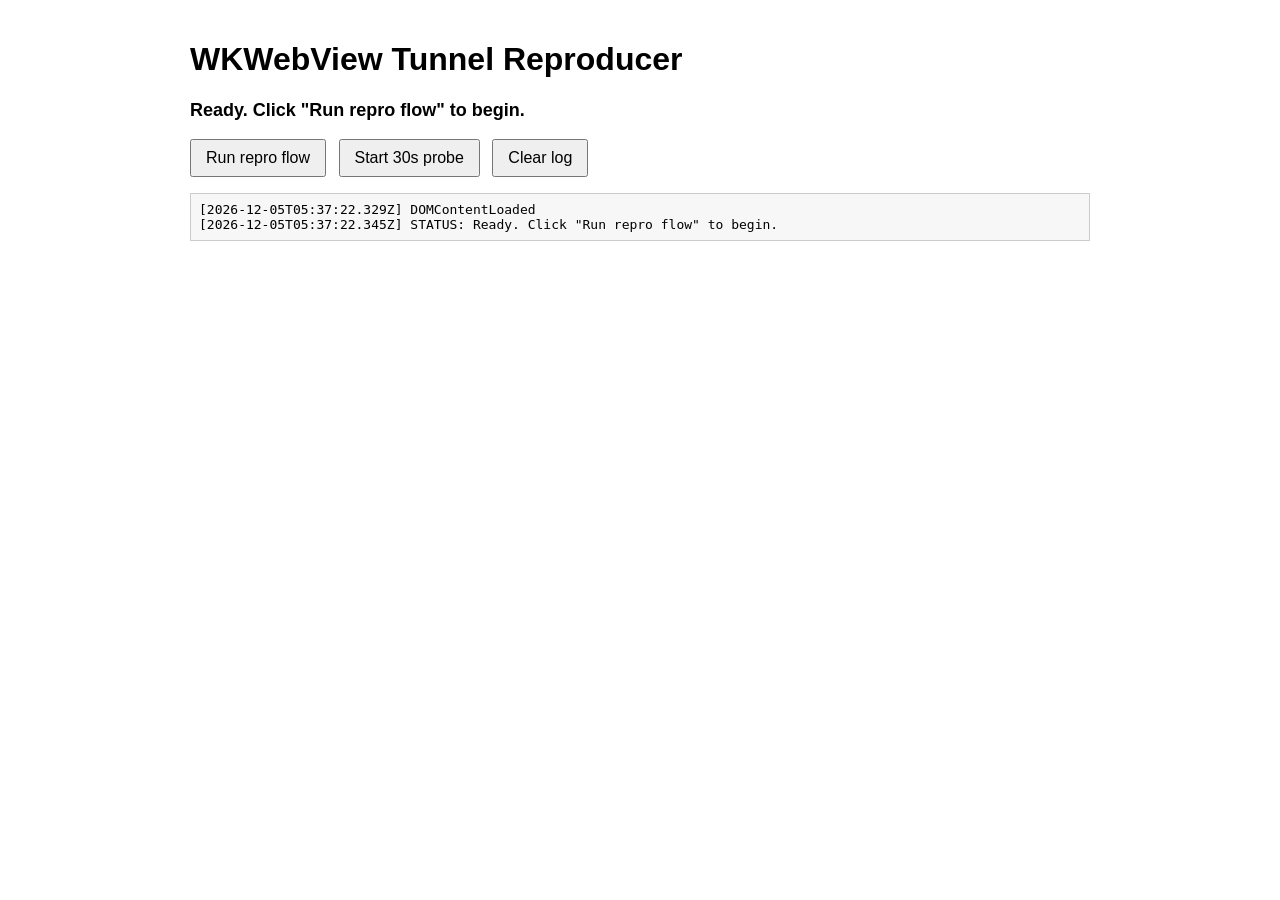
<file: index.html>
<!DOCTYPE html>
<html lang="en">
<head>
  <meta charset="UTF-8">
  <meta name="viewport" content="width=device-width, initial-scale=1.0">
  <title>WKWebView Tunnel Repro</title>
  <style>
    body { font-family: -apple-system, sans-serif; padding: 20px; max-width: 900px; margin: auto; }
    #log { font-family: monospace; white-space: pre-wrap; border: 1px solid #ccc;
           padding: 8px; max-height: 400px; overflow: auto; background: #f7f7f7; }
    #status { font-size: 18px; font-weight: bold; }
    button { padding: 8px 14px; font-size: 16px; margin-right: 8px; }
  </style>
</head>
<body>
  <h1>WKWebView Tunnel Reproducer</h1>
  <p id="status">Initializing…</p>
  <p>
    <button onclick="runReproFlow()">Run repro flow</button>
    <button onclick="startProbe()">Start 30s probe</button>
    <button onclick="document.getElementById('log').textContent=''">Clear log</button>
  </p>
  <pre id="log"></pre>

  <!-- Heavy assets to populate the HTTP/2 connection pool, mimicking customer SPA -->
  <script src="vendor.js" defer></script>
  <script src="app.js" defer></script>
  <link rel="stylesheet" href="vendor.css">
  <link rel="stylesheet" href="app.css">

  <script>
    const logEl = document.getElementById('log');
    const statusEl = document.getElementById('status');
    function log(msg) {
      const ts = new Date().toISOString();
      logEl.textContent += `[${ts}] ${msg}\n`;
      logEl.scrollTop = logEl.scrollHeight;
      console.log(`[${ts}] ${msg}`);
    }
    function setStatus(s) { statusEl.textContent = s; log('STATUS: ' + s); }

    // ---- Repro flow ----
    // Mimics the customer's failing pattern:
    //   1. XHR to a "discovery" JSON file (analog of /.well-known/openid-configuration)
    //   2. JS-driven window.location to authorize.html (analog of the OIDC redirect)
    //
    // The bug on iOS 26.4+ via tunnel: the navigation in step 2 hangs.
    async function runReproFlow() {
      setStatus('Step 1: Fetching discovery JSON via XHR…');
      try {
        const resp = await fetch('openid-configuration.json?t=' + Date.now(), {
          headers: { 'Accept': 'application/json' },
          credentials: 'same-origin'
        });
        log('Discovery XHR status: ' + resp.status);
        const json = await resp.json();
        log('Discovery payload keys: ' + Object.keys(json).join(', '));

        // Step 2: JS-driven full-page navigation — this is where iOS 26.4+ hangs
        const authorizeUrl = 'authorize.html'
          + '?client_id=reprotest'
          + '&response_type=id_token%20token'
          + '&scope=openid'
          + '&state=' + Math.random().toString(36).slice(2)
          + '&nonce=' + Math.random().toString(36).slice(2);

        setStatus('Step 2: Navigating via window.location.href to ' + authorizeUrl);
        log('>>> Triggering window.location.href = "' + authorizeUrl + '"');
        log('>>> If page hangs here on iOS 26.4+ via tunnel, BUG REPRODUCED.');
        log('>>> Expected: page reaches authorize.html and shows ✅ SUCCESS.');

        setTimeout(() => { window.location.href = authorizeUrl; }, 700);
      } catch (e) {
        setStatus('Discovery XHR FAILED: ' + e.message);
        log('FAIL ' + e.message);
      }
    }

    // ---- Diagnostic probe: 1 fetch/sec for 30 seconds ----
    function startProbe() {
      let count = 0;
      log('Probe started (30s, 1 fetch/sec)…');
      const id = setInterval(() => {
        count++;
        const url = 'openid-configuration.json?probe=' + count;
        const t0 = performance.now();
        fetch(url)
          .then(r => log(`probe ${count}: OK ${r.status} (${Math.round(performance.now()-t0)}ms)`))
          .catch(e => log(`probe ${count}: FAIL ${e.message}`));
      }, 1000);
      setTimeout(() => { clearInterval(id); log('Probe finished.'); }, 30000);
    }

    window.addEventListener('DOMContentLoaded', () => {
      log('DOMContentLoaded');
      setStatus('Ready. Click "Run repro flow" to begin.');
    });
  </script>
</body>
</html>
</file>
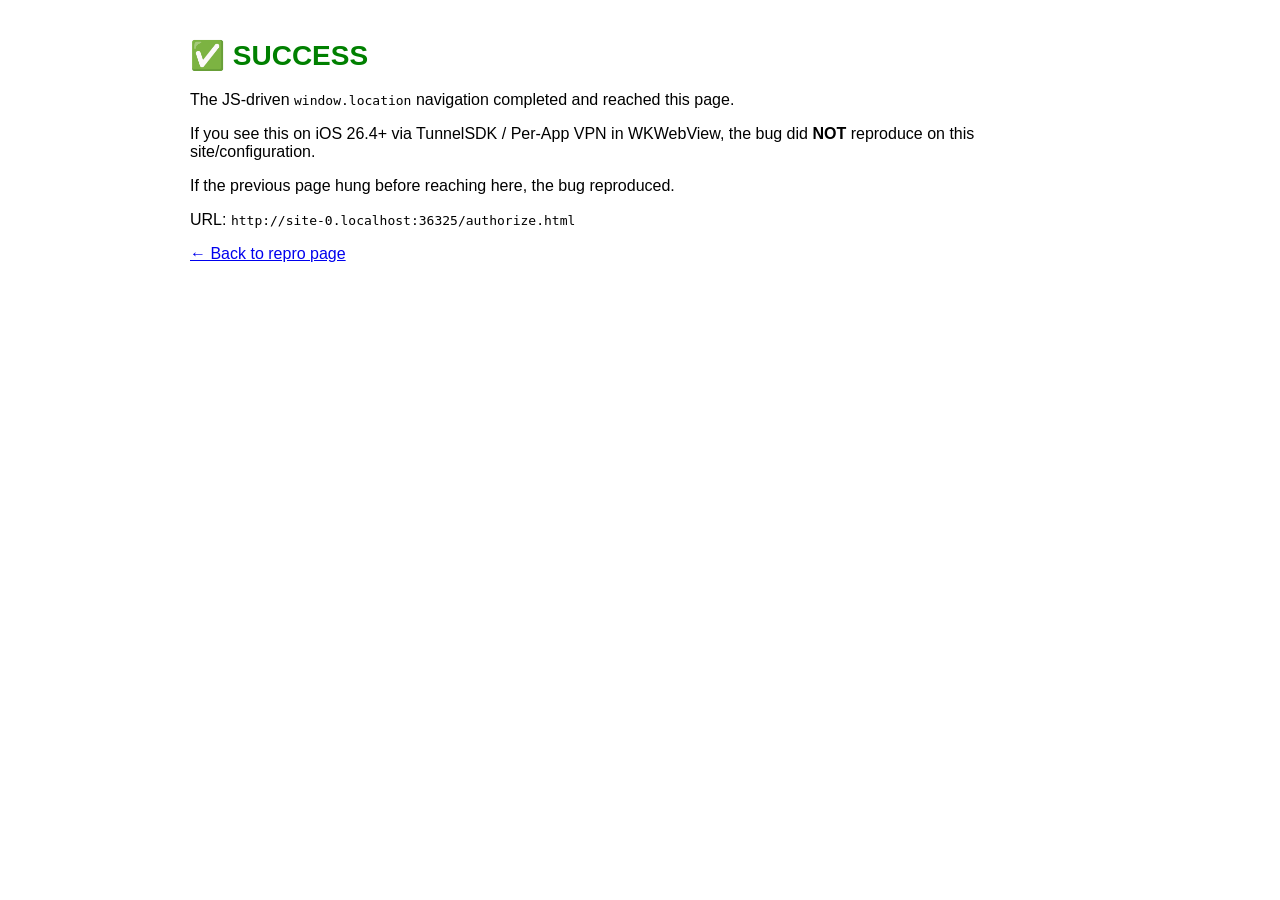
<file: authorize.html>
<!DOCTYPE html>
<html lang="en">
<head>
  <meta charset="UTF-8">
  <title>Authorize - Repro Step 2</title>
  <style>
    body { font-family: -apple-system, sans-serif; padding: 20px; max-width: 900px; margin: auto; }
    .success { color: green; font-size: 28px; }
  </style>
</head>
<body>
  <h1 class="success">✅ SUCCESS</h1>
  <p>The JS-driven <code>window.location</code> navigation completed and reached this page.</p>
  <p>If you see this on iOS 26.4+ via TunnelSDK / Per-App VPN in WKWebView, the bug did <strong>NOT</strong> reproduce on this site/configuration.</p>
  <p>If the previous page hung before reaching here, the bug reproduced.</p>
  <p>URL: <code id="url"></code></p>
  <p><a href="index.html">← Back to repro page</a></p>
  <script>
    document.getElementById('url').textContent = window.location.href;
  </script>
</body>
</html>
</file>
<file: app.css>
body { font-family: -apple-system, sans-serif; }
.cls_a_0 { color: #000; }
.cls_a_1 { color: #001; }
.cls_a_2 { color: #002; }
.cls_a_3 { color: #003; }
.cls_a_4 { color: #004; }
.cls_a_5 { color: #005; }
.cls_a_6 { color: #006; }
.cls_a_7 { color: #007; }
.cls_a_8 { color: #008; }
.cls_a_9 { color: #009; }
.cls_a_10 { color: #010; }
.cls_a_11 { color: #011; }
.cls_a_12 { color: #012; }
.cls_a_13 { color: #013; }
.cls_a_14 { color: #014; }
.cls_a_15 { color: #015; }
.cls_a_16 { color: #016; }
.cls_a_17 { color: #017; }
.cls_a_18 { color: #018; }
.cls_a_19 { color: #019; }
.cls_a_20 { color: #020; }
.cls_a_21 { color: #021; }
.cls_a_22 { color: #022; }
.cls_a_23 { color: #023; }
.cls_a_24 { color: #024; }
.cls_a_25 { color: #025; }
.cls_a_26 { color: #026; }
.cls_a_27 { color: #027; }
.cls_a_28 { color: #028; }
.cls_a_29 { color: #029; }
.cls_a_30 { color: #030; }
.cls_a_31 { color: #031; }
.cls_a_32 { color: #032; }
.cls_a_33 { color: #033; }
.cls_a_34 { color: #034; }
.cls_a_35 { color: #035; }
.cls_a_36 { color: #036; }
.cls_a_37 { color: #037; }
.cls_a_38 { color: #038; }
.cls_a_39 { color: #039; }
.cls_a_40 { color: #040; }
.cls_a_41 { color: #041; }
.cls_a_42 { color: #042; }
.cls_a_43 { color: #043; }
.cls_a_44 { color: #044; }
.cls_a_45 { color: #045; }
.cls_a_46 { color: #046; }
.cls_a_47 { color: #047; }
.cls_a_48 { color: #048; }
.cls_a_49 { color: #049; }
.cls_a_50 { color: #050; }
.cls_a_51 { color: #051; }
.cls_a_52 { color: #052; }
.cls_a_53 { color: #053; }
.cls_a_54 { color: #054; }
.cls_a_55 { color: #055; }
.cls_a_56 { color: #056; }
.cls_a_57 { color: #057; }
.cls_a_58 { color: #058; }
.cls_a_59 { color: #059; }
.cls_a_60 { color: #060; }
.cls_a_61 { color: #061; }
.cls_a_62 { color: #062; }
.cls_a_63 { color: #063; }
.cls_a_64 { color: #064; }
.cls_a_65 { color: #065; }
.cls_a_66 { color: #066; }
.cls_a_67 { color: #067; }
.cls_a_68 { color: #068; }
.cls_a_69 { color: #069; }
.cls_a_70 { color: #070; }
.cls_a_71 { color: #071; }
.cls_a_72 { color: #072; }
.cls_a_73 { color: #073; }
.cls_a_74 { color: #074; }
.cls_a_75 { color: #075; }
.cls_a_76 { color: #076; }
.cls_a_77 { color: #077; }
.cls_a_78 { color: #078; }
.cls_a_79 { color: #079; }
.cls_a_80 { color: #080; }
.cls_a_81 { color: #081; }
.cls_a_82 { color: #082; }
.cls_a_83 { color: #083; }
.cls_a_84 { color: #084; }
.cls_a_85 { color: #085; }
.cls_a_86 { color: #086; }
.cls_a_87 { color: #087; }
.cls_a_88 { color: #088; }
.cls_a_89 { color: #089; }
.cls_a_90 { color: #090; }
.cls_a_91 { color: #091; }
.cls_a_92 { color: #092; }
.cls_a_93 { color: #093; }
.cls_a_94 { color: #094; }
.cls_a_95 { color: #095; }
.cls_a_96 { color: #096; }
.cls_a_97 { color: #097; }
.cls_a_98 { color: #098; }
.cls_a_99 { color: #099; }
.cls_a_100 { color: #100; }
.cls_a_101 { color: #101; }
.cls_a_102 { color: #102; }
.cls_a_103 { color: #103; }
.cls_a_104 { color: #104; }
.cls_a_105 { color: #105; }
.cls_a_106 { color: #106; }
.cls_a_107 { color: #107; }
.cls_a_108 { color: #108; }
.cls_a_109 { color: #109; }
.cls_a_110 { color: #110; }
.cls_a_111 { color: #111; }
.cls_a_112 { color: #112; }
.cls_a_113 { color: #113; }
.cls_a_114 { color: #114; }
.cls_a_115 { color: #115; }
.cls_a_116 { color: #116; }
.cls_a_117 { color: #117; }
.cls_a_118 { color: #118; }
.cls_a_119 { color: #119; }
.cls_a_120 { color: #120; }
.cls_a_121 { color: #121; }
.cls_a_122 { color: #122; }
.cls_a_123 { color: #123; }
.cls_a_124 { color: #124; }
.cls_a_125 { color: #125; }
.cls_a_126 { color: #126; }
.cls_a_127 { color: #127; }
.cls_a_128 { color: #128; }
.cls_a_129 { color: #129; }
.cls_a_130 { color: #130; }
.cls_a_131 { color: #131; }
.cls_a_132 { color: #132; }
.cls_a_133 { color: #133; }
.cls_a_134 { color: #134; }
.cls_a_135 { color: #135; }
.cls_a_136 { color: #136; }
.cls_a_137 { color: #137; }
.cls_a_138 { color: #138; }
.cls_a_139 { color: #139; }
.cls_a_140 { color: #140; }
.cls_a_141 { color: #141; }
.cls_a_142 { color: #142; }
.cls_a_143 { color: #143; }
.cls_a_144 { color: #144; }
.cls_a_145 { color: #145; }
.cls_a_146 { color: #146; }
.cls_a_147 { color: #147; }
.cls_a_148 { color: #148; }
.cls_a_149 { color: #149; }
.cls_a_150 { color: #150; }
.cls_a_151 { color: #151; }
.cls_a_152 { color: #152; }
.cls_a_153 { color: #153; }
.cls_a_154 { color: #154; }
.cls_a_155 { color: #155; }
.cls_a_156 { color: #156; }
.cls_a_157 { color: #157; }
.cls_a_158 { color: #158; }
.cls_a_159 { color: #159; }
.cls_a_160 { color: #160; }
.cls_a_161 { color: #161; }
.cls_a_162 { color: #162; }
.cls_a_163 { color: #163; }
.cls_a_164 { color: #164; }
.cls_a_165 { color: #165; }
.cls_a_166 { color: #166; }
.cls_a_167 { color: #167; }
.cls_a_168 { color: #168; }
.cls_a_169 { color: #169; }
.cls_a_170 { color: #170; }
.cls_a_171 { color: #171; }
.cls_a_172 { color: #172; }
.cls_a_173 { color: #173; }
.cls_a_174 { color: #174; }
.cls_a_175 { color: #175; }
.cls_a_176 { color: #176; }
.cls_a_177 { color: #177; }
.cls_a_178 { color: #178; }
.cls_a_179 { color: #179; }
.cls_a_180 { color: #180; }
.cls_a_181 { color: #181; }
.cls_a_182 { color: #182; }
.cls_a_183 { color: #183; }
.cls_a_184 { color: #184; }
.cls_a_185 { color: #185; }
.cls_a_186 { color: #186; }
.cls_a_187 { color: #187; }
.cls_a_188 { color: #188; }
.cls_a_189 { color: #189; }
.cls_a_190 { color: #190; }
.cls_a_191 { color: #191; }
.cls_a_192 { color: #192; }
.cls_a_193 { color: #193; }
.cls_a_194 { color: #194; }
.cls_a_195 { color: #195; }
.cls_a_196 { color: #196; }
.cls_a_197 { color: #197; }
.cls_a_198 { color: #198; }
.cls_a_199 { color: #199; }
.cls_a_200 { color: #200; }
.cls_a_201 { color: #201; }
.cls_a_202 { color: #202; }
.cls_a_203 { color: #203; }
.cls_a_204 { color: #204; }
.cls_a_205 { color: #205; }
.cls_a_206 { color: #206; }
.cls_a_207 { color: #207; }
.cls_a_208 { color: #208; }
.cls_a_209 { color: #209; }
.cls_a_210 { color: #210; }
.cls_a_211 { color: #211; }
.cls_a_212 { color: #212; }
.cls_a_213 { color: #213; }
.cls_a_214 { color: #214; }
.cls_a_215 { color: #215; }
.cls_a_216 { color: #216; }
.cls_a_217 { color: #217; }
.cls_a_218 { color: #218; }
.cls_a_219 { color: #219; }
.cls_a_220 { color: #220; }
.cls_a_221 { color: #221; }
.cls_a_222 { color: #222; }
.cls_a_223 { color: #223; }
.cls_a_224 { color: #224; }
.cls_a_225 { color: #225; }
.cls_a_226 { color: #226; }
.cls_a_227 { color: #227; }
.cls_a_228 { color: #228; }
.cls_a_229 { color: #229; }
.cls_a_230 { color: #230; }
.cls_a_231 { color: #231; }
.cls_a_232 { color: #232; }
.cls_a_233 { color: #233; }
.cls_a_234 { color: #234; }
.cls_a_235 { color: #235; }
.cls_a_236 { color: #236; }
.cls_a_237 { color: #237; }
.cls_a_238 { color: #238; }
.cls_a_239 { color: #239; }
.cls_a_240 { color: #240; }
.cls_a_241 { color: #241; }
.cls_a_242 { color: #242; }
.cls_a_243 { color: #243; }
.cls_a_244 { color: #244; }
.cls_a_245 { color: #245; }
.cls_a_246 { color: #246; }
.cls_a_247 { color: #247; }
.cls_a_248 { color: #248; }
.cls_a_249 { color: #249; }
.cls_a_250 { color: #250; }
.cls_a_251 { color: #251; }
.cls_a_252 { color: #252; }
.cls_a_253 { color: #253; }
.cls_a_254 { color: #254; }
.cls_a_255 { color: #255; }
.cls_a_256 { color: #256; }
.cls_a_257 { color: #257; }
.cls_a_258 { color: #258; }
.cls_a_259 { color: #259; }
.cls_a_260 { color: #260; }
.cls_a_261 { color: #261; }
.cls_a_262 { color: #262; }
.cls_a_263 { color: #263; }
.cls_a_264 { color: #264; }
.cls_a_265 { color: #265; }
.cls_a_266 { color: #266; }
.cls_a_267 { color: #267; }
.cls_a_268 { color: #268; }
.cls_a_269 { color: #269; }
.cls_a_270 { color: #270; }
.cls_a_271 { color: #271; }
.cls_a_272 { color: #272; }
.cls_a_273 { color: #273; }
.cls_a_274 { color: #274; }
.cls_a_275 { color: #275; }
.cls_a_276 { color: #276; }
.cls_a_277 { color: #277; }
.cls_a_278 { color: #278; }
.cls_a_279 { color: #279; }
.cls_a_280 { color: #280; }
.cls_a_281 { color: #281; }
.cls_a_282 { color: #282; }
.cls_a_283 { color: #283; }
.cls_a_284 { color: #284; }
.cls_a_285 { color: #285; }
.cls_a_286 { color: #286; }
.cls_a_287 { color: #287; }
.cls_a_288 { color: #288; }
.cls_a_289 { color: #289; }
.cls_a_290 { color: #290; }
.cls_a_291 { color: #291; }
.cls_a_292 { color: #292; }
.cls_a_293 { color: #293; }
.cls_a_294 { color: #294; }
.cls_a_295 { color: #295; }
.cls_a_296 { color: #296; }
.cls_a_297 { color: #297; }
.cls_a_298 { color: #298; }
.cls_a_299 { color: #299; }
.cls_a_300 { color: #300; }
.cls_a_301 { color: #301; }
.cls_a_302 { color: #302; }
.cls_a_303 { color: #303; }
.cls_a_304 { color: #304; }
.cls_a_305 { color: #305; }
.cls_a_306 { color: #306; }
.cls_a_307 { color: #307; }
.cls_a_308 { color: #308; }
.cls_a_309 { color: #309; }
.cls_a_310 { color: #310; }
.cls_a_311 { color: #311; }
.cls_a_312 { color: #312; }
.cls_a_313 { color: #313; }
.cls_a_314 { color: #314; }
.cls_a_315 { color: #315; }
.cls_a_316 { color: #316; }
.cls_a_317 { color: #317; }
.cls_a_318 { color: #318; }
.cls_a_319 { color: #319; }
.cls_a_320 { color: #320; }
.cls_a_321 { color: #321; }
.cls_a_322 { color: #322; }
.cls_a_323 { color: #323; }
.cls_a_324 { color: #324; }
.cls_a_325 { color: #325; }
.cls_a_326 { color: #326; }
.cls_a_327 { color: #327; }
.cls_a_328 { color: #328; }
.cls_a_329 { color: #329; }
.cls_a_330 { color: #330; }
.cls_a_331 { color: #331; }
.cls_a_332 { color: #332; }
.cls_a_333 { color: #333; }
.cls_a_334 { color: #334; }
.cls_a_335 { color: #335; }
.cls_a_336 { color: #336; }
.cls_a_337 { color: #337; }
.cls_a_338 { color: #338; }
.cls_a_339 { color: #339; }
.cls_a_340 { color: #340; }
.cls_a_341 { color: #341; }
.cls_a_342 { color: #342; }
.cls_a_343 { color: #343; }
.cls_a_344 { color: #344; }
.cls_a_345 { color: #345; }
.cls_a_346 { color: #346; }
.cls_a_347 { color: #347; }
.cls_a_348 { color: #348; }
.cls_a_349 { color: #349; }
.cls_a_350 { color: #350; }
.cls_a_351 { color: #351; }
.cls_a_352 { color: #352; }
.cls_a_353 { color: #353; }
.cls_a_354 { color: #354; }
.cls_a_355 { color: #355; }
.cls_a_356 { color: #356; }
.cls_a_357 { color: #357; }
.cls_a_358 { color: #358; }
.cls_a_359 { color: #359; }
.cls_a_360 { color: #360; }
.cls_a_361 { color: #361; }
.cls_a_362 { color: #362; }
.cls_a_363 { color: #363; }
.cls_a_364 { color: #364; }
.cls_a_365 { color: #365; }
.cls_a_366 { color: #366; }
.cls_a_367 { color: #367; }
.cls_a_368 { color: #368; }
.cls_a_369 { color: #369; }
.cls_a_370 { color: #370; }
.cls_a_371 { color: #371; }
.cls_a_372 { color: #372; }
.cls_a_373 { color: #373; }
.cls_a_374 { color: #374; }
.cls_a_375 { color: #375; }
.cls_a_376 { color: #376; }
.cls_a_377 { color: #377; }
.cls_a_378 { color: #378; }
.cls_a_379 { color: #379; }
.cls_a_380 { color: #380; }
.cls_a_381 { color: #381; }
.cls_a_382 { color: #382; }
.cls_a_383 { color: #383; }
.cls_a_384 { color: #384; }
.cls_a_385 { color: #385; }
.cls_a_386 { color: #386; }
.cls_a_387 { color: #387; }
.cls_a_388 { color: #388; }
.cls_a_389 { color: #389; }
.cls_a_390 { color: #390; }
.cls_a_391 { color: #391; }
.cls_a_392 { color: #392; }
.cls_a_393 { color: #393; }
.cls_a_394 { color: #394; }
.cls_a_395 { color: #395; }
.cls_a_396 { color: #396; }
.cls_a_397 { color: #397; }
.cls_a_398 { color: #398; }
.cls_a_399 { color: #399; }
.cls_a_400 { color: #400; }
.cls_a_401 { color: #401; }
.cls_a_402 { color: #402; }
.cls_a_403 { color: #403; }
.cls_a_404 { color: #404; }
.cls_a_405 { color: #405; }
.cls_a_406 { color: #406; }
.cls_a_407 { color: #407; }
.cls_a_408 { color: #408; }
.cls_a_409 { color: #409; }
.cls_a_410 { color: #410; }
.cls_a_411 { color: #411; }
.cls_a_412 { color: #412; }
.cls_a_413 { color: #413; }
.cls_a_414 { color: #414; }
.cls_a_415 { color: #415; }
.cls_a_416 { color: #416; }
.cls_a_417 { color: #417; }
.cls_a_418 { color: #418; }
.cls_a_419 { color: #419; }
.cls_a_420 { color: #420; }
.cls_a_421 { color: #421; }
.cls_a_422 { color: #422; }
.cls_a_423 { color: #423; }
.cls_a_424 { color: #424; }
.cls_a_425 { color: #425; }
.cls_a_426 { color: #426; }
.cls_a_427 { color: #427; }
.cls_a_428 { color: #428; }
.cls_a_429 { color: #429; }
.cls_a_430 { color: #430; }
.cls_a_431 { color: #431; }
.cls_a_432 { color: #432; }
.cls_a_433 { color: #433; }
.cls_a_434 { color: #434; }
.cls_a_435 { color: #435; }
.cls_a_436 { color: #436; }
.cls_a_437 { color: #437; }
.cls_a_438 { color: #438; }
.cls_a_439 { color: #439; }
.cls_a_440 { color: #440; }
.cls_a_441 { color: #441; }
.cls_a_442 { color: #442; }
.cls_a_443 { color: #443; }
.cls_a_444 { color: #444; }
.cls_a_445 { color: #445; }
.cls_a_446 { color: #446; }
.cls_a_447 { color: #447; }
.cls_a_448 { color: #448; }
.cls_a_449 { color: #449; }
.cls_a_450 { color: #450; }
.cls_a_451 { color: #451; }
.cls_a_452 { color: #452; }
.cls_a_453 { color: #453; }
.cls_a_454 { color: #454; }
.cls_a_455 { color: #455; }
.cls_a_456 { color: #456; }
.cls_a_457 { color: #457; }
.cls_a_458 { color: #458; }
.cls_a_459 { color: #459; }
.cls_a_460 { color: #460; }
.cls_a_461 { color: #461; }
.cls_a_462 { color: #462; }
.cls_a_463 { color: #463; }
.cls_a_464 { color: #464; }
.cls_a_465 { color: #465; }
.cls_a_466 { color: #466; }
.cls_a_467 { color: #467; }
.cls_a_468 { color: #468; }
.cls_a_469 { color: #469; }
.cls_a_470 { color: #470; }
.cls_a_471 { color: #471; }
.cls_a_472 { color: #472; }
.cls_a_473 { color: #473; }
.cls_a_474 { color: #474; }
.cls_a_475 { color: #475; }
.cls_a_476 { color: #476; }
.cls_a_477 { color: #477; }
.cls_a_478 { color: #478; }
.cls_a_479 { color: #479; }
.cls_a_480 { color: #480; }
.cls_a_481 { color: #481; }
.cls_a_482 { color: #482; }
.cls_a_483 { color: #483; }
.cls_a_484 { color: #484; }
.cls_a_485 { color: #485; }
.cls_a_486 { color: #486; }
.cls_a_487 { color: #487; }
.cls_a_488 { color: #488; }
.cls_a_489 { color: #489; }
.cls_a_490 { color: #490; }
.cls_a_491 { color: #491; }
.cls_a_492 { color: #492; }
.cls_a_493 { color: #493; }
.cls_a_494 { color: #494; }
.cls_a_495 { color: #495; }
.cls_a_496 { color: #496; }
.cls_a_497 { color: #497; }
.cls_a_498 { color: #498; }
.cls_a_499 { color: #499; }
.cls_a_500 { color: #500; }
.cls_a_501 { color: #501; }
.cls_a_502 { color: #502; }
.cls_a_503 { color: #503; }
.cls_a_504 { color: #504; }
.cls_a_505 { color: #505; }
.cls_a_506 { color: #506; }
.cls_a_507 { color: #507; }
.cls_a_508 { color: #508; }
.cls_a_509 { color: #509; }
.cls_a_510 { color: #510; }
.cls_a_511 { color: #511; }
.cls_a_512 { color: #512; }
.cls_a_513 { color: #513; }
.cls_a_514 { color: #514; }
.cls_a_515 { color: #515; }
.cls_a_516 { color: #516; }
.cls_a_517 { color: #517; }
.cls_a_518 { color: #518; }
.cls_a_519 { color: #519; }
.cls_a_520 { color: #520; }
.cls_a_521 { color: #521; }
.cls_a_522 { color: #522; }
.cls_a_523 { color: #523; }
.cls_a_524 { color: #524; }
.cls_a_525 { color: #525; }
.cls_a_526 { color: #526; }
.cls_a_527 { color: #527; }
.cls_a_528 { color: #528; }
.cls_a_529 { color: #529; }
.cls_a_530 { color: #530; }
.cls_a_531 { color: #531; }
.cls_a_532 { color: #532; }
.cls_a_533 { color: #533; }
.cls_a_534 { color: #534; }
.cls_a_535 { color: #535; }
.cls_a_536 { color: #536; }
.cls_a_537 { color: #537; }
.cls_a_538 { color: #538; }
.cls_a_539 { color: #539; }
.cls_a_540 { color: #540; }
.cls_a_541 { color: #541; }
.cls_a_542 { color: #542; }
.cls_a_543 { color: #543; }
.cls_a_544 { color: #544; }
.cls_a_545 { color: #545; }
.cls_a_546 { color: #546; }
.cls_a_547 { color: #547; }
.cls_a_548 { color: #548; }
.cls_a_549 { color: #549; }
.cls_a_550 { color: #550; }
.cls_a_551 { color: #551; }
.cls_a_552 { color: #552; }
.cls_a_553 { color: #553; }
.cls_a_554 { color: #554; }
.cls_a_555 { color: #555; }
.cls_a_556 { color: #556; }
.cls_a_557 { color: #557; }
.cls_a_558 { color: #558; }
.cls_a_559 { color: #559; }
.cls_a_560 { color: #560; }
.cls_a_561 { color: #561; }
.cls_a_562 { color: #562; }
.cls_a_563 { color: #563; }
.cls_a_564 { color: #564; }
.cls_a_565 { color: #565; }
.cls_a_566 { color: #566; }
.cls_a_567 { color: #567; }
.cls_a_568 { color: #568; }
.cls_a_569 { color: #569; }
.cls_a_570 { color: #570; }
.cls_a_571 { color: #571; }
.cls_a_572 { color: #572; }
.cls_a_573 { color: #573; }
.cls_a_574 { color: #574; }
.cls_a_575 { color: #575; }
.cls_a_576 { color: #576; }
.cls_a_577 { color: #577; }
.cls_a_578 { color: #578; }
.cls_a_579 { color: #579; }
.cls_a_580 { color: #580; }
.cls_a_581 { color: #581; }
.cls_a_582 { color: #582; }
.cls_a_583 { color: #583; }
.cls_a_584 { color: #584; }
.cls_a_585 { color: #585; }
.cls_a_586 { color: #586; }
.cls_a_587 { color: #587; }
.cls_a_588 { color: #588; }
.cls_a_589 { color: #589; }
.cls_a_590 { color: #590; }
.cls_a_591 { color: #591; }
.cls_a_592 { color: #592; }
.cls_a_593 { color: #593; }
.cls_a_594 { color: #594; }
.cls_a_595 { color: #595; }
.cls_a_596 { color: #596; }
.cls_a_597 { color: #597; }
.cls_a_598 { color: #598; }
.cls_a_599 { color: #599; }
.cls_a_600 { color: #600; }
.cls_a_601 { color: #601; }
.cls_a_602 { color: #602; }
.cls_a_603 { color: #603; }
.cls_a_604 { color: #604; }
.cls_a_605 { color: #605; }
.cls_a_606 { color: #606; }
.cls_a_607 { color: #607; }
.cls_a_608 { color: #608; }
.cls_a_609 { color: #609; }
.cls_a_610 { color: #610; }
.cls_a_611 { color: #611; }
.cls_a_612 { color: #612; }
.cls_a_613 { color: #613; }
.cls_a_614 { color: #614; }
.cls_a_615 { color: #615; }
.cls_a_616 { color: #616; }
.cls_a_617 { color: #617; }
.cls_a_618 { color: #618; }
.cls_a_619 { color: #619; }
.cls_a_620 { color: #620; }
.cls_a_621 { color: #621; }
.cls_a_622 { color: #622; }
.cls_a_623 { color: #623; }
.cls_a_624 { color: #624; }
.cls_a_625 { color: #625; }
.cls_a_626 { color: #626; }
.cls_a_627 { color: #627; }
.cls_a_628 { color: #628; }
.cls_a_629 { color: #629; }
.cls_a_630 { color: #630; }
.cls_a_631 { color: #631; }
.cls_a_632 { color: #632; }
.cls_a_633 { color: #633; }
.cls_a_634 { color: #634; }
.cls_a_635 { color: #635; }
.cls_a_636 { color: #636; }
.cls_a_637 { color: #637; }
.cls_a_638 { color: #638; }
.cls_a_639 { color: #639; }
.cls_a_640 { color: #640; }
.cls_a_641 { color: #641; }
.cls_a_642 { color: #642; }
.cls_a_643 { color: #643; }
.cls_a_644 { color: #644; }
.cls_a_645 { color: #645; }
.cls_a_646 { color: #646; }
.cls_a_647 { color: #647; }
.cls_a_648 { color: #648; }
.cls_a_649 { color: #649; }
.cls_a_650 { color: #650; }
.cls_a_651 { color: #651; }
.cls_a_652 { color: #652; }
.cls_a_653 { color: #653; }
.cls_a_654 { color: #654; }
.cls_a_655 { color: #655; }
.cls_a_656 { color: #656; }
.cls_a_657 { color: #657; }
.cls_a_658 { color: #658; }
.cls_a_659 { color: #659; }
.cls_a_660 { color: #660; }
.cls_a_661 { color: #661; }
.cls_a_662 { color: #662; }
.cls_a_663 { color: #663; }
.cls_a_664 { color: #664; }
.cls_a_665 { color: #665; }
.cls_a_666 { color: #666; }
.cls_a_667 { color: #667; }
.cls_a_668 { color: #668; }
.cls_a_669 { color: #669; }
.cls_a_670 { color: #670; }
.cls_a_671 { color: #671; }
.cls_a_672 { color: #672; }
.cls_a_673 { color: #673; }
.cls_a_674 { color: #674; }
.cls_a_675 { color: #675; }
.cls_a_676 { color: #676; }
.cls_a_677 { color: #677; }
.cls_a_678 { color: #678; }
.cls_a_679 { color: #679; }
.cls_a_680 { color: #680; }
.cls_a_681 { color: #681; }
.cls_a_682 { color: #682; }
.cls_a_683 { color: #683; }
.cls_a_684 { color: #684; }
.cls_a_685 { color: #685; }
.cls_a_686 { color: #686; }
.cls_a_687 { color: #687; }
.cls_a_688 { color: #688; }
.cls_a_689 { color: #689; }
.cls_a_690 { color: #690; }
.cls_a_691 { color: #691; }
.cls_a_692 { color: #692; }
.cls_a_693 { color: #693; }
.cls_a_694 { color: #694; }
.cls_a_695 { color: #695; }
.cls_a_696 { color: #696; }
.cls_a_697 { color: #697; }
.cls_a_698 { color: #698; }
.cls_a_699 { color: #699; }
.cls_a_700 { color: #700; }
.cls_a_701 { color: #701; }
.cls_a_702 { color: #702; }
.cls_a_703 { color: #703; }
.cls_a_704 { color: #704; }
.cls_a_705 { color: #705; }
.cls_a_706 { color: #706; }
.cls_a_707 { color: #707; }
.cls_a_708 { color: #708; }
.cls_a_709 { color: #709; }
.cls_a_710 { color: #710; }
.cls_a_711 { color: #711; }
.cls_a_712 { color: #712; }
.cls_a_713 { color: #713; }
.cls_a_714 { color: #714; }
.cls_a_715 { color: #715; }
.cls_a_716 { color: #716; }
.cls_a_717 { color: #717; }
.cls_a_718 { color: #718; }
.cls_a_719 { color: #719; }
.cls_a_720 { color: #720; }
.cls_a_721 { color: #721; }
.cls_a_722 { color: #722; }
.cls_a_723 { color: #723; }
.cls_a_724 { color: #724; }
.cls_a_725 { color: #725; }
.cls_a_726 { color: #726; }
.cls_a_727 { color: #727; }
.cls_a_728 { color: #728; }
.cls_a_729 { color: #729; }
.cls_a_730 { color: #730; }
.cls_a_731 { color: #731; }
.cls_a_732 { color: #732; }
.cls_a_733 { color: #733; }
.cls_a_734 { color: #734; }
.cls_a_735 { color: #735; }
.cls_a_736 { color: #736; }
.cls_a_737 { color: #737; }
.cls_a_738 { color: #738; }
.cls_a_739 { color: #739; }
.cls_a_740 { color: #740; }
.cls_a_741 { color: #741; }
.cls_a_742 { color: #742; }
.cls_a_743 { color: #743; }
.cls_a_744 { color: #744; }
.cls_a_745 { color: #745; }
.cls_a_746 { color: #746; }
.cls_a_747 { color: #747; }
.cls_a_748 { color: #748; }
.cls_a_749 { color: #749; }
.cls_a_750 { color: #750; }
.cls_a_751 { color: #751; }
.cls_a_752 { color: #752; }
.cls_a_753 { color: #753; }
.cls_a_754 { color: #754; }
.cls_a_755 { color: #755; }
.cls_a_756 { color: #756; }
.cls_a_757 { color: #757; }
.cls_a_758 { color: #758; }
.cls_a_759 { color: #759; }
.cls_a_760 { color: #760; }
.cls_a_761 { color: #761; }
.cls_a_762 { color: #762; }
.cls_a_763 { color: #763; }
.cls_a_764 { color: #764; }
.cls_a_765 { color: #765; }
.cls_a_766 { color: #766; }
.cls_a_767 { color: #767; }
.cls_a_768 { color: #768; }
.cls_a_769 { color: #769; }
.cls_a_770 { color: #770; }
.cls_a_771 { color: #771; }
.cls_a_772 { color: #772; }
.cls_a_773 { color: #773; }
.cls_a_774 { color: #774; }
.cls_a_775 { color: #775; }
.cls_a_776 { color: #776; }
.cls_a_777 { color: #777; }
.cls_a_778 { color: #778; }
.cls_a_779 { color: #779; }
.cls_a_780 { color: #780; }
.cls_a_781 { color: #781; }
.cls_a_782 { color: #782; }
.cls_a_783 { color: #783; }
.cls_a_784 { color: #784; }
.cls_a_785 { color: #785; }
.cls_a_786 { color: #786; }
.cls_a_787 { color: #787; }
.cls_a_788 { color: #788; }
.cls_a_789 { color: #789; }
.cls_a_790 { color: #790; }
.cls_a_791 { color: #791; }
.cls_a_792 { color: #792; }
.cls_a_793 { color: #793; }
.cls_a_794 { color: #794; }
.cls_a_795 { color: #795; }
.cls_a_796 { color: #796; }
.cls_a_797 { color: #797; }
.cls_a_798 { color: #798; }
.cls_a_799 { color: #799; }
.cls_a_800 { color: #800; }
.cls_a_801 { color: #801; }
.cls_a_802 { color: #802; }
.cls_a_803 { color: #803; }
.cls_a_804 { color: #804; }
.cls_a_805 { color: #805; }
.cls_a_806 { color: #806; }
.cls_a_807 { color: #807; }
.cls_a_808 { color: #808; }
.cls_a_809 { color: #809; }
.cls_a_810 { color: #810; }
.cls_a_811 { color: #811; }
.cls_a_812 { color: #812; }
.cls_a_813 { color: #813; }
.cls_a_814 { color: #814; }
.cls_a_815 { color: #815; }
.cls_a_816 { color: #816; }
.cls_a_817 { color: #817; }
.cls_a_818 { color: #818; }
.cls_a_819 { color: #819; }
.cls_a_820 { color: #820; }
.cls_a_821 { color: #821; }
.cls_a_822 { color: #822; }
.cls_a_823 { color: #823; }
.cls_a_824 { color: #824; }
.cls_a_825 { color: #825; }
.cls_a_826 { color: #826; }
.cls_a_827 { color: #827; }
.cls_a_828 { color: #828; }
.cls_a_829 { color: #829; }
.cls_a_830 { color: #830; }
.cls_a_831 { color: #831; }
.cls_a_832 { color: #832; }
.cls_a_833 { color: #833; }
.cls_a_834 { color: #834; }
.cls_a_835 { color: #835; }
.cls_a_836 { color: #836; }
.cls_a_837 { color: #837; }
.cls_a_838 { color: #838; }
.cls_a_839 { color: #839; }
.cls_a_840 { color: #840; }
.cls_a_841 { color: #841; }
.cls_a_842 { color: #842; }
.cls_a_843 { color: #843; }
.cls_a_844 { color: #844; }
.cls_a_845 { color: #845; }
.cls_a_846 { color: #846; }
.cls_a_847 { color: #847; }
.cls_a_848 { color: #848; }
.cls_a_849 { color: #849; }
.cls_a_850 { color: #850; }
.cls_a_851 { color: #851; }
.cls_a_852 { color: #852; }
.cls_a_853 { color: #853; }
.cls_a_854 { color: #854; }
.cls_a_855 { color: #855; }
.cls_a_856 { color: #856; }
.cls_a_857 { color: #857; }
.cls_a_858 { color: #858; }
.cls_a_859 { color: #859; }
.cls_a_860 { color: #860; }
.cls_a_861 { color: #861; }
.cls_a_862 { color: #862; }
.cls_a_863 { color: #863; }
.cls_a_864 { color: #864; }
.cls_a_865 { color: #865; }
.cls_a_866 { color: #866; }
.cls_a_867 { color: #867; }
.cls_a_868 { color: #868; }
.cls_a_869 { color: #869; }
.cls_a_870 { color: #870; }
.cls_a_871 { color: #871; }
.cls_a_872 { color: #872; }
.cls_a_873 { color: #873; }
.cls_a_874 { color: #874; }
.cls_a_875 { color: #875; }
.cls_a_876 { color: #876; }
.cls_a_877 { color: #877; }
.cls_a_878 { color: #878; }
.cls_a_879 { color: #879; }
.cls_a_880 { color: #880; }
.cls_a_881 { color: #881; }
.cls_a_882 { color: #882; }
.cls_a_883 { color: #883; }
.cls_a_884 { color: #884; }
.cls_a_885 { color: #885; }
.cls_a_886 { color: #886; }
.cls_a_887 { color: #887; }
.cls_a_888 { color: #888; }
.cls_a_889 { color: #889; }
.cls_a_890 { color: #890; }
.cls_a_891 { color: #891; }
.cls_a_892 { color: #892; }
.cls_a_893 { color: #893; }
.cls_a_894 { color: #894; }
.cls_a_895 { color: #895; }
.cls_a_896 { color: #896; }
.cls_a_897 { color: #897; }
.cls_a_898 { color: #898; }
.cls_a_899 { color: #899; }
.cls_a_900 { color: #900; }
.cls_a_901 { color: #901; }
.cls_a_902 { color: #902; }
.cls_a_903 { color: #903; }
.cls_a_904 { color: #904; }
.cls_a_905 { color: #905; }
.cls_a_906 { color: #906; }
.cls_a_907 { color: #907; }
.cls_a_908 { color: #908; }
.cls_a_909 { color: #909; }
.cls_a_910 { color: #910; }
.cls_a_911 { color: #911; }
.cls_a_912 { color: #912; }
.cls_a_913 { color: #913; }
.cls_a_914 { color: #914; }
.cls_a_915 { color: #915; }
.cls_a_916 { color: #916; }
.cls_a_917 { color: #917; }
.cls_a_918 { color: #918; }
.cls_a_919 { color: #919; }
.cls_a_920 { color: #920; }
.cls_a_921 { color: #921; }
.cls_a_922 { color: #922; }
.cls_a_923 { color: #923; }
.cls_a_924 { color: #924; }
.cls_a_925 { color: #925; }
.cls_a_926 { color: #926; }
.cls_a_927 { color: #927; }
.cls_a_928 { color: #928; }
.cls_a_929 { color: #929; }
.cls_a_930 { color: #930; }
.cls_a_931 { color: #931; }
.cls_a_932 { color: #932; }
.cls_a_933 { color: #933; }
.cls_a_934 { color: #934; }
.cls_a_935 { color: #935; }
.cls_a_936 { color: #936; }
.cls_a_937 { color: #937; }
.cls_a_938 { color: #938; }
.cls_a_939 { color: #939; }
.cls_a_940 { color: #940; }
.cls_a_941 { color: #941; }
.cls_a_942 { color: #942; }
.cls_a_943 { color: #943; }
.cls_a_944 { color: #944; }
.cls_a_945 { color: #945; }
.cls_a_946 { color: #946; }
.cls_a_947 { color: #947; }
.cls_a_948 { color: #948; }
.cls_a_949 { color: #949; }
.cls_a_950 { color: #950; }
.cls_a_951 { color: #951; }
.cls_a_952 { color: #952; }
.cls_a_953 { color: #953; }
.cls_a_954 { color: #954; }
.cls_a_955 { color: #955; }
.cls_a_956 { color: #956; }
.cls_a_957 { color: #957; }
.cls_a_958 { color: #958; }
.cls_a_959 { color: #959; }
.cls_a_960 { color: #960; }
.cls_a_961 { color: #961; }
.cls_a_962 { color: #962; }
.cls_a_963 { color: #963; }
.cls_a_964 { color: #964; }
.cls_a_965 { color: #965; }
.cls_a_966 { color: #966; }
.cls_a_967 { color: #967; }
.cls_a_968 { color: #968; }
.cls_a_969 { color: #969; }
.cls_a_970 { color: #970; }
.cls_a_971 { color: #971; }
.cls_a_972 { color: #972; }
.cls_a_973 { color: #973; }
.cls_a_974 { color: #974; }
.cls_a_975 { color: #975; }
.cls_a_976 { color: #976; }
.cls_a_977 { color: #977; }
.cls_a_978 { color: #978; }
.cls_a_979 { color: #979; }
.cls_a_980 { color: #980; }
.cls_a_981 { color: #981; }
.cls_a_982 { color: #982; }
.cls_a_983 { color: #983; }
.cls_a_984 { color: #984; }
.cls_a_985 { color: #985; }
.cls_a_986 { color: #986; }
.cls_a_987 { color: #987; }
.cls_a_988 { color: #988; }
.cls_a_989 { color: #989; }
.cls_a_990 { color: #990; }
.cls_a_991 { color: #991; }
.cls_a_992 { color: #992; }
.cls_a_993 { color: #993; }
.cls_a_994 { color: #994; }
.cls_a_995 { color: #995; }
.cls_a_996 { color: #996; }
.cls_a_997 { color: #997; }
.cls_a_998 { color: #998; }
.cls_a_999 { color: #000; }
.cls_a_1000 { color: #001; }
.cls_a_1001 { color: #002; }
.cls_a_1002 { color: #003; }
.cls_a_1003 { color: #004; }
.cls_a_1004 { color: #005; }
.cls_a_1005 { color: #006; }
.cls_a_1006 { color: #007; }
.cls_a_1007 { color: #008; }
.cls_a_1008 { color: #009; }
.cls_a_1009 { color: #010; }
.cls_a_1010 { color: #011; }
.cls_a_1011 { color: #012; }
.cls_a_1012 { color: #013; }
.cls_a_1013 { color: #014; }
.cls_a_1014 { color: #015; }
.cls_a_1015 { color: #016; }
.cls_a_1016 { color: #017; }
.cls_a_1017 { color: #018; }
.cls_a_1018 { color: #019; }
.cls_a_1019 { color: #020; }
.cls_a_1020 { color: #021; }
.cls_a_1021 { color: #022; }
.cls_a_1022 { color: #023; }
.cls_a_1023 { color: #024; }
.cls_a_1024 { color: #025; }
.cls_a_1025 { color: #026; }
.cls_a_1026 { color: #027; }
.cls_a_1027 { color: #028; }
.cls_a_1028 { color: #029; }
.cls_a_1029 { color: #030; }
.cls_a_1030 { color: #031; }
.cls_a_1031 { color: #032; }
.cls_a_1032 { color: #033; }
.cls_a_1033 { color: #034; }
.cls_a_1034 { color: #035; }
.cls_a_1035 { color: #036; }
.cls_a_1036 { color: #037; }
.cls_a_1037 { color: #038; }
.cls_a_1038 { color: #039; }
.cls_a_1039 { color: #040; }
.cls_a_1040 { color: #041; }
.cls_a_1041 { color: #042; }
.cls_a_1042 { color: #043; }
.cls_a_1043 { color: #044; }
.cls_a_1044 { color: #045; }
.cls_a_1045 { color: #046; }
.cls_a_1046 { color: #047; }
.cls_a_1047 { color: #048; }
.cls_a_1048 { color: #049; }
.cls_a_1049 { color: #050; }
.cls_a_1050 { color: #051; }
.cls_a_1051 { color: #052; }
.cls_a_1052 { color: #053; }
.cls_a_1053 { color: #054; }
.cls_a_1054 { color: #055; }
.cls_a_1055 { color: #056; }
.cls_a_1056 { color: #057; }
.cls_a_1057 { color: #058; }
.cls_a_1058 { color: #059; }
.cls_a_1059 { color: #060; }
.cls_a_1060 { color: #061; }
.cls_a_1061 { color: #062; }
.cls_a_1062 { color: #063; }
.cls_a_1063 { color: #064; }
.cls_a_1064 { color: #065; }
.cls_a_1065 { color: #066; }
.cls_a_1066 { color: #067; }
.cls_a_1067 { color: #068; }
.cls_a_1068 { color: #069; }
.cls_a_1069 { color: #070; }
.cls_a_1070 { color: #071; }
.cls_a_1071 { color: #072; }
.cls_a_1072 { color: #073; }
.cls_a_1073 { color: #074; }
.cls_a_1074 { color: #075; }
.cls_a_1075 { color: #076; }
.cls_a_1076 { color: #077; }
.cls_a_1077 { color: #078; }
.cls_a_1078 { color: #079; }
.cls_a_1079 { color: #080; }
.cls_a_1080 { color: #081; }
.cls_a_1081 { color: #082; }
.cls_a_1082 { color: #083; }
.cls_a_1083 { color: #084; }
.cls_a_1084 { color: #085; }
.cls_a_1085 { color: #086; }
.cls_a_1086 { color: #087; }
.cls_a_1087 { color: #088; }
.cls_a_1088 { color: #089; }
.cls_a_1089 { color: #090; }
.cls_a_1090 { color: #091; }
.cls_a_1091 { color: #092; }
.cls_a_1092 { color: #093; }
.cls_a_1093 { color: #094; }
.cls_a_1094 { color: #095; }
.cls_a_1095 { color: #096; }
.cls_a_1096 { color: #097; }
.cls_a_1097 { color: #098; }
.cls_a_1098 { color: #099; }
.cls_a_1099 { color: #100; }
.cls_a_1100 { color: #101; }
.cls_a_1101 { color: #102; }
.cls_a_1102 { color: #103; }
.cls_a_1103 { color: #104; }
.cls_a_1104 { color: #105; }
.cls_a_1105 { color: #106; }
.cls_a_1106 { color: #107; }
.cls_a_1107 { color: #108; }
.cls_a_1108 { color: #109; }
.cls_a_1109 { color: #110; }
.cls_a_1110 { color: #111; }
.cls_a_1111 { color: #112; }
.cls_a_1112 { color: #113; }
.cls_a_1113 { color: #114; }
.cls_a_1114 { color: #115; }
.cls_a_1115 { color: #116; }
.cls_a_1116 { color: #117; }
.cls_a_1117 { color: #118; }
.cls_a_1118 { color: #119; }
.cls_a_1119 { color: #120; }
.cls_a_1120 { color: #121; }
.cls_a_1121 { color: #122; }
.cls_a_1122 { color: #123; }
.cls_a_1123 { color: #124; }
.cls_a_1124 { color: #125; }
.cls_a_1125 { color: #126; }
.cls_a_1126 { color: #127; }
.cls_a_1127 { color: #128; }
.cls_a_1128 { color: #129; }
.cls_a_1129 { color: #130; }
.cls_a_1130 { color: #131; }
.cls_a_1131 { color: #132; }
.cls_a_1132 { color: #133; }
.cls_a_1133 { color: #134; }
.cls_a_1134 { color: #135; }
.cls_a_1135 { color: #136; }
.cls_a_1136 { color: #137; }
.cls_a_1137 { color: #138; }
.cls_a_1138 { color: #139; }
.cls_a_1139 { color: #140; }
.cls_a_1140 { color: #141; }
.cls_a_1141 { color: #142; }
.cls_a_1142 { color: #143; }
.cls_a_1143 { color: #144; }
.cls_a_1144 { color: #145; }
.cls_a_1145 { color: #146; }
.cls_a_1146 { color: #147; }
.cls_a_1147 { color: #148; }
.cls_a_1148 { color: #149; }
.cls_a_1149 { color: #150; }
.cls_a_1150 { color: #151; }
.cls_a_1151 { color: #152; }
.cls_a_1152 { color: #153; }
.cls_a_1153 { color: #154; }
.cls_a_1154 { color: #155; }
.cls_a_1155 { color: #156; }
.cls_a_1156 { color: #157; }
.cls_a_1157 { color: #158; }
.cls_a_1158 { color: #159; }
.cls_a_1159 { color: #160; }
.cls_a_1160 { color: #161; }
.cls_a_1161 { color: #162; }
.cls_a_1162 { color: #163; }
.cls_a_1163 { color: #164; }
.cls_a_1164 { color: #165; }
.cls_a_1165 { color: #166; }
.cls_a_1166 { color: #167; }
.cls_a_1167 { color: #168; }
.cls_a_1168 { color: #169; }
.cls_a_1169 { color: #170; }
.cls_a_1170 { color: #171; }
.cls_a_1171 { color: #172; }
.cls_a_1172 { color: #173; }
.cls_a_1173 { color: #174; }
.cls_a_1174 { color: #175; }
.cls_a_1175 { color: #176; }
.cls_a_1176 { color: #177; }
.cls_a_1177 { color: #178; }
.cls_a_1178 { color: #179; }
.cls_a_1179 { color: #180; }
.cls_a_1180 { color: #181; }
.cls_a_1181 { color: #182; }
.cls_a_1182 { color: #183; }
.cls_a_1183 { color: #184; }
.cls_a_1184 { color: #185; }
.cls_a_1185 { color: #186; }
.cls_a_1186 { color: #187; }
.cls_a_1187 { color: #188; }
.cls_a_1188 { color: #189; }
.cls_a_1189 { color: #190; }
.cls_a_1190 { color: #191; }
.cls_a_1191 { color: #192; }
.cls_a_1192 { color: #193; }
.cls_a_1193 { color: #194; }
.cls_a_1194 { color: #195; }
.cls_a_1195 { color: #196; }
.cls_a_1196 { color: #197; }
.cls_a_1197 { color: #198; }
.cls_a_1198 { color: #199; }
.cls_a_1199 { color: #200; }
.cls_a_1200 { color: #201; }
.cls_a_1201 { color: #202; }
.cls_a_1202 { color: #203; }
.cls_a_1203 { color: #204; }
.cls_a_1204 { color: #205; }
.cls_a_1205 { color: #206; }
.cls_a_1206 { color: #207; }
.cls_a_1207 { color: #208; }
.cls_a_1208 { color: #209; }
.cls_a_1209 { color: #210; }
.cls_a_1210 { color: #211; }
.cls_a_1211 { color: #212; }
.cls_a_1212 { color: #213; }
.cls_a_1213 { color: #214; }
.cls_a_1214 { color: #215; }
.cls_a_1215 { color: #216; }
.cls_a_1216 { color: #217; }
.cls_a_1217 { color: #218; }
.cls_a_1218 { color: #219; }
.cls_a_1219 { color: #220; }
.cls_a_1220 { color: #221; }
.cls_a_1221 { color: #222; }
.cls_a_1222 { color: #223; }
.cls_a_1223 { color: #224; }
.cls_a_1224 { color: #225; }
.cls_a_1225 { color: #226; }
.cls_a_1226 { color: #227; }
.cls_a_1227 { color: #228; }
.cls_a_1228 { color: #229; }
.cls_a_1229 { color: #230; }
.cls_a_1230 { color: #231; }
.cls_a_1231 { color: #232; }
.cls_a_1232 { color: #233; }
.cls_a_1233 { color: #234; }
.cls_a_1234 { color: #235; }
.cls_a_1235 { color: #236; }
.cls_a_1236 { color: #237; }
.cls_a_1237 { color: #238; }
.cls_a_1238 { color: #239; }
.cls_a_1239 { color: #240; }
.cls_a_1240 { color: #241; }
.cls_a_1241 { color: #242; }
.cls_a_1242 { color: #243; }
.cls_a_1243 { color: #244; }
.cls_a_1244 { color: #245; }
.cls_a_1245 { color: #246; }
.cls_a_1246 { color: #247; }
.cls_a_1247 { color: #248; }
.cls_a_1248 { color: #249; }
.cls_a_1249 { color: #250; }
.cls_a_1250 { color: #251; }
.cls_a_1251 { color: #252; }
.cls_a_1252 { color: #253; }
.cls_a_1253 { color: #254; }
.cls_a_1254 { color: #255; }
.cls_a_1255 { color: #256; }
.cls_a_1256 { color: #257; }
.cls_a_1257 { color: #258; }
.cls_a_1258 { color: #259; }
.cls_a_1259 { color: #260; }
.cls_a_1260 { color: #261; }
.cls_a_1261 { color: #262; }
.cls_a_1262 { color: #263; }
.cls_a_1263 { color: #264; }
.cls_a_1264 { color: #265; }
.cls_a_1265 { color: #266; }
.cls_a_1266 { color: #267; }
.cls_a_1267 { color: #268; }
.cls_a_1268 { color: #269; }
.cls_a_1269 { color: #270; }
.cls_a_1270 { color: #271; }
.cls_a_1271 { color: #272; }
.cls_a_1272 { color: #273; }
.cls_a_1273 { color: #274; }
.cls_a_1274 { color: #275; }
.cls_a_1275 { color: #276; }
.cls_a_1276 { color: #277; }
.cls_a_1277 { color: #278; }
.cls_a_1278 { color: #279; }
.cls_a_1279 { color: #280; }
.cls_a_1280 { color: #281; }
.cls_a_1281 { color: #282; }
.cls_a_1282 { color: #283; }
.cls_a_1283 { color: #284; }
.cls_a_1284 { color: #285; }
.cls_a_1285 { color: #286; }
.cls_a_1286 { color: #287; }
.cls_a_1287 { color: #288; }
.cls_a_1288 { color: #289; }
.cls_a_1289 { color: #290; }
.cls_a_1290 { color: #291; }
.cls_a_1291 { color: #292; }
.cls_a_1292 { color: #293; }
.cls_a_1293 { color: #294; }
.cls_a_1294 { color: #295; }
.cls_a_1295 { color: #296; }
.cls_a_1296 { color: #297; }
.cls_a_1297 { color: #298; }
.cls_a_1298 { color: #299; }
.cls_a_1299 { color: #300; }
.cls_a_1300 { color: #301; }
.cls_a_1301 { color: #302; }
.cls_a_1302 { color: #303; }
.cls_a_1303 { color: #304; }
.cls_a_1304 { color: #305; }
.cls_a_1305 { color: #306; }
.cls_a_1306 { color: #307; }
.cls_a_1307 { color: #308; }
.cls_a_1308 { color: #309; }
.cls_a_1309 { color: #310; }
.cls_a_1310 { color: #311; }
.cls_a_1311 { color: #312; }
.cls_a_1312 { color: #313; }
.cls_a_1313 { color: #314; }
.cls_a_1314 { color: #315; }
.cls_a_1315 { color: #316; }
.cls_a_1316 { color: #317; }
.cls_a_1317 { color: #318; }
.cls_a_1318 { color: #319; }
.cls_a_1319 { color: #320; }
.cls_a_1320 { color: #321; }
.cls_a_1321 { color: #322; }
.cls_a_1322 { color: #323; }
.cls_a_1323 { color: #324; }
.cls_a_1324 { color: #325; }
.cls_a_1325 { color: #326; }
.cls_a_1326 { color: #327; }
.cls_a_1327 { color: #328; }
.cls_a_1328 { color: #329; }
.cls_a_1329 { color: #330; }
.cls_a_1330 { color: #331; }
.cls_a_1331 { color: #332; }
.cls_a_1332 { color: #333; }
.cls_a_1333 { color: #334; }
.cls_a_1334 { color: #335; }
.cls_a_1335 { color: #336; }
.cls_a_1336 { color: #337; }
.cls_a_1337 { color: #338; }
.cls_a_1338 { color: #339; }
.cls_a_1339 { color: #340; }
.cls_a_1340 { color: #341; }
.cls_a_1341 { color: #342; }
.cls_a_1342 { color: #343; }
.cls_a_1343 { color: #344; }
.cls_a_1344 { color: #345; }
.cls_a_1345 { color: #346; }
.cls_a_1346 { color: #347; }
.cls_a_1347 { color: #348; }
.cls_a_1348 { color: #349; }
.cls_a_1349 { color: #350; }
.cls_a_1350 { color: #351; }
.cls_a_1351 { color: #352; }
.cls_a_1352 { color: #353; }
.cls_a_1353 { color: #354; }
.cls_a_1354 { color: #355; }
.cls_a_1355 { color: #356; }
.cls_a_1356 { color: #357; }
.cls_a_1357 { color: #358; }
.cls_a_1358 { color: #359; }
.cls_a_1359 { color: #360; }
.cls_a_1360 { color: #361; }
.cls_a_1361 { color: #362; }
.cls_a_1362 { color: #363; }
.cls_a_1363 { color: #364; }
.cls_a_1364 { color: #365; }
.cls_a_1365 { color: #366; }
.cls_a_1366 { color: #367; }
.cls_a_1367 { color: #368; }
.cls_a_1368 { color: #369; }
.cls_a_1369 { color: #370; }
.cls_a_1370 { color: #371; }
.cls_a_1371 { color: #372; }
.cls_a_1372 { color: #373; }
.cls_a_1373 { color: #374; }
.cls_a_1374 { color: #375; }
.cls_a_1375 { color: #376; }
.cls_a_1376 { color: #377; }
.cls_a_1377 { color: #378; }
.cls_a_1378 { color: #379; }
.cls_a_1379 { color: #380; }
.cls_a_1380 { color: #381; }
.cls_a_1381 { color: #382; }
.cls_a_1382 { color: #383; }
.cls_a_1383 { color: #384; }
.cls_a_1384 { color: #385; }
.cls_a_1385 { color: #386; }
.cls_a_1386 { color: #387; }
.cls_a_1387 { color: #388; }
.cls_a_1388 { color: #389; }
.cls_a_1389 { color: #390; }
.cls_a_1390 { color: #391; }
.cls_a_1391 { color: #392; }
.cls_a_1392 { color: #393; }
.cls_a_1393 { color: #394; }
.cls_a_1394 { color: #395; }
.cls_a_1395 { color: #396; }
.cls_a_1396 { color: #397; }
.cls_a_1397 { color: #398; }
.cls_a_1398 { color: #399; }
.cls_a_1399 { color: #400; }
.cls_a_1400 { color: #401; }
.cls_a_1401 { color: #402; }
.cls_a_1402 { color: #403; }
.cls_a_1403 { color: #404; }
.cls_a_1404 { color: #405; }
.cls_a_1405 { color: #406; }
.cls_a_1406 { color: #407; }
.cls_a_1407 { color: #408; }
.cls_a_1408 { color: #409; }
.cls_a_1409 { color: #410; }
.cls_a_1410 { color: #411; }
.cls_a_1411 { color: #412; }
.cls_a_1412 { color: #413; }
.cls_a_1413 { color: #414; }
.cls_a_1414 { color: #415; }
.cls_a_1415 { color: #416; }
.cls_a_1416 { color: #417; }
.cls_a_1417 { color: #418; }
.cls_a_1418 { color: #419; }
.cls_a_1419 { color: #420; }
.cls_a_1420 { color: #421; }
.cls_a_1421 { color: #422; }
.cls_a_1422 { color: #423; }
.cls_a_1423 { color: #424; }
.cls_a_1424 { color: #425; }
.cls_a_1425 { color: #426; }
.cls_a_1426 { color: #427; }
.cls_a_1427 { color: #428; }
.cls_a_1428 { color: #429; }
.cls_a_1429 { color: #430; }
.cls_a_1430 { color: #431; }
.cls_a_1431 { color: #432; }
.cls_a_1432 { color: #433; }
.cls_a_1433 { color: #434; }
.cls_a_1434 { color: #435; }
.cls_a_1435 { color: #436; }
.cls_a_1436 { color: #437; }
.cls_a_1437 { color: #438; }
.cls_a_1438 { color: #439; }
.cls_a_1439 { color: #440; }
.cls_a_1440 { color: #441; }
.cls_a_1441 { color: #442; }
.cls_a_1442 { color: #443; }
.cls_a_1443 { color: #444; }
.cls_a_1444 { color: #445; }
.cls_a_1445 { color: #446; }
.cls_a_1446 { color: #447; }
.cls_a_1447 { color: #448; }
.cls_a_1448 { color: #449; }
.cls_a_1449 { color: #450; }
.cls_a_1450 { color: #451; }
.cls_a_1451 { color: #452; }
.cls_a_1452 { color: #453; }
.cls_a_1453 { color: #454; }
.cls_a_1454 { color: #455; }
.cls_a_1455 { color: #456; }
.cls_a_1456 { color: #457; }
.cls_a_1457 { color: #458; }
.cls_a_1458 { color: #459; }
.cls_a_1459 { color: #460; }
.cls_a_1460 { color: #461; }
.cls_a_1461 { color: #462; }
.cls_a_1462 { color: #463; }
.cls_a_1463 { color: #464; }
.cls_a_1464 { color: #465; }
.cls_a_1465 { color: #466; }
.cls_a_1466 { color: #467; }
.cls_a_1467 { color: #468; }
.cls_a_1468 { color: #469; }
.cls_a_1469 { color: #470; }
.cls_a_1470 { color: #471; }
.cls_a_1471 { color: #472; }
.cls_a_1472 { color: #473; }
.cls_a_1473 { color: #474; }
.cls_a_1474 { color: #475; }
.cls_a_1475 { color: #476; }
.cls_a_1476 { color: #477; }
.cls_a_1477 { color: #478; }
.cls_a_1478 { color: #479; }
.cls_a_1479 { color: #480; }
.cls_a_1480 { color: #481; }
.cls_a_1481 { color: #482; }
.cls_a_1482 { color: #483; }
.cls_a_1483 { color: #484; }
.cls_a_1484 { color: #485; }
.cls_a_1485 { color: #486; }
.cls_a_1486 { color: #487; }
.cls_a_1487 { color: #488; }
.cls_a_1488 { color: #489; }
.cls_a_1489 { color: #490; }
.cls_a_1490 { color: #491; }
.cls_a_1491 { color: #492; }
.cls_a_1492 { color: #493; }
.cls_a_1493 { color: #494; }
.cls_a_1494 { color: #495; }
.cls_a_1495 { color: #496; }
.cls_a_1496 { color: #497; }
.cls_a_1497 { color: #498; }
.cls_a_1498 { color: #499; }
.cls_a_1499 { color: #500; }
.cls_a_1500 { color: #501; }
.cls_a_1501 { color: #502; }
.cls_a_1502 { color: #503; }
.cls_a_1503 { color: #504; }
.cls_a_1504 { color: #505; }
.cls_a_1505 { color: #506; }
.cls_a_1506 { color: #507; }
.cls_a_1507 { color: #508; }
.cls_a_1508 { color: #509; }
.cls_a_1509 { color: #510; }
.cls_a_1510 { color: #511; }
.cls_a_1511 { color: #512; }
.cls_a_1512 { color: #513; }
.cls_a_1513 { color: #514; }
.cls_a_1514 { color: #515; }
.cls_a_1515 { color: #516; }
.cls_a_1516 { color: #517; }
.cls_a_1517 { color: #518; }
.cls_a_1518 { color: #519; }
.cls_a_1519 { color: #520; }
.cls_a_1520 { color: #521; }
.cls_a_1521 { color: #522; }
.cls_a_1522 { color: #523; }
.cls_a_1523 { color: #524; }
.cls_a_1524 { color: #525; }
.cls_a_1525 { color: #526; }
.cls_a_1526 { color: #527; }
.cls_a_1527 { color: #528; }
.cls_a_1528 { color: #529; }
.cls_a_1529 { color: #530; }
.cls_a_1530 { color: #531; }
.cls_a_1531 { color: #532; }
.cls_a_1532 { color: #533; }
.cls_a_1533 { color: #534; }
.cls_a_1534 { color: #535; }
.cls_a_1535 { color: #536; }
.cls_a_1536 { color: #537; }
.cls_a_1537 { color: #538; }
.cls_a_1538 { color: #539; }
.cls_a_1539 { color: #540; }
.cls_a_1540 { color: #541; }
.cls_a_1541 { color: #542; }
.cls_a_1542 { color: #543; }
.cls_a_1543 { color: #544; }
.cls_a_1544 { color: #545; }
.cls_a_1545 { color: #546; }
.cls_a_1546 { color: #547; }
.cls_a_1547 { color: #548; }
.cls_a_1548 { color: #549; }
.cls_a_1549 { color: #550; }
.cls_a_1550 { color: #551; }
.cls_a_1551 { color: #552; }
.cls_a_1552 { color: #553; }
.cls_a_1553 { color: #554; }
.cls_a_1554 { color: #555; }
.cls_a_1555 { color: #556; }
.cls_a_1556 { color: #557; }
.cls_a_1557 { color: #558; }
.cls_a_1558 { color: #559; }
.cls_a_1559 { color: #560; }
.cls_a_1560 { color: #561; }
.cls_a_1561 { color: #562; }
.cls_a_1562 { color: #563; }
.cls_a_1563 { color: #564; }
.cls_a_1564 { color: #565; }
.cls_a_1565 { color: #566; }
.cls_a_1566 { color: #567; }
.cls_a_1567 { color: #568; }
.cls_a_1568 { color: #569; }
.cls_a_1569 { color: #570; }
.cls_a_1570 { color: #571; }
.cls_a_1571 { color: #572; }
.cls_a_1572 { color: #573; }
.cls_a_1573 { color: #574; }
.cls_a_1574 { color: #575; }
.cls_a_1575 { color: #576; }
.cls_a_1576 { color: #577; }
.cls_a_1577 { color: #578; }
.cls_a_1578 { color: #579; }
.cls_a_1579 { color: #580; }
.cls_a_1580 { color: #581; }
.cls_a_1581 { color: #582; }
.cls_a_1582 { color: #583; }
.cls_a_1583 { color: #584; }
.cls_a_1584 { color: #585; }
.cls_a_1585 { color: #586; }
.cls_a_1586 { color: #587; }
.cls_a_1587 { color: #588; }
.cls_a_1588 { color: #589; }
.cls_a_1589 { color: #590; }
.cls_a_1590 { color: #591; }
.cls_a_1591 { color: #592; }
.cls_a_1592 { color: #593; }
.cls_a_1593 { color: #594; }
.cls_a_1594 { color: #595; }
.cls_a_1595 { color: #596; }
.cls_a_1596 { color: #597; }
.cls_a_1597 { color: #598; }
.cls_a_1598 { color: #599; }
.cls_a_1599 { color: #600; }
.cls_a_1600 { color: #601; }
.cls_a_1601 { color: #602; }
.cls_a_1602 { color: #603; }
.cls_a_1603 { color: #604; }
.cls_a_1604 { color: #605; }
.cls_a_1605 { color: #606; }
.cls_a_1606 { color: #607; }
.cls_a_1607 { color: #608; }
.cls_a_1608 { color: #609; }
.cls_a_1609 { color: #610; }
.cls_a_1610 { color: #611; }
.cls_a_1611 { color: #612; }
.cls_a_1612 { color: #613; }
.cls_a_1613 { color: #614; }
.cls_a_1614 { color: #615; }
.cls_a_1615 { color: #616; }
.cls_a_1616 { color: #617; }
.cls_a_1617 { color: #618; }
.cls_a_1618 { color: #619; }
.cls_a_1619 { color: #620; }
.cls_a_1620 { color: #621; }
.cls_a_1621 { color: #622; }
.cls_a_1622 { color: #623; }
.cls_a_1623 { color: #624; }
.cls_a_1624 { color: #625; }
.cls_a_1625 { color: #626; }
.cls_a_1626 { color: #627; }
.cls_a_1627 { color: #628; }
.cls_a_1628 { color: #629; }
.cls_a_1629 { color: #630; }
.cls_a_1630 { color: #631; }
.cls_a_1631 { color: #632; }
.cls_a_1632 { color: #633; }
.cls_a_1633 { color: #634; }
.cls_a_1634 { color: #635; }
.cls_a_1635 { color: #636; }
.cls_a_1636 { color: #637; }
.cls_a_1637 { color: #638; }
.cls_a_1638 { color: #639; }
.cls_a_1639 { color: #640; }
.cls_a_1640 { color: #641; }
.cls_a_1641 { color: #642; }
.cls_a_1642 { color: #643; }
.cls_a_1643 { color: #644; }
.cls_a_1644 { color: #645; }
.cls_a_1645 { color: #646; }
.cls_a_1646 { color: #647; }
.cls_a_1647 { color: #648; }
.cls_a_1648 { color: #649; }
.cls_a_1649 { color: #650; }
.cls_a_1650 { color: #651; }
.cls_a_1651 { color: #652; }
.cls_a_1652 { color: #653; }
.cls_a_1653 { color: #654; }
.cls_a_1654 { color: #655; }
.cls_a_1655 { color: #656; }
.cls_a_1656 { color: #657; }
.cls_a_1657 { color: #658; }
.cls_a_1658 { color: #659; }
.cls_a_1659 { color: #660; }
.cls_a_1660 { color: #661; }
.cls_a_1661 { color: #662; }
.cls_a_1662 { color: #663; }
.cls_a_1663 { color: #664; }
.cls_a_1664 { color: #665; }
.cls_a_1665 { color: #666; }
.cls_a_1666 { color: #667; }
.cls_a_1667 { color: #668; }
.cls_a_1668 { color: #669; }
.cls_a_1669 { color: #670; }
.cls_a_1670 { color: #671; }
.cls_a_1671 { color: #672; }
.cls_a_1672 { color: #673; }
.cls_a_1673 { color: #674; }
.cls_a_1674 { color: #675; }
.cls_a_1675 { color: #676; }
.cls_a_1676 { color: #677; }
.cls_a_1677 { color: #678; }
.cls_a_1678 { color: #679; }
.cls_a_1679 { color: #680; }
.cls_a_1680 { color: #681; }
.cls_a_1681 { color: #682; }
.cls_a_1682 { color: #683; }
.cls_a_1683 { color: #684; }
.cls_a_1684 { color: #685; }
.cls_a_1685 { color: #686; }
.cls_a_1686 { color: #687; }
.cls_a_1687 { color: #688; }
.cls_a_1688 { color: #689; }
.cls_a_1689 { color: #690; }
.cls_a_1690 { color: #691; }
.cls_a_1691 { color: #692; }
.cls_a_1692 { color: #693; }
.cls_a_1693 { color: #694; }
.cls_a_1694 { color: #695; }
.cls_a_1695 { color: #696; }
.cls_a_1696 { color: #697; }
.cls_a_1697 { color: #698; }
.cls_a_1698 { color: #699; }
.cls_a_1699 { color: #700; }
.cls_a_1700 { color: #701; }
.cls_a_1701 { color: #702; }
.cls_a_1702 { color: #703; }
.cls_a_1703 { color: #704; }
.cls_a_1704 { color: #705; }
.cls_a_1705 { color: #706; }
.cls_a_1706 { color: #707; }
.cls_a_1707 { color: #708; }
.cls_a_1708 { color: #709; }
.cls_a_1709 { color: #710; }
.cls_a_1710 { color: #711; }
.cls_a_1711 { color: #712; }
.cls_a_1712 { color: #713; }
.cls_a_1713 { color: #714; }
.cls_a_1714 { color: #715; }
.cls_a_1715 { color: #716; }
.cls_a_1716 { color: #717; }
.cls_a_1717 { color: #718; }
.cls_a_1718 { color: #719; }
.cls_a_1719 { color: #720; }
.cls_a_1720 { color: #721; }
.cls_a_1721 { color: #722; }
.cls_a_1722 { color: #723; }
.cls_a_1723 { color: #724; }
.cls_a_1724 { color: #725; }
.cls_a_1725 { color: #726; }
.cls_a_1726 { color: #727; }
.cls_a_1727 { color: #728; }
.cls_a_1728 { color: #729; }
.cls_a_1729 { color: #730; }
.cls_a_1730 { color: #731; }
.cls_a_1731 { color: #732; }
.cls_a_1732 { color: #733; }
.cls_a_1733 { color: #734; }
.cls_a_1734 { color: #735; }
.cls_a_1735 { color: #736; }
.cls_a_1736 { color: #737; }
.cls_a_1737 { color: #738; }
.cls_a_1738 { color: #739; }
.cls_a_1739 { color: #740; }
.cls_a_1740 { color: #741; }
.cls_a_1741 { color: #742; }
.cls_a_1742 { color: #743; }
.cls_a_1743 { color: #744; }
.cls_a_1744 { color: #745; }
.cls_a_1745 { color: #746; }
.cls_a_1746 { color: #747; }
.cls_a_1747 { color: #748; }
.cls_a_1748 { color: #749; }
.cls_a_1749 { color: #750; }
.cls_a_1750 { color: #751; }
.cls_a_1751 { color: #752; }
.cls_a_1752 { color: #753; }
.cls_a_1753 { color: #754; }
.cls_a_1754 { color: #755; }
.cls_a_1755 { color: #756; }
.cls_a_1756 { color: #757; }
.cls_a_1757 { color: #758; }
.cls_a_1758 { color: #759; }
.cls_a_1759 { color: #760; }
.cls_a_1760 { color: #761; }
.cls_a_1761 { color: #762; }
.cls_a_1762 { color: #763; }
.cls_a_1763 { color: #764; }
.cls_a_1764 { color: #765; }
.cls_a_1765 { color: #766; }
.cls_a_1766 { color: #767; }
.cls_a_1767 { color: #768; }
.cls_a_1768 { color: #769; }
.cls_a_1769 { color: #770; }
.cls_a_1770 { color: #771; }
.cls_a_1771 { color: #772; }
.cls_a_1772 { color: #773; }
.cls_a_1773 { color: #774; }
.cls_a_1774 { color: #775; }
.cls_a_1775 { color: #776; }
.cls_a_1776 { color: #777; }
.cls_a_1777 { color: #778; }
.cls_a_1778 { color: #779; }
.cls_a_1779 { color: #780; }
.cls_a_1780 { color: #781; }
.cls_a_1781 { color: #782; }
.cls_a_1782 { color: #783; }
.cls_a_1783 { color: #784; }
.cls_a_1784 { color: #785; }
.cls_a_1785 { color: #786; }
.cls_a_1786 { color: #787; }
.cls_a_1787 { color: #788; }
.cls_a_1788 { color: #789; }
.cls_a_1789 { color: #790; }
.cls_a_1790 { color: #791; }
.cls_a_1791 { color: #792; }
.cls_a_1792 { color: #793; }
.cls_a_1793 { color: #794; }
.cls_a_1794 { color: #795; }
.cls_a_1795 { color: #796; }
.cls_a_1796 { color: #797; }
.cls_a_1797 { color: #798; }
.cls_a_1798 { color: #799; }
.cls_a_1799 { color: #800; }
.cls_a_1800 { color: #801; }
.cls_a_1801 { color: #802; }
.cls_a_1802 { color: #803; }
.cls_a_1803 { color: #804; }
.cls_a_1804 { color: #805; }
.cls_a_1805 { color: #806; }
.cls_a_1806 { color: #807; }
.cls_a_1807 { color: #808; }
.cls_a_1808 { color: #809; }
.cls_a_1809 { color: #810; }
.cls_a_1810 { color: #811; }
.cls_a_1811 { color: #812; }
.cls_a_1812 { color: #813; }
.cls_a_1813 { color: #814; }
.cls_a_1814 { color: #815; }
.cls_a_1815 { color: #816; }
.cls_a_1816 { color: #817; }
.cls_a_1817 { color: #818; }
.cls_a_1818 { color: #819; }
.cls_a_1819 { color: #820; }
.cls_a_1820 { color: #821; }
.cls_a_1821 { color: #822; }
.cls_a_1822 { color: #823; }
.cls_a_1823 { color: #824; }
.cls_a_1824 { color: #825; }
.cls_a_1825 { color: #826; }
.cls_a_1826 { color: #827; }
.cls_a_1827 { color: #828; }
.cls_a_1828 { color: #829; }
.cls_a_1829 { color: #830; }
.cls_a_1830 { color: #831; }
.cls_a_1831 { color: #832; }
.cls_a_1832 { color: #833; }
.cls_a_1833 { color: #834; }
.cls_a_1834 { color: #835; }
.cls_a_1835 { color: #836; }
.cls_a_1836 { color: #837; }
.cls_a_1837 { color: #838; }
.cls_a_1838 { color: #839; }
.cls_a_1839 { color: #840; }
.cls_a_1840 { color: #841; }
.cls_a_1841 { color: #842; }
.cls_a_1842 { color: #843; }
.cls_a_1843 { color: #844; }
.cls_a_1844 { color: #845; }
.cls_a_1845 { color: #846; }
.cls_a_1846 { color: #847; }
.cls_a_1847 { color: #848; }
.cls_a_1848 { color: #849; }
.cls_a_1849 { color: #850; }
.cls_a_1850 { color: #851; }
.cls_a_1851 { color: #852; }
.cls_a_1852 { color: #853; }
.cls_a_1853 { color: #854; }
.cls_a_1854 { color: #855; }
.cls_a_1855 { color: #856; }
.cls_a_1856 { color: #857; }
.cls_a_1857 { color: #858; }
.cls_a_1858 { color: #859; }
.cls_a_1859 { color: #860; }
.cls_a_1860 { color: #861; }
.cls_a_1861 { color: #862; }
.cls_a_1862 { color: #863; }
.cls_a_1863 { color: #864; }
.cls_a_1864 { color: #865; }
.cls_a_1865 { color: #866; }
.cls_a_1866 { color: #867; }
.cls_a_1867 { color: #868; }
.cls_a_1868 { color: #869; }
.cls_a_1869 { color: #870; }
.cls_a_1870 { color: #871; }
.cls_a_1871 { color: #872; }
.cls_a_1872 { color: #873; }
.cls_a_1873 { color: #874; }
.cls_a_1874 { color: #875; }
.cls_a_1875 { color: #876; }
.cls_a_1876 { color: #877; }
.cls_a_1877 { color: #878; }
.cls_a_1878 { color: #879; }
.cls_a_1879 { color: #880; }
.cls_a_1880 { color: #881; }
.cls_a_1881 { color: #882; }
.cls_a_1882 { color: #883; }
.cls_a_1883 { color: #884; }
.cls_a_1884 { color: #885; }
.cls_a_1885 { color: #886; }
.cls_a_1886 { color: #887; }
.cls_a_1887 { color: #888; }
.cls_a_1888 { color: #889; }
.cls_a_1889 { color: #890; }
.cls_a_1890 { color: #891; }
.cls_a_1891 { color: #892; }
.cls_a_1892 { color: #893; }
.cls_a_1893 { color: #894; }
.cls_a_1894 { color: #895; }
.cls_a_1895 { color: #896; }
.cls_a_1896 { color: #897; }
.cls_a_1897 { color: #898; }
.cls_a_1898 { color: #899; }
.cls_a_1899 { color: #900; }
.cls_a_1900 { color: #901; }
.cls_a_1901 { color: #902; }
.cls_a_1902 { color: #903; }
.cls_a_1903 { color: #904; }
.cls_a_1904 { color: #905; }
.cls_a_1905 { color: #906; }
.cls_a_1906 { color: #907; }
.cls_a_1907 { color: #908; }
.cls_a_1908 { color: #909; }
.cls_a_1909 { color: #910; }
.cls_a_1910 { color: #911; }
.cls_a_1911 { color: #912; }
.cls_a_1912 { color: #913; }
.cls_a_1913 { color: #914; }
.cls_a_1914 { color: #915; }
.cls_a_1915 { color: #916; }
.cls_a_1916 { color: #917; }
.cls_a_1917 { color: #918; }
.cls_a_1918 { color: #919; }
.cls_a_1919 { color: #920; }
.cls_a_1920 { color: #921; }
.cls_a_1921 { color: #922; }
.cls_a_1922 { color: #923; }
.cls_a_1923 { color: #924; }
.cls_a_1924 { color: #925; }
.cls_a_1925 { color: #926; }
.cls_a_1926 { color: #927; }
.cls_a_1927 { color: #928; }
.cls_a_1928 { color: #929; }
.cls_a_1929 { color: #930; }
.cls_a_1930 { color: #931; }
.cls_a_1931 { color: #932; }
.cls_a_1932 { color: #933; }
.cls_a_1933 { color: #934; }
.cls_a_1934 { color: #935; }
.cls_a_1935 { color: #936; }
.cls_a_1936 { color: #937; }
.cls_a_1937 { color: #938; }
.cls_a_1938 { color: #939; }
.cls_a_1939 { color: #940; }
.cls_a_1940 { color: #941; }
.cls_a_1941 { color: #942; }
.cls_a_1942 { color: #943; }
.cls_a_1943 { color: #944; }
.cls_a_1944 { color: #945; }
.cls_a_1945 { color: #946; }
.cls_a_1946 { color: #947; }
.cls_a_1947 { color: #948; }
.cls_a_1948 { color: #949; }
.cls_a_1949 { color: #950; }
.cls_a_1950 { color: #951; }
.cls_a_1951 { color: #952; }
.cls_a_1952 { color: #953; }
.cls_a_1953 { color: #954; }
.cls_a_1954 { color: #955; }
.cls_a_1955 { color: #956; }
.cls_a_1956 { color: #957; }
.cls_a_1957 { color: #958; }
.cls_a_1958 { color: #959; }
.cls_a_1959 { color: #960; }
.cls_a_1960 { color: #961; }
.cls_a_1961 { color: #962; }
.cls_a_1962 { color: #963; }
.cls_a_1963 { color: #964; }
.cls_a_1964 { color: #965; }
.cls_a_1965 { color: #966; }
.cls_a_1966 { color: #967; }
.cls_a_1967 { color: #968; }
.cls_a_1968 { color: #969; }
.cls_a_1969 { color: #970; }
.cls_a_1970 { color: #971; }
.cls_a_1971 { color: #972; }
.cls_a_1972 { color: #973; }
.cls_a_1973 { color: #974; }
.cls_a_1974 { color: #975; }
.cls_a_1975 { color: #976; }
.cls_a_1976 { color: #977; }
.cls_a_1977 { color: #978; }
.cls_a_1978 { color: #979; }
.cls_a_1979 { color: #980; }
.cls_a_1980 { color: #981; }
.cls_a_1981 { color: #982; }
.cls_a_1982 { color: #983; }
.cls_a_1983 { color: #984; }
.cls_a_1984 { color: #985; }
.cls_a_1985 { color: #986; }
.cls_a_1986 { color: #987; }
.cls_a_1987 { color: #988; }
.cls_a_1988 { color: #989; }
.cls_a_1989 { color: #990; }
.cls_a_1990 { color: #991; }
.cls_a_1991 { color: #992; }
.cls_a_1992 { color: #993; }
.cls_a_1993 { color: #994; }
.cls_a_1994 { color: #995; }
.cls_a_1995 { color: #996; }
.cls_a_1996 { color: #997; }
.cls_a_1997 { color: #998; }
.cls_a_1998 { color: #000; }
.cls_a_1999 { color: #001; }
.cls_a_2000 { color: #002; }
.cls_a_2001 { color: #003; }
.cls_a_2002 { color: #004; }
.cls_a_2003 { color: #005; }
.cls_a_2004 { color: #006; }
.cls_a_2005 { color: #007; }
.cls_a_2006 { color: #008; }
.cls_a_2007 { color: #009; }
.cls_a_2008 { color: #010; }
.cls_a_2009 { color: #011; }
.cls_a_2010 { color: #012; }
.cls_a_2011 { color: #013; }
.cls_a_2012 { color: #014; }
.cls_a_2013 { color: #015; }
.cls_a_2014 { color: #016; }
.cls_a_2015 { color: #017; }
.cls_a_2016 { color: #018; }
.cls_a_2017 { color: #019; }
.cls_a_2018 { color: #020; }
.cls_a_2019 { color: #021; }
.cls_a_2020 { color: #022; }
.cls_a_2021 { color: #023; }
.cls_a_2022 { color: #024; }
.cls_a_2023 { color: #025; }
.cls_a_2024 { color: #026; }
.cls_a_2025 { color: #027; }
.cls_a_2026 { color: #028; }
.cls_a_2027 { color: #029; }
.cls_a_2028 { color: #030; }
.cls_a_2029 { color: #031; }
.cls_a_2030 { color: #032; }
.cls_a_2031 { color: #033; }
.cls_a_2032 { color: #034; }
.cls_a_2033 { color: #035; }
.cls_a_2034 { color: #036; }
.cls_a_2035 { color: #037; }
.cls_a_2036 { color: #038; }
.cls_a_2037 { color: #039; }
.cls_a_2038 { color: #040; }
.cls_a_2039 { color: #041; }
.cls_a_2040 { color: #042; }
.cls_a_2041 { color: #043; }
.cls_a_2042 { color: #044; }
.cls_a_2043 { color: #045; }
.cls_a_2044 { color: #046; }
.cls_a_2045 { color: #047; }
.cls_a_2046 { color: #048; }
.cls_a_2047 { color: #049; }
.cls_a_2048 { color: #050; }
.cls_a_2049 { color: #051; }
.cls_a_2050 { color: #052; }
.cls_a_2051 { color: #053; }
.cls_a_2052 { color: #054; }
.cls_a_2053 { color: #055; }
.cls_a_2054 { color: #056; }
.cls_a_2055 { color: #057; }
.cls_a_2056 { color: #058; }
.cls_a_2057 { color: #059; }
.cls_a_2058 { color: #060; }
.cls_a_2059 { color: #061; }
.cls_a_2060 { color: #062; }
.cls_a_2061 { color: #063; }
.cls_a_2062 { color: #064; }
.cls_a_2063 { color: #065; }
.cls_a_2064 { color: #066; }
.cls_a_2065 { color: #067; }
.cls_a_2066 { color: #068; }
.cls_a_2067 { color: #069; }
.cls_a_2068 { color: #070; }
.cls_a_2069 { color: #071; }
.cls_a_2070 { color: #072; }
.cls_a_2071 { color: #073; }
.cls_a_2072 { color: #074; }
.cls_a_2073 { color: #075; }
.cls_a_2074 { color: #076; }
.cls_a_2075 { color: #077; }
.cls_a_2076 { color: #078; }
.cls_a_2077 { color: #079; }
.cls_a_2078 { color: #080; }
.cls_a_2079 { color: #081; }
.cls_a_2080 { color: #082; }
.cls_a_2081 { color: #083; }
.cls_a_2082 { color: #084; }
.cls_a_2083 { color: #085; }
.cls_a_2084 { color: #086; }
.cls_a_2085 { color: #087; }
.cls_a_2086 { color: #088; }
.cls_a_2087 { color: #089; }
.cls_a_2088 { color: #090; }
.cls_a_2089 { color: #091; }
.cls_a_2090 { color: #092; }
.cls_a_2091 { color: #093; }
.cls_a_2092 { color: #094; }
.cls_a_2093 { color: #095; }
.cls_a_2094 { color: #096; }
.cls_a_2095 { color: #097; }
.cls_a_2096 { color: #098; }
.cls_a_2097 { color: #099; }
.cls_a_2098 { color: #100; }
.cls_a_2099 { color: #101; }
.cls_a_2100 { color: #102; }
.cls_a_2101 { color: #103; }
.cls_a_2102 { color: #104; }
.cls_a_2103 { color: #105; }
.cls_a_2104 { color: #106; }
.cls_a_2105 { color: #107; }
.cls_a_2106 { color: #108; }
.cls_a_2107 { color: #109; }
.cls_a_2108 { color: #110; }
.cls_a_2109 { color: #111; }
.cls_a_2110 { color: #112; }
.cls_a_2111 { color: #113; }
.cls_a_2112 { color: #114; }
.cls_a_2113 { color: #115; }
.cls_a_2114 { color: #116; }
.cls_a_2115 { color: #117; }
.cls_a_2116 { color: #118; }
.cls_a_2117 { color: #119; }
.cls_a_2118 { color: #120; }
.cls_a_2119 { color: #121; }
.cls_a_2120 { color: #122; }
.cls_a_2121 { color: #123; }
.cls_a_2122 { color: #124; }
.cls_a_2123 { color: #125; }
.cls_a_2124 { color: #126; }
.cls_a_2125 { color: #127; }
.cls_a_2126 { color: #128; }
.cls_a_2127 { color: #129; }
.cls_a_2128 { color: #130; }
.cls_a_2129 { color: #131; }
.cls_a_2130 { color: #132; }
.cls_a_2131 { color: #133; }
.cls_a_2132 { color: #134; }
.cls_a_2133 { color: #135; }
.cls_a_2134 { color: #136; }
.cls_a_2135 { color: #137; }
.cls_a_2136 { color: #138; }
.cls_a_2137 { color: #139; }
.cls_a_2138 { color: #140; }
.cls_a_2139 { color: #141; }
.cls_a_2140 { color: #142; }
.cls_a_2141 { color: #143; }
.cls_a_2142 { color: #144; }
.cls_a_2143 { color: #145; }
.cls_a_2144 { color: #146; }
.cls_a_2145 { color: #147; }
.cls_a_2146 { color: #148; }
.cls_a_2147 { color: #149; }
.cls_a_2148 { color: #150; }
.cls_a_2149 { color: #151; }
.cls_a_2150 { color: #152; }
.cls_a_2151 { color: #153; }
.cls_a_2152 { color: #154; }
.cls_a_2153 { color: #155; }
.cls_a_2154 { color: #156; }
.cls_a_2155 { color: #157; }
.cls_a_2156 { color: #158; }
.cls_a_2157 { color: #159; }
.cls_a_2158 { color: #160; }
.cls_a_2159 { color: #161; }
.cls_a_2160 { color: #162; }
.cls_a_2161 { color: #163; }
.cls_a_2162 { color: #164; }
.cls_a_2163 { color: #165; }
.cls_a_2164 { color: #166; }
.cls_a_2165 { color: #167; }
.cls_a_2166 { color: #168; }
.cls_a_2167 { color: #169; }
.cls_a_2168 { color: #170; }
.cls_a_2169 { color: #171; }
.cls_a_2170 { color: #172; }
.cls_a_2171 { color: #173; }
.cls_a_2172 { color: #174; }
.cls_a_2173 { color: #175; }
.cls_a_2174 { color: #176; }
.cls_a_2175 { color: #177; }
.cls_a_2176 { color: #178; }
.cls_a_2177 { color: #179; }
.cls_a_2178 { color: #180; }
.cls_a_2179 { color: #181; }
.cls_a_2180 { color: #182; }
.cls_a_2181 { color: #183; }
.cls_a_2182 { color: #184; }
.cls_a_2183 { color: #185; }
.cls_a_2184 { color: #186; }
.cls_a_2185 { color: #187; }
.cls_a_2186 { color: #188; }
.cls_a_2187 { color: #189; }
.cls_a_2188 { color: #190; }
.cls_a_2189 { color: #191; }
.cls_a_2190 { color: #192; }
.cls_a_2191 { color: #193; }
.cls_a_2192 { color: #194; }
.cls_a_2193 { color: #195; }
.cls_a_2194 { color: #196; }
.cls_a_2195 { color: #197; }
.cls_a_2196 { color: #198; }
.cls_a_2197 { color: #199; }
.cls_a_2198 { color: #200; }
.cls_a_2199 { color: #201; }
.cls_a_2200 { color: #202; }
.cls_a_2201 { color: #203; }
.cls_a_2202 { color: #204; }
.cls_a_2203 { color: #205; }
.cls_a_2204 { color: #206; }
.cls_a_2205 { color: #207; }
.cls_a_2206 { color: #208; }
.cls_a_2207 { color: #209; }
.cls_a_2208 { color: #210; }
.cls_a_2209 { color: #211; }
.cls_a_2210 { color: #212; }
.cls_a_2211 { color: #213; }
.cls_a_2212 { color: #214; }
.cls_a_2213 { color: #215; }
.cls_a_2214 { color: #216; }
.cls_a_2215 { color: #217; }
.cls_a_2216 { color: #218; }
.cls_a_2217 { color: #219; }
.cls_a_2218 { color: #220; }
.cls_a_2219 { color: #221; }
.cls_a_2220 { color: #222; }
.cls_a_2221 { color: #223; }
.cls_a_2222 { color: #224; }
.cls_a_2223 { color: #225; }
.cls_a_2224 { color: #226; }
.cls_a_2225 { color: #227; }
.cls_a_2226 { color: #228; }
.cls_a_2227 { color: #229; }
.cls_a_2228 { color: #230; }
.cls_a_2229 { color: #231; }
.cls_a_2230 { color: #232; }
.cls_a_2231 { color: #233; }
.cls_a_2232 { color: #234; }
.cls_a_2233 { color: #235; }
.cls_a_2234 { color: #236; }
.cls_a_2235 { color: #237; }
.cls_a_2236 { color: #238; }
.cls_a_2237 { color: #239; }
.cls_a_2238 { color: #240; }
.cls_a_2239 { color: #241; }
.cls_a_2240 { color: #242; }
.cls_a_2241 { color: #243; }
.cls_a_2242 { color: #244; }
.cls_a_2243 { color: #245; }
.cls_a_2244 { color: #246; }
.cls_a_2245 { color: #247; }
.cls_a_2246 { color: #248; }
.cls_a_2247 { color: #249; }
.cls_a_2248 { color: #250; }
.cls_a_2249 { color: #251; }
.cls_a_2250 { color: #252; }
.cls_a_2251 { color: #253; }
.cls_a_2252 { color: #254; }
.cls_a_2253 { color: #255; }
.cls_a_2254 { color: #256; }
.cls_a_2255 { color: #257; }
.cls_a_2256 { color: #258; }
.cls_a_2257 { color: #259; }
.cls_a_2258 { color: #260; }
.cls_a_2259 { color: #261; }
.cls_a_2260 { color: #262; }
.cls_a_2261 { color: #263; }
.cls_a_2262 { color: #264; }
.cls_a_2263 { color: #265; }
.cls_a_2264 { color: #266; }
.cls_a_2265 { color: #267; }
.cls_a_2266 { color: #268; }
.cls_a_2267 { color: #269; }
.cls_a_2268 { color: #270; }
.cls_a_2269 { color: #271; }
.cls_a_2270 { color: #272; }
.cls_a_2271 { color: #273; }
.cls_a_2272 { color: #274; }
.cls_a_2273 { color: #275; }
.cls_a_2274 { color: #276; }
.cls_a_2275 { color: #277; }
.cls_a_2276 { color: #278; }
.cls_a_2277 { color: #279; }
.cls_a_2278 { color: #280; }
.cls_a_2279 { color: #281; }
.cls_a_2280 { color: #282; }
.cls_a_2281 { color: #283; }
.cls_a_2282 { color: #284; }
.cls_a_2283 { color: #285; }
.cls_a_2284 { color: #286; }
.cls_a_2285 { color: #287; }
.cls_a_2286 { color: #288; }
.cls_a_2287 { color: #289; }
.cls_a_2288 { color: #290; }
.cls_a_2289 { color: #291; }
.cls_a_2290 { color: #292; }
.cls_a_2291 { color: #293; }
.cls_a_2292 { color: #294; }
.cls_a_2293 { color: #295; }
.cls_a_2294 { color: #296; }
.cls_a_2295 { color: #297; }
.cls_a_2296 { color: #298; }
.cls_a_2297 { color: #299; }
.cls_a_2298 { color: #300; }
.cls_a_2299 { color: #301; }
.cls_a_2300 { color: #302; }
.cls_a_2301 { color: #303; }
.cls_a_2302 { color: #304; }
.cls_a_2303 { color: #305; }
.cls_a_2304 { color: #306; }
.cls_a_2305 { color: #307; }
.cls_a_2306 { color: #308; }
.cls_a_2307 { color: #309; }
.cls_a_2308 { color: #310; }
.cls_a_2309 { color: #311; }
.cls_a_2310 { color: #312; }
.cls_a_2311 { color: #313; }
.cls_a_2312 { color: #314; }
.cls_a_2313 { color: #315; }
.cls_a_2314 { color: #316; }
.cls_a_2315 { color: #317; }
.cls_a_2316 { color: #318; }
.cls_a_2317 { color: #319; }
.cls_a_2318 { color: #320; }
.cls_a_2319 { color: #321; }
.cls_a_2320 { color: #322; }
.cls_a_2321 { color: #323; }
.cls_a_2322 { color: #324; }
.cls_a_2323 { color: #325; }
.cls_a_2324 { color: #326; }
.cls_a_2325 { color: #327; }
.cls_a_2326 { color: #328; }
.cls_a_2327 { color: #329; }
.cls_a_2328 { color: #330; }
.cls_a_2329 { color: #331; }
.cls_a_2330 { color: #332; }
.cls_a_2331 { color: #333; }
.cls_a_2332 { color: #334; }
.cls_a_2333 { color: #335; }
.cls_a_2334 { color: #336; }
.cls_a_2335 { color: #337; }
.cls_a_2336 { color: #338; }
.cls_a_2337 { color: #339; }
.cls_a_2338 { color: #340; }
.cls_a_2339 { color: #341; }
.cls_a_2340 { color: #342; }
.cls_a_2341 { color: #343; }
.cls_a_2342 { color: #344; }
.cls_a_2343 { color: #345; }
.cls_a_2344 { color: #346; }
.cls_a_2345 { color: #347; }
.cls_a_2346 { color: #348; }
.cls_a_2347 { color: #349; }
.cls_a_2348 { color: #350; }
.cls_a_2349 { color: #351; }
.cls_a_2350 { color: #352; }
.cls_a_2351 { color: #353; }
.cls_a_2352 { color: #354; }
.cls_a_2353 { color: #355; }
.cls_a_2354 { color: #356; }
.cls_a_2355 { color: #357; }
.cls_a_2356 { color: #358; }
.cls_a_2357 { color: #359; }
.cls_a_2358 { color: #360; }
.cls_a_2359 { color: #361; }
.cls_a_2360 { color: #362; }
.cls_a_2361 { color: #363; }
.cls_a_2362 { color: #364; }
.cls_a_2363 { color: #365; }
.cls_a_2364 { color: #366; }
.cls_a_2365 { color: #367; }
.cls_a_2366 { color: #368; }
.cls_a_2367 { color: #369; }
.cls_a_2368 { color: #370; }
.cls_a_2369 { color: #371; }
.cls_a_2370 { color: #372; }
.cls_a_2371 { color: #373; }
.cls_a_2372 { color: #374; }
.cls_a_2373 { color: #375; }
.cls_a_2374 { color: #376; }
.cls_a_2375 { color: #377; }
.cls_a_2376 { color: #378; }
.cls_a_2377 { color: #379; }
.cls_a_2378 { color: #380; }
.cls_a_2379 { color: #381; }
.cls_a_2380 { color: #382; }
.cls_a_2381 { color: #383; }
.cls_a_2382 { color: #384; }
.cls_a_2383 { color: #385; }
.cls_a_2384 { color: #386; }
.cls_a_2385 { color: #387; }
.cls_a_2386 { color: #388; }
.cls_a_2387 { color: #389; }
.cls_a_2388 { color: #390; }
.cls_a_2389 { color: #391; }
.cls_a_2390 { color: #392; }
.cls_a_2391 { color: #393; }
.cls_a_2392 { color: #394; }
.cls_a_2393 { color: #395; }
.cls_a_2394 { color: #396; }
.cls_a_2395 { color: #397; }
.cls_a_2396 { color: #398; }
.cls_a_2397 { color: #399; }
.cls_a_2398 { color: #400; }
.cls_a_2399 { color: #401; }
.cls_a_2400 { color: #402; }
.cls_a_2401 { color: #403; }
.cls_a_2402 { color: #404; }
.cls_a_2403 { color: #405; }
.cls_a_2404 { color: #406; }
.cls_a_2405 { color: #407; }
.cls_a_2406 { color: #408; }
.cls_a_2407 { color: #409; }
.cls_a_2408 { color: #410; }
.cls_a_2409 { color: #411; }
.cls_a_2410 { color: #412; }
.cls_a_2411 { color: #413; }
.cls_a_2412 { color: #414; }
.cls_a_2413 { color: #415; }
.cls_a_2414 { color: #416; }
.cls_a_2415 { color: #417; }
.cls_a_2416 { color: #418; }
.cls_a_2417 { color: #419; }
.cls_a_2418 { color: #420; }
.cls_a_2419 { color: #421; }
.cls_a_2420 { color: #422; }
.cls_a_2421 { color: #423; }
.cls_a_2422 { color: #424; }
.cls_a_2423 { color: #425; }
.cls_a_2424 { color: #426; }
.cls_a_2425 { color: #427; }
.cls_a_2426 { color: #428; }
.cls_a_2427 { color: #429; }
.cls_a_2428 { color: #430; }
.cls_a_2429 { color: #431; }
.cls_a_2430 { color: #432; }
.cls_a_2431 { color: #433; }
.cls_a_2432 { color: #434; }
.cls_a_2433 { color: #435; }
.cls_a_2434 { color: #436; }
.cls_a_2435 { color: #437; }
.cls_a_2436 { color: #438; }
.cls_a_2437 { color: #439; }
.cls_a_2438 { color: #440; }
.cls_a_2439 { color: #441; }
.cls_a_2440 { color: #442; }
.cls_a_2441 { color: #443; }
.cls_a_2442 { color: #444; }
.cls_a_2443 { color: #445; }
.cls_a_2444 { color: #446; }
.cls_a_2445 { color: #447; }
.cls_a_2446 { color: #448; }
.cls_a_2447 { color: #449; }
.cls_a_2448 { color: #450; }
.cls_a_2449 { color: #451; }
.cls_a_2450 { color: #452; }
.cls_a_2451 { color: #453; }
.cls_a_2452 { color: #454; }
.cls_a_2453 { color: #455; }
.cls_a_2454 { color: #456; }
.cls_a_2455 { color: #457; }
.cls_a_2456 { color: #458; }
.cls_a_2457 { color: #459; }
.cls_a_2458 { color: #460; }
.cls_a_2459 { color: #461; }
.cls_a_2460 { color: #462; }
.cls_a_2461 { color: #463; }
.cls_a_2462 { color: #464; }
.cls_a_2463 { color: #465; }
.cls_a_2464 { color: #466; }
.cls_a_2465 { color: #467; }
.cls_a_2466 { color: #468; }
.cls_a_2467 { color: #469; }
.cls_a_2468 { color: #470; }
.cls_a_2469 { color: #471; }
.cls_a_2470 { color: #472; }
.cls_a_2471 { color: #473; }
.cls_a_2472 { color: #474; }
.cls_a_2473 { color: #475; }
.cls_a_2474 { color: #476; }
.cls_a_2475 { color: #477; }
.cls_a_2476 { color: #478; }
.cls_a_2477 { color: #479; }
.cls_a_2478 { color: #480; }
.cls_a_2479 { color: #481; }
.cls_a_2480 { color: #482; }
.cls_a_2481 { color: #483; }
.cls_a_2482 { color: #484; }
.cls_a_2483 { color: #485; }
.cls_a_2484 { color: #486; }
.cls_a_2485 { color: #487; }
.cls_a_2486 { color: #488; }
.cls_a_2487 { color: #489; }
.cls_a_2488 { color: #490; }
.cls_a_2489 { color: #491; }
.cls_a_2490 { color: #492; }
.cls_a_2491 { color: #493; }
.cls_a_2492 { color: #494; }
.cls_a_2493 { color: #495; }
.cls_a_2494 { color: #496; }
.cls_a_2495 { color: #497; }
.cls_a_2496 { color: #498; }
.cls_a_2497 { color: #499; }
.cls_a_2498 { color: #500; }
.cls_a_2499 { color: #501; }
.cls_a_2500 { color: #502; }
.cls_a_2501 { color: #503; }
.cls_a_2502 { color: #504; }
.cls_a_2503 { color: #505; }
.cls_a_2504 { color: #506; }
.cls_a_2505 { color: #507; }
.cls_a_2506 { color: #508; }
.cls_a_2507 { color: #509; }
.cls_a_2508 { color: #510; }
.cls_a_2509 { color: #511; }
.cls_a_2510 { color: #512; }
.cls_a_2511 { color: #513; }
.cls_a_2512 { color: #514; }
.cls_a_2513 { color: #515; }
.cls_a_2514 { color: #516; }
.cls_a_2515 { color: #517; }
.cls_a_2516 { color: #518; }
.cls_a_2517 { color: #519; }
.cls_a_2518 { color: #520; }
.cls_a_2519 { color: #521; }
.cls_a_2520 { color: #522; }
.cls_a_2521 { color: #523; }
.cls_a_2522 { color: #524; }
.cls_a_2523 { color: #525; }
.cls_a_2524 { color: #526; }
.cls_a_2525 { color: #527; }
.cls_a_2526 { color: #528; }
.cls_a_2527 { color: #529; }
.cls_a_2528 { color: #530; }
.cls_a_2529 { color: #531; }
.cls_a_2530 { color: #532; }
.cls_a_2531 { color: #533; }
.cls_a_2532 { color: #534; }
.cls_a_2533 { color: #535; }
.cls_a_2534 { color: #536; }
.cls_a_2535 { color: #537; }
.cls_a_2536 { color: #538; }
.cls_a_2537 { color: #539; }
.cls_a_2538 { color: #540; }
.cls_a_2539 { color: #541; }
.cls_a_2540 { color: #542; }
.cls_a_2541 { color: #543; }
.cls_a_2542 { color: #544; }
.cls_a_2543 { color: #545; }
.cls_a_2544 { color: #546; }
.cls_a_2545 { color: #547; }
.cls_a_2546 { color: #548; }
.cls_a_2547 { color: #549; }
.cls_a_2548 { color: #550; }
.cls_a_2549 { color: #551; }
.cls_a_2550 { color: #552; }
.cls_a_2551 { color: #553; }
.cls_a_2552 { color: #554; }
.cls_a_2553 { color: #555; }
.cls_a_2554 { color: #556; }
.cls_a_2555 { color: #557; }
.cls_a_2556 { color: #558; }
.cls_a_2557 { color: #559; }
.cls_a_2558 { color: #560; }
.cls_a_2559 { color: #561; }
.cls_a_2560 { color: #562; }
.cls_a_2561 { color: #563; }
.cls_a_2562 { color: #564; }
.cls_a_2563 { color: #565; }
.cls_a_2564 { color: #566; }
.cls_a_2565 { color: #567; }
.cls_a_2566 { color: #568; }
.cls_a_2567 { color: #569; }
.cls_a_2568 { color: #570; }
.cls_a_2569 { color: #571; }
.cls_a_2570 { color: #572; }
.cls_a_2571 { color: #573; }
.cls_a_2572 { color: #574; }
.cls_a_2573 { color: #575; }
.cls_a_2574 { color: #576; }
.cls_a_2575 { color: #577; }
.cls_a_2576 { color: #578; }
.cls_a_2577 { color: #579; }
.cls_a_2578 { color: #580; }
.cls_a_2579 { color: #581; }
.cls_a_2580 { color: #582; }
.cls_a_2581 { color: #583; }
.cls_a_2582 { color: #584; }
.cls_a_2583 { color: #585; }
.cls_a_2584 { color: #586; }
.cls_a_2585 { color: #587; }
.cls_a_2586 { color: #588; }
.cls_a_2587 { color: #589; }
.cls_a_2588 { color: #590; }
.cls_a_2589 { color: #591; }
.cls_a_2590 { color: #592; }
.cls_a_2591 { color: #593; }
.cls_a_2592 { color: #594; }
.cls_a_2593 { color: #595; }
.cls_a_2594 { color: #596; }
.cls_a_2595 { color: #597; }
.cls_a_2596 { color: #598; }
.cls_a_2597 { color: #599; }
.cls_a_2598 { color: #600; }
.cls_a_2599 { color: #601; }
.cls_a_2600 { color: #602; }
.cls_a_2601 { color: #603; }
.cls_a_2602 { color: #604; }
.cls_a_2603 { color: #605; }
.cls_a_2604 { color: #606; }
.cls_a_2605 { color: #607; }
.cls_a_2606 { color: #608; }
.cls_a_2607 { color: #609; }
.cls_a_2608 { color: #610; }
.cls_a_2609 { color: #611; }
.cls_a_2610 { color: #612; }
.cls_a_2611 { color: #613; }
.cls_a_2612 { color: #614; }
.cls_a_2613 { color: #615; }
.cls_a_2614 { color: #616; }
.cls_a_2615 { color: #617; }
.cls_a_2616 { color: #618; }
.cls_a_2617 { color: #619; }
.cls_a_2618 { color: #620; }
.cls_a_2619 { color: #621; }
.cls_a_2620 { color: #622; }
.cls_a_2621 { color: #623; }
.cls_a_2622 { color: #624; }
.cls_a_2623 { color: #625; }
.cls_a_2624 { color: #626; }
.cls_a_2625 { color: #627; }
.cls_a_2626 { color: #628; }
.cls_a_2627 { color: #629; }
.cls_a_2628 { color: #630; }
.cls_a_2629 { color: #631; }
.cls_a_2630 { color: #632; }
.cls_a_2631 { color: #633; }
.cls_a_2632 { color: #634; }
.cls_a_2633 { color: #635; }
.cls_a_2634 { color: #636; }
.cls_a_2635 { color: #637; }
.cls_a_2636 { color: #638; }
.cls_a_2637 { color: #639; }
.cls_a_2638 { color: #640; }
.cls_a_2639 { color: #641; }
.cls_a_2640 { color: #642; }
.cls_a_2641 { color: #643; }
.cls_a_2642 { color: #644; }
.cls_a_2643 { color: #645; }
.cls_a_2644 { color: #646; }
.cls_a_2645 { color: #647; }
.cls_a_2646 { color: #648; }
.cls_a_2647 { color: #649; }
.cls_a_2648 { color: #650; }
.cls_a_2649 { color: #651; }
.cls_a_2650 { color: #652; }
.cls_a_2651 { color: #653; }
.cls_a_2652 { color: #654; }
.cls_a_2653 { color: #655; }
.cls_a_2654 { color: #656; }
.cls_a_2655 { color: #657; }
.cls_a_2656 { color: #658; }
.cls_a_2657 { color: #659; }
.cls_a_2658 { color: #660; }
.cls_a_2659 { color: #661; }
.cls_a_2660 { color: #662; }
.cls_a_2661 { color: #663; }
.cls_a_2662 { color: #664; }
.cls_a_2663 { color: #665; }
.cls_a_2664 { color: #666; }
.cls_a_2665 { color: #667; }
.cls_a_2666 { color: #668; }
.cls_a_2667 { color: #669; }
.cls_a_2668 { color: #670; }
.cls_a_2669 { color: #671; }
.cls_a_2670 { color: #672; }
.cls_a_2671 { color: #673; }
.cls_a_2672 { color: #674; }
.cls_a_2673 { color: #675; }
.cls_a_2674 { color: #676; }
.cls_a_2675 { color: #677; }
.cls_a_2676 { color: #678; }
.cls_a_2677 { color: #679; }
.cls_a_2678 { color: #680; }
.cls_a_2679 { color: #681; }
.cls_a_2680 { color: #682; }
.cls_a_2681 { color: #683; }
.cls_a_2682 { color: #684; }
.cls_a_2683 { color: #685; }
.cls_a_2684 { color: #686; }
.cls_a_2685 { color: #687; }
.cls_a_2686 { color: #688; }
.cls_a_2687 { color: #689; }
.cls_a_2688 { color: #690; }
.cls_a_2689 { color: #691; }
.cls_a_2690 { color: #692; }
.cls_a_2691 { color: #693; }
.cls_a_2692 { color: #694; }
.cls_a_2693 { color: #695; }
.cls_a_2694 { color: #696; }
.cls_a_2695 { color: #697; }
.cls_a_2696 { color: #698; }
.cls_a_2697 { color: #699; }
.cls_a_2698 { color: #700; }
.cls_a_2699 { color: #701; }
.cls_a_2700 { color: #702; }
.cls_a_2701 { color: #703; }
.cls_a_2702 { color: #704; }
.cls_a_2703 { color: #705; }
.cls_a_2704 { color: #706; }
.cls_a_2705 { color: #707; }
.cls_a_2706 { color: #708; }
.cls_a_2707 { color: #709; }
.cls_a_2708 { color: #710; }
.cls_a_2709 { color: #711; }
.cls_a_2710 { color: #712; }
.cls_a_2711 { color: #713; }
.cls_a_2712 { color: #714; }
.cls_a_2713 { color: #715; }
.cls_a_2714 { color: #716; }
.cls_a_2715 { color: #717; }
.cls_a_2716 { color: #718; }
.cls_a_2717 { color: #719; }
.cls_a_2718 { color: #720; }
.cls_a_2719 { color: #721; }
.cls_a_2720 { color: #722; }
.cls_a_2721 { color: #723; }
.cls_a_2722 { color: #724; }
.cls_a_2723 { color: #725; }
.cls_a_2724 { color: #726; }
.cls_a_2725 { color: #727; }
.cls_a_2726 { color: #728; }
.cls_a_2727 { color: #729; }
.cls_a_2728 { color: #730; }
.cls_a_2729 { color: #731; }
.cls_a_2730 { color: #732; }
.cls_a_2731 { color: #733; }
.cls_a_2732 { color: #734; }
.cls_a_2733 { color: #735; }
.cls_a_2734 { color: #736; }
.cls_a_2735 { color: #737; }
.cls_a_2736 { color: #738; }
.cls_a_2737 { color: #739; }
.cls_a_2738 { color: #740; }
.cls_a_2739 { color: #741; }
.cls_a_2740 { color: #742; }
.cls_a_2741 { color: #743; }
.cls_a_2742 { color: #744; }
.cls_a_2743 { color: #745; }
.cls_a_2744 { color: #746; }
.cls_a_2745 { color: #747; }
.cls_a_2746 { color: #748; }
.cls_a_2747 { color: #749; }
.cls_a_2748 { color: #750; }
.cls_a_2749 { color: #751; }
.cls_a_2750 { color: #752; }
.cls_a_2751 { color: #753; }
.cls_a_2752 { color: #754; }
.cls_a_2753 { color: #755; }
.cls_a_2754 { color: #756; }
.cls_a_2755 { color: #757; }
.cls_a_2756 { color: #758; }
.cls_a_2757 { color: #759; }
.cls_a_2758 { color: #760; }
.cls_a_2759 { color: #761; }
.cls_a_2760 { color: #762; }
.cls_a_2761 { color: #763; }
.cls_a_2762 { color: #764; }
.cls_a_2763 { color: #765; }
.cls_a_2764 { color: #766; }
.cls_a_2765 { color: #767; }
.cls_a_2766 { color: #768; }
.cls_a_2767 { color: #769; }
.cls_a_2768 { color: #770; }
.cls_a_2769 { color: #771; }
.cls_a_2770 { color: #772; }
.cls_a_2771 { color: #773; }
.cls_a_2772 { color: #774; }
.cls_a_2773 { color: #775; }
.cls_a_2774 { color: #776; }
.cls_a_2775 { color: #777; }
.cls_a_2776 { color: #778; }
.cls_a_2777 { color: #779; }
.cls_a_2778 { color: #780; }
.cls_a_2779 { color: #781; }
.cls_a_2780 { color: #782; }
.cls_a_2781 { color: #783; }
.cls_a_2782 { color: #784; }
.cls_a_2783 { color: #785; }
.cls_a_2784 { color: #786; }
.cls_a_2785 { color: #787; }
.cls_a_2786 { color: #788; }
.cls_a_2787 { color: #789; }
.cls_a_2788 { color: #790; }
.cls_a_2789 { color: #791; }
.cls_a_2790 { color: #792; }
.cls_a_2791 { color: #793; }
.cls_a_2792 { color: #794; }
.cls_a_2793 { color: #795; }
.cls_a_2794 { color: #796; }
.cls_a_2795 { color: #797; }
.cls_a_2796 { color: #798; }
.cls_a_2797 { color: #799; }
.cls_a_2798 { color: #800; }
.cls_a_2799 { color: #801; }
.cls_a_2800 { color: #802; }
.cls_a_2801 { color: #803; }
.cls_a_2802 { color: #804; }
.cls_a_2803 { color: #805; }
.cls_a_2804 { color: #806; }
.cls_a_2805 { color: #807; }
.cls_a_2806 { color: #808; }
.cls_a_2807 { color: #809; }
.cls_a_2808 { color: #810; }
.cls_a_2809 { color: #811; }
.cls_a_2810 { color: #812; }
.cls_a_2811 { color: #813; }
.cls_a_2812 { color: #814; }
.cls_a_2813 { color: #815; }
.cls_a_2814 { color: #816; }
.cls_a_2815 { color: #817; }
.cls_a_2816 { color: #818; }
.cls_a_2817 { color: #819; }
.cls_a_2818 { color: #820; }
.cls_a_2819 { color: #821; }
.cls_a_2820 { color: #822; }
.cls_a_2821 { color: #823; }
.cls_a_2822 { color: #824; }
.cls_a_2823 { color: #825; }
.cls_a_2824 { color: #826; }
.cls_a_2825 { color: #827; }
.cls_a_2826 { color: #828; }
.cls_a_2827 { color: #829; }
.cls_a_2828 { color: #830; }
.cls_a_2829 { color: #831; }
.cls_a_2830 { color: #832; }
.cls_a_2831 { color: #833; }
.cls_a_2832 { color: #834; }
.cls_a_2833 { color: #835; }
.cls_a_2834 { color: #836; }
.cls_a_2835 { color: #837; }
.cls_a_2836 { color: #838; }
.cls_a_2837 { color: #839; }
.cls_a_2838 { color: #840; }
.cls_a_2839 { color: #841; }
.cls_a_2840 { color: #842; }
.cls_a_2841 { color: #843; }
.cls_a_2842 { color: #844; }
.cls_a_2843 { color: #845; }
.cls_a_2844 { color: #846; }
.cls_a_2845 { color: #847; }
.cls_a_2846 { color: #848; }
.cls_a_2847 { color: #849; }
.cls_a_2848 { color: #850; }
.cls_a_2849 { color: #851; }
.cls_a_2850 { color: #852; }
.cls_a_2851 { color: #853; }
.cls_a_2852 { color: #854; }
.cls_a_2853 { color: #855; }
.cls_a_2854 { color: #856; }
.cls_a_2855 { color: #857; }
.cls_a_2856 { color: #858; }
.cls_a_2857 { color: #859; }
.cls_a_2858 { color: #860; }
.cls_a_2859 { color: #861; }
.cls_a_2860 { color: #862; }
.cls_a_2861 { color: #863; }
.cls_a_2862 { color: #864; }
.cls_a_2863 { color: #865; }
.cls_a_2864 { color: #866; }
.cls_a_2865 { color: #867; }
.cls_a_2866 { color: #868; }
.cls_a_2867 { color: #869; }
.cls_a_2868 { color: #870; }
.cls_a_2869 { color: #871; }
.cls_a_2870 { color: #872; }
.cls_a_2871 { color: #873; }
.cls_a_2872 { color: #874; }
.cls_a_2873 { color: #875; }
.cls_a_2874 { color: #876; }
.cls_a_2875 { color: #877; }
.cls_a_2876 { color: #878; }
.cls_a_2877 { color: #879; }
.cls_a_2878 { color: #880; }
.cls_a_2879 { color: #881; }
.cls_a_2880 { color: #882; }
.cls_a_2881 { color: #883; }
.cls_a_2882 { color: #884; }
.cls_a_2883 { color: #885; }
.cls_a_2884 { color: #886; }
.cls_a_2885 { color: #887; }
.cls_a_2886 { color: #888; }
.cls_a_2887 { color: #889; }
.cls_a_2888 { color: #890; }
.cls_a_2889 { color: #891; }
.cls_a_2890 { color: #892; }
.cls_a_2891 { color: #893; }
.cls_a_2892 { color: #894; }
.cls_a_2893 { color: #895; }
.cls_a_2894 { color: #896; }
.cls_a_2895 { color: #897; }
.cls_a_2896 { color: #898; }
.cls_a_2897 { color: #899; }
.cls_a_2898 { color: #900; }
.cls_a_2899 { color: #901; }
.cls_a_2900 { color: #902; }
.cls_a_2901 { color: #903; }
.cls_a_2902 { color: #904; }
.cls_a_2903 { color: #905; }
.cls_a_2904 { color: #906; }
.cls_a_2905 { color: #907; }
.cls_a_2906 { color: #908; }
.cls_a_2907 { color: #909; }
.cls_a_2908 { color: #910; }
.cls_a_2909 { color: #911; }
.cls_a_2910 { color: #912; }
.cls_a_2911 { color: #913; }
.cls_a_2912 { color: #914; }
.cls_a_2913 { color: #915; }
.cls_a_2914 { color: #916; }
.cls_a_2915 { color: #917; }
.cls_a_2916 { color: #918; }
.cls_a_2917 { color: #919; }
.cls_a_2918 { color: #920; }
.cls_a_2919 { color: #921; }
.cls_a_2920 { color: #922; }
.cls_a_2921 { color: #923; }
.cls_a_2922 { color: #924; }
.cls_a_2923 { color: #925; }
.cls_a_2924 { color: #926; }
.cls_a_2925 { color: #927; }
.cls_a_2926 { color: #928; }
.cls_a_2927 { color: #929; }
.cls_a_2928 { color: #930; }
.cls_a_2929 { color: #931; }
.cls_a_2930 { color: #932; }
.cls_a_2931 { color: #933; }
.cls_a_2932 { color: #934; }
.cls_a_2933 { color: #935; }
.cls_a_2934 { color: #936; }
.cls_a_2935 { color: #937; }
.cls_a_2936 { color: #938; }
.cls_a_2937 { color: #939; }
.cls_a_2938 { color: #940; }
.cls_a_2939 { color: #941; }
.cls_a_2940 { color: #942; }
.cls_a_2941 { color: #943; }
.cls_a_2942 { color: #944; }
.cls_a_2943 { color: #945; }
.cls_a_2944 { color: #946; }
.cls_a_2945 { color: #947; }
.cls_a_2946 { color: #948; }
.cls_a_2947 { color: #949; }
.cls_a_2948 { color: #950; }
.cls_a_2949 { color: #951; }
.cls_a_2950 { color: #952; }
.cls_a_2951 { color: #953; }
.cls_a_2952 { color: #954; }
.cls_a_2953 { color: #955; }
.cls_a_2954 { color: #956; }
.cls_a_2955 { color: #957; }
.cls_a_2956 { color: #958; }
.cls_a_2957 { color: #959; }
.cls_a_2958 { color: #960; }
.cls_a_2959 { color: #961; }
.cls_a_2960 { color: #962; }
.cls_a_2961 { color: #963; }
.cls_a_2962 { color: #964; }
.cls_a_2963 { color: #965; }
.cls_a_2964 { color: #966; }
.cls_a_2965 { color: #967; }
.cls_a_2966 { color: #968; }
.cls_a_2967 { color: #969; }
.cls_a_2968 { color: #970; }
.cls_a_2969 { color: #971; }
.cls_a_2970 { color: #972; }
.cls_a_2971 { color: #973; }
.cls_a_2972 { color: #974; }
.cls_a_2973 { color: #975; }
.cls_a_2974 { color: #976; }
.cls_a_2975 { color: #977; }
.cls_a_2976 { color: #978; }
.cls_a_2977 { color: #979; }
.cls_a_2978 { color: #980; }
.cls_a_2979 { color: #981; }
.cls_a_2980 { color: #982; }
.cls_a_2981 { color: #983; }
.cls_a_2982 { color: #984; }
.cls_a_2983 { color: #985; }
.cls_a_2984 { color: #986; }
.cls_a_2985 { color: #987; }
.cls_a_2986 { color: #988; }
.cls_a_2987 { color: #989; }
.cls_a_2988 { color: #990; }
.cls_a_2989 { color: #991; }
.cls_a_2990 { color: #992; }
.cls_a_2991 { color: #993; }
.cls_a_2992 { color: #994; }
.cls_a_2993 { color: #995; }
.cls_a_2994 { color: #996; }
.cls_a_2995 { color: #997; }
.cls_a_2996 { color: #998; }
.cls_a_2997 { color: #000; }
.cls_a_2998 { color: #001; }
.cls_a_2999 { color: #002; }
.cls_a_3000 { color: #003; }
.cls_a_3001 { color: #004; }
.cls_a_3002 { color: #005; }
.cls_a_3003 { color: #006; }
.cls_a_3004 { color: #007; }
.cls_a_3005 { color: #008; }
.cls_a_3006 { color: #009; }
.cls_a_3007 { color: #010; }
.cls_a_3008 { color: #011; }
.cls_a_3009 { color: #012; }
.cls_a_3010 { color: #013; }
.cls_a_3011 { color: #014; }
.cls_a_3012 { color: #015; }
.cls_a_3013 { color: #016; }
.cls_a_3014 { color: #017; }
.cls_a_3015 { color: #018; }
.cls_a_3016 { color: #019; }
.cls_a_3017 { color: #020; }
.cls_a_3018 { color: #021; }
.cls_a_3019 { color: #022; }
.cls_a_3020 { color: #023; }
.cls_a_3021 { color: #024; }
.cls_a_3022 { color: #025; }
.cls_a_3023 { color: #026; }
.cls_a_3024 { color: #027; }
.cls_a_3025 { color: #028; }
.cls_a_3026 { color: #029; }
.cls_a_3027 { color: #030; }
.cls_a_3028 { color: #031; }
.cls_a_3029 { color: #032; }
.cls_a_3030 { color: #033; }
.cls_a_3031 { color: #034; }
.cls_a_3032 { color: #035; }
.cls_a_3033 { color: #036; }
.cls_a_3034 { color: #037; }
.cls_a_3035 { color: #038; }
.cls_a_3036 { color: #039; }
.cls_a_3037 { color: #040; }
.cls_a_3038 { color: #041; }
.cls_a_3039 { color: #042; }
.cls_a_3040 { color: #043; }
.cls_a_3041 { color: #044; }
.cls_a_3042 { color: #045; }
.cls_a_3043 { color: #046; }
.cls_a_3044 { color: #047; }
.cls_a_3045 { color: #048; }
.cls_a_3046 { color: #049; }
.cls_a_3047 { color: #050; }
.cls_a_3048 { color: #051; }
.cls_a_3049 { color: #052; }
.cls_a_3050 { color: #053; }
.cls_a_3051 { color: #054; }
.cls_a_3052 { color: #055; }
.cls_a_3053 { color: #056; }
.cls_a_3054 { color: #057; }
.cls_a_3055 { color: #058; }
.cls_a_3056 { color: #059; }
.cls_a_3057 { color: #060; }
.cls_a_3058 { color: #061; }
.cls_a_3059 { color: #062; }
.cls_a_3060 { color: #063; }
.cls_a_3061 { color: #064; }
.cls_a_3062 { color: #065; }
.cls_a_3063 { color: #066; }
.cls_a_3064 { color: #067; }
.cls_a_3065 { color: #068; }
.cls_a_3066 { color: #069; }
.cls_a_3067 { color: #070; }
.cls_a_3068 { color: #071; }
.cls_a_3069 { color: #072; }
.cls_a_3070 { color: #073; }
.cls_a_3071 { color: #074; }
.cls_a_3072 { color: #075; }
.cls_a_3073 { color: #076; }
.cls_a_3074 { color: #077; }
.cls_a_3075 { color: #078; }
.cls_a_3076 { color: #079; }
.cls_a_3077 { color: #080; }
.cls_a_3078 { color: #081; }
.cls_a_3079 { color: #082; }
.cls_a_3080 { color: #083; }
.cls_a_3081 { color: #084; }
.cls_a_3082 { color: #085; }
.cls_a_3083 { color: #086; }
.cls_a_3084 { color: #087; }
.cls_a_3085 { color: #088; }
.cls_a_3086 { color: #089; }
.cls_a_3087 { color: #090; }
.cls_a_3088 { color: #091; }
.cls_a_3089 { color: #092; }
.cls_a_3090 { color: #093; }
.cls_a_3091 { color: #094; }
.cls_a_3092 { color: #095; }
.cls_a_3093 { color: #096; }
.cls_a_3094 { color: #097; }
.cls_a_3095 { color: #098; }
.cls_a_3096 { color: #099; }
.cls_a_3097 { color: #100; }
.cls_a_3098 { color: #101; }
.cls_a_3099 { color: #102; }
.cls_a_3100 { color: #103; }
.cls_a_3101 { color: #104; }
.cls_a_3102 { color: #105; }
.cls_a_3103 { color: #106; }
.cls_a_3104 { color: #107; }
.cls_a_3105 { color: #108; }
.cls_a_3106 { color: #109; }
.cls_a_3107 { color: #110; }
.cls_a_3108 { color: #111; }
.cls_a_3109 { color: #112; }
.cls_a_3110 { color: #113; }
.cls_a_3111 { color: #114; }
.cls_a_3112 { color: #115; }
.cls_a_3113 { color: #116; }
.cls_a_3114 { color: #117; }
.cls_a_3115 { color: #118; }
.cls_a_3116 { color: #119; }
.cls_a_3117 { color: #120; }
.cls_a_3118 { color: #121; }
.cls_a_3119 { color: #122; }
.cls_a_3120 { color: #123; }
.cls_a_3121 { color: #124; }
.cls_a_3122 { color: #125; }
.cls_a_3123 { color: #126; }
.cls_a_3124 { color: #127; }
.cls_a_3125 { color: #128; }
.cls_a_3126 { color: #129; }
.cls_a_3127 { color: #130; }
.cls_a_3128 { color: #131; }
.cls_a_3129 { color: #132; }
.cls_a_3130 { color: #133; }
.cls_a_3131 { color: #134; }
.cls_a_3132 { color: #135; }
.cls_a_3133 { color: #136; }
.cls_a_3134 { color: #137; }
.cls_a_3135 { color: #138; }
.cls_a_3136 { color: #139; }
.cls_a_3137 { color: #140; }
.cls_a_3138 { color: #141; }
.cls_a_3139 { color: #142; }
.cls_a_3140 { color: #143; }
.cls_a_3141 { color: #144; }
.cls_a_3142 { color: #145; }
.cls_a_3143 { color: #146; }
.cls_a_3144 { color: #147; }
.cls_a_3145 { color: #148; }
.cls_a_3146 { color: #149; }
.cls_a_3147 { color: #150; }
.cls_a_3148 { color: #151; }
.cls_a_3149 { color: #152; }
.cls_a_3150 { color: #153; }
.cls_a_3151 { color: #154; }
.cls_a_3152 { color: #155; }
.cls_a_3153 { color: #156; }
.cls_a_3154 { color: #157; }
.cls_a_3155 { color: #158; }
.cls_a_3156 { color: #159; }
.cls_a_3157 { color: #160; }
.cls_a_3158 { color: #161; }
.cls_a_3159 { color: #162; }
.cls_a_3160 { color: #163; }
.cls_a_3161 { color: #164; }
.cls_a_3162 { color: #165; }
.cls_a_3163 { color: #166; }
.cls_a_3164 { color: #167; }
.cls_a_3165 { color: #168; }
.cls_a_3166 { color: #169; }
.cls_a_3167 { color: #170; }
.cls_a_3168 { color: #171; }
.cls_a_3169 { color: #172; }
.cls_a_3170 { color: #173; }
.cls_a_3171 { color: #174; }
.cls_a_3172 { color: #175; }
.cls_a_3173 { color: #176; }
.cls_a_3174 { color: #177; }
.cls_a_3175 { color: #178; }
.cls_a_3176 { color: #179; }
.cls_a_3177 { color: #180; }
.cls_a_3178 { color: #181; }
.cls_a_3179 { color: #182; }
.cls_a_3180 { color: #183; }
.cls_a_3181 { color: #184; }
.cls_a_3182 { color: #185; }
.cls_a_3183 { color: #186; }
.cls_a_3184 { color: #187; }
.cls_a_3185 { color: #188; }
.cls_a_3186 { color: #189; }
.cls_a_3187 { color: #190; }
.cls_a_3188 { color: #191; }
.cls_a_3189 { color: #192; }
.cls_a_3190 { color: #193; }
.cls_a_3191 { color: #194; }
.cls_a_3192 { color: #195; }
.cls_a_3193 { color: #196; }
.cls_a_3194 { color: #197; }
.cls_a_3195 { color: #198; }
.cls_a_3196 { color: #199; }
.cls_a_3197 { color: #200; }
.cls_a_3198 { color: #201; }
.cls_a_3199 { color: #202; }
.cls_a_3200 { color: #203; }
.cls_a_3201 { color: #204; }
.cls_a_3202 { color: #205; }
.cls_a_3203 { color: #206; }
.cls_a_3204 { color: #207; }
.cls_a_3205 { color: #208; }
.cls_a_3206 { color: #209; }
.cls_a_3207 { color: #210; }
.cls_a_3208 { color: #211; }
.cls_a_3209 { color: #212; }
.cls_a_3210 { color: #213; }
.cls_a_3211 { color: #214; }
.cls_a_3212 { color: #215; }
.cls_a_3213 { color: #216; }
.cls_a_3214 { color: #217; }
.cls_a_3215 { color: #218; }
.cls_a_3216 { color: #219; }
.cls_a_3217 { color: #220; }
.cls_a_3218 { color: #221; }
.cls_a_3219 { color: #222; }
.cls_a_3220 { color: #223; }
.cls_a_3221 { color: #224; }
.cls_a_3222 { color: #225; }
.cls_a_3223 { color: #226; }
.cls_a_3224 { color: #227; }
.cls_a_3225 { color: #228; }
.cls_a_3226 { color: #229; }
.cls_a_3227 { color: #230; }
.cls_a_3228 { color: #231; }
.cls_a_3229 { color: #232; }
.cls_a_3230 { color: #233; }
.cls_a_3231 { color: #234; }
.cls_a_3232 { color: #235; }
.cls_a_3233 { color: #236; }
.cls_a_3234 { color: #237; }
.cls_a_3235 { color: #238; }
.cls_a_3236 { color: #239; }
.cls_a_3237 { color: #240; }
.cls_a_3238 { color: #241; }
.cls_a_3239 { color: #242; }
.cls_a_3240 { color: #243; }
.cls_a_3241 { color: #244; }
.cls_a_3242 { color: #245; }
.cls_a_3243 { color: #246; }
.cls_a_3244 { color: #247; }
.cls_a_3245 { color: #248; }
.cls_a_3246 { color: #249; }
.cls_a_3247 { color: #250; }
.cls_a_3248 { color: #251; }
.cls_a_3249 { color: #252; }
.cls_a_3250 { color: #253; }
.cls_a_3251 { color: #254; }
.cls_a_3252 { color: #255; }
.cls_a_3253 { color: #256; }
.cls_a_3254 { color: #257; }
.cls_a_3255 { color: #258; }
.cls_a_3256 { color: #259; }
.cls_a_3257 { color: #260; }
.cls_a_3258 { color: #261; }
.cls_a_3259 { color: #262; }
.cls_a_3260 { color: #263; }
.cls_a_3261 { color: #264; }
.cls_a_3262 { color: #265; }
.cls_a_3263 { color: #266; }
.cls_a_3264 { color: #267; }
.cls_a_3265 { color: #268; }
.cls_a_3266 { color: #269; }
.cls_a_3267 { color: #270; }
.cls_a_3268 { color: #271; }
.cls_a_3269 { color: #272; }
.cls_a_3270 { color: #273; }
.cls_a_3271 { color: #274; }
.cls_a_3272 { color: #275; }
.cls_a_3273 { color: #276; }
.cls_a_3274 { color: #277; }
.cls_a_3275 { color: #278; }
.cls_a_3276 { color: #279; }
.cls_a_3277 { color: #280; }
.cls_a_3278 { color: #281; }
.cls_a_3279 { color: #282; }
.cls_a_3280 { color: #283; }
.cls_a_3281 { color: #284; }
.cls_a_3282 { color: #285; }
.cls_a_3283 { color: #286; }
.cls_a_3284 { color: #287; }
.cls_a_3285 { color: #288; }
.cls_a_3286 { color: #289; }
.cls_a_3287 { color: #290; }
.cls_a_3288 { color: #291; }
.cls_a_3289 { color: #292; }
.cls_a_3290 { color: #293; }
.cls_a_3291 { color: #294; }
.cls_a_3292 { color: #295; }
.cls_a_3293 { color: #296; }
.cls_a_3294 { color: #297; }
.cls_a_3295 { color: #298; }
.cls_a_3296 { color: #299; }
.cls_a_3297 { color: #300; }
.cls_a_3298 { color: #301; }
.cls_a_3299 { color: #302; }
.cls_a_3300 { color: #303; }
.cls_a_3301 { color: #304; }
.cls_a_3302 { color: #305; }
.cls_a_3303 { color: #306; }
.cls_a_3304 { color: #307; }
.cls_a_3305 { color: #308; }
.cls_a_3306 { color: #309; }
.cls_a_3307 { color: #310; }
.cls_a_3308 { color: #311; }
.cls_a_3309 { color: #312; }
.cls_a_3310 { color: #313; }
.cls_a_3311 { color: #314; }
.cls_a_3312 { color: #315; }
.cls_a_3313 { color: #316; }
.cls_a_3314 { color: #317; }
.cls_a_3315 { color: #318; }
.cls_a_3316 { color: #319; }
.cls_a_3317 { color: #320; }
.cls_a_3318 { color: #321; }
.cls_a_3319 { color: #322; }
.cls_a_3320 { color: #323; }
.cls_a_3321 { color: #324; }
.cls_a_3322 { color: #325; }
.cls_a_3323 { color: #326; }
.cls_a_3324 { color: #327; }
.cls_a_3325 { color: #328; }
.cls_a_3326 { color: #329; }
.cls_a_3327 { color: #330; }
.cls_a_3328 { color: #331; }
.cls_a_3329 { color: #332; }
.cls_a_3330 { color: #333; }
.cls_a_3331 { color: #334; }
.cls_a_3332 { color: #335; }
.cls_a_3333 { color: #336; }
.cls_a_3334 { color: #337; }
.cls_a_3335 { color: #338; }
.cls_a_3336 { color: #339; }
.cls_a_3337 { color: #340; }
.cls_a_3338 { color: #341; }
.cls_a_3339 { color: #342; }
.cls_a_3340 { color: #343; }
.cls_a_3341 { color: #344; }
.cls_a_3342 { color: #345; }
.cls_a_3343 { color: #346; }
.cls_a_3344 { color: #347; }
.cls_a_3345 { color: #348; }
.cls_a_3346 { color: #349; }
.cls_a_3347 { color: #350; }
.cls_a_3348 { color: #351; }
.cls_a_3349 { color: #352; }
.cls_a_3350 { color: #353; }
.cls_a_3351 { color: #354; }
.cls_a_3352 { color: #355; }
.cls_a_3353 { color: #356; }
.cls_a_3354 { color: #357; }
.cls_a_3355 { color: #358; }
.cls_a_3356 { color: #359; }
.cls_a_3357 { color: #360; }
.cls_a_3358 { color: #361; }
.cls_a_3359 { color: #362; }
.cls_a_3360 { color: #363; }
.cls_a_3361 { color: #364; }
.cls_a_3362 { color: #365; }
.cls_a_3363 { color: #366; }
.cls_a_3364 { color: #367; }
.cls_a_3365 { color: #368; }
.cls_a_3366 { color: #369; }
.cls_a_3367 { color: #370; }
.cls_a_3368 { color: #371; }
.cls_a_3369 { color: #372; }
.cls_a_3370 { color: #373; }
.cls_a_3371 { color: #374; }
.cls_a_3372 { color: #375; }
.cls_a_3373 { color: #376; }
.cls_a_3374 { color: #377; }
.cls_a_3375 { color: #378; }
.cls_a_3376 { color: #379; }
.cls_a_3377 { color: #380; }
.cls_a_3378 { color: #381; }
.cls_a_3379 { color: #382; }
.cls_a_3380 { color: #383; }
.cls_a_3381 { color: #384; }
.cls_a_3382 { color: #385; }
.cls_a_3383 { color: #386; }
.cls_a_3384 { color: #387; }
.cls_a_3385 { color: #388; }
.cls_a_3386 { color: #389; }
.cls_a_3387 { color: #390; }
.cls_a_3388 { color: #391; }
.cls_a_3389 { color: #392; }
.cls_a_3390 { color: #393; }
.cls_a_3391 { color: #394; }
.cls_a_3392 { color: #395; }
.cls_a_3393 { color: #396; }
.cls_a_3394 { color: #397; }
.cls_a_3395 { color: #398; }
.cls_a_3396 { color: #399; }
.cls_a_3397 { color: #400; }
.cls_a_3398 { color: #401; }
.cls_a_3399 { color: #402; }
.cls_a_3400 { color: #403; }
.cls_a_3401 { color: #404; }
.cls_a_3402 { color: #405; }
.cls_a_3403 { color: #406; }
.cls_a_3404 { color: #407; }
.cls_a_3405 { color: #408; }
.cls_a_3406 { color: #409; }
.cls_a_3407 { color: #410; }
.cls_a_3408 { color: #411; }
.cls_a_3409 { color: #412; }
.cls_a_3410 { color: #413; }
.cls_a_3411 { color: #414; }
.cls_a_3412 { color: #415; }
.cls_a_3413 { color: #416; }
.cls_a_3414 { color: #417; }
.cls_a_3415 { color: #418; }
.cls_a_3416 { color: #419; }
.cls_a_3417 { color: #420; }
.cls_a_3418 { color: #421; }
.cls_a_3419 { color: #422; }
.cls_a_3420 { color: #423; }
.cls_a_3421 { color: #424; }
.cls_a_3422 { color: #425; }
.cls_a_3423 { color: #426; }
.cls_a_3424 { color: #427; }
.cls_a_3425 { color: #428; }
.cls_a_3426 { color: #429; }
.cls_a_3427 { color: #430; }
.cls_a_3428 { color: #431; }
.cls_a_3429 { color: #432; }
.cls_a_3430 { color: #433; }
.cls_a_3431 { color: #434; }
.cls_a_3432 { color: #435; }
.cls_a_3433 { color: #436; }
.cls_a_3434 { color: #437; }
.cls_a_3435 { color: #438; }
.cls_a_3436 { color: #439; }
.cls_a_3437 { color: #440; }
.cls_a_3438 { color: #441; }
.cls_a_3439 { color: #442; }
.cls_a_3440 { color: #443; }
.cls_a_3441 { color: #444; }
.cls_a_3442 { color: #445; }
.cls_a_3443 { color: #446; }
.cls_a_3444 { color: #447; }
.cls_a_3445 { color: #448; }
.cls_a_3446 { color: #449; }
.cls_a_3447 { color: #450; }
.cls_a_3448 { color: #451; }
.cls_a_3449 { color: #452; }
.cls_a_3450 { color: #453; }
.cls_a_3451 { color: #454; }
.cls_a_3452 { color: #455; }
.cls_a_3453 { color: #456; }
.cls_a_3454 { color: #457; }
.cls_a_3455 { color: #458; }
.cls_a_3456 { color: #459; }
.cls_a_3457 { color: #460; }
.cls_a_3458 { color: #461; }
.cls_a_3459 { color: #462; }
.cls_a_3460 { color: #463; }
.cls_a_3461 { color: #464; }
.cls_a_3462 { color: #465; }
.cls_a_3463 { color: #466; }
.cls_a_3464 { color: #467; }
.cls_a_3465 { color: #468; }
.cls_a_3466 { color: #469; }
.cls_a_3467 { color: #470; }
.cls_a_3468 { color: #471; }
.cls_a_3469 { color: #472; }
.cls_a_3470 { color: #473; }
.cls_a_3471 { color: #474; }
.cls_a_3472 { color: #475; }
.cls_a_3473 { color: #476; }
.cls_a_3474 { color: #477; }
.cls_a_3475 { color: #478; }
.cls_a_3476 { color: #479; }
.cls_a_3477 { color: #480; }
.cls_a_3478 { color: #481; }
.cls_a_3479 { color: #482; }
.cls_a_3480 { color: #483; }
.cls_a_3481 { color: #484; }
.cls_a_3482 { color: #485; }
.cls_a_3483 { color: #486; }
.cls_a_3484 { color: #487; }
.cls_a_3485 { color: #488; }
.cls_a_3486 { color: #489; }
.cls_a_3487 { color: #490; }
.cls_a_3488 { color: #491; }
.cls_a_3489 { color: #492; }
.cls_a_3490 { color: #493; }
.cls_a_3491 { color: #494; }
.cls_a_3492 { color: #495; }
.cls_a_3493 { color: #496; }
.cls_a_3494 { color: #497; }
.cls_a_3495 { color: #498; }
.cls_a_3496 { color: #499; }
.cls_a_3497 { color: #500; }
.cls_a_3498 { color: #501; }
.cls_a_3499 { color: #502; }
.cls_a_3500 { color: #503; }
.cls_a_3501 { color: #504; }
.cls_a_3502 { color: #505; }
.cls_a_3503 { color: #506; }
.cls_a_3504 { color: #507; }
.cls_a_3505 { color: #508; }
.cls_a_3506 { color: #509; }
.cls_a_3507 { color: #510; }
.cls_a_3508 { color: #511; }
.cls_a_3509 { color: #512; }
.cls_a_3510 { color: #513; }
.cls_a_3511 { color: #514; }
.cls_a_3512 { color: #515; }
.cls_a_3513 { color: #516; }
.cls_a_3514 { color: #517; }
.cls_a_3515 { color: #518; }
.cls_a_3516 { color: #519; }
.cls_a_3517 { color: #520; }
.cls_a_3518 { color: #521; }
.cls_a_3519 { color: #522; }
.cls_a_3520 { color: #523; }
.cls_a_3521 { color: #524; }
.cls_a_3522 { color: #525; }
.cls_a_3523 { color: #526; }
.cls_a_3524 { color: #527; }
.cls_a_3525 { color: #528; }
.cls_a_3526 { color: #529; }
.cls_a_3527 { color: #530; }
.cls_a_3528 { color: #531; }
.cls_a_3529 { color: #532; }
.cls_a_3530 { color: #533; }
.cls_a_3531 { color: #534; }
.cls_a_3532 { color: #535; }
.cls_a_3533 { color: #536; }
.cls_a_3534 { color: #537; }
.cls_a_3535 { color: #538; }
.cls_a_3536 { color: #539; }
.cls_a_3537 { color: #540; }
.cls_a_3538 { color: #541; }
.cls_a_3539 { color: #542; }
.cls_a_3540 { color: #543; }
.cls_a_3541 { color: #544; }
.cls_a_3542 { color: #545; }
.cls_a_3543 { color: #546; }
.cls_a_3544 { color: #547; }
.cls_a_3545 { color: #548; }
.cls_a_3546 { color: #549; }
.cls_a_3547 { color: #550; }
.cls_a_3548 { color: #551; }
.cls_a_3549 { color: #552; }
.cls_a_3550 { color: #553; }
.cls_a_3551 { color: #554; }
.cls_a_3552 { color: #555; }
.cls_a_3553 { color: #556; }
.cls_a_3554 { color: #557; }
.cls_a_3555 { color: #558; }
.cls_a_3556 { color: #559; }
.cls_a_3557 { color: #560; }
.cls_a_3558 { color: #561; }
.cls_a_3559 { color: #562; }
.cls_a_3560 { color: #563; }
.cls_a_3561 { color: #564; }
.cls_a_3562 { color: #565; }
.cls_a_3563 { color: #566; }
.cls_a_3564 { color: #567; }
.cls_a_3565 { color: #568; }
.cls_a_3566 { color: #569; }
.cls_a_3567 { color: #570; }
.cls_a_3568 { color: #571; }
.cls_a_3569 { color: #572; }
.cls_a_3570 { color: #573; }
.cls_a_3571 { color: #574; }
.cls_a_3572 { color: #575; }
.cls_a_3573 { color: #576; }
.cls_a_3574 { color: #577; }
.cls_a_3575 { color: #578; }
.cls_a_3576 { color: #579; }
.cls_a_3577 { color: #580; }
.cls_a_3578 { color: #581; }
.cls_a_3579 { color: #582; }
.cls_a_3580 { color: #583; }
.cls_a_3581 { color: #584; }
.cls_a_3582 { color: #585; }
.cls_a_3583 { color: #586; }
.cls_a_3584 { color: #587; }
.cls_a_3585 { color: #588; }
.cls_a_3586 { color: #589; }
.cls_a_3587 { color: #590; }
.cls_a_3588 { color: #591; }
.cls_a_3589 { color: #592; }
.cls_a_3590 { color: #593; }
.cls_a_3591 { color: #594; }
.cls_a_3592 { color: #595; }
.cls_a_3593 { color: #596; }
.cls_a_3594 { color: #597; }
.cls_a_3595 { color: #598; }
.cls_a_3596 { color: #599; }
.cls_a_3597 { color: #600; }
.cls_a_3598 { color: #601; }
.cls_a_3599 { color: #602; }
.cls_a_3600 { color: #603; }
.cls_a_3601 { color: #604; }
.cls_a_3602 { color: #605; }
.cls_a_3603 { color: #606; }
.cls_a_3604 { color: #607; }
.cls_a_3605 { color: #608; }
.cls_a_3606 { color: #609; }
.cls_a_3607 { color: #610; }
.cls_a_3608 { color: #611; }
.cls_a_3609 { color: #612; }
.cls_a_3610 { color: #613; }
.cls_a_3611 { color: #614; }
.cls_a_3612 { color: #615; }
.cls_a_3613 { color: #616; }
.cls_a_3614 { color: #617; }
.cls_a_3615 { color: #618; }
.cls_a_3616 { color: #619; }
.cls_a_3617 { color: #620; }
.cls_a_3618 { color: #621; }
.cls_a_3619 { color: #622; }
.cls_a_3620 { color: #623; }
.cls_a_3621 { color: #624; }
.cls_a_3622 { color: #625; }
.cls_a_3623 { color: #626; }
.cls_a_3624 { color: #627; }
.cls_a_3625 { color: #628; }
.cls_a_3626 { color: #629; }
.cls_a_3627 { color: #630; }
.cls_a_3628 { color: #631; }
.cls_a_3629 { color: #632; }
.cls_a_3630 { color: #633; }
.cls_a_3631 { color: #634; }
.cls_a_3632 { color: #635; }
.cls_a_3633 { color: #636; }
.cls_a_3634 { color: #637; }
.cls_a_3635 { color: #638; }
.cls_a_3636 { color: #639; }
.cls_a_3637 { color: #640; }
.cls_a_3638 { color: #641; }
.cls_a_3639 { color: #642; }
.cls_a_3640 { color: #643; }
.cls_a_3641 { color: #644; }
.cls_a_3642 { color: #645; }
.cls_a_3643 { color: #646; }
.cls_a_3644 { color: #647; }
.cls_a_3645 { color: #648; }
.cls_a_3646 { color: #649; }
.cls_a_3647 { color: #650; }
.cls_a_3648 { color: #651; }
.cls_a_3649 { color: #652; }
.cls_a_3650 { color: #653; }
.cls_a_3651 { color: #654; }
.cls_a_3652 { color: #655; }
.cls_a_3653 { color: #656; }
.cls_a_3654 { color: #657; }
.cls_a_3655 { color: #658; }
.cls_a_3656 { color: #659; }
.cls_a_3657 { color: #660; }
.cls_a_3658 { color: #661; }
.cls_a_3659 { color: #662; }
.cls_a_3660 { color: #663; }
.cls_a_3661 { color: #664; }
.cls_a_3662 { color: #665; }
.cls_a_3663 { color: #666; }
.cls_a_3664 { color: #667; }
.cls_a_3665 { color: #668; }
.cls_a_3666 { color: #669; }
.cls_a_3667 { color: #670; }
.cls_a_3668 { color: #671; }
.cls_a_3669 { color: #672; }
.cls_a_3670 { color: #673; }
.cls_a_3671 { color: #674; }
.cls_a_3672 { color: #675; }
.cls_a_3673 { color: #676; }
.cls_a_3674 { color: #677; }
.cls_a_3675 { color: #678; }
.cls_a_3676 { color: #679; }
.cls_a_3677 { color: #680; }
.cls_a_3678 { color: #681; }
.cls_a_3679 { color: #682; }
.cls_a_3680 { color: #683; }
.cls_a_3681 { color: #684; }
.cls_a_3682 { color: #685; }
.cls_a_3683 { color: #686; }
.cls_a_3684 { color: #687; }
.cls_a_3685 { color: #688; }
.cls_a_3686 { color: #689; }
.cls_a_3687 { color: #690; }
.cls_a_3688 { color: #691; }
.cls_a_3689 { color: #692; }
.cls_a_3690 { color: #693; }
.cls_a_3691 { color: #694; }
.cls_a_3692 { color: #695; }
.cls_a_3693 { color: #696; }
.cls_a_3694 { color: #697; }
.cls_a_3695 { color: #698; }
.cls_a_3696 { color: #699; }
.cls_a_3697 { color: #700; }
.cls_a_3698 { color: #701; }
.cls_a_3699 { color: #702; }
.cls_a_3700 { color: #703; }
.cls_a_3701 { color: #704; }
.cls_a_3702 { color: #705; }
.cls_a_3703 { color: #706; }
.cls_a_3704 { color: #707; }
.cls_a_3705 { color: #708; }
.cls_a_3706 { color: #709; }
.cls_a_3707 { color: #710; }
.cls_a_3708 { color: #711; }
.cls_a_3709 { color: #712; }
.cls_a_3710 { color: #713; }
.cls_a_3711 { color: #714; }
.cls_a_3712 { color: #715; }
.cls_a_3713 { color: #716; }
.cls_a_3714 { color: #717; }
.cls_a_3715 { color: #718; }
.cls_a_3716 { color: #719; }
.cls_a_3717 { color: #720; }
.cls_a_3718 { color: #721; }
.cls_a_3719 { color: #722; }
.cls_a_3720 { color: #723; }
.cls_a_3721 { color: #724; }
.cls_a_3722 { color: #725; }
.cls_a_3723 { color: #726; }
.cls_a_3724 { color: #727; }
.cls_a_3725 { color: #728; }
.cls_a_3726 { color: #729; }
.cls_a_3727 { color: #730; }
.cls_a_3728 { color: #731; }
.cls_a_3729 { color: #732; }
.cls_a_3730 { color: #733; }
.cls_a_3731 { color: #734; }
.cls_a_3732 { color: #735; }
.cls_a_3733 { color: #736; }
.cls_a_3734 { color: #737; }
.cls_a_3735 { color: #738; }
.cls_a_3736 { color: #739; }
.cls_a_3737 { color: #740; }
.cls_a_3738 { color: #741; }
.cls_a_3739 { color: #742; }
.cls_a_3740 { color: #743; }
.cls_a_3741 { color: #744; }
.cls_a_3742 { color: #745; }
.cls_a_3743 { color: #746; }
.cls_a_3744 { color: #747; }
.cls_a_3745 { color: #748; }
.cls_a_3746 { color: #749; }
.cls_a_3747 { color: #750; }
.cls_a_3748 { color: #751; }
.cls_a_3749 { color: #752; }
.cls_a_3750 { color: #753; }
.cls_a_3751 { color: #754; }
.cls_a_3752 { color: #755; }
.cls_a_3753 { color: #756; }
.cls_a_3754 { color: #757; }
.cls_a_3755 { color: #758; }
.cls_a_3756 { color: #759; }
.cls_a_3757 { color: #760; }
.cls_a_3758 { color: #761; }
.cls_a_3759 { color: #762; }
.cls_a_3760 { color: #763; }
.cls_a_3761 { color: #764; }
.cls_a_3762 { color: #765; }
.cls_a_3763 { color: #766; }
.cls_a_3764 { color: #767; }
.cls_a_3765 { color: #768; }
.cls_a_3766 { color: #769; }
.cls_a_3767 { color: #770; }
.cls_a_3768 { color: #771; }
.cls_a_3769 { color: #772; }
.cls_a_3770 { color: #773; }
.cls_a_3771 { color: #774; }
.cls_a_3772 { color: #775; }
.cls_a_3773 { color: #776; }
.cls_a_3774 { color: #777; }
.cls_a_3775 { color: #778; }
.cls_a_3776 { color: #779; }
.cls_a_3777 { color: #780; }
.cls_a_3778 { color: #781; }
.cls_a_3779 { color: #782; }
.cls_a_3780 { color: #783; }
.cls_a_3781 { color: #784; }
.cls_a_3782 { color: #785; }
.cls_a_3783 { color: #786; }
.cls_a_3784 { color: #787; }
.cls_a_3785 { color: #788; }
.cls_a_3786 { color: #789; }
.cls_a_3787 { color: #790; }
.cls_a_3788 { color: #791; }
.cls_a_3789 { color: #792; }
.cls_a_3790 { color: #793; }
.cls_a_3791 { color: #794; }
.cls_a_3792 { color: #795; }
.cls_a_3793 { color: #796; }
.cls_a_3794 { color: #797; }
.cls_a_3795 { color: #798; }
.cls_a_3796 { color: #799; }
.cls_a_3797 { color: #800; }
.cls_a_3798 { color: #801; }
.cls_a_3799 { color: #802; }
.cls_a_3800 { color: #803; }
.cls_a_3801 { color: #804; }
.cls_a_3802 { color: #805; }
.cls_a_3803 { color: #806; }
.cls_a_3804 { color: #807; }
.cls_a_3805 { color: #808; }
.cls_a_3806 { color: #809; }
.cls_a_3807 { color: #810; }
.cls_a_3808 { color: #811; }
.cls_a_3809 { color: #812; }
.cls_a_3810 { color: #813; }
.cls_a_3811 { color: #814; }
.cls_a_3812 { color: #815; }
.cls_a_3813 { color: #816; }
.cls_a_3814 { color: #817; }
.cls_a_3815 { color: #818; }
.cls_a_3816 { color: #819; }
.cls_a_3817 { color: #820; }
.cls_a_3818 { color: #821; }
.cls_a_3819 { color: #822; }
.cls_a_3820 { color: #823; }
.cls_a_3821 { color: #824; }
.cls_a_3822 { color: #825; }
.cls_a_3823 { color: #826; }
.cls_a_3824 { color: #827; }
.cls_a_3825 { color: #828; }
.cls_a_3826 { color: #829; }
.cls_a_3827 { color: #830; }
.cls_a_3828 { color: #831; }
.cls_a_3829 { color: #832; }
.cls_a_3830 { color: #833; }
.cls_a_3831 { color: #834; }
.cls_a_3832 { color: #835; }
.cls_a_3833 { color: #836; }
.cls_a_3834 { color: #837; }
.cls_a_3835 { color: #838; }
.cls_a_3836 { color: #839; }
.cls_a_3837 { color: #840; }
.cls_a_3838 { color: #841; }
.cls_a_3839 { color: #842; }
.cls_a_3840 { color: #843; }
.cls_a_3841 { color: #844; }
.cls_a_3842 { color: #845; }
.cls_a_3843 { color: #846; }
.cls_a_3844 { color: #847; }
.cls_a_3845 { color: #848; }
.cls_a_3846 { color: #849; }
.cls_a_3847 { color: #850; }
.cls_a_3848 { color: #851; }
.cls_a_3849 { color: #852; }
.cls_a_3850 { color: #853; }
.cls_a_3851 { color: #854; }
.cls_a_3852 { color: #855; }
.cls_a_3853 { color: #856; }
.cls_a_3854 { color: #857; }
.cls_a_3855 { color: #858; }
.cls_a_3856 { color: #859; }
.cls_a_3857 { color: #860; }
.cls_a_3858 { color: #861; }
.cls_a_3859 { color: #862; }
.cls_a_3860 { color: #863; }
.cls_a_3861 { color: #864; }
.cls_a_3862 { color: #865; }
.cls_a_3863 { color: #866; }
.cls_a_3864 { color: #867; }
.cls_a_3865 { color: #868; }
.cls_a_3866 { color: #869; }
.cls_a_3867 { color: #870; }
.cls_a_3868 { color: #871; }
.cls_a_3869 { color: #872; }
.cls_a_3870 { color: #873; }
.cls_a_3871 { color: #874; }
.cls_a_3872 { color: #875; }
.cls_a_3873 { color: #876; }
.cls_a_3874 { color: #877; }
.cls_a_3875 { color: #878; }
.cls_a_3876 { color: #879; }
.cls_a_3877 { color: #880; }
.cls_a_3878 { color: #881; }
.cls_a_3879 { color: #882; }
.cls_a_3880 { color: #883; }
.cls_a_3881 { color: #884; }
.cls_a_3882 { color: #885; }
.cls_a_3883 { color: #886; }
.cls_a_3884 { color: #887; }
.cls_a_3885 { color: #888; }
.cls_a_3886 { color: #889; }
.cls_a_3887 { color: #890; }
.cls_a_3888 { color: #891; }
.cls_a_3889 { color: #892; }
.cls_a_3890 { color: #893; }
.cls_a_3891 { color: #894; }
.cls_a_3892 { color: #895; }
.cls_a_3893 { color: #896; }
.cls_a_3894 { color: #897; }
.cls_a_3895 { color: #898; }
.cls_a_3896 { color: #899; }
.cls_a_3897 { color: #900; }
.cls_a_3898 { color: #901; }
.cls_a_3899 { color: #902; }
.cls_a_3900 { color: #903; }
.cls_a_3901 { color: #904; }
.cls_a_3902 { color: #905; }
.cls_a_3903 { color: #906; }
.cls_a_3904 { color: #907; }
.cls_a_3905 { color: #908; }
.cls_a_3906 { color: #909; }
.cls_a_3907 { color: #910; }
.cls_a_3908 { color: #911; }
.cls_a_3909 { color: #912; }
.cls_a_3910 { color: #913; }
.cls_a_3911 { color: #914; }
.cls_a_3912 { color: #915; }
.cls_a_3913 { color: #916; }
.cls_a_3914 { color: #917; }
.cls_a_3915 { color: #918; }
.cls_a_3916 { color: #919; }
.cls_a_3917 { color: #920; }
.cls_a_3918 { color: #921; }
.cls_a_3919 { color: #922; }
.cls_a_3920 { color: #923; }
.cls_a_3921 { color: #924; }
.cls_a_3922 { color: #925; }
.cls_a_3923 { color: #926; }
.cls_a_3924 { color: #927; }
.cls_a_3925 { color: #928; }
.cls_a_3926 { color: #929; }
.cls_a_3927 { color: #930; }
.cls_a_3928 { color: #931; }
.cls_a_3929 { color: #932; }
.cls_a_3930 { color: #933; }
.cls_a_3931 { color: #934; }
.cls_a_3932 { color: #935; }
.cls_a_3933 { color: #936; }
.cls_a_3934 { color: #937; }
.cls_a_3935 { color: #938; }
.cls_a_3936 { color: #939; }
.cls_a_3937 { color: #940; }
.cls_a_3938 { color: #941; }
.cls_a_3939 { color: #942; }
.cls_a_3940 { color: #943; }
.cls_a_3941 { color: #944; }
.cls_a_3942 { color: #945; }
.cls_a_3943 { color: #946; }
.cls_a_3944 { color: #947; }
.cls_a_3945 { color: #948; }
.cls_a_3946 { color: #949; }
.cls_a_3947 { color: #950; }
.cls_a_3948 { color: #951; }
.cls_a_3949 { color: #952; }
.cls_a_3950 { color: #953; }
.cls_a_3951 { color: #954; }
.cls_a_3952 { color: #955; }
.cls_a_3953 { color: #956; }
.cls_a_3954 { color: #957; }
.cls_a_3955 { color: #958; }
.cls_a_3956 { color: #959; }
.cls_a_3957 { color: #960; }
.cls_a_3958 { color: #961; }
.cls_a_3959 { color: #962; }
.cls_a_3960 { color: #963; }
.cls_a_3961 { color: #964; }
.cls_a_3962 { color: #965; }
.cls_a_3963 { color: #966; }
.cls_a_3964 { color: #967; }
.cls_a_3965 { color: #968; }
.cls_a_3966 { color: #969; }
.cls_a_3967 { color: #970; }
.cls_a_3968 { color: #971; }
.cls_a_3969 { color: #972; }
.cls_a_3970 { color: #973; }
.cls_a_3971 { color: #974; }
.cls_a_3972 { color: #975; }
.cls_a_3973 { color: #976; }
.cls_a_3974 { color: #977; }
.cls_a_3975 { color: #978; }
.cls_a_3976 { color: #979; }
.cls_a_3977 { color: #980; }
.cls_a_3978 { color: #981; }
.cls_a_3979 { color: #982; }
.cls_a_3980 { color: #983; }
.cls_a_3981 { color: #984; }
.cls_a_3982 { color: #985; }
.cls_a_3983 { color: #986; }
.cls_a_3984 { color: #987; }
.cls_a_3985 { color: #988; }
.cls_a_3986 { color: #989; }
.cls_a_3987 { color: #990; }
.cls_a_3988 { color: #991; }
.cls_a_3989 { color: #992; }
.cls_a_3990 { color: #993; }
.cls_a_3991 { color: #994; }
.cls_a_3992 { color: #995; }
.cls_a_3993 { color: #996; }
.cls_a_3994 { color: #997; }
.cls_a_3995 { color: #998; }
.cls_a_3996 { color: #000; }
.cls_a_3997 { color: #001; }
.cls_a_3998 { color: #002; }
.cls_a_3999 { color: #003; }
.cls_a_4000 { color: #004; }
.cls_a_4001 { color: #005; }
.cls_a_4002 { color: #006; }
.cls_a_4003 { color: #007; }
.cls_a_4004 { color: #008; }
.cls_a_4005 { color: #009; }
.cls_a_4006 { color: #010; }
.cls_a_4007 { color: #011; }
.cls_a_4008 { color: #012; }
.cls_a_4009 { color: #013; }
.cls_a_4010 { color: #014; }
.cls_a_4011 { color: #015; }
.cls_a_4012 { color: #016; }
.cls_a_4013 { color: #017; }
.cls_a_4014 { color: #018; }
.cls_a_4015 { color: #019; }
.cls_a_4016 { color: #020; }
.cls_a_4017 { color: #021; }
.cls_a_4018 { color: #022; }
.cls_a_4019 { color: #023; }
.cls_a_4020 { color: #024; }
.cls_a_4021 { color: #025; }
.cls_a_4022 { color: #026; }
.cls_a_4023 { color: #027; }
.cls_a_4024 { color: #028; }
.cls_a_4025 { color: #029; }
.cls_a_4026 { color: #030; }
.cls_a_4027 { color: #031; }
.cls_a_4028 { color: #032; }
.cls_a_4029 { color: #033; }
.cls_a_4030 { color: #034; }
.cls_a_4031 { color: #035; }
.cls_a_4032 { color: #036; }
.cls_a_4033 { color: #037; }
.cls_a_4034 { color: #038; }
.cls_a_4035 { color: #039; }
.cls_a_4036 { color: #040; }
.cls_a_4037 { color: #041; }
.cls_a_4038 { color: #042; }
.cls_a_4039 { color: #043; }
.cls_a_4040 { color: #044; }
.cls_a_4041 { color: #045; }
.cls_a_4042 { color: #046; }
.cls_a_4043 { color: #047; }
.cls_a_4044 { color: #048; }
.cls_a_4045 { color: #049; }
.cls_a_4046 { color: #050; }
.cls_a_4047 { color: #051; }
.cls_a_4048 { color: #052; }
.cls_a_4049 { color: #053; }
.cls_a_4050 { color: #054; }
.cls_a_4051 { color: #055; }
.cls_a_4052 { color: #056; }
.cls_a_4053 { color: #057; }
.cls_a_4054 { color: #058; }
.cls_a_4055 { color: #059; }
.cls_a_4056 { color: #060; }
.cls_a_4057 { color: #061; }
.cls_a_4058 { color: #062; }
.cls_a_4059 { color: #063; }
.cls_a_4060 { color: #064; }
.cls_a_4061 { color: #065; }
.cls_a_4062 { color: #066; }
.cls_a_4063 { color: #067; }
.cls_a_4064 { color: #068; }
.cls_a_4065 { color: #069; }
.cls_a_4066 { color: #070; }
.cls_a_4067 { color: #071; }
.cls_a_4068 { color: #072; }
.cls_a_4069 { color: #073; }
.cls_a_4070 { color: #074; }
.cls_a_4071 { color: #075; }
.cls_a_4072 { color: #076; }
.cls_a_4073 { color: #077; }
.cls_a_4074 { color: #078; }
.cls_a_4075 { color: #079; }
.cls_a_4076 { color: #080; }
.cls_a_4077 { color: #081; }
.cls_a_4078 { color: #082; }
.cls_a_4079 { color: #083; }
.cls_a_4080 { color: #084; }
.cls_a_4081 { color: #085; }
.cls_a_4082 { color: #086; }
.cls_a_4083 { color: #087; }
.cls_a_4084 { color: #088; }
.cls_a_4085 { color: #089; }
.cls_a_4086 { color: #090; }
.cls_a_4087 { color: #091; }
.cls_a_4088 { color: #092; }
.cls_a_4089 { color: #093; }
.cls_a_4090 { color: #094; }
.cls_a_4091 { color: #095; }
.cls_a_4092 { color: #096; }
.cls_a_4093 { color: #097; }
.cls_a_4094 { color: #098; }
.cls_a_4095 { color: #099; }
.cls_a_4096 { color: #100; }
.cls_a_4097 { color: #101; }
.cls_a_4098 { color: #102; }
.cls_a_4099 { color: #103; }
.cls_a_4100 { color: #104; }
.cls_a_4101 { color: #105; }
.cls_a_4102 { color: #106; }
.cls_a_4103 { color: #107; }
.cls_a_4104 { color: #108; }
.cls_a_4105 { color: #109; }
.cls_a_4106 { color: #110; }
.cls_a_4107 { color: #111; }
.cls_a_4108 { color: #112; }
.cls_a_4109 { color: #113; }
.cls_a_4110 { color: #114; }
.cls_a_4111 { color: #115; }
.cls_a_4112 { color: #116; }
.cls_a_4113 { color: #117; }
.cls_a_4114 { color: #118; }
.cls_a_4115 { color: #119; }
.cls_a_4116 { color: #120; }
.cls_a_4117 { color: #121; }
.cls_a_4118 { color: #122; }
.cls_a_4119 { color: #123; }
.cls_a_4120 { color: #124; }
.cls_a_4121 { color: #125; }
.cls_a_4122 { color: #126; }
.cls_a_4123 { color: #127; }
.cls_a_4124 { color: #128; }
.cls_a_4125 { color: #129; }
.cls_a_4126 { color: #130; }
.cls_a_4127 { color: #131; }
.cls_a_4128 { color: #132; }
.cls_a_4129 { color: #133; }
.cls_a_4130 { color: #134; }
.cls_a_4131 { color: #135; }
.cls_a_4132 { color: #136; }
.cls_a_4133 { color: #137; }
.cls_a_4134 { color: #138; }
.cls_a_4135 { color: #139; }
.cls_a_4136 { color: #140; }
.cls_a_4137 { color: #141; }
.cls_a_4138 { color: #142; }
.cls_a_4139 { color: #143; }
.cls_a_4140 { color: #144; }
.cls_a_4141 { color: #145; }
.cls_a_4142 { color: #146; }
.cls_a_4143 { color: #147; }
.cls_a_4144 { color: #148; }
.cls_a_4145 { color: #149; }
.cls_a_4146 { color: #150; }
.cls_a_4147 { color: #151; }
.cls_a_4148 { color: #152; }
.cls_a_4149 { color: #153; }
.cls_a_4150 { color: #154; }
.cls_a_4151 { color: #155; }
.cls_a_4152 { color: #156; }
.cls_a_4153 { color: #157; }
.cls_a_4154 { color: #158; }
.cls_a_4155 { color: #159; }
.cls_a_4156 { color: #160; }
.cls_a_4157 { color: #161; }
.cls_a_4158 { color: #162; }
.cls_a_4159 { color: #163; }
.cls_a_4160 { color: #164; }
.cls_a_4161 { color: #165; }
.cls_a_4162 { color: #166; }
.cls_a_4163 { color: #167; }
.cls_a_4164 { color: #168; }
.cls_a_4165 { color: #169; }
.cls_a_4166 { color: #170; }
.cls_a_4167 { color: #171; }
.cls_a_4168 { color: #172; }
.cls_a_4169 { color: #173; }
.cls_a_4170 { color: #174; }
.cls_a_4171 { color: #175; }
.cls_a_4172 { color: #176; }
.cls_a_4173 { color: #177; }
.cls_a_4174 { color: #178; }
.cls_a_4175 { color: #179; }
.cls_a_4176 { color: #180; }
.cls_a_4177 { color: #181; }
.cls_a_4178 { color: #182; }
.cls_a_4179 { color: #183; }
.cls_a_4180 { color: #184; }
.cls_a_4181 { color: #185; }
.cls_a_4182 { color: #186; }
.cls_a_4183 { color: #187; }
.cls_a_4184 { color: #188; }
.cls_a_4185 { color: #189; }
.cls_a_4186 { color: #190; }
.cls_a_4187 { color: #191; }
.cls_a_4188 { color: #192; }
.cls_a_4189 { color: #193; }
.cls_a_4190 { color: #194; }
.cls_a_4191 { color: #195; }
.cls_a_4192 { color: #196; }
.cls_a_4193 { color: #197; }
.cls_a_4194 { color: #198; }
.cls_a_4195 { color: #199; }
.cls_a_4196 { color: #200; }
.cls_a_4197 { color: #201; }
.cls_a_4198 { color: #202; }
.cls_a_4199 { color: #203; }
.cls_a_4200 { color: #204; }
.cls_a_4201 { color: #205; }
.cls_a_4202 { color: #206; }
.cls_a_4203 { color: #207; }
.cls_a_4204 { color: #208; }
.cls_a_4205 { color: #209; }
.cls_a_4206 { color: #210; }
.cls_a_4207 { color: #211; }
.cls_a_4208 { color: #212; }
.cls_a_4209 { color: #213; }
.cls_a_4210 { color: #214; }
.cls_a_4211 { color: #215; }
.cls_a_4212 { color: #216; }
.cls_a_4213 { color: #217; }
.cls_a_4214 { color: #218; }
.cls_a_4215 { color: #219; }
.cls_a_4216 { color: #220; }
.cls_a_4217 { color: #221; }
.cls_a_4218 { color: #222; }
.cls_a_4219 { color: #223; }
.cls_a_4220 { color: #224; }
.cls_a_4221 { color: #225; }
.cls_a_4222 { color: #226; }
.cls_a_4223 { color: #227; }
.cls_a_4224 { color: #228; }
.cls_a_4225 { color: #229; }
.cls_a_4226 { color: #230; }
.cls_a_4227 { color: #231; }
.cls_a_4228 { color: #232; }
.cls_a_4229 { color: #233; }
.cls_a_4230 { color: #234; }
.cls_a_4231 { color: #235; }
.cls_a_4232 { color: #236; }
.cls_a_4233 { color: #237; }
.cls_a_4234 { color: #238; }
.cls_a_4235 { color: #239; }
.cls_a_4236 { color: #240; }
.cls_a_4237 { color: #241; }
.cls_a_4238 { color: #242; }
.cls_a_4239 { color: #243; }
.cls_a_4240 { color: #244; }
.cls_a_4241 { color: #245; }
.cls_a_4242 { color: #246; }
.cls_a_4243 { color: #247; }
.cls_a_4244 { color: #248; }
.cls_a_4245 { color: #249; }
.cls_a_4246 { color: #250; }
.cls_a_4247 { color: #251; }
.cls_a_4248 { color: #252; }
.cls_a_4249 { color: #253; }
.cls_a_4250 { color: #254; }
.cls_a_4251 { color: #255; }
.cls_a_4252 { color: #256; }
.cls_a_4253 { color: #257; }
.cls_a_4254 { color: #258; }
.cls_a_4255 { color: #259; }
.cls_a_4256 { color: #260; }
.cls_a_4257 { color: #261; }
.cls_a_4258 { color: #262; }
.cls_a_4259 { color: #263; }
.cls_a_4260 { color: #264; }
.cls_a_4261 { color: #265; }
.cls_a_4262 { color: #266; }
.cls_a_4263 { color: #267; }
.cls_a_4264 { color: #268; }
.cls_a_4265 { color: #269; }
.cls_a_4266 { color: #270; }
.cls_a_4267 { color: #271; }
.cls_a_4268 { color: #272; }
.cls_a_4269 { color: #273; }
.cls_a_4270 { color: #274; }
.cls_a_4271 { color: #275; }
.cls_a_4272 { color: #276; }
.cls_a_4273 { color: #277; }
.cls_a_4274 { color: #278; }
.cls_a_4275 { color: #279; }
.cls_a_4276 { color: #280; }
.cls_a_4277 { color: #281; }
.cls_a_4278 { color: #282; }
.cls_a_4279 { color: #283; }
.cls_a_4280 { color: #284; }
.cls_a_4281 { color: #285; }
.cls_a_4282 { color: #286; }
.cls_a_4283 { color: #287; }
.cls_a_4284 { color: #288; }
.cls_a_4285 { color: #289; }
.cls_a_4286 { color: #290; }
.cls_a_4287 { color: #291; }
.cls_a_4288 { color: #292; }
.cls_a_4289 { color: #293; }
.cls_a_4290 { color: #294; }
.cls_a_4291 { color: #295; }
.cls_a_4292 { color: #296; }
.cls_a_4293 { color: #297; }
.cls_a_4294 { color: #298; }
.cls_a_4295 { color: #299; }
.cls_a_4296 { color: #300; }
.cls_a_4297 { color: #301; }
.cls_a_4298 { color: #302; }
.cls_a_4299 { color: #303; }
.cls_a_4300 { color: #304; }
.cls_a_4301 { color: #305; }
.cls_a_4302 { color: #306; }
.cls_a_4303 { color: #307; }
.cls_a_4304 { color: #308; }
.cls_a_4305 { color: #309; }
.cls_a_4306 { color: #310; }
.cls_a_4307 { color: #311; }
.cls_a_4308 { color: #312; }
.cls_a_4309 { color: #313; }
.cls_a_4310 { color: #314; }
.cls_a_4311 { color: #315; }
.cls_a_4312 { color: #316; }
.cls_a_4313 { color: #317; }
.cls_a_4314 { color: #318; }
.cls_a_4315 { color: #319; }
.cls_a_4316 { color: #320; }
.cls_a_4317 { color: #321; }
.cls_a_4318 { color: #322; }
.cls_a_4319 { color: #323; }
.cls_a_4320 { color: #324; }
.cls_a_4321 { color: #325; }
.cls_a_4322 { color: #326; }
.cls_a_4323 { color: #327; }
.cls_a_4324 { color: #328; }
.cls_a_4325 { color: #329; }
.cls_a_4326 { color: #330; }
.cls_a_4327 { color: #331; }
.cls_a_4328 { color: #332; }
.cls_a_4329 { color: #333; }
.cls_a_4330 { color: #334; }
.cls_a_4331 { color: #335; }
.cls_a_4332 { color: #336; }
.cls_a_4333 { color: #337; }
.cls_a_4334 { color: #338; }
.cls_a_4335 { color: #339; }
.cls_a_4336 { color: #340; }
.cls_a_4337 { color: #341; }
.cls_a_4338 { color: #342; }
.cls_a_4339 { color: #343; }
.cls_a_4340 { color: #344; }
.cls_a_4341 { color: #345; }
.cls_a_4342 { color: #346; }
.cls_a_4343 { color: #347; }
.cls_a_4344 { color: #348; }
.cls_a_4345 { color: #349; }
.cls_a_4346 { color: #350; }
.cls_a_4347 { color: #351; }
.cls_a_4348 { color: #352; }
.cls_a_4349 { color: #353; }
.cls_a_4350 { color: #354; }
.cls_a_4351 { color: #355; }
.cls_a_4352 { color: #356; }
.cls_a_4353 { color: #357; }
.cls_a_4354 { color: #358; }
.cls_a_4355 { color: #359; }
.cls_a_4356 { color: #360; }
.cls_a_4357 { color: #361; }
.cls_a_4358 { color: #362; }
.cls_a_4359 { color: #363; }
.cls_a_4360 { color: #364; }
.cls_a_4361 { color: #365; }
.cls_a_4362 { color: #366; }
.cls_a_4363 { color: #367; }
.cls_a_4364 { color: #368; }
.cls_a_4365 { color: #369; }
.cls_a_4366 { color: #370; }
.cls_a_4367 { color: #371; }
.cls_a_4368 { color: #372; }
.cls_a_4369 { color: #373; }
.cls_a_4370 { color: #374; }
.cls_a_4371 { color: #375; }
.cls_a_4372 { color: #376; }
.cls_a_4373 { color: #377; }
.cls_a_4374 { color: #378; }
.cls_a_4375 { color: #379; }
.cls_a_4376 { color: #380; }
.cls_a_4377 { color: #381; }
.cls_a_4378 { color: #382; }
.cls_a_4379 { color: #383; }
.cls_a_4380 { color: #384; }
.cls_a_4381 { color: #385; }
.cls_a_4382 { color: #386; }
.cls_a_4383 { color: #387; }
.cls_a_4384 { color: #388; }
.cls_a_4385 { color: #389; }
.cls_a_4386 { color: #390; }
.cls_a_4387 { color: #391; }
.cls_a_4388 { color: #392; }
.cls_a_4389 { color: #393; }
.cls_a_4390 { color: #394; }
.cls_a_4391 { color: #395; }
.cls_a_4392 { color: #396; }
.cls_a_4393 { color: #397; }
.cls_a_4394 { color: #398; }
.cls_a_4395 { color: #399; }
.cls_a_4396 { color: #400; }
.cls_a_4397 { color: #401; }
.cls_a_4398 { color: #402; }
.cls_a_4399 { color: #403; }
.cls_a_4400 { color: #404; }
.cls_a_4401 { color: #405; }
.cls_a_4402 { color: #406; }
.cls_a_4403 { color: #407; }
.cls_a_4404 { color: #408; }
.cls_a_4405 { color: #409; }
.cls_a_4406 { color: #410; }
.cls_a_4407 { color: #411; }
.cls_a_4408 { color: #412; }
.cls_a_4409 { color: #413; }
.cls_a_4410 { color: #414; }
.cls_a_4411 { color: #415; }
.cls_a_4412 { color: #416; }
.cls_a_4413 { color: #417; }
.cls_a_4414 { color: #418; }
.cls_a_4415 { color: #419; }
.cls_a_4416 { color: #420; }
.cls_a_4417 { color: #421; }
.cls_a_4418 { color: #422; }
.cls_a_4419 { color: #423; }
.cls_a_4420 { color: #424; }
.cls_a_4421 { color: #425; }
.cls_a_4422 { color: #426; }
.cls_a_4423 { color: #427; }
.cls_a_4424 { color: #428; }
.cls_a_4425 { color: #429; }
.cls_a_4426 { color: #430; }
.cls_a_4427 { color: #431; }
.cls_a_4428 { color: #432; }
.cls_a_4429 { color: #433; }
.cls_a_4430 { color: #434; }
.cls_a_4431 { color: #435; }
.cls_a_4432 { color: #436; }
.cls_a_4433 { color: #437; }
.cls_a_4434 { color: #438; }
.cls_a_4435 { color: #439; }
.cls_a_4436 { color: #440; }
.cls_a_4437 { color: #441; }
.cls_a_4438 { color: #442; }
.cls_a_4439 { color: #443; }
.cls_a_4440 { color: #444; }
.cls_a_4441 { color: #445; }
.cls_a_4442 { color: #446; }
.cls_a_4443 { color: #447; }
.cls_a_4444 { color: #448; }
.cls_a_4445 { color: #449; }
.cls_a_4446 { color: #450; }
.cls_a_4447 { color: #451; }
.cls_a_4448 { color: #452; }
.cls_a_4449 { color: #453; }
.cls_a_4450 { color: #454; }
.cls_a_4451 { color: #455; }
.cls_a_4452 { color: #456; }
.cls_a_4453 { color: #457; }
.cls_a_4454 { color: #458; }
.cls_a_4455 { color: #459; }
.cls_a_4456 { color: #460; }
.cls_a_4457 { color: #461; }
.cls_a_4458 { color: #462; }
.cls_a_4459 { color: #463; }
.cls_a_4460 { color: #464; }
.cls_a_4461 { color: #465; }
.cls_a_4462 { color: #466; }
.cls_a_4463 { color: #467; }
.cls_a_4464 { color: #468; }
.cls_a_4465 { color: #469; }
.cls_a_4466 { color: #470; }
.cls_a_4467 { color: #471; }
.cls_a_4468 { color: #472; }
.cls_a_4469 { color: #473; }
.cls_a_4470 { color: #474; }
.cls_a_4471 { color: #475; }
.cls_a_4472 { color: #476; }
.cls_a_4473 { color: #477; }
.cls_a_4474 { color: #478; }
.cls_a_4475 { color: #479; }
.cls_a_4476 { color: #480; }
.cls_a_4477 { color: #481; }
.cls_a_4478 { color: #482; }
.cls_a_4479 { color: #483; }
.cls_a_4480 { color: #484; }
.cls_a_4481 { color: #485; }
.cls_a_4482 { color: #486; }
.cls_a_4483 { color: #487; }
.cls_a_4484 { color: #488; }
.cls_a_4485 { color: #489; }
.cls_a_4486 { color: #490; }
.cls_a_4487 { color: #491; }
.cls_a_4488 { color: #492; }
.cls_a_4489 { color: #493; }
.cls_a_4490 { color: #494; }
.cls_a_4491 { color: #495; }
.cls_a_4492 { color: #496; }
.cls_a_4493 { color: #497; }
.cls_a_4494 { color: #498; }
.cls_a_4495 { color: #499; }
.cls_a_4496 { color: #500; }
.cls_a_4497 { color: #501; }
.cls_a_4498 { color: #502; }
.cls_a_4499 { color: #503; }
.cls_a_4500 { color: #504; }
.cls_a_4501 { color: #505; }
.cls_a_4502 { color: #506; }
.cls_a_4503 { color: #507; }
.cls_a_4504 { color: #508; }
.cls_a_4505 { color: #509; }
.cls_a_4506 { color: #510; }
.cls_a_4507 { color: #511; }
.cls_a_4508 { color: #512; }
.cls_a_4509 { color: #513; }
.cls_a_4510 { color: #514; }
.cls_a_4511 { color: #515; }
.cls_a_4512 { color: #516; }
.cls_a_4513 { color: #517; }
.cls_a_4514 { color: #518; }
.cls_a_4515 { color: #519; }
.cls_a_4516 { color: #520; }
.cls_a_4517 { color: #521; }
.cls_a_4518 { color: #522; }
.cls_a_4519 { color: #523; }
.cls_a_4520 { color: #524; }
.cls_a_4521 { color: #525; }
.cls_a_4522 { color: #526; }
.cls_a_4523 { color: #527; }
.cls_a_4524 { color: #528; }
.cls_a_4525 { color: #529; }
.cls_a_4526 { color: #530; }
.cls_a_4527 { color: #531; }
.cls_a_4528 { color: #532; }
.cls_a_4529 { color: #533; }
.cls_a_4530 { color: #534; }
.cls_a_4531 { color: #535; }
.cls_a_4532 { color: #536; }
.cls_a_4533 { color: #537; }
.cls_a_4534 { color: #538; }
.cls_a_4535 { color: #539; }
.cls_a_4536 { color: #540; }
.cls_a_4537 { color: #541; }
.cls_a_4538 { color: #542; }
.cls_a_4539 { color: #543; }
.cls_a_4540 { color: #544; }
.cls_a_4541 { color: #545; }
.cls_a_4542 { color: #546; }
.cls_a_4543 { color: #547; }
.cls_a_4544 { color: #548; }
.cls_a_4545 { color: #549; }
.cls_a_4546 { color: #550; }
.cls_a_4547 { color: #551; }
.cls_a_4548 { color: #552; }
.cls_a_4549 { color: #553; }
.cls_a_4550 { color: #554; }
.cls_a_4551 { color: #555; }
.cls_a_4552 { color: #556; }
.cls_a_4553 { color: #557; }
.cls_a_4554 { color: #558; }
.cls_a_4555 { color: #559; }
.cls_a_4556 { color: #560; }
.cls_a_4557 { color: #561; }
.cls_a_4558 { color: #562; }
.cls_a_4559 { color: #563; }
.cls_a_4560 { color: #564; }
.cls_a_4561 { color: #565; }
.cls_a_4562 { color: #566; }
.cls_a_4563 { color: #567; }
.cls_a_4564 { color: #568; }
.cls_a_4565 { color: #569; }
.cls_a_4566 { color: #570; }
.cls_a_4567 { color: #571; }
.cls_a_4568 { color: #572; }
.cls_a_4569 { color: #573; }
.cls_a_4570 { color: #574; }
.cls_a_4571 { color: #575; }
.cls_a_4572 { color: #576; }
.cls_a_4573 { color: #577; }
.cls_a_4574 { color: #578; }
.cls_a_4575 { color: #579; }
.cls_a_4576 { color: #580; }
.cls_a_4577 { color: #581; }
.cls_a_4578 { color: #582; }
.cls_a_4579 { color: #583; }
.cls_a_4580 { color: #584; }
.cls_a_4581 { color: #585; }
.cls_a_4582 { color: #586; }
.cls_a_4583 { color: #587; }
.cls_a_4584 { color: #588; }
.cls_a_4585 { color: #589; }
.cls_a_4586 { color: #590; }
.cls_a_4587 { color: #591; }
.cls_a_4588 { color: #592; }
.cls_a_4589 { color: #593; }
.cls_a_4590 { color: #594; }
.cls_a_4591 { color: #595; }
.cls_a_4592 { color: #596; }
.cls_a_4593 { color: #597; }
.cls_a_4594 { color: #598; }
.cls_a_4595 { color: #599; }
.cls_a_4596 { color: #600; }
.cls_a_4597 { color: #601; }
.cls_a_4598 { color: #602; }
.cls_a_4599 { color: #603; }
.cls_a_4600 { color: #604; }
.cls_a_4601 { color: #605; }
.cls_a_4602 { color: #606; }
.cls_a_4603 { color: #607; }
.cls_a_4604 { color: #608; }
.cls_a_4605 { color: #609; }
.cls_a_4606 { color: #610; }
.cls_a_4607 { color: #611; }
.cls_a_4608 { color: #612; }
.cls_a_4609 { color: #613; }
.cls_a_4610 { color: #614; }
.cls_a_4611 { color: #615; }
.cls_a_4612 { color: #616; }
.cls_a_4613 { color: #617; }
.cls_a_4614 { color: #618; }
.cls_a_4615 { color: #619; }
.cls_a_4616 { color: #620; }
.cls_a_4617 { color: #621; }
.cls_a_4618 { color: #622; }
.cls_a_4619 { color: #623; }
.cls_a_4620 { color: #624; }
.cls_a_4621 { color: #625; }
.cls_a_4622 { color: #626; }
.cls_a_4623 { color: #627; }
.cls_a_4624 { color: #628; }
.cls_a_4625 { color: #629; }
.cls_a_4626 { color: #630; }
.cls_a_4627 { color: #631; }
.cls_a_4628 { color: #632; }
.cls_a_4629 { color: #633; }
.cls_a_4630 { color: #634; }
.cls_a_4631 { color: #635; }
.cls_a_4632 { color: #636; }
.cls_a_4633 { color: #637; }
.cls_a_4634 { color: #638; }
.cls_a_4635 { color: #639; }
.cls_a_4636 { color: #640; }
.cls_a_4637 { color: #641; }
.cls_a_4638 { color: #642; }
.cls_a_4639 { color: #643; }
.cls_a_4640 { color: #644; }
.cls_a_4641 { color: #645; }
.cls_a_4642 { color: #646; }
.cls_a_4643 { color: #647; }
.cls_a_4644 { color: #648; }
.cls_a_4645 { color: #649; }
.cls_a_4646 { color: #650; }
.cls_a_4647 { color: #651; }
.cls_a_4648 { color: #652; }
.cls_a_4649 { color: #653; }
.cls_a_4650 { color: #654; }
.cls_a_4651 { color: #655; }
.cls_a_4652 { color: #656; }
.cls_a_4653 { color: #657; }
.cls_a_4654 { color: #658; }
.cls_a_4655 { color: #659; }
.cls_a_4656 { color: #660; }
.cls_a_4657 { color: #661; }
.cls_a_4658 { color: #662; }
.cls_a_4659 { color: #663; }
.cls_a_4660 { color: #664; }
.cls_a_4661 { color: #665; }
.cls_a_4662 { color: #666; }
.cls_a_4663 { color: #667; }
.cls_a_4664 { color: #668; }
.cls_a_4665 { color: #669; }
.cls_a_4666 { color: #670; }
.cls_a_4667 { color: #671; }
.cls_a_4668 { color: #672; }
.cls_a_4669 { color: #673; }
.cls_a_4670 { color: #674; }
.cls_a_4671 { color: #675; }
.cls_a_4672 { color: #676; }
.cls_a_4673 { color: #677; }
.cls_a_4674 { color: #678; }
.cls_a_4675 { color: #679; }
.cls_a_4676 { color: #680; }
.cls_a_4677 { color: #681; }
.cls_a_4678 { color: #682; }
.cls_a_4679 { color: #683; }
.cls_a_4680 { color: #684; }
.cls_a_4681 { color: #685; }
.cls_a_4682 { color: #686; }
.cls_a_4683 { color: #687; }
.cls_a_4684 { color: #688; }
.cls_a_4685 { color: #689; }
.cls_a_4686 { color: #690; }
.cls_a_4687 { color: #691; }
.cls_a_4688 { color: #692; }
.cls_a_4689 { color: #693; }
.cls_a_4690 { color: #694; }
.cls_a_4691 { color: #695; }
.cls_a_4692 { color: #696; }
.cls_a_4693 { color: #697; }
.cls_a_4694 { color: #698; }
.cls_a_4695 { color: #699; }
.cls_a_4696 { color: #700; }
.cls_a_4697 { color: #701; }
.cls_a_4698 { color: #702; }
.cls_a_4699 { color: #703; }
.cls_a_4700 { color: #704; }
.cls_a_4701 { color: #705; }
.cls_a_4702 { color: #706; }
.cls_a_4703 { color: #707; }
.cls_a_4704 { color: #708; }
.cls_a_4705 { color: #709; }
.cls_a_4706 { color: #710; }
.cls_a_4707 { color: #711; }
.cls_a_4708 { color: #712; }
.cls_a_4709 { color: #713; }
.cls_a_4710 { color: #714; }
.cls_a_4711 { color: #715; }
.cls_a_4712 { color: #716; }
.cls_a_4713 { color: #717; }
.cls_a_4714 { color: #718; }
.cls_a_4715 { color: #719; }
.cls_a_4716 { color: #720; }
.cls_a_4717 { color: #721; }
.cls_a_4718 { color: #722; }
.cls_a_4719 { color: #723; }
.cls_a_4720 { color: #724; }
.cls_a_4721 { color: #725; }
.cls_a_4722 { color: #726; }
.cls_a_4723 { color: #727; }
.cls_a_4724 { color: #728; }
.cls_a_4725 { color: #729; }
.cls_a_4726 { color: #730; }
.cls_a_4727 { color: #731; }
.cls_a_4728 { color: #732; }
.cls_a_4729 { color: #733; }
.cls_a_4730 { color: #734; }
.cls_a_4731 { color: #735; }
.cls_a_4732 { color: #736; }
.cls_a_4733 { color: #737; }
.cls_a_4734 { color: #738; }
.cls_a_4735 { color: #739; }
.cls_a_4736 { color: #740; }
.cls_a_4737 { color: #741; }
.cls_a_4738 { color: #742; }
.cls_a_4739 { color: #743; }
.cls_a_4740 { color: #744; }
.cls_a_4741 { color: #745; }
.cls_a_4742 { color: #746; }
.cls_a_4743 { color: #747; }
.cls_a_4744 { color: #748; }
.cls_a_4745 { color: #749; }
.cls_a_4746 { color: #750; }
.cls_a_4747 { color: #751; }
.cls_a_4748 { color: #752; }
.cls_a_4749 { color: #753; }
.cls_a_4750 { color: #754; }
.cls_a_4751 { color: #755; }
.cls_a_4752 { color: #756; }
.cls_a_4753 { color: #757; }
.cls_a_4754 { color: #758; }
.cls_a_4755 { color: #759; }
.cls_a_4756 { color: #760; }
.cls_a_4757 { color: #761; }
.cls_a_4758 { color: #762; }
.cls_a_4759 { color: #763; }
.cls_a_4760 { color: #764; }
.cls_a_4761 { color: #765; }
.cls_a_4762 { color: #766; }
.cls_a_4763 { color: #767; }
.cls_a_4764 { color: #768; }
.cls_a_4765 { color: #769; }
.cls_a_4766 { color: #770; }
.cls_a_4767 { color: #771; }
.cls_a_4768 { color: #772; }
.cls_a_4769 { color: #773; }
.cls_a_4770 { color: #774; }
.cls_a_4771 { color: #775; }
.cls_a_4772 { color: #776; }
.cls_a_4773 { color: #777; }
.cls_a_4774 { color: #778; }
.cls_a_4775 { color: #779; }
.cls_a_4776 { color: #780; }
.cls_a_4777 { color: #781; }
.cls_a_4778 { color: #782; }
.cls_a_4779 { color: #783; }
.cls_a_4780 { color: #784; }
.cls_a_4781 { color: #785; }
.cls_a_4782 { color: #786; }
.cls_a_4783 { color: #787; }
.cls_a_4784 { color: #788; }
.cls_a_4785 { color: #789; }
.cls_a_4786 { color: #790; }
.cls_a_4787 { color: #791; }
.cls_a_4788 { color: #792; }
.cls_a_4789 { color: #793; }
.cls_a_4790 { color: #794; }
.cls_a_4791 { color: #795; }
.cls_a_4792 { color: #796; }
.cls_a_4793 { color: #797; }
.cls_a_4794 { color: #798; }
.cls_a_4795 { color: #799; }
.cls_a_4796 { color: #800; }
.cls_a_4797 { color: #801; }
.cls_a_4798 { color: #802; }
.cls_a_4799 { color: #803; }
.cls_a_4800 { color: #804; }
.cls_a_4801 { color: #805; }
.cls_a_4802 { color: #806; }
.cls_a_4803 { color: #807; }
.cls_a_4804 { color: #808; }
.cls_a_4805 { color: #809; }
.cls_a_4806 { color: #810; }
.cls_a_4807 { color: #811; }
.cls_a_4808 { color: #812; }
.cls_a_4809 { color: #813; }
.cls_a_4810 { color: #814; }
.cls_a_4811 { color: #815; }
.cls_a_4812 { color: #816; }
.cls_a_4813 { color: #817; }
.cls_a_4814 { color: #818; }
.cls_a_4815 { color: #819; }
.cls_a_4816 { color: #820; }
.cls_a_4817 { color: #821; }
.cls_a_4818 { color: #822; }
.cls_a_4819 { color: #823; }
.cls_a_4820 { color: #824; }
.cls_a_4821 { color: #825; }
.cls_a_4822 { color: #826; }
.cls_a_4823 { color: #827; }
.cls_a_4824 { color: #828; }
.cls_a_4825 { color: #829; }
.cls_a_4826 { color: #830; }
.cls_a_4827 { color: #831; }
.cls_a_4828 { color: #832; }
.cls_a_4829 { color: #833; }
.cls_a_4830 { color: #834; }
.cls_a_4831 { color: #835; }
.cls_a_4832 { color: #836; }
.cls_a_4833 { color: #837; }
.cls_a_4834 { color: #838; }
.cls_a_4835 { color: #839; }
.cls_a_4836 { color: #840; }
.cls_a_4837 { color: #841; }
.cls_a_4838 { color: #842; }
.cls_a_4839 { color: #843; }
.cls_a_4840 { color: #844; }
.cls_a_4841 { color: #845; }
.cls_a_4842 { color: #846; }
.cls_a_4843 { color: #847; }
.cls_a_4844 { color: #848; }
.cls_a_4845 { color: #849; }
.cls_a_4846 { color: #850; }
.cls_a_4847 { color: #851; }
.cls_a_4848 { color: #852; }
.cls_a_4849 { color: #853; }
.cls_a_4850 { color: #854; }
.cls_a_4851 { color: #855; }
.cls_a_4852 { color: #856; }
.cls_a_4853 { color: #857; }
.cls_a_4854 { color: #858; }
.cls_a_4855 { color: #859; }
.cls_a_4856 { color: #860; }
.cls_a_4857 { color: #861; }
.cls_a_4858 { color: #862; }
.cls_a_4859 { color: #863; }
.cls_a_4860 { color: #864; }
.cls_a_4861 { color: #865; }
.cls_a_4862 { color: #866; }
.cls_a_4863 { color: #867; }
.cls_a_4864 { color: #868; }
.cls_a_4865 { color: #869; }
.cls_a_4866 { color: #870; }
.cls_a_4867 { color: #871; }
.cls_a_4868 { color: #872; }
.cls_a_4869 { color: #873; }
.cls_a_4870 { color: #874; }
.cls_a_4871 { color: #875; }
.cls_a_4872 { color: #876; }
.cls_a_4873 { color: #877; }
.cls_a_4874 { color: #878; }
.cls_a_4875 { color: #879; }
.cls_a_4876 { color: #880; }
.cls_a_4877 { color: #881; }
.cls_a_4878 { color: #882; }
.cls_a_4879 { color: #883; }
.cls_a_4880 { color: #884; }
.cls_a_4881 { color: #885; }
.cls_a_4882 { color: #886; }
.cls_a_4883 { color: #887; }
.cls_a_4884 { color: #888; }
.cls_a_4885 { color: #889; }
.cls_a_4886 { color: #890; }
.cls_a_4887 { color: #891; }
.cls_a_4888 { color: #892; }
.cls_a_4889 { color: #893; }
.cls_a_4890 { color: #894; }
.cls_a_4891 { color: #895; }
.cls_a_4892 { color: #896; }
.cls_a_4893 { color: #897; }
.cls_a_4894 { color: #898; }
.cls_a_4895 { color: #899; }
.cls_a_4896 { color: #900; }
.cls_a_4897 { color: #901; }
.cls_a_4898 { color: #902; }
.cls_a_4899 { color: #903; }
.cls_a_4900 { color: #904; }
.cls_a_4901 { color: #905; }
.cls_a_4902 { color: #906; }
.cls_a_4903 { color: #907; }
.cls_a_4904 { color: #908; }
.cls_a_4905 { color: #909; }
.cls_a_4906 { color: #910; }
.cls_a_4907 { color: #911; }
.cls_a_4908 { color: #912; }
.cls_a_4909 { color: #913; }
.cls_a_4910 { color: #914; }
.cls_a_4911 { color: #915; }
.cls_a_4912 { color: #916; }
.cls_a_4913 { color: #917; }
.cls_a_4914 { color: #918; }
.cls_a_4915 { color: #919; }
.cls_a_4916 { color: #920; }
.cls_a_4917 { color: #921; }
.cls_a_4918 { color: #922; }
.cls_a_4919 { color: #923; }
.cls_a_4920 { color: #924; }
.cls_a_4921 { color: #925; }
.cls_a_4922 { color: #926; }
.cls_a_4923 { color: #927; }
.cls_a_4924 { color: #928; }
.cls_a_4925 { color: #929; }
.cls_a_4926 { color: #930; }
.cls_a_4927 { color: #931; }
.cls_a_4928 { color: #932; }
.cls_a_4929 { color: #933; }
.cls_a_4930 { color: #934; }
.cls_a_4931 { color: #935; }
.cls_a_4932 { color: #936; }
.cls_a_4933 { color: #937; }
.cls_a_4934 { color: #938; }
.cls_a_4935 { color: #939; }
.cls_a_4936 { color: #940; }
.cls_a_4937 { color: #941; }
.cls_a_4938 { color: #942; }
.cls_a_4939 { color: #943; }
.cls_a_4940 { color: #944; }
.cls_a_4941 { color: #945; }
.cls_a_4942 { color: #946; }
.cls_a_4943 { color: #947; }
.cls_a_4944 { color: #948; }
.cls_a_4945 { color: #949; }
.cls_a_4946 { color: #950; }
.cls_a_4947 { color: #951; }
.cls_a_4948 { color: #952; }
.cls_a_4949 { color: #953; }
.cls_a_4950 { color: #954; }
.cls_a_4951 { color: #955; }
.cls_a_4952 { color: #956; }
.cls_a_4953 { color: #957; }
.cls_a_4954 { color: #958; }
.cls_a_4955 { color: #959; }
.cls_a_4956 { color: #960; }
.cls_a_4957 { color: #961; }
.cls_a_4958 { color: #962; }
.cls_a_4959 { color: #963; }
.cls_a_4960 { color: #964; }
.cls_a_4961 { color: #965; }
.cls_a_4962 { color: #966; }
.cls_a_4963 { color: #967; }
.cls_a_4964 { color: #968; }
.cls_a_4965 { color: #969; }
.cls_a_4966 { color: #970; }
.cls_a_4967 { color: #971; }
.cls_a_4968 { color: #972; }
.cls_a_4969 { color: #973; }
.cls_a_4970 { color: #974; }
.cls_a_4971 { color: #975; }
.cls_a_4972 { color: #976; }
.cls_a_4973 { color: #977; }
.cls_a_4974 { color: #978; }
.cls_a_4975 { color: #979; }
.cls_a_4976 { color: #980; }
.cls_a_4977 { color: #981; }
.cls_a_4978 { color: #982; }
.cls_a_4979 { color: #983; }
.cls_a_4980 { color: #984; }
.cls_a_4981 { color: #985; }
.cls_a_4982 { color: #986; }
.cls_a_4983 { color: #987; }
.cls_a_4984 { color: #988; }
.cls_a_4985 { color: #989; }
.cls_a_4986 { color: #990; }
.cls_a_4987 { color: #991; }
.cls_a_4988 { color: #992; }
.cls_a_4989 { color: #993; }
.cls_a_4990 { color: #994; }
.cls_a_4991 { color: #995; }
.cls_a_4992 { color: #996; }
.cls_a_4993 { color: #997; }
.cls_a_4994 { color: #998; }
.cls_a_4995 { color: #000; }
.cls_a_4996 { color: #001; }
.cls_a_4997 { color: #002; }
.cls_a_4998 { color: #003; }
.cls_a_4999 { color: #004; }
.cls_a_5000 { color: #005; }
.cls_a_5001 { color: #006; }
.cls_a_5002 { color: #007; }
.cls_a_5003 { color: #008; }
.cls_a_5004 { color: #009; }
.cls_a_5005 { color: #010; }
.cls_a_5006 { color: #011; }
.cls_a_5007 { color: #012; }
.cls_a_5008 { color: #013; }
.cls_a_5009 { color: #014; }
.cls_a_5010 { color: #015; }
.cls_a_5011 { color: #016; }
.cls_a_5012 { color: #017; }
.cls_a_5013 { color: #018; }
.cls_a_5014 { color: #019; }
.cls_a_5015 { color: #020; }
.cls_a_5016 { color: #021; }
.cls_a_5017 { color: #022; }
.cls_a_5018 { color: #023; }
.cls_a_5019 { color: #024; }
.cls_a_5020 { color: #025; }
.cls_a_5021 { color: #026; }
.cls_a_5022 { color: #027; }
.cls_a_5023 { color: #028; }
.cls_a_5024 { color: #029; }
.cls_a_5025 { color: #030; }
.cls_a_5026 { color: #031; }
.cls_a_5027 { color: #032; }
.cls_a_5028 { color: #033; }
.cls_a_5029 { color: #034; }
.cls_a_5030 { color: #035; }
.cls_a_5031 { color: #036; }
.cls_a_5032 { color: #037; }
.cls_a_5033 { color: #038; }
.cls_a_5034 { color: #039; }
.cls_a_5035 { color: #040; }
.cls_a_5036 { color: #041; }
.cls_a_5037 { color: #042; }
.cls_a_5038 { color: #043; }
.cls_a_5039 { color: #044; }
.cls_a_5040 { color: #045; }
.cls_a_5041 { color: #046; }
.cls_a_5042 { color: #047; }
.cls_a_5043 { color: #048; }
.cls_a_5044 { color: #049; }
.cls_a_5045 { color: #050; }
.cls_a_5046 { color: #051; }
.cls_a_5047 { color: #052; }
.cls_a_5048 { color: #053; }
.cls_a_5049 { color: #054; }
.cls_a_5050 { color: #055; }
.cls_a_5051 { color: #056; }
.cls_a_5052 { color: #057; }
.cls_a_5053 { color: #058; }
.cls_a_5054 { color: #059; }
.cls_a_5055 { color: #060; }
.cls_a_5056 { color: #061; }
.cls_a_5057 { color: #062; }
.cls_a_5058 { color: #063; }
.cls_a_5059 { color: #064; }
.cls_a_5060 { color: #065; }
.cls_a_5061 { color: #066; }
.cls_a_5062 { color: #067; }
.cls_a_5063 { color: #068; }
.cls_a_5064 { color: #069; }
.cls_a_5065 { color: #070; }
.cls_a_5066 { color: #071; }
.cls_a_5067 { color: #072; }
.cls_a_5068 { color: #073; }
.cls_a_5069 { color: #074; }
.cls_a_5070 { color: #075; }
.cls_a_5071 { color: #076; }
.cls_a_5072 { color: #077; }
.cls_a_5073 { color: #078; }
.cls_a_5074 { color: #079; }
.cls_a_5075 { color: #080; }
.cls_a_5076 { color: #081; }
.cls_a_5077 { color: #082; }
.cls_a_5078 { color: #083; }
.cls_a_5079 { color: #084; }
.cls_a_5080 { color: #085; }
.cls_a_5081 { color: #086; }
.cls_a_5082 { color: #087; }
.cls_a_5083 { color: #088; }
.cls_a_5084 { color: #089; }
.cls_a_5085 { color: #090; }
.cls_a_5086 { color: #091; }
.cls_a_5087 { color: #092; }
.cls_a_5088 { color: #093; }
.cls_a_5089 { color: #094; }
.cls_a_5090 { color: #095; }
.cls_a_5091 { color: #096; }
.cls_a_5092 { color: #097; }
.cls_a_5093 { color: #098; }
.cls_a_5094 { color: #099; }
.cls_a_5095 { color: #100; }
.cls_a_5096 { color: #101; }
.cls_a_5097 { color: #102; }
.cls_a_5098 { color: #103; }
.cls_a_5099 { color: #104; }
.cls_a_5100 { color: #105; }
.cls_a_5101 { color: #106; }
.cls_a_5102 { color: #107; }
.cls_a_5103 { color: #108; }
.cls_a_5104 { color: #109; }
.cls_a_5105 { color: #110; }
.cls_a_5106 { color: #111; }
.cls_a_5107 { color: #112; }
.cls_a_5108 { color: #113; }
.cls_a_5109 { color: #114; }
.cls_a_5110 { color: #115; }
.cls_a_5111 { color: #116; }
.cls_a_5112 { color: #117; }
.cls_a_5113 { color: #118; }
.cls_a_5114 { color: #119; }
.cls_a_5115 { color: #120; }
.cls_a_5116 { color: #121; }
.cls_a_5117 { color: #122; }
.cls_a_5118 { color: #123; }
.cls_a_5119 { color: #124; }
.cls_a_5120 { color: #125; }
.cls_a_5121 { color: #126; }
.cls_a_5122 { color: #127; }
.cls_a_5123 { color: #128; }
.cls_a_5124 { color: #129; }
.cls_a_5125 { color: #130; }
.cls_a_5126 { color: #131; }
.cls_a_5127 { color: #132; }
.cls_a_5128 { color: #133; }
.cls_a_5129 { color: #134; }
.cls_a_5130 { color: #135; }
.cls_a_5131 { color: #136; }
.cls_a_5132 { color: #137; }
.cls_a_5133 { color: #138; }
.cls_a_5134 { color: #139; }
.cls_a_5135 { color: #140; }
.cls_a_5136 { color: #141; }
.cls_a_5137 { color: #142; }
.cls_a_5138 { color: #143; }
.cls_a_5139 { color: #144; }
.cls_a_5140 { color: #145; }
.cls_a_5141 { color: #146; }
.cls_a_5142 { color: #147; }
.cls_a_5143 { color: #148; }
.cls_a_5144 { color: #149; }
.cls_a_5145 { color: #150; }
.cls_a_5146 { color: #151; }
.cls_a_5147 { color: #152; }
.cls_a_5148 { color: #153; }
.cls_a_5149 { color: #154; }
.cls_a_5150 { color: #155; }
.cls_a_5151 { color: #156; }
.cls_a_5152 { color: #157; }
.cls_a_5153 { color: #158; }
.cls_a_5154 { color: #159; }
.cls_a_5155 { color: #160; }
.cls_a_5156 { color: #161; }
.cls_a_5157 { color: #162; }
.cls_a_5158 { color: #163; }
.cls_a_5159 { color: #164; }
.cls_a_5160 { color: #165; }
.cls_a_5161 { color: #166; }
.cls_a_5162 { color: #167; }
.cls_a_5163 { color: #168; }
.cls_a_5164 { color: #169; }
.cls_a_5165 { color: #170; }
.cls_a_5166 { color: #171; }
.cls_a_5167 { color: #172; }
.cls_a_5168 { color: #173; }
.cls_a_5169 { color: #174; }
.cls_a_5170 { color: #175; }
.cls_a_5171 { color: #176; }
.cls_a_5172 { color: #177; }
.cls_a_5173 { color: #178; }
.cls_a_5174 { color: #179; }
.cls_a_5175 { color: #180; }
.cls_a_5176 { color: #181; }
.cls_a_5177 { color: #182; }
.cls_a_5178 { color: #183; }
.cls_a_5179 { color: #184; }
.cls_a_5180 { color: #185; }
.cls_a_5181 { color: #186; }
.cls_a_5182 { color: #187; }
.cls_a_5183 { color: #188; }
.cls_a_5184 { color: #189; }
.cls_a_5185 { color: #190; }
.cls_a_5186 { color: #191; }
.cls_a_5187 { color: #192; }
.cls_a_5188 { color: #193; }
.cls_a_5189 { color: #194; }
.cls_a_5190 { color: #195; }
.cls_a_5191 { color: #196; }
.cls_a_5192 { color: #197; }
.cls_a_5193 { color: #198; }
.cls_a_5194 { color: #199; }
.cls_a_5195 { color: #200; }
.cls_a_5196 { color: #201; }
.cls_a_5197 { color: #202; }
.cls_a_5198 { color: #203; }
.cls_a_5199 { color: #204; }
.cls_a_5200 { color: #205; }
.cls_a_5201 { color: #206; }
.cls_a_5202 { color: #207; }
.cls_a_5203 { color: #208; }
.cls_a_5204 { color: #209; }
.cls_a_5205 { color: #210; }
.cls_a_5206 { color: #211; }
.cls_a_5207 { color: #212; }
.cls_a_5208 { color: #213; }
.cls_a_5209 { color: #214; }
.cls_a_5210 { color: #215; }
.cls_a_5211 { color: #216; }
.cls_a_5212 { color: #217; }
.cls_a_5213 { color: #218; }
.cls_a_5214 { color: #219; }
.cls_a_5215 { color: #220; }
.cls_a_5216 { color: #221; }
.cls_a_5217 { color: #222; }
.cls_a_5218 { color: #223; }
.cls_a_5219 { color: #224; }
.cls_a_5220 { color: #225; }
.cls_a_5221 { color: #226; }
.cls_a_5222 { color: #227; }
.cls_a_5223 { color: #228; }
.cls_a_5224 { color: #229; }
.cls_a_5225 { color: #230; }
.cls_a_5226 { color: #231; }
.cls_a_5227 { color: #232; }
.cls_a_5228 { color: #233; }
.cls_a_5229 { color: #234; }
.cls_a_5230 { color: #235; }
.cls_a_5231 { color: #236; }
.cls_a_5232 { color: #237; }
.cls_a_5233 { color: #238; }
.cls_a_5234 { color: #239; }
.cls_a_5235 { color: #240; }
.cls_a_5236 { color: #241; }
.cls_a_5237 { color: #242; }
.cls_a_5238 { color: #243; }
.cls_a_5239 { color: #244; }
.cls_a_5240 { color: #245; }
.cls_a_5241 { color: #246; }
.cls_a_5242 { color: #247; }
.cls_a_5243 { color: #248; }
.cls_a_5244 { color: #249; }
.cls_a_5245 { color: #250; }
.cls_a_5246 { color: #251; }
.cls_a_5247 { color: #252; }
.cls_a_5248 { color: #253; }
.cls_a_5249 { color: #254; }
.cls_a_5250 { color: #255; }
.cls_a_5251 { color: #256; }
.cls_a_5252 { color: #257; }
.cls_a_5253 { color: #258; }
.cls_a_5254 { color: #259; }
.cls_a_5255 { color: #260; }
.cls_a_5256 { color: #261; }
.cls_a_5257 { color: #262; }
.cls_a_5258 { color: #263; }
.cls_a_5259 { color: #264; }
.cls_a_5260 { color: #265; }
.cls_a_5261 { color: #266; }
.cls_a_5262 { color: #267; }
.cls_a_5263 { color: #268; }
.cls_a_5264 { color: #269; }
.cls_a_5265 { color: #270; }
.cls_a_5266 { color: #271; }
.cls_a_5267 { color: #272; }
.cls_a_5268 { color: #273; }
.cls_a_5269 { color: #274; }
.cls_a_5270 { color: #275; }
.cls_a_5271 { color: #276; }
.cls_a_5272 { color: #277; }
.cls_a_5273 { color: #278; }
.cls_a_5274 { color: #279; }
.cls_a_5275 { color: #280; }
.cls_a_5276 { color: #281; }
.cls_a_5277 { color: #282; }
.cls_a_5278 { color: #283; }
.cls_a_5279 { color: #284; }
.cls_a_5280 { color: #285; }
.cls_a_5281 { color: #286; }
.cls_a_5282 { color: #287; }
.cls_a_5283 { color: #288; }
.cls_a_5284 { color: #289; }
.cls_a_5285 { color: #290; }
.cls_a_5286 { color: #291; }
.cls_a_5287 { color: #292; }
.cls_a_5288 { color: #293; }
.cls_a_5289 { color: #294; }
.cls_a_5290 { color: #295; }
.cls_a_5291 { color: #296; }
.cls_a_5292 { color: #297; }
.cls_a_5293 { color: #298; }
.cls_a_5294 { color: #299; }
.cls_a_5295 { color: #300; }
.cls_a_5296 { color: #301; }
.cls_a_5297 { color: #302; }
.cls_a_5298 { color: #303; }
.cls_a_5299 { color: #304; }
.cls_a_5300 { color: #305; }
.cls_a_5301 { color: #306; }
.cls_a_5302 { color: #307; }
.cls_a_5303 { color: #308; }
.cls_a_5304 { color: #309; }
.cls_a_5305 { color: #310; }
.cls_a_5306 { color: #311; }
.cls_a_5307 { color: #312; }
.cls_a_5308 { color: #313; }
.cls_a_5309 { color: #314; }
.cls_a_5310 { color: #315; }
.cls_a_5311 { color: #316; }
.cls_a_5312 { color: #317; }
.cls_a_5313 { color: #318; }
.cls_a_5314 { color: #319; }
.cls_a_5315 { color: #320; }
.cls_a_5316 { color: #321; }
.cls_a_5317 { color: #322; }
.cls_a_5318 { color: #323; }
.cls_a_5319 { color: #324; }
.cls_a_5320 { color: #325; }
.cls_a_5321 { color: #326; }
.cls_a_5322 { color: #327; }
.cls_a_5323 { color: #328; }
.cls_a_5324 { color: #329; }
.cls_a_5325 { color: #330; }
.cls_a_5326 { color: #331; }
.cls_a_5327 { color: #332; }
.cls_a_5328 { color: #333; }
.cls_a_5329 { color: #334; }
.cls_a_5330 { color: #335; }
.cls_a_5331 { color: #336; }
.cls_a_5332 { color: #337; }
.cls_a_5333 { color: #338; }
.cls_a_5334 { color: #339; }
.cls_a_5335 { color: #340; }
.cls_a_5336 { color: #341; }
.cls_a_5337 { color: #342; }
.cls_a_5338 { color: #343; }
.cls_a_5339 { color: #344; }
.cls_a_5340 { color: #345; }
.cls_a_5341 { color: #346; }
.cls_a_5342 { color: #347; }
.cls_a_5343 { color: #348; }
.cls_a_5344 { color: #349; }
.cls_a_5345 { color: #350; }
.cls_a_5346 { color: #351; }
.cls_a_5347 { color: #352; }
.cls_a_5348 { color: #353; }
.cls_a_5349 { color: #354; }
.cls_a_5350 { color: #355; }
.cls_a_5351 { color: #356; }
.cls_a_5352 { color: #357; }
.cls_a_5353 { color: #358; }
.cls_a_5354 { color: #359; }
.cls_a_5355 { color: #360; }
.cls_a_5356 { color: #361; }
.cls_a_5357 { color: #362; }
.cls_a_5358 { color: #363; }
.cls_a_5359 { color: #364; }
.cls_a_5360 { color: #365; }
.cls_a_5361 { color: #366; }
.cls_a_5362 { color: #367; }
.cls_a_5363 { color: #368; }
.cls_a_5364 { color: #369; }
.cls_a_5365 { color: #370; }
.cls_a_5366 { color: #371; }
.cls_a_5367 { color: #372; }
.cls_a_5368 { color: #373; }
.cls_a_5369 { color: #374; }
.cls_a_5370 { color: #375; }
.cls_a_5371 { color: #376; }
.cls_a_5372 { color: #377; }
.cls_a_5373 { color: #378; }
.cls_a_5374 { color: #379; }
.cls_a_5375 { color: #380; }
.cls_a_5376 { color: #381; }
.cls_a_5377 { color: #382; }
.cls_a_5378 { color: #383; }
.cls_a_5379 { color: #384; }
.cls_a_5380 { color: #385; }
.cls_a_5381 { color: #386; }
.cls_a_5382 { color: #387; }
.cls_a_5383 { color: #388; }
.cls_a_5384 { color: #389; }
.cls_a_5385 { color: #390; }
.cls_a_5386 { color: #391; }
.cls_a_5387 { color: #392; }
.cls_a_5388 { color: #393; }
.cls_a_5389 { color: #394; }
.cls_a_5390 { color: #395; }
.cls_a_5391 { color: #396; }
.cls_a_5392 { color: #397; }
.cls_a_5393 { color: #398; }
.cls_a_5394 { color: #399; }
.cls_a_5395 { color: #400; }
.cls_a_5396 { color: #401; }
.cls_a_5397 { color: #402; }
.cls_a_5398 { color: #403; }
.cls_a_5399 { color: #404; }
.cls_a_5400 { color: #405; }
.cls_a_5401 { color: #406; }
.cls_a_5402 { color: #407; }
.cls_a_5403 { color: #408; }
.cls_a_5404 { color: #409; }
.cls_a_5405 { color: #410; }
.cls_a_5406 { color: #411; }
.cls_a_5407 { color: #412; }
.cls_a_5408 { color: #413; }
.cls_a_5409 { color: #414; }
.cls_a_5410 { color: #415; }
.cls_a_5411 { color: #416; }
.cls_a_5412 { color: #417; }
.cls_a_5413 { color: #418; }
.cls_a_5414 { color: #419; }
.cls_a_5415 { color: #420; }
.cls_a_5416 { color: #421; }
.cls_a_5417 { color: #422; }
.cls_a_5418 { color: #423; }
.cls_a_5419 { color: #424; }
.cls_a_5420 { color: #425; }
.cls_a_5421 { color: #426; }
.cls_a_5422 { color: #427; }
.cls_a_5423 { color: #428; }
.cls_a_5424 { color: #429; }
.cls_a_5425 { color: #430; }
.cls_a_5426 { color: #431; }
.cls_a_5427 { color: #432; }
.cls_a_5428 { color: #433; }
.cls_a_5429 { color: #434; }
.cls_a_5430 { color: #435; }
.cls_a_5431 { color: #436; }
.cls_a_5432 { color: #437; }
.cls_a_5433 { color: #438; }
.cls_a_5434 { color: #439; }
.cls_a_5435 { color: #440; }
.cls_a_5436 { color: #441; }
.cls_a_5437 { color: #442; }
.cls_a_5438 { color: #443; }
.cls_a_5439 { color: #444; }
.cls_a_5440 { color: #445; }
.cls_a_5441 { color: #446; }
.cls_a_5442 { color: #447; }
.cls_a_5443 { color: #448; }
.cls_a_5444 { color: #449; }
.cls_a_5445 { color: #450; }
.cls_a_5446 { color: #451; }
.cls_a_5447 { color: #452; }
.cls_a_5448 { color: #453; }
.cls_a_5449 { color: #454; }
.cls_a_5450 { color: #455; }
.cls_a_5451 { color: #456; }
.cls_a_5452 { color: #457; }
.cls_a_5453 { color: #458; }
.cls_a_5454 { color: #459; }
.cls_a_5455 { color: #460; }
.cls_a_5456 { color: #461; }
.cls_a_5457 { color: #462; }
.cls_a_5458 { color: #463; }
.cls_a_5459 { color: #464; }
.cls_a_5460 { color: #465; }
.cls_a_5461 { color: #466; }
.cls_a_5462 { color: #467; }
.cls_a_5463 { color: #468; }
.cls_a_5464 { color: #469; }
.cls_a_5465 { color: #470; }
.cls_a_5466 { color: #471; }
.cls_a_5467 { color: #472; }
.cls_a_5468 { color: #473; }
.cls_a_5469 { color: #474; }
.cls_a_5470 { color: #475; }
.cls_a_5471 { color: #476; }
.cls_a_5472 { color: #477; }
.cls_a_5473 { color: #478; }
.cls_a_5474 { color: #479; }
.cls_a_5475 { color: #480; }
.cls_a_5476 { color: #481; }
.cls_a_5477 { color: #482; }
.cls_a_5478 { color: #483; }
.cls_a_5479 { color: #484; }
.cls_a_5480 { color: #485; }
.cls_a_5481 { color: #486; }
.cls_a_5482 { color: #487; }
.cls_a_5483 { color: #488; }
.cls_a_5484 { color: #489; }
.cls_a_5485 { color: #490; }
.cls_a_5486 { color: #491; }
.cls_a_5487 { color: #492; }
.cls_a_5488 { color: #493; }
.cls_a_5489 { color: #494; }
.cls_a_5490 { color: #495; }
.cls_a_5491 { color: #496; }
.cls_a_5492 { color: #497; }
.cls_a_5493 { color: #498; }
.cls_a_5494 { color: #499; }
.cls_a_5495 { color: #500; }
.cls_a_5496 { color: #501; }
.cls_a_5497 { color: #502; }
.cls_a_5498 { color: #503; }
.cls_a_5499 { color: #504; }
.cls_a_5500 { color: #505; }
.cls_a_5501 { color: #506; }
.cls_a_5502 { color: #507; }
.cls_a_5503 { color: #508; }
.cls_a_5504 { color: #509; }
.cls_a_5505 { color: #510; }
.cls_a_5506 { color: #511; }
.cls_a_5507 { color: #512; }
.cls_a_5508 { color: #513; }
.cls_a_5509 { color: #514; }
.cls_a_5510 { color: #515; }
.cls_a_5511 { color: #516; }
.cls_a_5512 { color: #517; }
.cls_a_5513 { color: #518; }
.cls_a_5514 { color: #519; }
.cls_a_5515 { color: #520; }
.cls_a_5516 { color: #521; }
.cls_a_5517 { color: #522; }
.cls_a_5518 { color: #523; }
.cls_a_5519 { color: #524; }
.cls_a_5520 { color: #525; }
.cls_a_5521 { color: #526; }
.cls_a_5522 { color: #527; }
.cls_a_5523 { color: #528; }
.cls_a_5524 { color: #529; }
.cls_a_5525 { color: #530; }
.cls_a_5526 { color: #531; }
.cls_a_5527 { color: #532; }
.cls_a_5528 { color: #533; }
.cls_a_5529 { color: #534; }
.cls_a_5530 { color: #535; }
.cls_a_5531 { color: #536; }
.cls_a_5532 { color: #537; }
.cls_a_5533 { color: #538; }
.cls_a_5534 { color: #539; }
.cls_a_5535 { color: #540; }
.cls_a_5536 { color: #541; }
.cls_a_5537 { color: #542; }
.cls_a_5538 { color: #543; }
.cls_a_5539 { color: #544; }
.cls_a_5540 { color: #545; }
.cls_a_5541 { color: #546; }
.cls_a_5542 { color: #547; }
.cls_a_5543 { color: #548; }
.cls_a_5544 { color: #549; }
.cls_a_5545 { color: #550; }
.cls_a_5546 { color: #551; }
.cls_a_5547 { color: #552; }
.cls_a_5548 { color: #553; }
.cls_a_5549 { color: #554; }
.cls_a_5550 { color: #555; }
.cls_a_5551 { color: #556; }
.cls_a_5552 { color: #557; }
.cls_a_5553 { color: #558; }
.cls_a_5554 { color: #559; }
.cls_a_5555 { color: #560; }
.cls_a_5556 { color: #561; }
.cls_a_5557 { color: #562; }
.cls_a_5558 { color: #563; }
.cls_a_5559 { color: #564; }
.cls_a_5560 { color: #565; }
.cls_a_5561 { color: #566; }
.cls_a_5562 { color: #567; }
.cls_a_5563 { color: #568; }
.cls_a_5564 { color: #569; }
.cls_a_5565 { color: #570; }
.cls_a_5566 { color: #571; }
.cls_a_5567 { color: #572; }
.cls_a_5568 { color: #573; }
.cls_a_5569 { color: #574; }
.cls_a_5570 { color: #575; }
.cls_a_5571 { color: #576; }
.cls_a_5572 { color: #577; }
.cls_a_5573 { color: #578; }
.cls_a_5574 { color: #579; }
.cls_a_5575 { color: #580; }
.cls_a_5576 { color: #581; }
.cls_a_5577 { color: #582; }
.cls_a_5578 { color: #583; }
.cls_a_5579 { color: #584; }
.cls_a_5580 { color: #585; }
.cls_a_5581 { color: #586; }
.cls_a_5582 { color: #587; }
.cls_a_5583 { color: #588; }
.cls_a_5584 { color: #589; }
.cls_a_5585 { color: #590; }
.cls_a_5586 { color: #591; }
.cls_a_5587 { color: #592; }
.cls_a_5588 { color: #593; }
.cls_a_5589 { color: #594; }
.cls_a_5590 { color: #595; }
.cls_a_5591 { color: #596; }
.cls_a_5592 { color: #597; }
.cls_a_5593 { color: #598; }
.cls_a_5594 { color: #599; }
.cls_a_5595 { color: #600; }
.cls_a_5596 { color: #601; }
.cls_a_5597 { color: #602; }
.cls_a_5598 { color: #603; }
.cls_a_5599 { color: #604; }
.cls_a_5600 { color: #605; }
.cls_a_5601 { color: #606; }
.cls_a_5602 { color: #607; }
.cls_a_5603 { color: #608; }
.cls_a_5604 { color: #609; }
.cls_a_5605 { color: #610; }
.cls_a_5606 { color: #611; }
.cls_a_5607 { color: #612; }
.cls_a_5608 { color: #613; }
.cls_a_5609 { color: #614; }
.cls_a_5610 { color: #615; }
.cls_a_5611 { color: #616; }
.cls_a_5612 { color: #617; }
.cls_a_5613 { color: #618; }
.cls_a_5614 { color: #619; }
.cls_a_5615 { color: #620; }
.cls_a_5616 { color: #621; }
.cls_a_5617 { color: #622; }
.cls_a_5618 { color: #623; }
.cls_a_5619 { color: #624; }
.cls_a_5620 { color: #625; }
.cls_a_5621 { color: #626; }
.cls_a_5622 { color: #627; }
.cls_a_5623 { color: #628; }
.cls_a_5624 { color: #629; }
.cls_a_5625 { color: #630; }
.cls_a_5626 { color: #631; }
.cls_a_5627 { color: #632; }
.cls_a_5628 { color: #633; }
.cls_a_5629 { color: #634; }
.cls_a_5630 { color: #635; }
.cls_a_5631 { color: #636; }
.cls_a_5632 { color: #637; }
.cls_a_5633 { color: #638; }
.cls_a_5634 { color: #639; }
.cls_a_5635 { color: #640; }
.cls_a_5636 { color: #641; }
.cls_a_5637 { color: #642; }
.cls_a_5638 { color: #643; }
.cls_a_5639 { color: #644; }
.cls_a_5640 { color: #645; }
.cls_a_5641 { color: #646; }
.cls_a_5642 { color: #647; }
.cls_a_5643 { color: #648; }
.cls_a_5644 { color: #649; }
.cls_a_5645 { color: #650; }
.cls_a_5646 { color: #651; }
.cls_a_5647 { color: #652; }
.cls_a_5648 { color: #653; }
.cls_a_5649 { color: #654; }
.cls_a_5650 { color: #655; }
.cls_a_5651 { color: #656; }
.cls_a_5652 { color: #657; }
.cls_a_5653 { color: #658; }
.cls_a_5654 { color: #659; }
.cls_a_5655 { color: #660; }
.cls_a_5656 { color: #661; }
.cls_a_5657 { color: #662; }
.cls_a_5658 { color: #663; }
.cls_a_5659 { color: #664; }
.cls_a_5660 { color: #665; }
.cls_a_5661 { color: #666; }
.cls_a_5662 { color: #667; }
.cls_a_5663 { color: #668; }
.cls_a_5664 { color: #669; }
.cls_a_5665 { color: #670; }
.cls_a_5666 { color: #671; }
.cls_a_5667 { color: #672; }
.cls_a_5668 { color: #673; }
.cls_a_5669 { color: #674; }
.cls_a_5670 { color: #675; }
.cls_a_5671 { color: #676; }
.cls_a_5672 { color: #677; }
.cls_a_5673 { color: #678; }
.cls_a_5674 { color: #679; }
.cls_a_5675 { color: #680; }
.cls_a_5676 { color: #681; }
.cls_a_5677 { color: #682; }
.cls_a_5678 { color: #683; }
.cls_a_5679 { color: #684; }
.cls_a_5680 { color: #685; }
.cls_a_5681 { color: #686; }
.cls_a_5682 { color: #687; }
.cls_a_5683 { color: #688; }
.cls_a_5684 { color: #689; }
.cls_a_5685 { color: #690; }
.cls_a_5686 { color: #691; }
.cls_a_5687 { color: #692; }
.cls_a_5688 { color: #693; }
.cls_a_5689 { color: #694; }
.cls_a_5690 { color: #695; }
.cls_a_5691 { color: #696; }
.cls_a_5692 { color: #697; }
.cls_a_5693 { color: #698; }
.cls_a_5694 { color: #699; }
.cls_a_5695 { color: #700; }
.cls_a_5696 { color: #701; }
.cls_a_5697 { color: #702; }
.cls_a_5698 { color: #703; }
.cls_a_5699 { color: #704; }
.cls_a_5700 { color: #705; }
.cls_a_5701 { color: #706; }
.cls_a_5702 { color: #707; }
.cls_a_5703 { color: #708; }
.cls_a_5704 { color: #709; }
.cls_a_5705 { color: #710; }
.cls_a_5706 { color: #711; }
.cls_a_5707 { color: #712; }
.cls_a_5708 { color: #713; }
.cls_a_5709 { color: #714; }
.cls_a_5710 { color: #715; }
.cls_a_5711 { color: #716; }
.cls_a_5712 { color: #717; }
.cls_a_5713 { color: #718; }
.cls_a_5714 { color: #719; }
.cls_a_5715 { color: #720; }
.cls_a_5716 { color: #721; }
.cls_a_5717 { color: #722; }
.cls_a_5718 { color: #723; }
.cls_a_5719 { color: #724; }
.cls_a_5720 { color: #725; }
.cls_a_5721 { color: #726; }
.cls_a_5722 { color: #727; }
.cls_a_5723 { color: #728; }
.cls_a_5724 { color: #729; }
.cls_a_5725 { color: #730; }
.cls_a_5726 { color: #731; }
.cls_a_5727 { color: #732; }
.cls_a_5728 { color: #733; }
.cls_a_5729 { color: #734; }
.cls_a_5730 { color: #735; }
.cls_a_5731 { color: #736; }
.cls_a_5732 { color: #737; }
.cls_a_5733 { color: #738; }
.cls_a_5734 { color: #739; }
.cls_a_5735 { color: #740; }
.cls_a_5736 { color: #741; }
.cls_a_5737 { color: #742; }
.cls_a_5738 { color: #743; }
.cls_a_5739 { color: #744; }
.cls_a_5740 { color: #745; }
.cls_a_5741 { color: #746; }
.cls_a_5742 { color: #747; }
.cls_a_5743 { color: #748; }
.cls_a_5744 { color: #749; }
.cls_a_5745 { color: #750; }
.cls_a_5746 { color: #751; }
.cls_a_5747 { color: #752; }
.cls_a_5748 { color: #753; }
.cls_a_5749 { color: #754; }
.cls_a_5750 { color: #755; }
.cls_a_5751 { color: #756; }
.cls_a_5752 { color: #757; }
.cls_a_5753 { color: #758; }
.cls_a_5754 { color: #759; }
.cls_a_5755 { color: #760; }
.cls_a_5756 { color: #761; }
.cls_a_5757 { color: #762; }
.cls_a_5758 { color: #763; }
.cls_a_5759 { color: #764; }
.cls_a_5760 { color: #765; }
.cls_a_5761 { color: #766; }
.cls_a_5762 { color: #767; }
.cls_a_5763 { color: #768; }
.cls_a_5764 { color: #769; }
.cls_a_5765 { color: #770; }
.cls_a_5766 { color: #771; }
.cls_a_5767 { color: #772; }
.cls_a_5768 { color: #773; }
.cls_a_5769 { color: #774; }
.cls_a_5770 { color: #775; }
.cls_a_5771 { color: #776; }
.cls_a_5772 { color: #777; }
.cls_a_5773 { color: #778; }
.cls_a_5774 { color: #779; }
.cls_a_5775 { color: #780; }
.cls_a_5776 { color: #781; }
.cls_a_5777 { color: #782; }
.cls_a_5778 { color: #783; }
.cls_a_5779 { color: #784; }
.cls_a_5780 { color: #785; }
.cls_a_5781 { color: #786; }
.cls_a_5782 { color: #787; }
.cls_a_5783 { color: #788; }
.cls_a_5784 { color: #789; }
.cls_a_5785 { color: #790; }
.cls_a_5786 { color: #791; }
.cls_a_5787 { color: #792; }
.cls_a_5788 { color: #793; }
.cls_a_5789 { color: #794; }
.cls_a_5790 { color: #795; }
.cls_a_5791 { color: #796; }
.cls_a_5792 { color: #797; }
.cls_a_5793 { color: #798; }
.cls_a_5794 { color: #799; }
.cls_a_5795 { color: #800; }
.cls_a_5796 { color: #801; }
.cls_a_5797 { color: #802; }
.cls_a_5798 { color: #803; }
.cls_a_5799 { color: #804; }
.cls_a_5800 { color: #805; }
.cls_a_5801 { color: #806; }
.cls_a_5802 { color: #807; }
.cls_a_5803 { color: #808; }
.cls_a_5804 { color: #809; }
.cls_a_5805 { color: #810; }
.cls_a_5806 { color: #811; }
.cls_a_5807 { color: #812; }
.cls_a_5808 { color: #813; }
.cls_a_5809 { color: #814; }
.cls_a_5810 { color: #815; }
.cls_a_5811 { color: #816; }
.cls_a_5812 { color: #817; }
.cls_a_5813 { color: #818; }
.cls_a_5814 { color: #819; }
.cls_a_5815 { color: #820; }
.cls_a_5816 { color: #821; }
.cls_a_5817 { color: #822; }
.cls_a_5818 { color: #823; }
.cls_a_5819 { color: #824; }
.cls_a_5820 { color: #825; }
.cls_a_5821 { color: #826; }
.cls_a_5822 { color: #827; }
.cls_a_5823 { color: #828; }
.cls_a_5824 { color: #829; }
.cls_a_5825 { color: #830; }
.cls_a_5826 { color: #831; }
.cls_a_5827 { color: #832; }
.cls_a_5828 { color: #833; }
.cls_a_5829 { color: #834; }
.cls_a_5830 { color: #835; }
.cls_a_5831 { color: #836; }
.cls_a_5832 { color: #837; }
.cls_a_5833 { color: #838; }
.cls_a_5834 { color: #839; }
.cls_a_5835 { color: #840; }
.cls_a_5836 { color: #841; }
.cls_a_5837 { color: #842; }
.cls_a_5838 { color: #843; }
.cls_a_5839 { color: #844; }
.cls_a_5840 { color: #845; }
.cls_a_5841 { color: #846; }
.cls_a_5842 { color: #847; }
.cls_a_5843 { color: #848; }
.cls_a_5844 { color: #849; }
.cls_a_5845 { color: #850; }
.cls_a_5846 { color: #851; }
.cls_a_5847 { color: #852; }
.cls_a_5848 { color: #853; }
.cls_a_5849 { color: #854; }
.cls_a_5850 { color: #855; }
.cls_a_5851 { color: #856; }
.cls_a_5852 { color: #857; }
.cls_a_5853 { color: #858; }
.cls_a_5854 { color: #859; }
.cls_a_5855 { color: #860; }
.cls_a_5856 { color: #861; }
.cls_a_5857 { color: #862; }
.cls_a_5858 { color: #863; }
.cls_a_5859 { color: #864; }
.cls_a_5860 { color: #865; }
.cls_a_5861 { color: #866; }
.cls_a_5862 { color: #867; }
.cls_a_5863 { color: #868; }
.cls_a_5864 { color: #869; }
.cls_a_5865 { color: #870; }
.cls_a_5866 { color: #871; }
.cls_a_5867 { color: #872; }
.cls_a_5868 { color: #873; }
.cls_a_5869 { color: #874; }
.cls_a_5870 { color: #875; }
.cls_a_5871 { color: #876; }
.cls_a_5872 { color: #877; }
.cls_a_5873 { color: #878; }
.cls_a_5874 { color: #879; }
.cls_a_5875 { color: #880; }
.cls_a_5876 { color: #881; }
.cls_a_5877 { color: #882; }
.cls_a_5878 { color: #883; }
.cls_a_5879 { color: #884; }
.cls_a_5880 { color: #885; }
.cls_a_5881 { color: #886; }
.cls_a_5882 { color: #887; }
.cls_a_5883 { color: #888; }
.cls_a_5884 { color: #889; }
.cls_a_5885 { color: #890; }
.cls_a_5886 { color: #891; }
.cls_a_5887 { color: #892; }
.cls_a_5888 { color: #893; }
.cls_a_5889 { color: #894; }
.cls_a_5890 { color: #895; }
.cls_a_5891 { color: #896; }
.cls_a_5892 { color: #897; }
.cls_a_5893 { color: #898; }
.cls_a_5894 { color: #899; }
.cls_a_5895 { color: #900; }
.cls_a_5896 { color: #901; }
.cls_a_5897 { color: #902; }
.cls_a_5898 { color: #903; }
.cls_a_5899 { color: #904; }
.cls_a_5900 { color: #905; }
.cls_a_5901 { color: #906; }
.cls_a_5902 { color: #907; }
.cls_a_5903 { color: #908; }
.cls_a_5904 { color: #909; }
.cls_a_5905 { color: #910; }
.cls_a_5906 { color: #911; }
.cls_a_5907 { color: #912; }
.cls_a_5908 { color: #913; }
.cls_a_5909 { color: #914; }
.cls_a_5910 { color: #915; }
.cls_a_5911 { color: #916; }
.cls_a_5912 { color: #917; }
.cls_a_5913 { color: #918; }
.cls_a_5914 { color: #919; }
.cls_a_5915 { color: #920; }
.cls_a_5916 { color: #921; }
.cls_a_5917 { color: #922; }
.cls_a_5918 { color: #923; }
.cls_a_5919 { color: #924; }
.cls_a_5920 { color: #925; }
.cls_a_5921 { color: #926; }
.cls_a_5922 { color: #927; }
.cls_a_5923 { color: #928; }
.cls_a_5924 { color: #929; }
.cls_a_5925 { color: #930; }
.cls_a_5926 { color: #931; }
.cls_a_5927 { color: #932; }
.cls_a_5928 { color: #933; }
.cls_a_5929 { color: #934; }
.cls_a_5930 { color: #935; }
.cls_a_5931 { color: #936; }
.cls_a_5932 { color: #937; }
.cls_a_5933 { color: #938; }
.cls_a_5934 { color: #939; }
.cls_a_5935 { color: #940; }
.cls_a_5936 { color: #941; }
.cls_a_5937 { color: #942; }
.cls_a_5938 { color: #943; }
.cls_a_5939 { color: #944; }
.cls_a_5940 { color: #945; }
.cls_a_5941 { color: #946; }
.cls_a_5942 { color: #947; }
.cls_a_5943 { color: #948; }
.cls_a_5944 { color: #949; }
.cls_a_5945 { color: #950; }
.cls_a_5946 { color: #951; }
.cls_a_5947 { color: #952; }
.cls_a_5948 { color: #953; }
.cls_a_5949 { color: #954; }
.cls_a_5950 { color: #955; }
.cls_a_5951 { color: #956; }
.cls_a_5952 { color: #957; }
.cls_a_5953 { color: #958; }
.cls_a_5954 { color: #959; }
.cls_a_5955 { color: #960; }
.cls_a_5956 { color: #961; }
.cls_a_5957 { color: #962; }
.cls_a_5958 { color: #963; }
.cls_a_5959 { color: #964; }
.cls_a_5960 { color: #965; }
.cls_a_5961 { color: #966; }
.cls_a_5962 { color: #967; }
.cls_a_5963 { color: #968; }
.cls_a_5964 { color: #969; }
.cls_a_5965 { color: #970; }
.cls_a_5966 { color: #971; }
.cls_a_5967 { color: #972; }
.cls_a_5968 { color: #973; }
.cls_a_5969 { color: #974; }
.cls_a_5970 { color: #975; }
.cls_a_5971 { color: #976; }
.cls_a_5972 { color: #977; }
.cls_a_5973 { color: #978; }
.cls_a_5974 { color: #979; }
.cls_a_5975 { color: #980; }
.cls_a_5976 { color: #981; }
.cls_a_5977 { color: #982; }
.cls_a_5978 { color: #983; }
.cls_a_5979 { color: #984; }
.cls_a_5980 { color: #985; }
.cls_a_5981 { color: #986; }
.cls_a_5982 { color: #987; }
.cls_a_5983 { color: #988; }
.cls_a_5984 { color: #989; }
.cls_a_5985 { color: #990; }
.cls_a_5986 { color: #991; }
.cls_a_5987 { color: #992; }
.cls_a_5988 { color: #993; }
.cls_a_5989 { color: #994; }
.cls_a_5990 { color: #995; }
.cls_a_5991 { color: #996; }
.cls_a_5992 { color: #997; }
.cls_a_5993 { color: #998; }
.cls_a_5994 { color: #000; }
.cls_a_5995 { color: #001; }
.cls_a_5996 { color: #002; }
.cls_a_5997 { color: #003; }
.cls_a_5998 { color: #004; }
.cls_a_5999 { color: #005; }
.cls_a_6000 { color: #006; }
.cls_a_6001 { color: #007; }
.cls_a_6002 { color: #008; }
.cls_a_6003 { color: #009; }
.cls_a_6004 { color: #010; }
.cls_a_6005 { color: #011; }
.cls_a_6006 { color: #012; }
.cls_a_6007 { color: #013; }
.cls_a_6008 { color: #014; }
.cls_a_6009 { color: #015; }
.cls_a_6010 { color: #016; }
.cls_a_6011 { color: #017; }
.cls_a_6012 { color: #018; }
.cls_a_6013 { color: #019; }
.cls_a_6014 { color: #020; }
.cls_a_6015 { color: #021; }
.cls_a_6016 { color: #022; }
.cls_a_6017 { color: #023; }
.cls_a_6018 { color: #024; }
.cls_a_6019 { color: #025; }
.cls_a_6020 { color: #026; }
.cls_a_6021 { color: #027; }
.cls_a_6022 { color: #028; }
.cls_a_6023 { color: #029; }
.cls_a_6024 { color: #030; }
.cls_a_6025 { color: #031; }
.cls_a_6026 { color: #032; }
.cls_a_6027 { color: #033; }
.cls_a_6028 { color: #034; }
.cls_a_6029 { color: #035; }
.cls_a_6030 { color: #036; }
.cls_a_6031 { color: #037; }
.cls_a_6032 { color: #038; }
.cls_a_6033 { color: #039; }
.cls_a_6034 { color: #040; }
.cls_a_6035 { color: #041; }
.cls_a_6036 { color: #042; }
.cls_a_6037 { color: #043; }
.cls_a_6038 { color: #044; }
.cls_a_6039 { color: #045; }
.cls_a_6040 { color: #046; }
.cls_a_6041 { color: #047; }
.cls_a_6042 { color: #048; }
.cls_a_6043 { color: #049; }
.cls_a_6044 { color: #050; }
.cls_a_6045 { color: #051; }
.cls_a_6046 { color: #052; }
.cls_a_6047 { color: #053; }
.cls_a_6048 { color: #054; }
.cls_a_6049 { color: #055; }
.cls_a_6050 { color: #056; }
.cls_a_6051 { color: #057; }
.cls_a_6052 { color: #058; }
.cls_a_6053 { color: #059; }
.cls_a_6054 { color: #060; }
.cls_a_6055 { color: #061; }
.cls_a_6056 { color: #062; }
.cls_a_6057 { color: #063; }
.cls_a_6058 { color: #064; }
.cls_a_6059 { color: #065; }
.cls_a_6060 { color: #066; }
.cls_a_6061 { color: #067; }
.cls_a_6062 { color: #068; }
.cls_a_6063 { color: #069; }
.cls_a_6064 { color: #070; }
.cls_a_6065 { color: #071; }
.cls_a_6066 { color: #072; }
.cls_a_6067 { color: #073; }
.cls_a_6068 { color: #074; }
.cls_a_6069 { color: #075; }
.cls_a_6070 { color: #076; }
.cls_a_6071 { color: #077; }
.cls_a_6072 { color: #078; }
.cls_a_6073 { color: #079; }
.cls_a_6074 { color: #080; }
.cls_a_6075 { color: #081; }
.cls_a_6076 { color: #082; }
.cls_a_6077 { color: #083; }
.cls_a_6078 { color: #084; }
.cls_a_6079 { color: #085; }
.cls_a_6080 { color: #086; }
.cls_a_6081 { color: #087; }
.cls_a_6082 { color: #088; }
.cls_a_6083 { color: #089; }
.cls_a_6084 { color: #090; }
.cls_a_6085 { color: #091; }
.cls_a_6086 { color: #092; }
.cls_a_6087 { color: #093; }
.cls_a_6088 { color: #094; }
.cls_a_6089 { color: #095; }
.cls_a_6090 { color: #096; }
.cls_a_6091 { color: #097; }
.cls_a_6092 { color: #098; }
.cls_a_6093 { color: #099; }
.cls_a_6094 { color: #100; }
.cls_a_6095 { color: #101; }
.cls_a_6096 { color: #102; }
.cls_a_6097 { color: #103; }
.cls_a_6098 { color: #104; }
.cls_a_6099 { color: #105; }
.cls_a_6100 { color: #106; }
.cls_a_6101 { color: #107; }
.cls_a_6102 { color: #108; }
.cls_a_6103 { color: #109; }
.cls_a_6104 { color: #110; }
.cls_a_6105 { color: #111; }
.cls_a_6106 { color: #112; }
.cls_a_6107 { color: #113; }
.cls_a_6108 { color: #114; }
.cls_a_6109 { color: #115; }
.cls_a_6110 { color: #116; }
.cls_a_6111 { color: #117; }
.cls_a_6112 { color: #118; }
.cls_a_6113 { color: #119; }
.cls_a_6114 { color: #120; }
.cls_a_6115 { color: #121; }
.cls_a_6116 { color: #122; }
.cls_a_6117 { color: #123; }
.cls_a_6118 { color: #124; }
.cls_a_6119 { color: #125; }
.cls_a_6120 { color: #126; }
.cls_a_6121 { color: #127; }
.cls_a_6122 { color: #128; }
.cls_a_6123 { color: #129; }
.cls_a_6124 { color: #130; }
.cls_a_6125 { color: #131; }
.cls_a_6126 { color: #132; }
.cls_a_6127 { color: #133; }
.cls_a_6128 { color: #134; }
.cls_a_6129 { color: #135; }
.cls_a_6130 { color: #136; }
.cls_a_6131 { color: #137; }
.cls_a_6132 { color: #138; }
.cls_a_6133 { color: #139; }
.cls_a_6134 { color: #140; }
.cls_a_6135 { color: #141; }
.cls_a_6136 { color: #142; }
.cls_a_6137 { color: #143; }
.cls_a_6138 { color: #144; }
.cls_a_6139 { color: #145; }
.cls_a_6140 { color: #146; }
.cls_a_6141 { color: #147; }
.cls_a_6142 { color: #148; }
.cls_a_6143 { color: #149; }
.cls_a_6144 { color: #150; }
.cls_a_6145 { color: #151; }
.cls_a_6146 { color: #152; }
.cls_a_6147 { color: #153; }
.cls_a_6148 { color: #154; }
.cls_a_6149 { color: #155; }
.cls_a_6150 { color: #156; }
.cls_a_6151 { color: #157; }
.cls_a_6152 { color: #158; }
.cls_a_6153 { color: #159; }
.cls_a_6154 { color: #160; }
.cls_a_6155 { color: #161; }
.cls_a_6156 { color: #162; }
.cls_a_6157 { color: #163; }
.cls_a_6158 { color: #164; }
.cls_a_6159 { color: #165; }
.cls_a_6160 { color: #166; }
.cls_a_6161 { color: #167; }
.cls_a_6162 { color: #168; }
.cls_a_6163 { color: #169; }
.cls_a_6164 { color: #170; }
.cls_a_6165 { color: #171; }
.cls_a_6166 { color: #172; }
.cls_a_6167 { color: #173; }
.cls_a_6168 { color: #174; }
.cls_a_6169 { color: #175; }
.cls_a_6170 { color: #176; }
.cls_a_6171 { color: #177; }
.cls_a_6172 { color: #178; }
.cls_a_6173 { color: #179; }
.cls_a_6174 { color: #180; }
.cls_a_6175 { color: #181; }
.cls_a_6176 { color: #182; }
.cls_a_6177 { color: #183; }
.cls_a_6178 { color: #184; }
.cls_a_6179 { color: #185; }
.cls_a_6180 { color: #186; }
.cls_a_6181 { color: #187; }
.cls_a_6182 { color: #188; }
.cls_a_6183 { color: #189; }
.cls_a_6184 { color: #190; }
.cls_a_6185 { color: #191; }
.cls_a_6186 { color: #192; }
.cls_a_6187 { color: #193; }
.cls_a_6188 { color: #194; }
.cls_a_6189 { color: #195; }
.cls_a_6190 { color: #196; }
.cls_a_6191 { color: #197; }
.cls_a_6192 { color: #198; }
.cls_a_6193 { color: #199; }
.cls_a_6194 { color: #200; }
.cls_a_6195 { color: #201; }
.cls_a_6196 { color: #202; }
.cls_a_6197 { color: #203; }
.cls_a_6198 { color: #204; }
.cls_a_6199 { color: #205; }
.cls_a_6200 { color: #206; }
.cls_a_6201 { color: #207; }
.cls_a_6202 { color: #208; }
.cls_a_6203 { color: #209; }
.cls_a_6204 { color: #210; }
.cls_a_6205 { color: #211; }
.cls_a_6206 { color: #212; }
.cls_a_6207 { color: #213; }
.cls_a_6208 { color: #214; }
.cls_a_6209 { color: #215; }
.cls_a_6210 { color: #216; }
.cls_a_6211 { color: #217; }
.cls_a_6212 { color: #218; }
.cls_a_6213 { color: #219; }
.cls_a_6214 { color: #220; }
.cls_a_6215 { color: #221; }
.cls_a_6216 { color: #222; }
.cls_a_6217 { color: #223; }
.cls_a_6218 { color: #224; }
.cls_a_6219 { color: #225; }
.cls_a_6220 { color: #226; }
.cls_a_6221 { color: #227; }
.cls_a_6222 { color: #228; }
.cls_a_6223 { color: #229; }
.cls_a_6224 { color: #230; }
.cls_a_6225 { color: #231; }
.cls_a_6226 { color: #232; }
.cls_a_6227 { color: #233; }
.cls_a_6228 { color: #234; }
.cls_a_6229 { color: #235; }
.cls_a_6230 { color: #236; }
.cls_a_6231 { color: #237; }
.cls_a_6232 { color: #238; }
.cls_a_6233 { color: #239; }
.cls_a_6234 { color: #240; }
.cls_a_6235 { color: #241; }
.cls_a_6236 { color: #242; }
.cls_a_6237 { color: #243; }
.cls_a_6238 { color: #244; }
.cls_a_6239 { color: #245; }
.cls_a_6240 { color: #246; }
.cls_a_6241 { color: #247; }
.cls_a_6242 { color: #248; }
.cls_a_6243 { color: #249; }
.cls_a_6244 { color: #250; }
.cls_a_6245 { color: #251; }
.cls_a_6246 { color: #252; }
.cls_a_6247 { color: #253; }
.cls_a_6248 { color: #254; }
.cls_a_6249 { color: #255; }
.cls_a_6250 { color: #256; }
.cls_a_6251 { color: #257; }
.cls_a_6252 { color: #258; }
.cls_a_6253 { color: #259; }
.cls_a_6254 { color: #260; }
.cls_a_6255 { color: #261; }
.cls_a_6256 { color: #262; }
.cls_a_6257 { color: #263; }
.cls_a_6258 { color: #264; }
.cls_a_6259 { color: #265; }
.cls_a_6260 { color: #266; }
.cls_a_6261 { color: #267; }
.cls_a_6262 { color: #268; }
.cls_a_6263 { color: #269; }
.cls_a_6264 { color: #270; }
.cls_a_6265 { color: #271; }
.cls_a_6266 { color: #272; }
.cls_a_6267 { color: #273; }
.cls_a_6268 { color: #274; }
.cls_a_6269 { color: #275; }
.cls_a_6270 { color: #276; }
.cls_a_6271 { color: #277; }
.cls_a_6272 { color: #278; }
.cls_a_6273 { color: #279; }
.cls_a_6274 { color: #280; }
.cls_a_6275 { color: #281; }
.cls_a_6276 { color: #282; }
.cls_a_6277 { color: #283; }
.cls_a_6278 { color: #284; }
.cls_a_6279 { color: #285; }
.cls_a_6280 { color: #286; }
.cls_a_6281 { color: #287; }
.cls_a_6282 { color: #288; }
.cls_a_6283 { color: #289; }
.cls_a_6284 { color: #290; }
.cls_a_6285 { color: #291; }
.cls_a_6286 { color: #292; }
.cls_a_6287 { color: #293; }
.cls_a_6288 { color: #294; }
.cls_a_6289 { color: #295; }
.cls_a_6290 { color: #296; }
.cls_a_6291 { color: #297; }
.cls_a_6292 { color: #298; }
.cls_a_6293 { color: #299; }
.cls_a_6294 { color: #300; }
.cls_a_6295 { color: #301; }
.cls_a_6296 { color: #302; }
.cls_a_6297 { color: #303; }
.cls_a_6298 { color: #304; }
.cls_a_6299 { color: #305; }
.cls_a_6300 { color: #306; }
.cls_a_6301 { color: #307; }
.cls_a_6302 { color: #308; }
.cls_a_6303 { color: #309; }
.cls_a_6304 { color: #310; }
.cls_a_6305 { color: #311; }
.cls_a_6306 { color: #312; }
.cls_a_6307 { color: #313; }
.cls_a_6308 { color: #314; }
.cls_a_6309 { color: #315; }
.cls_a_6310 { color: #316; }
.cls_a_6311 { color: #317; }
.cls_a_6312 { color: #318; }
.cls_a_6313 { color: #319; }
.cls_a_6314 { color: #320; }
.cls_a_6315 { color: #321; }
.cls_a_6316 { color: #322; }
.cls_a_6317 { color: #323; }
.cls_a_6318 { color: #324; }
.cls_a_6319 { color: #325; }
.cls_a_6320 { color: #326; }
.cls_a_6321 { color: #327; }
.cls_a_6322 { color: #328; }
.cls_a_6323 { color: #329; }
.cls_a_6324 { color: #330; }
.cls_a_6325 { color: #331; }
.cls_a_6326 { color: #332; }
.cls_a_6327 { color: #333; }
.cls_a_6328 { color: #334; }
.cls_a_6329 { color: #335; }
.cls_a_6330 { color: #336; }
.cls_a_6331 { color: #337; }
.cls_a_6332 { color: #338; }
.cls_a_6333 { color: #339; }
.cls_a_6334 { color: #340; }
.cls_a_6335 { color: #341; }
.cls_a_6336 { color: #342; }
.cls_a_6337 { color: #343; }
.cls_a_6338 { color: #344; }
.cls_a_6339 { color: #345; }
.cls_a_6340 { color: #346; }
.cls_a_6341 { color: #347; }
.cls_a_6342 { color: #348; }
.cls_a_6343 { color: #349; }
.cls_a_6344 { color: #350; }
.cls_a_6345 { color: #351; }
.cls_a_6346 { color: #352; }
.cls_a_6347 { color: #353; }
.cls_a_6348 { color: #354; }
.cls_a_6349 { color: #355; }
.cls_a_6350 { color: #356; }
.cls_a_6351 { color: #357; }
.cls_a_6352 { color: #358; }
.cls_a_6353 { color: #359; }
.cls_a_6354 { color: #360; }
.cls_a_6355 { color: #361; }
.cls_a_6356 { color: #362; }
.cls_a_6357 { color: #363; }
.cls_a_6358 { color: #364; }
.cls_a_6359 { color: #365; }
.cls_a_6360 { color: #366; }
.cls_a_6361 { color: #367; }
.cls_a_6362 { color: #368; }
.cls_a_6363 { color: #369; }
.cls_a_6364 { color: #370; }
.cls_a_6365 { color: #371; }
.cls_a_6366 { color: #372; }
.cls_a_6367 { color: #373; }
.cls_a_6368 { color: #374; }
.cls_a_6369 { color: #375; }
.cls_a_6370 { color: #376; }
.cls_a_6371 { color: #377; }
.cls_a_6372 { color: #378; }
.cls_a_6373 { color: #379; }
.cls_a_6374 { color: #380; }
.cls_a_6375 { color: #381; }
.cls_a_6376 { color: #382; }
.cls_a_6377 { color: #383; }
.cls_a_6378 { color: #384; }
.cls_a_6379 { color: #385; }
.cls_a_6380 { color: #386; }
.cls_a_6381 { color: #387; }
.cls_a_6382 { color: #388; }
.cls_a_6383 { color: #389; }
.cls_a_6384 { color: #390; }
.cls_a_6385 { color: #391; }
.cls_a_6386 { color: #392; }
.cls_a_6387 { color: #393; }
.cls_a_6388 { color: #394; }
.cls_a_6389 { color: #395; }
.cls_a_6390 { color: #396; }
.cls_a_6391 { color: #397; }
.cls_a_6392 { color: #398; }
.cls_a_6393 { color: #399; }
.cls_a_6394 { color: #400; }
.cls_a_6395 { color: #401; }
.cls_a_6396 { color: #402; }
.cls_a_6397 { color: #403; }
.cls_a_6398 { color: #404; }
.cls_a_6399 { color: #405; }
.cls_a_6400 { color: #406; }
.cls_a_6401 { color: #407; }
.cls_a_6402 { color: #408; }
.cls_a_6403 { color: #409; }
.cls_a_6404 { color: #410; }
.cls_a_6405 { color: #411; }
.cls_a_6406 { color: #412; }
.cls_a_6407 { color: #413; }
.cls_a_6408 { color: #414; }
.cls_a_6409 { color: #415; }
.cls_a_6410 { color: #416; }
.cls_a_6411 { color: #417; }
.cls_a_6412 { color: #418; }
.cls_a_6413 { color: #419; }
.cls_a_6414 { color: #420; }
.cls_a_6415 { color: #421; }
.cls_a_6416 { color: #422; }
.cls_a_6417 { color: #423; }
.cls_a_6418 { color: #424; }
.cls_a_6419 { color: #425; }
.cls_a_6420 { color: #426; }
.cls_a_6421 { color: #427; }
.cls_a_6422 { color: #428; }
.cls_a_6423 { color: #429; }
.cls_a_6424 { color: #430; }
.cls_a_6425 { color: #431; }
.cls_a_6426 { color: #432; }
.cls_a_6427 { color: #433; }
.cls_a_6428 { color: #434; }
.cls_a_6429 { color: #435; }
.cls_a_6430 { color: #436; }
.cls_a_6431 { color: #437; }
.cls_a_6432 { color: #438; }
.cls_a_6433 { color: #439; }
.cls_a_6434 { color: #440; }
.cls_a_6435 { color: #441; }
.cls_a_6436 { color: #442; }
.cls_a_6437 { color: #443; }
.cls_a_6438 { color: #444; }
.cls_a_6439 { color: #445; }
.cls_a_6440 { color: #446; }
.cls_a_6441 { color: #447; }
.cls_a_6442 { color: #448; }
.cls_a_6443 { color: #449; }
.cls_a_6444 { color: #450; }
.cls_a_6445 { color: #451; }
.cls_a_6446 { color: #452; }
.cls_a_6447 { color: #453; }
.cls_a_6448 { color: #454; }
.cls_a_6449 { color: #455; }
.cls_a_6450 { color: #456; }
.cls_a_6451 { color: #457; }
.cls_a_6452 { color: #458; }
.cls_a_6453 { color: #459; }
.cls_a_6454 { color: #460; }
.cls_a_6455 { color: #461; }
.cls_a_6456 { color: #462; }
.cls_a_6457 { color: #463; }
.cls_a_6458 { color: #464; }
.cls_a_6459 { color: #465; }
.cls_a_6460 { color: #466; }
.cls_a_6461 { color: #467; }
.cls_a_6462 { color: #468; }
.cls_a_6463 { color: #469; }
.cls_a_6464 { color: #470; }
.cls_a_6465 { color: #471; }
.cls_a_6466 { color: #472; }
.cls_a_6467 { color: #473; }
.cls_a_6468 { color: #474; }
.cls_a_6469 { color: #475; }
.cls_a_6470 { color: #476; }
.cls_a_6471 { color: #477; }
.cls_a_6472 { color: #478; }
.cls_a_6473 { color: #479; }
.cls_a_6474 { color: #480; }
.cls_a_6475 { color: #481; }
.cls_a_6476 { color: #482; }
.cls_a_6477 { color: #483; }
.cls_a_6478 { color: #484; }
.cls_a_6479 { color: #485; }
.cls_a_6480 { color: #486; }
.cls_a_6481 { color: #487; }
.cls_a_6482 { color: #488; }
.cls_a_6483 { color: #489; }
.cls_a_6484 { color: #490; }
.cls_a_6485 { color: #491; }
.cls_a_6486 { color: #492; }
.cls_a_6487 { color: #493; }
.cls_a_6488 { color: #494; }
.cls_a_6489 { color: #495; }
.cls_a_6490 { color: #496; }
.cls_a_6491 { color: #497; }
.cls_a_6492 { color: #498; }
.cls_a_6493 { color: #499; }
.cls_a_6494 { color: #500; }
.cls_a_6495 { color: #501; }
.cls_a_6496 { color: #502; }
.cls_a_6497 { color: #503; }
.cls_a_6498 { color: #504; }
.cls_a_6499 { color: #505; }
.cls_a_6500 { color: #506; }
.cls_a_6501 { color: #507; }
.cls_a_6502 { color: #508; }
.cls_a_6503 { color: #509; }
.cls_a_6504 { color: #510; }
.cls_a_6505 { color: #511; }
.cls_a_6506 { color: #512; }
.cls_a_6507 { color: #513; }
.cls_a_6508 { color: #514; }
.cls_a_6509 { color: #515; }
.cls_a_6510 { color: #516; }
.cls_a_6511 { color: #517; }
.cls_a_6512 { color: #518; }
.cls_a_6513 { color: #519; }
.cls_a_6514 { color: #520; }
.cls_a_6515 { color: #521; }
.cls_a_6516 { color: #522; }
.cls_a_6517 { color: #523; }
.cls_a_6518 { color: #524; }
.cls_a_6519 { color: #525; }
.cls_a_6520 { color: #526; }
.cls_a_6521 { color: #527; }
.cls_a_6522 { color: #528; }
.cls_a_6523 { color: #529; }
.cls_a_6524 { color: #530; }
.cls_a_6525 { color: #531; }
.cls_a_6526 { color: #532; }
.cls_a_6527 { color: #533; }
.cls_a_6528 { color: #534; }
.cls_a_6529 { color: #535; }
.cls_a_6530 { color: #536; }
.cls_a_6531 { color: #537; }
.cls_a_6532 { color: #538; }
.cls_a_6533 { color: #539; }
.cls_a_6534 { color: #540; }
.cls_a_6535 { color: #541; }
.cls_a_6536 { color: #542; }
.cls_a_6537 { color: #543; }
.cls_a_6538 { color: #544; }
.cls_a_6539 { color: #545; }
.cls_a_6540 { color: #546; }
.cls_a_6541 { color: #547; }
.cls_a_6542 { color: #548; }
.cls_a_6543 { color: #549; }
.cls_a_6544 { color: #550; }
.cls_a_6545 { color: #551; }
.cls_a_6546 { color: #552; }
.cls_a_6547 { color: #553; }
.cls_a_6548 { color: #554; }
.cls_a_6549 { color: #555; }
.cls_a_6550 { color: #556; }
.cls_a_6551 { color: #557; }
.cls_a_6552 { color: #558; }
.cls_a_6553 { color: #559; }
.cls_a_6554 { color: #560; }
.cls_a_6555 { color: #561; }
.cls_a_6556 { color: #562; }
.cls_a_6557 { color: #563; }
.cls_a_6558 { color: #564; }
.cls_a_6559 { color: #565; }
.cls_a_6560 { color: #566; }
.cls_a_6561 { color: #567; }
.cls_a_6562 { color: #568; }
.cls_a_6563 { color: #569; }
.cls_a_6564 { color: #570; }
.cls_a_6565 { color: #571; }
.cls_a_6566 { color: #572; }
.cls_a_6567 { color: #573; }
.cls_a_6568 { color: #574; }
.cls_a_6569 { color: #575; }
.cls_a_6570 { color: #576; }
.cls_a_6571 { color: #577; }
.cls_a_6572 { color: #578; }
.cls_a_6573 { color: #579; }
.cls_a_6574 { color: #580; }
.cls_a_6575 { color: #581; }
.cls_a_6576 { color: #582; }
.cls_a_6577 { color: #583; }
.cls_a_6578 { color: #584; }
.cls_a_6579 { color: #585; }
.cls_a_6580 { color: #586; }
.cls_a_6581 { color: #587; }
.cls_a_6582 { color: #588; }
.cls_a_6583 { color: #589; }
.cls_a_6584 { color: #590; }
.cls_a_6585 { color: #591; }
.cls_a_6586 { color: #592; }
.cls_a_6587 { color: #593; }
.cls_a_6588 { color: #594; }
.cls_a_6589 { color: #595; }
.cls_a_6590 { color: #596; }
.cls_a_6591 { color: #597; }
.cls_a_6592 { color: #598; }
.cls_a_6593 { color: #599; }
.cls_a_6594 { color: #600; }
.cls_a_6595 { color: #601; }
.cls_a_6596 { color: #602; }
.cls_a_6597 { color: #603; }
.cls_a_6598 { color: #604; }
.cls_a_6599 { color: #605; }
.cls_a_6600 { color: #606; }
.cls_a_6601 { color: #607; }
.cls_a_6602 { color: #608; }
.cls_a_6603 { color: #609; }
.cls_a_6604 { color: #610; }
.cls_a_6605 { color: #611; }
.cls_a_6606 { color: #612; }
.cls_a_6607 { color: #613; }
.cls_a_6608 { color: #614; }
.cls_a_6609 { color: #615; }
.cls_a_6610 { color: #616; }
.cls_a_6611 { color: #617; }
.cls_a_6612 { color: #618; }
.cls_a_6613 { color: #619; }
.cls_a_6614 { color: #620; }
.cls_a_6615 { color: #621; }
.cls_a_6616 { color: #622; }
.cls_a_6617 { color: #623; }
.cls_a_6618 { color: #624; }
.cls_a_6619 { color: #625; }
.cls_a_6620 { color: #626; }
.cls_a_6621 { color: #627; }
.cls_a_6622 { color: #628; }
.cls_a_6623 { color: #629; }
.cls_a_6624 { color: #630; }
.cls_a_6625 { color: #631; }
.cls_a_6626 { color: #632; }
.cls_a_6627 { color: #633; }
.cls_a_6628 { color: #634; }
.cls_a_6629 { color: #635; }
.cls_a_6630 { color: #636; }
.cls_a_6631 { color: #637; }
.cls_a_6632 { color: #638; }
.cls_a_6633 { color: #639; }
.cls_a_6634 { color: #640; }
.cls_a_6635 { color: #641; }
.cls_a_6636 { color: #642; }
.cls_a_6637 { color: #643; }
.cls_a_6638 { color: #644; }
.cls_a_6639 { color: #645; }
.cls_a_6640 { color: #646; }
.cls_a_6641 { color: #647; }
.cls_a_6642 { color: #648; }
.cls_a_6643 { color: #649; }
.cls_a_6644 { color: #650; }
.cls_a_6645 { color: #651; }
.cls_a_6646 { color: #652; }
.cls_a_6647 { color: #653; }
.cls_a_6648 { color: #654; }
.cls_a_6649 { color: #655; }
.cls_a_6650 { color: #656; }
.cls_a_6651 { color: #657; }
.cls_a_6652 { color: #658; }
.cls_a_6653 { color: #659; }
.cls_a_6654 { color: #660; }
.cls_a_6655 { color: #661; }
.cls_a_6656 { color: #662; }
.cls_a_6657 { color: #663; }
.cls_a_6658 { color: #664; }
.cls_a_6659 { color: #665; }
.cls_a_6660 { color: #666; }
.cls_a_6661 { color: #667; }
.cls_a_6662 { color: #668; }
.cls_a_6663 { color: #669; }
.cls_a_6664 { color: #670; }
.cls_a_6665 { color: #671; }
.cls_a_6666 { color: #672; }
.cls_a_6667 { color: #673; }
.cls_a_6668 { color: #674; }
.cls_a_6669 { color: #675; }
.cls_a_6670 { color: #676; }
.cls_a_6671 { color: #677; }
.cls_a_6672 { color: #678; }
.cls_a_6673 { color: #679; }
.cls_a_6674 { color: #680; }
.cls_a_6675 { color: #681; }
.cls_a_6676 { color: #682; }
.cls_a_6677 { color: #683; }
.cls_a_6678 { color: #684; }
.cls_a_6679 { color: #685; }
.cls_a_6680 { color: #686; }
.cls_a_6681 { color: #687; }
.cls_a_6682 { color: #688; }
.cls_a_6683 { color: #689; }
.cls_a_6684 { color: #690; }
.cls_a_6685 { color: #691; }
.cls_a_6686 { color: #692; }
.cls_a_6687 { color: #693; }
.cls_a_6688 { color: #694; }
.cls_a_6689 { color: #695; }
.cls_a_6690 { color: #696; }
.cls_a_6691 { color: #697; }
.cls_a_6692 { color: #698; }
.cls_a_6693 { color: #699; }
.cls_a_6694 { color: #700; }
.cls_a_6695 { color: #701; }
.cls_a_6696 { color: #702; }
.cls_a_6697 { color: #703; }
.cls_a_6698 { color: #704; }
.cls_a_6699 { color: #705; }
.cls_a_6700 { color: #706; }
.cls_a_6701 { color: #707; }
.cls_a_6702 { color: #708; }
.cls_a_6703 { color: #709; }
.cls_a_6704 { color: #710; }
.cls_a_6705 { color: #711; }
.cls_a_6706 { color: #712; }
.cls_a_6707 { color: #713; }
.cls_a_6708 { color: #714; }
.cls_a_6709 { color: #715; }
.cls_a_6710 { color: #716; }
.cls_a_6711 { color: #717; }
.cls_a_6712 { color: #718; }
.cls_a_6713 { color: #719; }
.cls_a_6714 { color: #720; }
.cls_a_6715 { color: #721; }
.cls_a_6716 { color: #722; }
.cls_a_6717 { color: #723; }
.cls_a_6718 { color: #724; }
.cls_a_6719 { color: #725; }
.cls_a_6720 { color: #726; }
.cls_a_6721 { color: #727; }
.cls_a_6722 { color: #728; }
.cls_a_6723 { color: #729; }
.cls_a_6724 { color: #730; }
.cls_a_6725 { color: #731; }
.cls_a_6726 { color: #732; }
.cls_a_6727 { color: #733; }
.cls_a_6728 { color: #734; }
.cls_a_6729 { color: #735; }
.cls_a_6730 { color: #736; }
.cls_a_6731 { color: #737; }
.cls_a_6732 { color: #738; }
.cls_a_6733 { color: #739; }
.cls_a_6734 { color: #740; }
.cls_a_6735 { color: #741; }
.cls_a_6736 { color: #742; }
.cls_a_6737 { color: #743; }
.cls_a_6738 { color: #744; }
.cls_a_6739 { color: #745; }
.cls_a_6740 { color: #746; }
.cls_a_6741 { color: #747; }
.cls_a_6742 { color: #748; }
.cls_a_6743 { color: #749; }
.cls_a_6744 { color: #750; }
.cls_a_6745 { color: #751; }
.cls_a_6746 { color: #752; }
.cls_a_6747 { color: #753; }
.cls_a_6748 { color: #754; }
.cls_a_6749 { color: #755; }
.cls_a_6750 { color: #756; }
.cls_a_6751 { color: #757; }
.cls_a_6752 { color: #758; }
.cls_a_6753 { color: #759; }
.cls_a_6754 { color: #760; }
.cls_a_6755 { color: #761; }
.cls_a_6756 { color: #762; }
.cls_a_6757 { color: #763; }
.cls_a_6758 { color: #764; }
.cls_a_6759 { color: #765; }
.cls_a_6760 { color: #766; }
.cls_a_6761 { color: #767; }
.cls_a_6762 { color: #768; }
.cls_a_6763 { color: #769; }
.cls_a_6764 { color: #770; }
.cls_a_6765 { color: #771; }
.cls_a_6766 { color: #772; }
.cls_a_6767 { color: #773; }
.cls_a_6768 { color: #774; }
.cls_a_6769 { color: #775; }
.cls_a_6770 { color: #776; }
.cls_a_6771 { color: #777; }
.cls_a_6772 { color: #778; }
.cls_a_6773 { color: #779; }
.cls_a_6774 { color: #780; }
.cls_a_6775 { color: #781; }
.cls_a_6776 { color: #782; }
.cls_a_6777 { color: #783; }
.cls_a_6778 { color: #784; }
.cls_a_6779 { color: #785; }
.cls_a_6780 { color: #786; }
.cls_a_6781 { color: #787; }
.cls_a_6782 { color: #788; }
.cls_a_6783 { color: #789; }
.cls_a_6784 { color: #790; }
.cls_a_6785 { color: #791; }
.cls_a_6786 { color: #792; }
.cls_a_6787 { color: #793; }
.cls_a_6788 { color: #794; }
.cls_a_6789 { color: #795; }
.cls_a_6790 { color: #796; }
.cls_a_6791 { color: #797; }
.cls_a_6792 { color: #798; }
.cls_a_6793 { color: #799; }
.cls_a_6794 { color: #800; }
.cls_a_6795 { color: #801; }
.cls_a_6796 { color: #802; }
.cls_a_6797 { color: #803; }
.cls_a_6798 { color: #804; }
.cls_a_6799 { color: #805; }
.cls_a_6800 { color: #806; }
.cls_a_6801 { color: #807; }
.cls_a_6802 { color: #808; }
.cls_a_6803 { color: #809; }
.cls_a_6804 { color: #810; }
.cls_a_6805 { color: #811; }
.cls_a_6806 { color: #812; }
.cls_a_6807 { color: #813; }
.cls_a_6808 { color: #814; }
.cls_a_6809 { color: #815; }
.cls_a_6810 { color: #816; }
.cls_a_6811 { color: #817; }
.cls_a_6812 { color: #818; }
.cls_a_6813 { color: #819; }
.cls_a_6814 { color: #820; }
.cls_a_6815 { color: #821; }
.cls_a_6816 { color: #822; }
.cls_a_6817 { color: #823; }
.cls_a_6818 { color: #824; }
.cls_a_6819 { color: #825; }
.cls_a_6820 { color: #826; }
.cls_a_6821 { color: #827; }
.cls_a_6822 { color: #828; }
.cls_a_6823 { color: #829; }
.cls_a_6824 { color: #830; }
.cls_a_6825 { color: #831; }
.cls_a_6826 { color: #832; }
.cls_a_6827 { color: #833; }
.cls_a_6828 { color: #834; }
.cls_a_6829 { color: #835; }
.cls_a_6830 { color: #836; }
.cls_a_6831 { color: #837; }
.cls_a_6832 { color: #838; }
.cls_a_6833 { color: #839; }
.cls_a_6834 { color: #840; }
.cls_a_6835 { color: #841; }
.cls_a_6836 { color: #842; }
.cls_a_6837 { color: #843; }
.cls_a_6838 { color: #844; }
.cls_a_6839 { color: #845; }
.cls_a_6840 { color: #846; }
.cls_a_6841 { color: #847; }
.cls_a_6842 { color: #848; }
.cls_a_6843 { color: #849; }
.cls_a_6844 { color: #850; }
.cls_a_6845 { color: #851; }
.cls_a_6846 { color: #852; }
.cls_a_6847 { color: #853; }
.cls_a_6848 { color: #854; }
.cls_a_6849 { color: #855; }
.cls_a_6850 { color: #856; }
.cls_a_6851 { color: #857; }
.cls_a_6852 { color: #858; }
.cls_a_6853 { color: #859; }
.cls_a_6854 { color: #860; }
.cls_a_6855 { color: #861; }
.cls_a_6856 { color: #862; }
.cls_a_6857 { color: #863; }
.cls_a_6858 { color: #864; }
.cls_a_6859 { color: #865; }
.cls_a_6860 { color: #866; }
.cls_a_6861 { color: #867; }
.cls_a_6862 { color: #868; }
.cls_a_6863 { color: #869; }
.cls_a_6864 { color: #870; }
.cls_a_6865 { color: #871; }
.cls_a_6866 { color: #872; }
.cls_a_6867 { color: #873; }
.cls_a_6868 { color: #874; }
.cls_a_6869 { color: #875; }
.cls_a_6870 { color: #876; }
.cls_a_6871 { color: #877; }
.cls_a_6872 { color: #878; }
.cls_a_6873 { color: #879; }
.cls_a_6874 { color: #880; }
.cls_a_6875 { color: #881; }
.cls_a_6876 { color: #882; }
.cls_a_6877 { color: #883; }
.cls_a_6878 { color: #884; }
.cls_a_6879 { color: #885; }
.cls_a_6880 { color: #886; }
.cls_a_6881 { color: #887; }
.cls_a_6882 { color: #888; }
.cls_a_6883 { color: #889; }
.cls_a_6884 { color: #890; }
.cls_a_6885 { color: #891; }
.cls_a_6886 { color: #892; }
.cls_a_6887 { color: #893; }
.cls_a_6888 { color: #894; }
.cls_a_6889 { color: #895; }
.cls_a_6890 { color: #896; }
.cls_a_6891 { color: #897; }
.cls_a_6892 { color: #898; }
.cls_a_6893 { color: #899; }
.cls_a_6894 { color: #900; }
.cls_a_6895 { color: #901; }
.cls_a_6896 { color: #902; }
.cls_a_6897 { color: #903; }
.cls_a_6898 { color: #904; }
.cls_a_6899 { color: #905; }
.cls_a_6900 { color: #906; }
.cls_a_6901 { color: #907; }
.cls_a_6902 { color: #908; }
.cls_a_6903 { color: #909; }
.cls_a_6904 { color: #910; }
.cls_a_6905 { color: #911; }
.cls_a_6906 { color: #912; }
.cls_a_6907 { color: #913; }
.cls_a_6908 { color: #914; }
.cls_a_6909 { color: #915; }
.cls_a_6910 { color: #916; }
.cls_a_6911 { color: #917; }
.cls_a_6912 { color: #918; }
.cls_a_6913 { color: #919; }
.cls_a_6914 { color: #920; }
.cls_a_6915 { color: #921; }
.cls_a_6916 { color: #922; }
.cls_a_6917 { color: #923; }
.cls_a_6918 { color: #924; }
.cls_a_6919 { color: #925; }
.cls_a_6920 { color: #926; }
.cls_a_6921 { color: #927; }
.cls_a_6922 { color: #928; }
.cls_a_6923 { color: #929; }
.cls_a_6924 { color: #930; }
.cls_a_6925 { color: #931; }
.cls_a_6926 { color: #932; }
.cls_a_6927 { color: #933; }
.cls_a_6928 { color: #934; }
.cls_a_6929 { color: #935; }
.cls_a_6930 { color: #936; }
.cls_a_6931 { color: #937; }
.cls_a_6932 { color: #938; }
.cls_a_6933 { color: #939; }
.cls_a_6934 { color: #940; }
.cls_a_6935 { color: #941; }
.cls_a_6936 { color: #942; }
.cls_a_6937 { color: #943; }
.cls_a_6938 { color: #944; }
.cls_a_6939 { color: #945; }
.cls_a_6940 { color: #946; }
.cls_a_6941 { color: #947; }
.cls_a_6942 { color: #948; }
.cls_a_6943 { color: #949; }
.cls_a_6944 { color: #950; }
.cls_a_6945 { color: #951; }
.cls_a_6946 { color: #952; }
.cls_a_6947 { color: #953; }
.cls_a_6948 { color: #954; }
.cls_a_6949 { color: #955; }
.cls_a_6950 { color: #956; }
.cls_a_6951 { color: #957; }
.cls_a_6952 { color: #958; }
.cls_a_6953 { color: #959; }
.cls_a_6954 { color: #960; }
.cls_a_6955 { color: #961; }
.cls_a_6956 { color: #962; }
.cls_a_6957 { color: #963; }
.cls_a_6958 { color: #964; }
.cls_a_6959 { color: #965; }
.cls_a_6960 { color: #966; }
.cls_a_6961 { color: #967; }
.cls_a_6962 { color: #968; }
.cls_a_6963 { color: #969; }
.cls_a_6964 { color: #970; }
.cls_a_6965 { color: #971; }
.cls_a_6966 { color: #972; }
.cls_a_6967 { color: #973; }
.cls_a_6968 { color: #974; }
.cls_a_6969 { color: #975; }
.cls_a_6970 { color: #976; }
.cls_a_6971 { color: #977; }
.cls_a_6972 { color: #978; }
.cls_a_6973 { color: #979; }
.cls_a_6974 { color: #980; }
.cls_a_6975 { color: #981; }
.cls_a_6976 { color: #982; }
.cls_a_6977 { color: #983; }
.cls_a_6978 { color: #984; }
.cls_a_6979 { color: #985; }
.cls_a_6980 { color: #986; }
.cls_a_6981 { color: #987; }
.cls_a_6982 { color: #988; }
.cls_a_6983 { color: #989; }
.cls_a_6984 { color: #990; }
.cls_a_6985 { color: #991; }
.cls_a_6986 { color: #992; }
.cls_a_6987 { color: #993; }
.cls_a_6988 { color: #994; }
.cls_a_6989 { color: #995; }
.cls_a_6990 { color: #996; }
.cls_a_6991 { color: #997; }
.cls_a_6992 { color: #998; }
.cls_a_6993 { color: #000; }
.cls_a_6994 { color: #001; }
.cls_a_6995 { color: #002; }
.cls_a_6996 { color: #003; }
.cls_a_6997 { color: #004; }
.cls_a_6998 { color: #005; }
.cls_a_6999 { color: #006; }
.cls_a_7000 { color: #007; }
.cls_a_7001 { color: #008; }
.cls_a_7002 { color: #009; }
.cls_a_7003 { color: #010; }
.cls_a_7004 { color: #011; }
.cls_a_7005 { color: #012; }
.cls_a_7006 { color: #013; }
.cls_a_7007 { color: #014; }
.cls_a_7008 { color: #015; }
.cls_a_7009 { color: #016; }
.cls_a_7010 { color: #017; }
.cls_a_7011 { color: #018; }
.cls_a_7012 { color: #019; }
.cls_a_7013 { color: #020; }
.cls_a_7014 { color: #021; }
.cls_a_7015 { color: #022; }
.cls_a_7016 { color: #023; }
.cls_a_7017 { color: #024; }
.cls_a_7018 { color: #025; }
.cls_a_7019 { color: #026; }
.cls_a_7020 { color: #027; }
.cls_a_7021 { color: #028; }
.cls_a_7022 { color: #029; }
.cls_a_7023 { color: #030; }
.cls_a_7024 { color: #031; }
.cls_a_7025 { color: #032; }
.cls_a_7026 { color: #033; }
.cls_a_7027 { color: #034; }
.cls_a_7028 { color: #035; }
.cls_a_7029 { color: #036; }
.cls_a_7030 { color: #037; }
.cls_a_7031 { color: #038; }
.cls_a_7032 { color: #039; }
.cls_a_7033 { color: #040; }
.cls_a_7034 { color: #041; }
.cls_a_7035 { color: #042; }
.cls_a_7036 { color: #043; }
.cls_a_7037 { color: #044; }
.cls_a_7038 { color: #045; }
.cls_a_7039 { color: #046; }
.cls_a_7040 { color: #047; }
.cls_a_7041 { color: #048; }
.cls_a_7042 { color: #049; }
.cls_a_7043 { color: #050; }
.cls_a_7044 { color: #051; }
.cls_a_7045 { color: #052; }
.cls_a_7046 { color: #053; }
.cls_a_7047 { color: #054; }
.cls_a_7048 { color: #055; }
.cls_a_7049 { color: #056; }
.cls_a_7050 { color: #057; }
.cls_a_7051 { color: #058; }
.cls_a_7052 { color: #059; }
.cls_a_7053 { color: #060; }
.cls_a_7054 { color: #061; }
.cls_a_7055 { color: #062; }
.cls_a_7056 { color: #063; }
.cls_a_7057 { color: #064; }
.cls_a_7058 { color: #065; }
.cls_a_7059 { color: #066; }
.cls_a_7060 { color: #067; }
.cls_a_7061 { color: #068; }
.cls_a_7062 { color: #069; }
.cls_a_7063 { color: #070; }
.cls_a_7064 { color: #071; }
.cls_a_7065 { color: #072; }
.cls_a_7066 { color: #073; }
.cls_a_7067 { color: #074; }
.cls_a_7068 { color: #075; }
.cls_a_7069 { color: #076; }
.cls_a_7070 { color: #077; }
.cls_a_7071 { color: #078; }
.cls_a_7072 { color: #079; }
.cls_a_7073 { color: #080; }
.cls_a_7074 { color: #081; }
.cls_a_7075 { color: #082; }
.cls_a_7076 { color: #083; }
.cls_a_7077 { color: #084; }
.cls_a_7078 { color: #085; }
.cls_a_7079 { color: #086; }
.cls_a_7080 { color: #087; }
.cls_a_7081 { color: #088; }
.cls_a_7082 { color: #089; }
.cls_a_7083 { color: #090; }
.cls_a_7084 { color: #091; }
.cls_a_7085 { color: #092; }
.cls_a_7086 { color: #093; }
.cls_a_7087 { color: #094; }
.cls_a_7088 { color: #095; }
.cls_a_7089 { color: #096; }
.cls_a_7090 { color: #097; }
.cls_a_7091 { color: #098; }
.cls_a_7092 { color: #099; }
.cls_a_7093 { color: #100; }
.cls_a_7094 { color: #101; }
.cls_a_7095 { color: #102; }
.cls_a_7096 { color: #103; }
.cls_a_7097 { color: #104; }
.cls_a_7098 { color: #105; }
.cls_a_7099 { color: #106; }
.cls_a_7100 { color: #107; }
.cls_a_7101 { color: #108; }
.cls_a_7102 { color: #109; }
.cls_a_7103 { color: #110; }
.cls_a_7104 { color: #111; }
.cls_a_7105 { color: #112; }
.cls_a_7106 { color: #113; }
.cls_a_7107 { color: #114; }
.cls_a_7108 { color: #115; }
.cls_a_7109 { color: #116; }
.cls_a_7110 { color: #117; }
.cls_a_7111 { color: #118; }
.cls_a_7112 { color: #119; }
.cls_a_7113 { color: #120; }
.cls_a_7114 { color: #121; }
.cls_a_7115 { color: #122; }
.cls_a_7116 { color: #123; }
.cls_a_7117 { color: #124; }
.cls_a_7118 { color: #125; }
.cls_a_7119 { color: #126; }
.cls_a_7120 { color: #127; }
.cls_a_7121 { color: #128; }
.cls_a_7122 { color: #129; }
.cls_a_7123 { color: #130; }
.cls_a_7124 { color: #131; }
.cls_a_7125 { color: #132; }
.cls_a_7126 { color: #133; }
.cls_a_7127 { color: #134; }
.cls_a_7128 { color: #135; }
.cls_a_7129 { color: #136; }
.cls_a_7130 { color: #137; }
.cls_a_7131 { color: #138; }
.cls_a_7132 { color: #139; }
.cls_a_7133 { color: #140; }
.cls_a_7134 { color: #141; }
.cls_a_7135 { color: #142; }
.cls_a_7136 { color: #143; }
.cls_a_7137 { color: #144; }
.cls_a_7138 { color: #145; }
.cls_a_7139 { color: #146; }
.cls_a_7140 { color: #147; }
.cls_a_7141 { color: #148; }
.cls_a_7142 { color: #149; }
.cls_a_7143 { color: #150; }
.cls_a_7144 { color: #151; }
.cls_a_7145 { color: #152; }
.cls_a_7146 { color: #153; }
.cls_a_7147 { color: #154; }
.cls_a_7148 { color: #155; }
.cls_a_7149 { color: #156; }
.cls_a_7150 { color: #157; }
.cls_a_7151 { color: #158; }
.cls_a_7152 { color: #159; }
.cls_a_7153 { color: #160; }
.cls_a_7154 { color: #161; }
.cls_a_7155 { color: #162; }
.cls_a_7156 { color: #163; }
.cls_a_7157 { color: #164; }
.cls_a_7158 { color: #165; }
.cls_a_7159 { color: #166; }
.cls_a_7160 { color: #167; }
.cls_a_7161 { color: #168; }
.cls_a_7162 { color: #169; }
.cls_a_7163 { color: #170; }
.cls_a_7164 { color: #171; }
.cls_a_7165 { color: #172; }
.cls_a_7166 { color: #173; }
.cls_a_7167 { color: #174; }
.cls_a_7168 { color: #175; }
.cls_a_7169 { color: #176; }
.cls_a_7170 { color: #177; }
.cls_a_7171 { color: #178; }
.cls_a_7172 { color: #179; }
.cls_a_7173 { color: #180; }
.cls_a_7174 { color: #181; }
.cls_a_7175 { color: #182; }
.cls_a_7176 { color: #183; }
.cls_a_7177 { color: #184; }
.cls_a_7178 { color: #185; }
.cls_a_7179 { color: #186; }
.cls_a_7180 { color: #187; }
.cls_a_7181 { color: #188; }
.cls_a_7182 { color: #189; }
.cls_a_7183 { color: #190; }
.cls_a_7184 { color: #191; }
.cls_a_7185 { color: #192; }
.cls_a_7186 { color: #193; }
.cls_a_7187 { color: #194; }
.cls_a_7188 { color: #195; }
.cls_a_7189 { color: #196; }
.cls_a_7190 { color: #197; }
.cls_a_7191 { color: #198; }
.cls_a_7192 { color: #199; }
.cls_a_7193 { color: #200; }
.cls_a_7194 { color: #201; }
.cls_a_7195 { color: #202; }
.cls_a_7196 { color: #203; }
.cls_a_7197 { color: #204; }
.cls_a_7198 { color: #205; }
.cls_a_7199 { color: #206; }
.cls_a_7200 { color: #207; }
.cls_a_7201 { color: #208; }
.cls_a_7202 { color: #209; }
.cls_a_7203 { color: #210; }
.cls_a_7204 { color: #211; }
.cls_a_7205 { color: #212; }
.cls_a_7206 { color: #213; }
.cls_a_7207 { color: #214; }
.cls_a_7208 { color: #215; }
.cls_a_7209 { color: #216; }
.cls_a_7210 { color: #217; }
.cls_a_7211 { color: #218; }
.cls_a_7212 { color: #219; }
.cls_a_7213 { color: #220; }
.cls_a_7214 { color: #221; }
.cls_a_7215 { color: #222; }
.cls_a_7216 { color: #223; }
.cls_a_7217 { color: #224; }
.cls_a_7218 { color: #225; }
.cls_a_7219 { color: #226; }
.cls_a_7220 { color: #227; }
.cls_a_7221 { color: #228; }
.cls_a_7222 { color: #229; }
.cls_a_7223 { color: #230; }
.cls_a_7224 { color: #231; }
.cls_a_7225 { color: #232; }
.cls_a_7226 { color: #233; }
.cls_a_7227 { color: #234; }
.cls_a_7228 { color: #235; }
.cls_a_7229 { color: #236; }
.cls_a_7230 { color: #237; }
.cls_a_7231 { color: #238; }
.cls_a_7232 { color: #239; }
.cls_a_7233 { color: #240; }
.cls_a_7234 { color: #241; }
.cls_a_7235 { color: #242; }
.cls_a_7236 { color: #243; }
.cls_a_7237 { color: #244; }
.cls_a_7238 { color: #245; }
.cls_a_7239 { color: #246; }
.cls_a_7240 { color: #247; }
.cls_a_7241 { color: #248; }
.cls_a_7242 { color: #249; }
.cls_a_7243 { color: #250; }
.cls_a_7244 { color: #251; }
.cls_a_7245 { color: #252; }
.cls_a_7246 { color: #253; }
.cls_a_7247 { color: #254; }
.cls_a_7248 { color: #255; }
.cls_a_7249 { color: #256; }
.cls_a_7250 { color: #257; }
.cls_a_7251 { color: #258; }
.cls_a_7252 { color: #259; }
.cls_a_7253 { color: #260; }
.cls_a_7254 { color: #261; }
.cls_a_7255 { color: #262; }
.cls_a_7256 { color: #263; }
.cls_a_7257 { color: #264; }
.cls_a_7258 { color: #265; }
.cls_a_7259 { color: #266; }
.cls_a_7260 { color: #267; }
.cls_a_7261 { color: #268; }
.cls_a_7262 { color: #269; }
.cls_a_7263 { color: #270; }
.cls_a_7264 { color: #271; }
.cls_a_7265 { color: #272; }
.cls_a_7266 { color: #273; }
.cls_a_7267 { color: #274; }
.cls_a_7268 { color: #275; }
.cls_a_7269 { color: #276; }
.cls_a_7270 { color: #277; }
.cls_a_7271 { color: #278; }
.cls_a_7272 { color: #279; }
.cls_a_7273 { color: #280; }
.cls_a_7274 { color: #281; }
.cls_a_7275 { color: #282; }
.cls_a_7276 { color: #283; }
.cls_a_7277 { color: #284; }
.cls_a_7278 { color: #285; }
.cls_a_7279 { color: #286; }
.cls_a_7280 { color: #287; }
.cls_a_7281 { color: #288; }
.cls_a_7282 { color: #289; }
.cls_a_7283 { color: #290; }
.cls_a_7284 { color: #291; }
.cls_a_7285 { color: #292; }
.cls_a_7286 { color: #293; }
.cls_a_7287 { color: #294; }
.cls_a_7288 { color: #295; }
.cls_a_7289 { color: #296; }
.cls_a_7290 { color: #297; }
.cls_a_7291 { color: #298; }
.cls_a_7292 { color: #299; }
.cls_a_7293 { color: #300; }
.cls_a_7294 { color: #301; }
.cls_a_7295 { color: #302; }
.cls_a_7296 { color: #303; }
.cls_a_7297 { color: #304; }
.cls_a_7298 { color: #305; }
.cls_a_7299 { color: #306; }
.cls_a_7300 { color: #307; }
.cls_a_7301 { color: #308; }
.cls_a_7302 { color: #309; }
.cls_a_7303 { color: #310; }
.cls_a_7304 { color: #311; }
.cls_a_7305 { color: #312; }
.cls_a_7306 { color: #313; }
.cls_a_7307 { color: #314; }
.cls_a_7308 { color: #315; }
.cls_a_7309 { color: #316; }
.cls_a_7310 { color: #317; }
.cls_a_7311 { color: #318; }
.cls_a_7312 { color: #319; }
.cls_a_7313 { color: #320; }
.cls_a_7314 { color: #321; }
.cls_a_7315 { color: #322; }
.cls_a_7316 { color: #323; }
.cls_a_7317 { color: #324; }
.cls_a_7318 { color: #325; }
.cls_a_7319 { color: #326; }
.cls_a_7320 { color: #327; }
.cls_a_7321 { color: #328; }
.cls_a_7322 { color: #329; }
.cls_a_7323 { color: #330; }
.cls_a_7324 { color: #331; }
.cls_a_7325 { color: #332; }
.cls_a_7326 { color: #333; }
.cls_a_7327 { color: #334; }
.cls_a_7328 { color: #335; }
.cls_a_7329 { color: #336; }
.cls_a_7330 { color: #337; }
.cls_a_7331 { color: #338; }
.cls_a_7332 { color: #339; }
.cls_a_7333 { color: #340; }
.cls_a_7334 { color: #341; }
.cls_a_7335 { color: #342; }
.cls_a_7336 { color: #343; }
.cls_a_7337 { color: #344; }
.cls_a_7338 { color: #345; }
.cls_a_7339 { color: #346; }
.cls_a_7340 { color: #347; }
.cls_a_7341 { color: #348; }
.cls_a_7342 { color: #349; }
.cls_a_7343 { color: #350; }
.cls_a_7344 { color: #351; }
.cls_a_7345 { color: #352; }
.cls_a_7346 { color: #353; }
.cls_a_7347 { color: #354; }
.cls_a_7348 { color: #355; }
.cls_a_7349 { color: #356; }
.cls_a_7350 { color: #357; }
.cls_a_7351 { color: #358; }
.cls_a_7352 { color: #359; }
.cls_a_7353 { color: #360; }
.cls_a_7354 { color: #361; }
.cls_a_7355 { color: #362; }
.cls_a_7356 { color: #363; }
.cls_a_7357 { color: #364; }
.cls_a_7358 { color: #365; }
.cls_a_7359 { color: #366; }
.cls_a_7360 { color: #367; }
.cls_a_7361 { color: #368; }
.cls_a_7362 { color: #369; }
.cls_a_7363 { color: #370; }
.cls_a_7364 { color: #371; }
.cls_a_7365 { color: #372; }
.cls_a_7366 { color: #373; }
.cls_a_7367 { color: #374; }
.cls_a_7368 { color: #375; }
.cls_a_7369 { color: #376; }
.cls_a_7370 { color: #377; }
.cls_a_7371 { color: #378; }
.cls_a_7372 { color: #379; }
.cls_a_7373 { color: #380; }
.cls_a_7374 { color: #381; }
.cls_a_7375 { color: #382; }
.cls_a_7376 { color: #383; }
.cls_a_7377 { color: #384; }
.cls_a_7378 { color: #385; }
.cls_a_7379 { color: #386; }
.cls_a_7380 { color: #387; }
.cls_a_7381 { color: #388; }
.cls_a_7382 { color: #389; }
.cls_a_7383 { color: #390; }
.cls_a_7384 { color: #391; }
.cls_a_7385 { color: #392; }
.cls_a_7386 { color: #393; }
.cls_a_7387 { color: #394; }
.cls_a_7388 { color: #395; }
.cls_a_7389 { color: #396; }
.cls_a_7390 { color: #397; }
.cls_a_7391 { color: #398; }
.cls_a_7392 { color: #399; }
.cls_a_7393 { color: #400; }
.cls_a_7394 { color: #401; }
.cls_a_7395 { color: #402; }
.cls_a_7396 { color: #403; }
.cls_a_7397 { color: #404; }
.cls_a_7398 { color: #405; }
.cls_a_7399 { color: #406; }
.cls_a_7400 { color: #407; }
.cls_a_7401 { color: #408; }
.cls_a_7402 { color: #409; }
.cls_a_7403 { color: #410; }
.cls_a_7404 { color: #411; }
.cls_a_7405 { color: #412; }
.cls_a_7406 { color: #413; }
.cls_a_7407 { color: #414; }
.cls_a_7408 { color: #415; }
.cls_a_7409 { color: #416; }
.cls_a_7410 { color: #417; }
.cls_a_7411 { color: #418; }
.cls_a_7412 { color: #419; }
.cls_a_7413 { color: #420; }
.cls_a_7414 { color: #421; }
.cls_a_7415 { color: #422; }
.cls_a_7416 { color: #423; }
.cls_a_7417 { color: #424; }
.cls_a_7418 { color: #425; }
.cls_a_7419 { color: #426; }
.cls_a_7420 { color: #427; }
.cls_a_7421 { color: #428; }
.cls_a_7422 { color: #429; }
.cls_a_7423 { color: #430; }
.cls_a_7424 { color: #431; }
.cls_a_7425 { color: #432; }
.cls_a_7426 { color: #433; }
.cls_a_7427 { color: #434; }
.cls_a_7428 { color: #435; }
.cls_a_7429 { color: #436; }
.cls_a_7430 { color: #437; }
.cls_a_7431 { color: #438; }
.cls_a_7432 { color: #439; }
.cls_a_7433 { color: #440; }
.cls_a_7434 { color: #441; }
.cls_a_7435 { color: #442; }
.cls_a_7436 { color: #443; }
.cls_a_7437 { color: #444; }
.cls_a_7438 { color: #445; }
.cls_a_7439 { color: #446; }
.cls_a_7440 { color: #447; }
.cls_a_7441 { color: #448; }
.cls_a_7442 { color: #449; }
.cls_a_7443 { color: #450; }
.cls_a_7444 { color: #451; }
.cls_a_7445 { color: #452; }
.cls_a_7446 { color: #453; }
.cls_a_7447 { color: #454; }
.cls_a_7448 { color: #455; }
.cls_a_7449 { color: #456; }
.cls_a_7450 { color: #457; }
.cls_a_7451 { color: #458; }
.cls_a_7452 { color: #459; }
.cls_a_7453 { color: #460; }
.cls_a_7454 { color: #461; }
.cls_a_7455 { color: #462; }
.cls_a_7456 { color: #463; }
.cls_a_7457 { color: #464; }
.cls_a_7458 { color: #465; }
.cls_a_7459 { color: #466; }
.cls_a_7460 { color: #467; }
.cls_a_7461 { color: #468; }
.cls_a_7462 { color: #469; }
.cls_a_7463 { color: #470; }
.cls_a_7464 { color: #471; }
.cls_a_7465 { color: #472; }
.cls_a_7466 { color: #473; }
.cls_a_7467 { color: #474; }
.cls_a_7468 { color: #475; }
.cls_a_7469 { color: #476; }
.cls_a_7470 { color: #477; }
.cls_a_7471 { color: #478; }
.cls_a_7472 { color: #479; }
.cls_a_7473 { color: #480; }
.cls_a_7474 { color: #481; }
.cls_a_7475 { color: #482; }
.cls_a_7476 { color: #483; }
.cls_a_7477 { color: #484; }
.cls_a_7478 { color: #485; }
.cls_a_7479 { color: #486; }
.cls_a_7480 { color: #487; }
.cls_a_7481 { color: #488; }
.cls_a_7482 { color: #489; }
.cls_a_7483 { color: #490; }
.cls_a_7484 { color: #491; }
.cls_a_7485 { color: #492; }
.cls_a_7486 { color: #493; }
.cls_a_7487 { color: #494; }
.cls_a_7488 { color: #495; }
.cls_a_7489 { color: #496; }
.cls_a_7490 { color: #497; }
.cls_a_7491 { color: #498; }
.cls_a_7492 { color: #499; }
.cls_a_7493 { color: #500; }
.cls_a_7494 { color: #501; }
.cls_a_7495 { color: #502; }
.cls_a_7496 { color: #503; }
.cls_a_7497 { color: #504; }
.cls_a_7498 { color: #505; }
.cls_a_7499 { color: #506; }
.cls_a_7500 { color: #507; }
.cls_a_7501 { color: #508; }
.cls_a_7502 { color: #509; }
.cls_a_7503 { color: #510; }
.cls_a_7504 { color: #511; }
.cls_a_7505 { color: #512; }
.cls_a_7506 { color: #513; }
.cls_a_7507 { color: #514; }
.cls_a_7508 { color: #515; }
.cls_a_7509 { color: #516; }
.cls_a_7510 { color: #517; }
.cls_a_7511 { color: #518; }
.cls_a_7512 { color: #519; }
.cls_a_7513 { color: #520; }
.cls_a_7514 { color: #521; }
.cls_a_7515 { color: #522; }
.cls_a_7516 { color: #523; }
.cls_a_7517 { color: #524; }
.cls_a_7518 { color: #525; }
.cls_a_7519 { color: #526; }
.cls_a_7520 { color: #527; }
.cls_a_7521 { color: #528; }
.cls_a_7522 { color: #529; }
.cls_a_7523 { color: #530; }
.cls_a_7524 { color: #531; }
.cls_a_7525 { color: #532; }
.cls_a_7526 { color: #533; }
.cls_a_7527 { color: #534; }
.cls_a_7528 { color: #535; }
.cls_a_7529 { color: #536; }
.cls_a_7530 { color: #537; }
.cls_a_7531 { color: #538; }
.cls_a_7532 { color: #539; }
.cls_a_7533 { color: #540; }
.cls_a_7534 { color: #541; }
.cls_a_7535 { color: #542; }
.cls_a_7536 { color: #543; }
.cls_a_7537 { color: #544; }
.cls_a_7538 { color: #545; }
.cls_a_7539 { color: #546; }
.cls_a_7540 { color: #547; }
.cls_a_7541 { color: #548; }
.cls_a_7542 { color: #549; }
.cls_a_7543 { color: #550; }
.cls_a_7544 { color: #551; }
.cls_a_7545 { color: #552; }
.cls_a_7546 { color: #553; }
.cls_a_7547 { color: #554; }
.cls_a_7548 { color: #555; }
.cls_a_7549 { color: #556; }
.cls_a_7550 { color: #557; }
.cls_a_7551 { color: #558; }
.cls_a_7552 { color: #559; }
.cls_a_7553 { color: #560; }
.cls_a_7554 { color: #561; }
.cls_a_7555 { color: #562; }
.cls_a_7556 { color: #563; }
.cls_a_7557 { color: #564; }
.cls_a_7558 { color: #565; }
.cls_a_7559 { color: #566; }
.cls_a_7560 { color: #567; }
.cls_a_7561 { color: #568; }
.cls_a_7562 { color: #569; }
.cls_a_7563 { color: #570; }
.cls_a_7564 { color: #571; }
.cls_a_7565 { color: #572; }
.cls_a_7566 { color: #573; }
.cls_a_7567 { color: #574; }
.cls_a_7568 { color: #575; }
.cls_a_7569 { color: #576; }
.cls_a_7570 { color: #577; }
.cls_a_7571 { color: #578; }
.cls_a_7572 { color: #579; }
.cls_a_7573 { color: #580; }
.cls_a_7574 { color: #581; }
.cls_a_7575 { color: #582; }
.cls_a_7576 { color: #583; }
.cls_a_7577 { color: #584; }
.cls_a_7578 { color: #585; }
.cls_a_7579 { color: #586; }
.cls_a_7580 { color: #587; }
.cls_a_7581 { color: #588; }
.cls_a_7582 { color: #589; }
.cls_a_7583 { color: #590; }
.cls_a_7584 { color: #591; }
.cls_a_7585 { color: #592; }
.cls_a_7586 { color: #593; }
.cls_a_7587 { color: #594; }
.cls_a_7588 { color: #595; }
.cls_a_7589 { color: #596; }
.cls_a_7590 { color: #597; }
.cls_a_7591 { color: #598; }
.cls_a_7592 { color: #599; }
.cls_a_7593 { color: #600; }
.cls_a_7594 { color: #601; }
.cls_a_7595 { color: #602; }
.cls_a_7596 { color: #603; }
.cls_a_7597 { color: #604; }
.cls_a_7598 { color: #605; }
.cls_a_7599 { color: #606; }
.cls_a_7600 { color: #607; }
.cls_a_7601 { color: #608; }
.cls_a_7602 { color: #609; }
.cls_a_7603 { color: #610; }
.cls_a_7604 { color: #611; }
.cls_a_7605 { color: #612; }
.cls_a_7606 { color: #613; }
.cls_a_7607 { color: #614; }
.cls_a_7608 { color: #615; }
.cls_a_7609 { color: #616; }
.cls_a_7610 { color: #617; }
.cls_a_7611 { color: #618; }
.cls_a_7612 { color: #619; }
.cls_a_7613 { color: #620; }
.cls_a_7614 { color: #621; }
.cls_a_7615 { color: #622; }
.cls_a_7616 { color: #623; }
.cls_a_7617 { color: #624; }
.cls_a_7618 { color: #625; }
.cls_a_7619 { color: #626; }
.cls_a_7620 { color: #627; }
.cls_a_7621 { color: #628; }
.cls_a_7622 { color: #629; }
.cls_a_7623 { color: #630; }
.cls_a_7624 { color: #631; }
.cls_a_7625 { color: #632; }
.cls_a_7626 { color: #633; }
.cls_a_7627 { color: #634; }
.cls_a_7628 { color: #635; }
.cls_a_7629 { color: #636; }
.cls_a_7630 { color: #637; }
.cls_a_7631 { color: #638; }
.cls_a_7632 { color: #639; }
.cls_a_7633 { color: #640; }
.cls_a_7634 { color: #641; }
.cls_a_7635 { color: #642; }
.cls_a_7636 { color: #643; }
.cls_a_7637 { color: #644; }
.cls_a_7638 { color: #645; }
.cls_a_7639 { color: #646; }
.cls_a_7640 { color: #647; }
.cls_a_7641 { color: #648; }
.cls_a_7642 { color: #649; }
.cls_a_7643 { color: #650; }
.cls_a_7644 { color: #651; }
.cls_a_7645 { color: #652; }
.cls_a_7646 { color: #653; }
.cls_a_7647 { color: #654; }
.cls_a_7648 { color: #655; }
.cls_a_7649 { color: #656; }
.cls_a_7650 { color: #657; }
.cls_a_7651 { color: #658; }
.cls_a_7652 { color: #659; }
.cls_a_7653 { color: #660; }
.cls_a_7654 { color: #661; }
.cls_a_7655 { color: #662; }
.cls_a_7656 { color: #663; }
.cls_a_7657 { color: #664; }
.cls_a_7658 { color: #665; }
.cls_a_7659 { color: #666; }
.cls_a_7660 { color: #667; }
.cls_a_7661 { color: #668; }
.cls_a_7662 { color: #669; }
.cls_a_7663 { color: #670; }
.cls_a_7664 { color: #671; }
.cls_a_7665 { color: #672; }
.cls_a_7666 { color: #673; }
.cls_a_7667 { color: #674; }
.cls_a_7668 { color: #675; }
.cls_a_7669 { color: #676; }
.cls_a_7670 { color: #677; }
.cls_a_7671 { color: #678; }
.cls_a_7672 { color: #679; }
.cls_a_7673 { color: #680; }
.cls_a_7674 { color: #681; }
.cls_a_7675 { color: #682; }
.cls_a_7676 { color: #683; }
.cls_a_7677 { color: #684; }
.cls_a_7678 { color: #685; }
.cls_a_7679 { color: #686; }
.cls_a_7680 { color: #687; }
.cls_a_7681 { color: #688; }
.cls_a_7682 { color: #689; }
.cls_a_7683 { color: #690; }
.cls_a_7684 { color: #691; }
.cls_a_7685 { color: #692; }
.cls_a_7686 { color: #693; }
.cls_a_7687 { color: #694; }
.cls_a_7688 { color: #695; }
.cls_a_7689 { color: #696; }
.cls_a_7690 { color: #697; }
.cls_a_7691 { color: #698; }
.cls_a_7692 { color: #699; }
.cls_a_7693 { color: #700; }
.cls_a_7694 { color: #701; }
.cls_a_7695 { color: #702; }
.cls_a_7696 { color: #703; }
.cls_a_7697 { color: #704; }
.cls_a_7698 { color: #705; }
.cls_a_7699 { color: #706; }
.cls_a_7700 { color: #707; }
.cls_a_7701 { color: #708; }
.cls_a_7702 { color: #709; }
.cls_a_7703 { color: #710; }
.cls_a_7704 { color: #711; }
.cls_a_7705 { color: #712; }
.cls_a_7706 { color: #713; }
.cls_a_7707 { color: #714; }
.cls_a_7708 { color: #715; }
.cls_a_7709 { color: #716; }
.cls_a_7710 { color: #717; }
.cls_a_7711 { color: #718; }
.cls_a_7712 { color: #719; }
.cls_a_7713 { color: #720; }
.cls_a_7714 { color: #721; }
.cls_a_7715 { color: #722; }
.cls_a_7716 { color: #723; }
.cls_a_7717 { color: #724; }
.cls_a_7718 { color: #725; }
.cls_a_7719 { color: #726; }
.cls_a_7720 { color: #727; }
.cls_a_7721 { color: #728; }
.cls_a_7722 { color: #729; }
.cls_a_7723 { color: #730; }
.cls_a_7724 { color: #731; }
.cls_a_7725 { color: #732; }
.cls_a_7726 { color: #733; }
.cls_a_7727 { color: #734; }
.cls_a_7728 { color: #735; }
.cls_a_7729 { color: #736; }
.cls_a_7730 { color: #737; }
.cls_a_7731 { color: #738; }
.cls_a_7732 { color: #739; }
.cls_a_7733 { color: #740; }
.cls_a_7734 { color: #741; }
.cls_a_7735 { color: #742; }
.cls_a_7736 { color: #743; }
.cls_a_7737 { color: #744; }
.cls_a_7738 { color: #745; }
.cls_a_7739 { color: #746; }
.cls_a_7740 { color: #747; }
.cls_a_7741 { color: #748; }
.cls_a_7742 { color: #749; }
.cls_a_7743 { color: #750; }
.cls_a_7744 { color: #751; }
.cls_a_7745 { color: #752; }
.cls_a_7746 { color: #753; }
.cls_a_7747 { color: #754; }
.cls_a_7748 { color: #755; }
.cls_a_7749 { color: #756; }
.cls_a_7750 { color: #757; }
.cls_a_7751 { color: #758; }
.cls_a_7752 { color: #759; }
.cls_a_7753 { color: #760; }
.cls_a_7754 { color: #761; }
.cls_a_7755 { color: #762; }
.cls_a_7756 { color: #763; }
.cls_a_7757 { color: #764; }
.cls_a_7758 { color: #765; }
.cls_a_7759 { color: #766; }
.cls_a_7760 { color: #767; }
.cls_a_7761 { color: #768; }
.cls_a_7762 { color: #769; }
.cls_a_7763 { color: #770; }
.cls_a_7764 { color: #771; }
.cls_a_7765 { color: #772; }
.cls_a_7766 { color: #773; }
.cls_a_7767 { color: #774; }
.cls_a_7768 { color: #775; }
.cls_a_7769 { color: #776; }
.cls_a_7770 { color: #777; }
.cls_a_7771 { color: #778; }
.cls_a_7772 { color: #779; }
.cls_a_7773 { color: #780; }
.cls_a_7774 { color: #781; }
.cls_a_7775 { color: #782; }
.cls_a_7776 { color: #783; }
.cls_a_7777 { color: #784; }
.cls_a_7778 { color: #785; }
.cls_a_7779 { color: #786; }
.cls_a_7780 { color: #787; }
.cls_a_7781 { color: #788; }
.cls_a_7782 { color: #789; }
.cls_a_7783 { color: #790; }
.cls_a_7784 { color: #791; }
.cls_a_7785 { color: #792; }
.cls_a_7786 { color: #793; }
.cls_a_7787 { color: #794; }
.cls_a_7788 { color: #795; }
.cls_a_7789 { color: #796; }
.cls_a_7790 { color: #797; }
.cls_a_7791 { color: #798; }
.cls_a_7792 { color: #799; }
.cls_a_7793 { color: #800; }
.cls_a_7794 { color: #801; }
.cls_a_7795 { color: #802; }
.cls_a_7796 { color: #803; }
.cls_a_7797 { color: #804; }
.cls_a_7798 { color: #805; }
.cls_a_7799 { color: #806; }
.cls_a_7800 { color: #807; }
.cls_a_7801 { color: #808; }
.cls_a_7802 { color: #809; }
.cls_a_7803 { color: #810; }
.cls_a_7804 { color: #811; }
.cls_a_7805 { color: #812; }
.cls_a_7806 { color: #813; }
.cls_a_7807 { color: #814; }
.cls_a_7808 { color: #815; }
.cls_a_7809 { color: #816; }
.cls_a_7810 { color: #817; }
.cls_a_7811 { color: #818; }
.cls_a_7812 { color: #819; }
.cls_a_7813 { color: #820; }
.cls_a_7814 { color: #821; }
.cls_a_7815 { color: #822; }
.cls_a_7816 { color: #823; }
.cls_a_7817 { color: #824; }
.cls_a_7818 { color: #825; }
.cls_a_7819 { color: #826; }
.cls_a_7820 { color: #827; }
.cls_a_7821 { color: #828; }
.cls_a_7822 { color: #829; }
.cls_a_7823 { color: #830; }
.cls_a_7824 { color: #831; }
.cls_a_7825 { color: #832; }
.cls_a_7826 { color: #833; }
.cls_a_7827 { color: #834; }
.cls_a_7828 { color: #835; }
.cls_a_7829 { color: #836; }
.cls_a_7830 { color: #837; }
.cls_a_7831 { color: #838; }
.cls_a_7832 { color: #839; }
.cls_a_7833 { color: #840; }
.cls_a_7834 { color: #841; }
.cls_a_7835 { color: #842; }
.cls_a_7836 { color: #843; }
.cls_a_7837 { color: #844; }
.cls_a_7838 { color: #845; }
.cls_a_7839 { color: #846; }
.cls_a_7840 { color: #847; }
.cls_a_7841 { color: #848; }
.cls_a_7842 { color: #849; }
.cls_a_7843 { color: #850; }
.cls_a_7844 { color: #851; }
.cls_a_7845 { color: #852; }
.cls_a_7846 { color: #853; }
.cls_a_7847 { color: #854; }
.cls_a_7848 { color: #855; }
.cls_a_7849 { color: #856; }
.cls_a_7850 { color: #857; }
.cls_a_7851 { color: #858; }
.cls_a_7852 { color: #859; }
.cls_a_7853 { color: #860; }
.cls_a_7854 { color: #861; }
.cls_a_7855 { color: #862; }
.cls_a_7856 { color: #863; }
.cls_a_7857 { color: #864; }
.cls_a_7858 { color: #865; }
.cls_a_7859 { color: #866; }
.cls_a_7860 { color: #867; }
.cls_a_7861 { color: #868; }
.cls_a_7862 { color: #869; }
.cls_a_7863 { color: #870; }
.cls_a_7864 { color: #871; }
.cls_a_7865 { color: #872; }
.cls_a_7866 { color: #873; }
.cls_a_7867 { color: #874; }
.cls_a_7868 { color: #875; }
.cls_a_7869 { color: #876; }
.cls_a_7870 { color: #877; }
.cls_a_7871 { color: #878; }
.cls_a_7872 { color: #879; }
.cls_a_7873 { color: #880; }
.cls_a_7874 { color: #881; }
.cls_a_7875 { color: #882; }
.cls_a_7876 { color: #883; }
.cls_a_7877 { color: #884; }
.cls_a_7878 { color: #885; }
.cls_a_7879 { color: #886; }
.cls_a_7880 { color: #887; }
.cls_a_7881 { color: #888; }
.cls_a_7882 { color: #889; }
.cls_a_7883 { color: #890; }
.cls_a_7884 { color: #891; }
.cls_a_7885 { color: #892; }
.cls_a_7886 { color: #893; }
.cls_a_7887 { color: #894; }
.cls_a_7888 { color: #895; }
.cls_a_7889 { color: #896; }
.cls_a_7890 { color: #897; }
.cls_a_7891 { color: #898; }
.cls_a_7892 { color: #899; }
.cls_a_7893 { color: #900; }
.cls_a_7894 { color: #901; }
.cls_a_7895 { color: #902; }
.cls_a_7896 { color: #903; }
.cls_a_7897 { color: #904; }
.cls_a_7898 { color: #905; }
.cls_a_7899 { color: #906; }
.cls_a_7900 { color: #907; }
.cls_a_7901 { color: #908; }
.cls_a_7902 { color: #909; }
.cls_a_7903 { color: #910; }
.cls_a_7904 { color: #911; }
.cls_a_7905 { color: #912; }
.cls_a_7906 { color: #913; }
.cls_a_7907 { color: #914; }
.cls_a_7908 { color: #915; }
.cls_a_7909 { color: #916; }
.cls_a_7910 { color: #917; }
.cls_a_7911 { color: #918; }
.cls_a_7912 { color: #919; }
.cls_a_7913 { color: #920; }
.cls_a_7914 { color: #921; }
.cls_a_7915 { color: #922; }
.cls_a_7916 { color: #923; }
.cls_a_7917 { color: #924; }
.cls_a_7918 { color: #925; }
.cls_a_7919 { color: #926; }
.cls_a_7920 { color: #927; }
.cls_a_7921 { color: #928; }
.cls_a_7922 { color: #929; }
.cls_a_7923 { color: #930; }
.cls_a_7924 { color: #931; }
.cls_a_7925 { color: #932; }
.cls_a_7926 { color: #933; }
.cls_a_7927 { color: #934; }
.cls_a_7928 { color: #935; }
.cls_a_7929 { color: #936; }
.cls_a_7930 { color: #937; }
.cls_a_7931 { color: #938; }
.cls_a_7932 { color: #939; }
.cls_a_7933 { color: #940; }
.cls_a_7934 { color: #941; }
.cls_a_7935 { color: #942; }
.cls_a_7936 { color: #943; }
.cls_a_7937 { color: #944; }
.cls_a_7938 { color: #945; }
.cls_a_7939 { color: #946; }
.cls_a_7940 { color: #947; }
.cls_a_7941 { color: #948; }
.cls_a_7942 { color: #949; }
.cls_a_7943 { color: #950; }
.cls_a_7944 { color: #951; }
.cls_a_7945 { color: #952; }
.cls_a_7946 { color: #953; }
.cls_a_7947 { color: #954; }
.cls_a_7948 { color: #955; }
.cls_a_7949 { color: #956; }
.cls_a_7950 { color: #957; }
.cls_a_7951 { color: #958; }
.cls_a_7952 { color: #959; }
.cls_a_7953 { color: #960; }
.cls_a_7954 { color: #961; }
.cls_a_7955 { color: #962; }
.cls_a_7956 { color: #963; }
.cls_a_7957 { color: #964; }
.cls_a_7958 { color: #965; }
.cls_a_7959 { color: #966; }
.cls_a_7960 { color: #967; }
.cls_a_7961 { color: #968; }
.cls_a_7962 { color: #969; }
.cls_a_7963 { color: #970; }
.cls_a_7964 { color: #971; }
.cls_a_7965 { color: #972; }
.cls_a_7966 { color: #973; }
.cls_a_7967 { color: #974; }
.cls_a_7968 { color: #975; }
.cls_a_7969 { color: #976; }
.cls_a_7970 { color: #977; }
.cls_a_7971 { color: #978; }
.cls_a_7972 { color: #979; }
.cls_a_7973 { color: #980; }
.cls_a_7974 { color: #981; }
.cls_a_7975 { color: #982; }
.cls_a_7976 { color: #983; }
.cls_a_7977 { color: #984; }
.cls_a_7978 { color: #985; }
.cls_a_7979 { color: #986; }
.cls_a_7980 { color: #987; }
.cls_a_7981 { color: #988; }
.cls_a_7982 { color: #989; }
.cls_a_7983 { color: #990; }
.cls_a_7984 { color: #991; }
.cls_a_7985 { color: #992; }
.cls_a_7986 { color: #993; }
.cls_a_7987 { color: #994; }
.cls_a_7988 { color: #995; }
.cls_a_7989 { color: #996; }
.cls_a_7990 { color: #997; }
.cls_a_7991 { color: #998; }
.cls_a_7992 { color: #000; }
.cls_a_7993 { color: #001; }
.cls_a_7994 { color: #002; }
.cls_a_7995 { color: #003; }
.cls_a_7996 { color: #004; }
.cls_a_7997 { color: #005; }
.cls_a_7998 { color: #006; }
.cls_a_7999 { color: #007; }
.cls_a_8000 { color: #008; }
.cls_a_8001 { color: #009; }
.cls_a_8002 { color: #010; }
.cls_a_8003 { color: #011; }
.cls_a_8004 { color: #012; }
.cls_a_8005 { color: #013; }
.cls_a_8006 { color: #014; }
.cls_a_8007 { color: #015; }
.cls_a_8008 { color: #016; }
.cls_a_8009 { color: #017; }
.cls_a_8010 { color: #018; }
.cls_a_8011 { color: #019; }
.cls_a_8012 { color: #020; }
.cls_a_8013 { color: #021; }
.cls_a_8014 { color: #022; }
.cls_a_8015 { color: #023; }
.cls_a_8016 { color: #024; }
.cls_a_8017 { color: #025; }
.cls_a_8018 { color: #026; }
.cls_a_8019 { color: #027; }
.cls_a_8020 { color: #028; }
.cls_a_8021 { color: #029; }
.cls_a_8022 { color: #030; }
.cls_a_8023 { color: #031; }
.cls_a_8024 { color: #032; }
.cls_a_8025 { color: #033; }
.cls_a_8026 { color: #034; }
.cls_a_8027 { color: #035; }
.cls_a_8028 { color: #036; }
.cls_a_8029 { color: #037; }
.cls_a_8030 { color: #038; }
.cls_a_8031 { color: #039; }
.cls_a_8032 { color: #040; }
.cls_a_8033 { color: #041; }
.cls_a_8034 { color: #042; }
.cls_a_8035 { color: #043; }
.cls_a_8036 { color: #044; }
.cls_a_8037 { color: #045; }
.cls_a_8038 { color: #046; }
.cls_a_8039 { color: #047; }
.cls_a_8040 { color: #048; }
.cls_a_8041 { color: #049; }
.cls_a_8042 { color: #050; }
.cls_a_8043 { color: #051; }
.cls_a_8044 { color: #052; }
.cls_a_8045 { color: #053; }
.cls_a_8046 { color: #054; }
.cls_a_8047 { color: #055; }
.cls_a_8048 { color: #056; }
.cls_a_8049 { color: #057; }
.cls_a_8050 { color: #058; }
.cls_a_8051 { color: #059; }
.cls_a_8052 { color: #060; }
.cls_a_8053 { color: #061; }
.cls_a_8054 { color: #062; }
.cls_a_8055 { color: #063; }
.cls_a_8056 { color: #064; }
.cls_a_8057 { color: #065; }
.cls_a_8058 { color: #066; }
.cls_a_8059 { color: #067; }
.cls_a_8060 { color: #068; }
.cls_a_8061 { color: #069; }
.cls_a_8062 { color: #070; }
.cls_a_8063 { color: #071; }
.cls_a_8064 { color: #072; }
.cls_a_8065 { color: #073; }
.cls_a_8066 { color: #074; }
.cls_a_8067 { color: #075; }
.cls_a_8068 { color: #076; }
.cls_a_8069 { color: #077; }
.cls_a_8070 { color: #078; }
.cls_a_8071 { color: #079; }
.cls_a_8072 { color: #080; }
.cls_a_8073 { color: #081; }
.cls_a_8074 { color: #082; }
.cls_a_8075 { color: #083; }
.cls_a_8076 { color: #084; }
.cls_a_8077 { color: #085; }
.cls_a_8078 { color: #086; }
.cls_a_8079 { color: #087; }
.cls_a_8080 { color: #088; }
.cls_a_8081 { color: #089; }
.cls_a_8082 { color: #090; }
.cls_a_8083 { color: #091; }
.cls_a_8084 { color: #092; }
.cls_a_8085 { color: #093; }
.cls_a_8086 { color: #094; }
.cls_a_8087 { color: #095; }
.cls_a_8088 { color: #096; }
.cls_a_8089 { color: #097; }
.cls_a_8090 { color: #098; }
.cls_a_8091 { color: #099; }
.cls_a_8092 { color: #100; }
.cls_a_8093 { color: #101; }
.cls_a_8094 { color: #102; }
.cls_a_8095 { color: #103; }
.cls_a_8096 { color: #104; }
.cls_a_8097 { color: #105; }
.cls_a_8098 { color: #106; }
.cls_a_8099 { color: #107; }
.cls_a_8100 { color: #108; }
.cls_a_8101 { color: #109; }
.cls_a_8102 { color: #110; }
.cls_a_8103 { color: #111; }
.cls_a_8104 { color: #112; }
.cls_a_8105 { color: #113; }
.cls_a_8106 { color: #114; }
.cls_a_8107 { color: #115; }
.cls_a_8108 { color: #116; }
.cls_a_8109 { color: #117; }
.cls_a_8110 { color: #118; }
.cls_a_8111 { color: #119; }
.cls_a_8112 { color: #120; }
.cls_a_8113 { color: #121; }
.cls_a_8114 { color: #122; }
.cls_a_8115 { color: #123; }
.cls_a_8116 { color: #124; }
.cls_a_8117 { color: #125; }
.cls_a_8118 { color: #126; }
.cls_a_8119 { color: #127; }
.cls_a_8120 { color: #128; }
.cls_a_8121 { color: #129; }
.cls_a_8122 { color: #130; }
.cls_a_8123 { color: #131; }
.cls_a_8124 { color: #132; }
.cls_a_8125 { color: #133; }
.cls_a_8126 { color: #134; }
.cls_a_8127 { color: #135; }
.cls_a_8128 { color: #136; }
.cls_a_8129 { color: #137; }
.cls_a_8130 { color: #138; }
.cls_a_8131 { color: #139; }
.cls_a_8132 { color: #140; }
.cls_a_8133 { color: #141; }
.cls_a_8134 { color: #142; }
.cls_a_8135 { color: #143; }
.cls_a_8136 { color: #144; }
.cls_a_8137 { color: #145; }
.cls_a_8138 { color: #146; }
.cls_a_8139 { color: #147; }
.cls_a_8140 { color: #148; }
.cls_a_8141 { color: #149; }
.cls_a_8142 { color: #150; }
.cls_a_8143 { color: #151; }
.cls_a_8144 { color: #152; }
.cls_a_8145 { color: #153; }
.cls_a_8146 { color: #154; }
.cls_a_8147 { color: #155; }
.cls_a_8148 { color: #156; }
.cls_a_8149 { color: #157; }
.cls_a_8150 { color: #158; }
.cls_a_8151 { color: #159; }
.cls_a_8152 { color: #160; }
.cls_a_8153 { color: #161; }
.cls_a_8154 { color: #162; }
.cls_a_8155 { color: #163; }
.cls_a_8156 { color: #164; }
.cls_a_8157 { color: #165; }
.cls_a_8158 { color: #166; }
.cls_a_8159 { color: #167; }
.cls_a_8160 { color: #168; }
.cls_a_8161 { color: #169; }
.cls_a_8162 { color: #170; }
.cls_a_8163 { color: #171; }
.cls_a_8164 { color: #172; }
.cls_a_8165 { color: #173; }
.cls_a_8166 { color: #174; }
.cls_a_8167 { color: #175; }
.cls_a_8168 { color: #176; }
.cls_a_8169 { color: #177; }
.cls_a_8170 { color: #178; }
.cls_a_8171 { color: #179; }
.cls_a_8172 { color: #180; }
.cls_a_8173 { color: #181; }
.cls_a_8174 { color: #182; }
.cls_a_8175 { color: #183; }
.cls_a_8176 { color: #184; }
.cls_a_8177 { color: #185; }
.cls_a_8178 { color: #186; }
.cls_a_8179 { color: #187; }
.cls_a_8180 { color: #188; }
.cls_a_8181 { color: #189; }
.cls_a_8182 { color: #190; }
.cls_a_8183 { color: #191; }
.cls_a_8184 { color: #192; }
.cls_a_8185 { color: #193; }
.cls_a_8186 { color: #194; }
.cls_a_8187 { color: #195; }
.cls_a_8188 { color: #196; }
.cls_a_8189 { color: #197; }
.cls_a_8190 { color: #198; }
.cls_a_8191 { color: #199; }
.cls_a_8192 { color: #200; }
.cls_a_8193 { color: #201; }
.cls_a_8194 { color: #202; }
.cls_a_8195 { color: #203; }
.cls_a_8196 { color: #204; }
.cls_a_8197 { color: #205; }
.cls_a_8198 { color: #206; }
.cls_a_8199 { color: #207; }
.cls_a_8200 { color: #208; }
.cls_a_8201 { color: #209; }
.cls_a_8202 { color: #210; }
.cls_a_8203 { color: #211; }
.cls_a_8204 { color: #212; }
.cls_a_8205 { color: #213; }
.cls_a_8206 { color: #214; }
.cls_a_8207 { color: #215; }
.cls_a_8208 { color: #216; }
.cls_a_8209 { color: #217; }
.cls_a_8210 { color: #218; }
.cls_a_8211 { color: #219; }
.cls_a_8212 { color: #220; }
.cls_a_8213 { color: #221; }
.cls_a_8214 { color: #222; }
.cls_a_8215 { color: #223; }
.cls_a_8216 { color: #224; }
.cls_a_8217 { color: #225; }
.cls_a_8218 { color: #226; }
.cls_a_8219 { color: #227; }
.cls_a_8220 { color: #228; }
.cls_a_8221 { color: #229; }
.cls_a_8222 { color: #230; }
.cls_a_8223 { color: #231; }
.cls_a_8224 { color: #232; }
.cls_a_8225 { color: #233; }
.cls_a_8226 { color: #234; }
.cls_a_8227 { color: #235; }
.cls_a_8228 { color: #236; }
.cls_a_8229 { color: #237; }
.cls_a_8230 { color: #238; }
.cls_a_8231 { color: #239; }
.cls_a_8232 { color: #240; }
.cls_a_8233 { color: #241; }
.cls_a_8234 { color: #242; }
.cls_a_8235 { color: #243; }
.cls_a_8236 { color: #244; }
.cls_a_8237 { color: #245; }
.cls_a_8238 { color: #246; }
.cls_a_8239 { color: #247; }
.cls_a_8240 { color: #248; }
.cls_a_8241 { color: #249; }
.cls_a_8242 { color: #250; }
.cls_a_8243 { color: #251; }
.cls_a_8244 { color: #252; }
.cls_a_8245 { color: #253; }
.cls_a_8246 { color: #254; }
.cls_a_8247 { color: #255; }
.cls_a_8248 { color: #256; }
.cls_a_8249 { color: #257; }
.cls_a_8250 { color: #258; }
.cls_a_8251 { color: #259; }
.cls_a_8252 { color: #260; }
.cls_a_8253 { color: #261; }
.cls_a_8254 { color: #262; }
.cls_a_8255 { color: #263; }
.cls_a_8256 { color: #264; }
.cls_a_8257 { color: #265; }
.cls_a_8258 { color: #266; }
.cls_a_8259 { color: #267; }
.cls_a_8260 { color: #268; }
.cls_a_8261 { color: #269; }
.cls_a_8262 { color: #270; }
.cls_a_8263 { color: #271; }
.cls_a_8264 { color: #272; }
.cls_a_8265 { color: #273; }
.cls_a_8266 { color: #274; }
.cls_a_8267 { color: #275; }
.cls_a_8268 { color: #276; }
.cls_a_8269 { color: #277; }
.cls_a_8270 { color: #278; }
.cls_a_8271 { color: #279; }
.cls_a_8272 { color: #280; }
.cls_a_8273 { color: #281; }
.cls_a_8274 { color: #282; }
.cls_a_8275 { color: #283; }
.cls_a_8276 { color: #284; }
.cls_a_8277 { color: #285; }
.cls_a_8278 { color: #286; }
.cls_a_8279 { color: #287; }
.cls_a_8280 { color: #288; }
.cls_a_8281 { color: #289; }
.cls_a_8282 { color: #290; }
.cls_a_8283 { color: #291; }
.cls_a_8284 { color: #292; }
.cls_a_8285 { color: #293; }
.cls_a_8286 { color: #294; }
.cls_a_8287 { color: #295; }
.cls_a_8288 { color: #296; }
.cls_a_8289 { color: #297; }
.cls_a_8290 { color: #298; }
.cls_a_8291 { color: #299; }
.cls_a_8292 { color: #300; }
.cls_a_8293 { color: #301; }
.cls_a_8294 { color: #302; }
.cls_a_8295 { color: #303; }
.cls_a_8296 { color: #304; }
.cls_a_8297 { color: #305; }
.cls_a_8298 { color: #306; }
.cls_a_8299 { color: #307; }
.cls_a_8300 { color: #308; }
.cls_a_8301 { color: #309; }
.cls_a_8302 { color: #310; }
.cls_a_8303 { color: #311; }
.cls_a_8304 { color: #312; }
.cls_a_8305 { color: #313; }
.cls_a_8306 { color: #314; }
.cls_a_8307 { color: #315; }
.cls_a_8308 { color: #316; }
.cls_a_8309 { color: #317; }
.cls_a_8310 { color: #318; }
.cls_a_8311 { color: #319; }
.cls_a_8312 { color: #320; }
.cls_a_8313 { color: #321; }
.cls_a_8314 { color: #322; }
.cls_a_8315 { color: #323; }
.cls_a_8316 { color: #324; }
.cls_a_8317 { color: #325; }
.cls_a_8318 { color: #326; }
.cls_a_8319 { color: #327; }
.cls_a_8320 { color: #328; }
.cls_a_8321 { color: #329; }
.cls_a_8322 { color: #330; }
.cls_a_8323 { color: #331; }
.cls_a_8324 { color: #332; }
.cls_a_8325 { color: #333; }
.cls_a_8326 { color: #334; }
.cls_a_8327 { color: #335; }
.cls_a_8328 { color: #336; }
.cls_a_8329 { color: #337; }
.cls_a_8330 { color: #338; }
.cls_a_8331 { color: #339; }
.cls_a_8332 { color: #340; }
.cls_a_8333 { color: #341; }
.cls_a_8334 { color: #342; }
.cls_a_8335 { color: #343; }
.cls_a_8336 { color: #344; }
.cls_a_8337 { color: #345; }
.cls_a_8338 { color: #346; }
.cls_a_8339 { color: #347; }
.cls_a_8340 { color: #348; }
.cls_a_8341 { color: #349; }
.cls_a_8342 { color: #350; }
.cls_a_8343 { color: #351; }
.cls_a_8344 { color: #352; }
.cls_a_8345 { color: #353; }
.cls_a_8346 { color: #354; }
.cls_a_8347 { color: #355; }
.cls_a_8348 { color: #356; }
.cls_a_8349 { color: #357; }
.cls_a_8350 { color: #358; }
.cls_a_8351 { color: #359; }
.cls_a_8352 { color: #360; }
.cls_a_8353 { color: #361; }
.cls_a_8354 { color: #362; }
.cls_a_8355 { color: #363; }
.cls_a_8356 { color: #364; }
.cls_a_8357 { color: #365; }
.cls_a_8358 { color: #366; }
.cls_a_8359 { color: #367; }
.cls_a_8360 { color: #368; }
.cls_a_8361 { color: #369; }
.cls_a_8362 { color: #370; }
.cls_a_8363 { color: #371; }
.cls_a_8364 { color: #372; }
.cls_a_8365 { color: #373; }
.cls_a_8366 { color: #374; }
.cls_a_8367 { color: #375; }
.cls_a_8368 { color: #376; }
.cls_a_8369 { color: #377; }
.cls_a_8370 { color: #378; }
.cls_a_8371 { color: #379; }
.cls_a_8372 { color: #380; }
.cls_a_8373 { color: #381; }
.cls_a_8374 { color: #382; }
.cls_a_8375 { color: #383; }
.cls_a_8376 { color: #384; }
.cls_a_8377 { color: #385; }
.cls_a_8378 { color: #386; }
.cls_a_8379 { color: #387; }
.cls_a_8380 { color: #388; }
.cls_a_8381 { color: #389; }
.cls_a_8382 { color: #390; }
.cls_a_8383 { color: #391; }
.cls_a_8384 { color: #392; }
.cls_a_8385 { color: #393; }
.cls_a_8386 { color: #394; }
.cls_a_8387 { color: #395; }
.cls_a_8388 { color: #396; }
.cls_a_8389 { color: #397; }
.cls_a_8390 { color: #398; }
.cls_a_8391 { color: #399; }
.cls_a_8392 { color: #400; }
.cls_a_8393 { color: #401; }
.cls_a_8394 { color: #402; }
.cls_a_8395 { color: #403; }
.cls_a_8396 { color: #404; }
.cls_a_8397 { color: #405; }
.cls_a_8398 { color: #406; }
.cls_a_8399 { color: #407; }
.cls_a_8400 { color: #408; }
.cls_a_8401 { color: #409; }
.cls_a_8402 { color: #410; }
.cls_a_8403 { color: #411; }
.cls_a_8404 { color: #412; }
.cls_a_8405 { color: #413; }
.cls_a_8406 { color: #414; }
.cls_a_8407 { color: #415; }
.cls_a_8408 { color: #416; }
.cls_a_8409 { color: #417; }
.cls_a_8410 { color: #418; }
.cls_a_8411 { color: #419; }
.cls_a_8412 { color: #420; }
.cls_a_8413 { color: #421; }
.cls_a_8414 { color: #422; }
.cls_a_8415 { color: #423; }
.cls_a_8416 { color: #424; }
.cls_a_8417 { color: #425; }
.cls_a_8418 { color: #426; }
.cls_a_8419 { color: #427; }
.cls_a_8420 { color: #428; }
.cls_a_8421 { color: #429; }
.cls_a_8422 { color: #430; }
.cls_a_8423 { color: #431; }
.cls_a_8424 { color: #432; }
.cls_a_8425 { color: #433; }
.cls_a_8426 { color: #434; }
.cls_a_8427 { color: #435; }
.cls_a_8428 { color: #436; }
.cls_a_8429 { color: #437; }
.cls_a_8430 { color: #438; }
.cls_a_8431 { color: #439; }
.cls_a_8432 { color: #440; }
.cls_a_8433 { color: #441; }
.cls_a_8434 { color: #442; }
.cls_a_8435 { color: #443; }
.cls_a_8436 { color: #444; }
.cls_a_8437 { color: #445; }
.cls_a_8438 { color: #446; }
.cls_a_8439 { color: #447; }
.cls_a_8440 { color: #448; }
.cls_a_8441 { color: #449; }
.cls_a_8442 { color: #450; }
.cls_a_8443 { color: #451; }
.cls_a_8444 { color: #452; }
.cls_a_8445 { color: #453; }
.cls_a_8446 { color: #454; }
.cls_a_8447 { color: #455; }
.cls_a_8448 { color: #456; }
.cls_a_8449 { color: #457; }
.cls_a_8450 { color: #458; }
.cls_a_8451 { color: #459; }
.cls_a_8452 { color: #460; }
.cls_a_8453 { color: #461; }
.cls_a_8454 { color: #462; }
.cls_a_8455 { color: #463; }
.cls_a_8456 { color: #464; }
.cls_a_8457 { color: #465; }
.cls_a_8458 { color: #466; }
.cls_a_8459 { color: #467; }
.cls_a_8460 { color: #468; }
.cls_a_8461 { color: #469; }
.cls_a_8462 { color: #470; }
.cls_a_8463 { color: #471; }
.cls_a_8464 { color: #472; }
.cls_a_8465 { color: #473; }
.cls_a_8466 { color: #474; }
.cls_a_8467 { color: #475; }
.cls_a_8468 { color: #476; }
.cls_a_8469 { color: #477; }
.cls_a_8470 { color: #478; }
.cls_a_8471 { color: #479; }
.cls_a_8472 { color: #480; }
.cls_a_8473 { color: #481; }
.cls_a_8474 { color: #482; }
.cls_a_8475 { color: #483; }
.cls_a_8476 { color: #484; }
.cls_a_8477 { color: #485; }
.cls_a_8478 { color: #486; }
.cls_a_8479 { color: #487; }
.cls_a_8480 { color: #488; }
.cls_a_8481 { color: #489; }
.cls_a_8482 { color: #490; }
.cls_a_8483 { color: #491; }
.cls_a_8484 { color: #492; }
.cls_a_8485 { color: #493; }
.cls_a_8486 { color: #494; }
.cls_a_8487 { color: #495; }
.cls_a_8488 { color: #496; }
.cls_a_8489 { color: #497; }
.cls_a_8490 { color: #498; }
.cls_a_8491 { color: #499; }
.cls_a_8492 { color: #500; }
.cls_a_8493 { color: #501; }
.cls_a_8494 { color: #502; }
.cls_a_8495 { color: #503; }
.cls_a_8496 { color: #504; }
.cls_a_8497 { color: #505; }
.cls_a_8498 { color: #506; }
.cls_a_8499 { color: #507; }
.cls_a_8500 { color: #508; }
.cls_a_8501 { color: #509; }
.cls_a_8502 { color: #510; }
.cls_a_8503 { color: #511; }
.cls_a_8504 { color: #512; }
.cls_a_8505 { color: #513; }
.cls_a_8506 { color: #514; }
.cls_a_8507 { color: #515; }
.cls_a_8508 { color: #516; }
.cls_a_8509 { color: #517; }
.cls_a_8510 { color: #518; }
.cls_a_8511 { color: #519; }
.cls_a_8512 { color: #520; }
.cls_a_8513 { color: #521; }
.cls_a_8514 { color: #522; }
.cls_a_8515 { color: #523; }
.cls_a_8516 { color: #524; }
.cls_a_8517 { color: #525; }
.cls_a_8518 { color: #526; }
.cls_a_8519 { color: #527; }
.cls_a_8520 { color: #528; }
.cls_a_8521 { color: #529; }
.cls_a_8522 { color: #530; }
.cls_a_8523 { color: #531; }
.cls_a_8524 { color: #532; }
.cls_a_8525 { color: #533; }
.cls_a_8526 { color: #534; }
.cls_a_8527 { color: #535; }
.cls_a_8528 { color: #536; }
.cls_a_8529 { color: #537; }
.cls_a_8530 { color: #538; }
.cls_a_8531 { color: #539; }
.cls_a_8532 { color: #540; }
.cls_a_8533 { color: #541; }
.cls_a_8534 { color: #542; }
.cls_a_8535 { color: #543; }
.cls_a_8536 { color: #544; }
.cls_a_8537 { color: #545; }
.cls_a_8538 { color: #546; }
.cls_a_8539 { color: #547; }
.cls_a_8540 { color: #548; }
.cls_a_8541 { color: #549; }
.cls_a_8542 { color: #550; }
.cls_a_8543 { color: #551; }
.cls_a_8544 { color: #552; }
.cls_a_8545 { color: #553; }
.cls_a_8546 { color: #554; }
.cls_a_8547 { color: #555; }
.cls_a_8548 { color: #556; }
.cls_a_8549 { color: #557; }
.cls_a_8550 { color: #558; }
.cls_a_8551 { color: #559; }
.cls_a_8552 { color: #560; }
.cls_a_8553 { color: #561; }
.cls_a_8554 { color: #562; }
.cls_a_8555 { color: #563; }
.cls_a_8556 { color: #564; }
.cls_a_8557 { color: #565; }
.cls_a_8558 { color: #566; }
.cls_a_8559 { color: #567; }
.cls_a_8560 { color: #568; }
.cls_a_8561 { color: #569; }
.cls_a_8562 { color: #570; }
.cls_a_8563 { color: #571; }
.cls_a_8564 { color: #572; }
.cls_a_8565 { color: #573; }
.cls_a_8566 { color: #574; }
.cls_a_8567 { color: #575; }
.cls_a_8568 { color: #576; }
.cls_a_8569 { color: #577; }
.cls_a_8570 { color: #578; }
.cls_a_8571 { color: #579; }
.cls_a_8572 { color: #580; }
.cls_a_8573 { color: #581; }
.cls_a_8574 { color: #582; }
.cls_a_8575 { color: #583; }
.cls_a_8576 { color: #584; }
.cls_a_8577 { color: #585; }
.cls_a_8578 { color: #586; }
.cls_a_8579 { color: #587; }
.cls_a_8580 { color: #588; }
.cls_a_8581 { color: #589; }
.cls_a_8582 { color: #590; }
.cls_a_8583 { color: #591; }
.cls_a_8584 { color: #592; }
.cls_a_8585 { color: #593; }
.cls_a_8586 { color: #594; }
.cls_a_8587 { color: #595; }
.cls_a_8588 { color: #596; }
.cls_a_8589 { color: #597; }
.cls_a_8590 { color: #598; }
.cls_a_8591 { color: #599; }
.cls_a_8592 { color: #600; }
.cls_a_8593 { color: #601; }
.cls_a_8594 { color: #602; }
.cls_a_8595 { color: #603; }
.cls_a_8596 { color: #604; }
.cls_a_8597 { color: #605; }
.cls_a_8598 { color: #606; }
.cls_a_8599 { color: #607; }
.cls_a_8600 { color: #608; }
.cls_a_8601 { color: #609; }
.cls_a_8602 { color: #610; }
.cls_a_8603 { color: #611; }
.cls_a_8604 { color: #612; }
.cls_a_8605 { color: #613; }
.cls_a_8606 { color: #614; }
.cls_a_8607 { color: #615; }
.cls_a_8608 { color: #616; }
.cls_a_8609 { color: #617; }
.cls_a_8610 { color: #618; }
.cls_a_8611 { color: #619; }
.cls_a_8612 { color: #620; }
.cls_a_8613 { color: #621; }
.cls_a_8614 { color: #622; }
.cls_a_8615 { color: #623; }
.cls_a_8616 { color: #624; }
.cls_a_8617 { color: #625; }
.cls_a_8618 { color: #626; }
.cls_a_8619 { color: #627; }
.cls_a_8620 { color: #628; }
.cls_a_8621 { color: #629; }
.cls_a_8622 { color: #630; }
.cls_a_8623 { color: #631; }
.cls_a_8624 { color: #632; }
.cls_a_8625 { color: #633; }
.cls_a_8626 { color: #634; }
.cls_a_8627 { color: #635; }
.cls_a_8628 { color: #636; }
.cls_a_8629 { color: #637; }
.cls_a_8630 { color: #638; }
.cls_a_8631 { color: #639; }
.cls_a_8632 { color: #640; }
.cls_a_8633 { color: #641; }
.cls_a_8634 { color: #642; }
.cls_a_8635 { color: #643; }
.cls_a_8636 { color: #644; }
.cls_a_8637 { color: #645; }
.cls_a_8638 { color: #646; }
.cls_a_8639 { color: #647; }
.cls_a_8640 { color: #648; }
.cls_a_8641 { color: #649; }
.cls_a_8642 { color: #650; }
.cls_a_8643 { color: #651; }
.cls_a_8644 { color: #652; }
.cls_a_8645 { color: #653; }
.cls_a_8646 { color: #654; }
.cls_a_8647 { color: #655; }
.cls_a_8648 { color: #656; }
.cls_a_8649 { color: #657; }
.cls_a_8650 { color: #658; }
.cls_a_8651 { color: #659; }
.cls_a_8652 { color: #660; }
.cls_a_8653 { color: #661; }
.cls_a_8654 { color: #662; }
.cls_a_8655 { color: #663; }
.cls_a_8656 { color: #664; }
.cls_a_8657 { color: #665; }
.cls_a_8658 { color: #666; }
.cls_a_8659 { color: #667; }
.cls_a_8660 { color: #668; }
.cls_a_8661 { color: #669; }
.cls_a_8662 { color: #670; }
.cls_a_8663 { color: #671; }
.cls_a_8664 { color: #672; }
.cls_a_8665 { color: #673; }
.cls_a_8666 { color: #674; }
.cls_a_8667 { color: #675; }
.cls_a_8668 { color: #676; }
.cls_a_8669 { color: #677; }
.cls_a_8670 { color: #678; }
.cls_a_8671 { color: #679; }
.cls_a_8672 { color: #680; }
.cls_a_8673 { color: #681; }
.cls_a_8674 { color: #682; }
.cls_a_8675 { color: #683; }
.cls_a_8676 { color: #684; }
.cls_a_8677 { color: #685; }
.cls_a_8678 { color: #686; }
.cls_a_8679 { color: #687; }
.cls_a_8680 { color: #688; }
.cls_a_8681 { color: #689; }
.cls_a_8682 { color: #690; }
.cls_a_8683 { color: #691; }
.cls_a_8684 { color: #692; }
.cls_a_8685 { color: #693; }
.cls_a_8686 { color: #694; }
.cls_a_8687 { color: #695; }
.cls_a_8688 { color: #696; }
.cls_a_8689 { color: #697; }
.cls_a_8690 { color: #698; }
.cls_a_8691 { color: #699; }
.cls_a_8692 { color: #700; }
.cls_a_8693 { color: #701; }
.cls_a_8694 { color: #702; }
.cls_a_8695 { color: #703; }
.cls_a_8696 { color: #704; }
.cls_a_8697 { color: #705; }
.cls_a_8698 { color: #706; }
.cls_a_8699 { color: #707; }
.cls_a_8700 { color: #708; }
.cls_a_8701 { color: #709; }
.cls_a_8702 { color: #710; }
.cls_a_8703 { color: #711; }
.cls_a_8704 { color: #712; }
.cls_a_8705 { color: #713; }
.cls_a_8706 { color: #714; }
.cls_a_8707 { color: #715; }
.cls_a_8708 { color: #716; }
.cls_a_8709 { color: #717; }
.cls_a_8710 { color: #718; }
.cls_a_8711 { color: #719; }
.cls_a_8712 { color: #720; }
.cls_a_8713 { color: #721; }
.cls_a_8714 { color: #722; }
.cls_a_8715 { color: #723; }
.cls_a_8716 { color: #724; }
.cls_a_8717 { color: #725; }
.cls_a_8718 { color: #726; }
.cls_a_8719 { color: #727; }
.cls_a_8720 { color: #728; }
.cls_a_8721 { color: #729; }
.cls_a_8722 { color: #730; }
.cls_a_8723 { color: #731; }
.cls_a_8724 { color: #732; }
.cls_a_8725 { color: #733; }
.cls_a_8726 { color: #734; }
.cls_a_8727 { color: #735; }
.cls_a_8728 { color: #736; }
.cls_a_8729 { color: #737; }
.cls_a_8730 { color: #738; }
.cls_a_8731 { color: #739; }
.cls_a_8732 { color: #740; }
.cls_a_8733 { color: #741; }
.cls_a_8734 { color: #742; }
.cls_a_8735 { color: #743; }
.cls_a_8736 { color: #744; }
.cls_a_8737 { color: #745; }
.cls_a_8738 { color: #746; }
.cls_a_8739 { color: #747; }
.cls_a_8740 { color: #748; }
.cls_a_8741 { color: #749; }
.cls_a_8742 { color: #750; }
.cls_a_8743 { color: #751; }
.cls_a_8744 { color: #752; }
.cls_a_8745 { color: #753; }
.cls_a_8746 { color: #754; }
.cls_a_8747 { color: #755; }
.cls_a_8748 { color: #756; }
.cls_a_8749 { color: #757; }
.cls_a_8750 { color: #758; }
.cls_a_8751 { color: #759; }
.cls_a_8752 { color: #760; }
.cls_a_8753 { color: #761; }
.cls_a_8754 { color: #762; }
.cls_a_8755 { color: #763; }
.cls_a_8756 { color: #764; }
.cls_a_8757 { color: #765; }
.cls_a_8758 { color: #766; }
.cls_a_8759 { color: #767; }
.cls_a_8760 { color: #768; }
.cls_a_8761 { color: #769; }
.cls_a_8762 { color: #770; }
.cls_a_8763 { color: #771; }
.cls_a_8764 { color: #772; }
.cls_a_8765 { color: #773; }
.cls_a_8766 { color: #774; }
.cls_a_8767 { color: #775; }
.cls_a_8768 { color: #776; }
.cls_a_8769 { color: #777; }
.cls_a_8770 { color: #778; }
.cls_a_8771 { color: #779; }
.cls_a_8772 { color: #780; }
.cls_a_8773 { color: #781; }
.cls_a_8774 { color: #782; }
.cls_a_8775 { color: #783; }
.cls_a_8776 { color: #784; }
.cls_a_8777 { color: #785; }
.cls_a_8778 { color: #786; }
.cls_a_8779 { color: #787; }
.cls_a_8780 { color: #788; }
.cls_a_8781 { color: #789; }
.cls_a_8782 { color: #790; }
.cls_a_8783 { color: #791; }
.cls_a_8784 { color: #792; }
.cls_a_8785 { color: #793; }
.cls_a_8786 { color: #794; }
.cls_a_8787 { color: #795; }
.cls_a_8788 { color: #796; }
.cls_a_8789 { color: #797; }
.cls_a_8790 { color: #798; }
.cls_a_8791 { color: #799; }
.cls_a_8792 { color: #800; }
.cls_a_8793 { color: #801; }
.cls_a_8794 { color: #802; }
.cls_a_8795 { color: #803; }
.cls_a_8796 { color: #804; }
.cls_a_8797 { color: #805; }
.cls_a_8798 { color: #806; }
.cls_a_8799 { color: #807; }
.cls_a_8800 { color: #808; }
.cls_a_8801 { color: #809; }
.cls_a_8802 { color: #810; }
.cls_a_8803 { color: #811; }
.cls_a_8804 { color: #812; }
.cls_a_8805 { color: #813; }
.cls_a_8806 { color: #814; }
.cls_a_8807 { color: #815; }
.cls_a_8808 { color: #816; }
.cls_a_8809 { color: #817; }
.cls_a_8810 { color: #818; }
.cls_a_8811 { color: #819; }
.cls_a_8812 { color: #820; }
.cls_a_8813 { color: #821; }
.cls_a_8814 { color: #822; }
.cls_a_8815 { color: #823; }
.cls_a_8816 { color: #824; }
.cls_a_8817 { color: #825; }
.cls_a_8818 { color: #826; }
.cls_a_8819 { color: #827; }
.cls_a_8820 { color: #828; }
.cls_a_8821 { color: #829; }
.cls_a_8822 { color: #830; }
.cls_a_8823 { color: #831; }
.cls_a_8824 { color: #832; }
.cls_a_8825 { color: #833; }
.cls_a_8826 { color: #834; }
.cls_a_8827 { color: #835; }
.cls_a_8828 { color: #836; }
.cls_a_8829 { color: #837; }
.cls_a_8830 { color: #838; }
.cls_a_8831 { color: #839; }
.cls_a_8832 { color: #840; }
.cls_a_8833 { color: #841; }
.cls_a_8834 { color: #842; }
.cls_a_8835 { color: #843; }
.cls_a_8836 { color: #844; }
.cls_a_8837 { color: #845; }
.cls_a_8838 { color: #846; }
.cls_a_8839 { color: #847; }
.cls_a_8840 { color: #848; }
.cls_a_8841 { color: #849; }
.cls_a_8842 { color: #850; }
.cls_a_8843 { color: #851; }
.cls_a_8844 { color: #852; }
.cls_a_8845 { color: #853; }
.cls_a_8846 { color: #854; }
.cls_a_8847 { color: #855; }
.cls_a_8848 { color: #856; }
.cls_a_8849 { color: #857; }
.cls_a_8850 { color: #858; }
.cls_a_8851 { color: #859; }
.cls_a_8852 { color: #860; }
.cls_a_8853 { color: #861; }
.cls_a_8854 { color: #862; }
.cls_a_8855 { color: #863; }
.cls_a_8856 { color: #864; }
.cls_a_8857 { color: #865; }
.cls_a_8858 { color: #866; }
.cls_a_8859 { color: #867; }
.cls_a_8860 { color: #868; }
.cls_a_8861 { color: #869; }
.cls_a_8862 { color: #870; }
.cls_a_8863 { color: #871; }
.cls_a_8864 { color: #872; }
.cls_a_8865 { color: #873; }
.cls_a_8866 { color: #874; }
.cls_a_8867 { color: #875; }
.cls_a_8868 { color: #876; }
.cls_a_8869 { color: #877; }
.cls_a_8870 { color: #878; }
.cls_a_8871 { color: #879; }
.cls_a_8872 { color: #880; }
.cls_a_8873 { color: #881; }
.cls_a_8874 { color: #882; }
.cls_a_8875 { color: #883; }
.cls_a_8876 { color: #884; }
.cls_a_8877 { color: #885; }
.cls_a_8878 { color: #886; }
.cls_a_8879 { color: #887; }
.cls_a_8880 { color: #888; }
.cls_a_8881 { color: #889; }
.cls_a_8882 { color: #890; }
.cls_a_8883 { color: #891; }
.cls_a_8884 { color: #892; }
.cls_a_8885 { color: #893; }
.cls_a_8886 { color: #894; }
.cls_a_8887 { color: #895; }
.cls_a_8888 { color: #896; }
.cls_a_8889 { color: #897; }
.cls_a_8890 { color: #898; }
.cls_a_8891 { color: #899; }
.cls_a_8892 { color: #900; }
.cls_a_8893 { color: #901; }
.cls_a_8894 { color: #902; }
.cls_a_8895 { color: #903; }
.cls_a_8896 { color: #904; }
.cls_a_8897 { color: #905; }
.cls_a_8898 { color: #906; }
.cls_a_8899 { color: #907; }
.cls_a_8900 { color: #908; }
.cls_a_8901 { color: #909; }
.cls_a_8902 { color: #910; }
.cls_a_8903 { color: #911; }
.cls_a_8904 { color: #912; }
.cls_a_8905 { color: #913; }
.cls_a_8906 { color: #914; }
.cls_a_8907 { color: #915; }
.cls_a_8908 { color: #916; }
.cls_a_8909 { color: #917; }
.cls_a_8910 { color: #918; }
.cls_a_8911 { color: #919; }
.cls_a_8912 { color: #920; }
.cls_a_8913 { color: #921; }
.cls_a_8914 { color: #922; }
.cls_a_8915 { color: #923; }
.cls_a_8916 { color: #924; }
.cls_a_8917 { color: #925; }
.cls_a_8918 { color: #926; }
.cls_a_8919 { color: #927; }
.cls_a_8920 { color: #928; }
.cls_a_8921 { color: #929; }
.cls_a_8922 { color: #930; }
.cls_a_8923 { color: #931; }
.cls_a_8924 { color: #932; }
.cls_a_8925 { color: #933; }
.cls_a_8926 { color: #934; }
.cls_a_8927 { color: #935; }
.cls_a_8928 { color: #936; }
.cls_a_8929 { color: #937; }
.cls_a_8930 { color: #938; }
.cls_a_8931 { color: #939; }
.cls_a_8932 { color: #940; }
.cls_a_8933 { color: #941; }
.cls_a_8934 { color: #942; }
.cls_a_8935 { color: #943; }
.cls_a_8936 { color: #944; }
.cls_a_8937 { color: #945; }
.cls_a_8938 { color: #946; }
.cls_a_8939 { color: #947; }
.cls_a_8940 { color: #948; }
.cls_a_8941 { color: #949; }
.cls_a_8942 { color: #950; }
.cls_a_8943 { color: #951; }
.cls_a_8944 { color: #952; }
.cls_a_8945 { color: #953; }
.cls_a_8946 { color: #954; }
.cls_a_8947 { color: #955; }
.cls_a_8948 { color: #956; }
.cls_a_8949 { color: #957; }
.cls_a_8950 { color: #958; }
.cls_a_8951 { color: #959; }
.cls_a_8952 { color: #960; }
.cls_a_8953 { color: #961; }
.cls_a_8954 { color: #962; }
.cls_a_8955 { color: #963; }
.cls_a_8956 { color: #964; }
.cls_a_8957 { color: #965; }
.cls_a_8958 { color: #966; }
.cls_a_8959 { color: #967; }
.cls_a_8960 { color: #968; }
.cls_a_8961 { color: #969; }
.cls_a_8962 { color: #970; }
.cls_a_8963 { color: #971; }
.cls_a_8964 { color: #972; }
.cls_a_8965 { color: #973; }
.cls_a_8966 { color: #974; }
.cls_a_8967 { color: #975; }
.cls_a_8968 { color: #976; }
.cls_a_8969 { color: #977; }
.cls_a_8970 { color: #978; }
.cls_a_8971 { color: #979; }
.cls_a_8972 { color: #980; }
.cls_a_8973 { color: #981; }
.cls_a_8974 { color: #982; }
.cls_a_8975 { color: #983; }
.cls_a_8976 { color: #984; }
.cls_a_8977 { color: #985; }
.cls_a_8978 { color: #986; }
.cls_a_8979 { color: #987; }
.cls_a_8980 { color: #988; }
.cls_a_8981 { color: #989; }
.cls_a_8982 { color: #990; }
.cls_a_8983 { color: #991; }
.cls_a_8984 { color: #992; }
.cls_a_8985 { color: #993; }
.cls_a_8986 { color: #994; }
.cls_a_8987 { color: #995; }
.cls_a_8988 { color: #996; }
.cls_a_8989 { color: #997; }
.cls_a_8990 { color: #998; }
.cls_a_8991 { color: #000; }
.cls_a_8992 { color: #001; }
.cls_a_8993 { color: #002; }
.cls_a_8994 { color: #003; }
.cls_a_8995 { color: #004; }
.cls_a_8996 { color: #005; }
.cls_a_8997 { color: #006; }
.cls_a_8998 { color: #007; }
.cls_a_8999 { color: #008; }
.cls_a_9000 { color: #009; }
.cls_a_9001 { color: #010; }
.cls_a_9002 { color: #011; }
.cls_a_9003 { color: #012; }
.cls_a_9004 { color: #013; }
.cls_a_9005 { color: #014; }
.cls_a_9006 { color: #015; }
.cls_a_9007 { color: #016; }
.cls_a_9008 { color: #017; }
.cls_a_9009 { color: #018; }
.cls_a_9010 { color: #019; }
.cls_a_9011 { color: #020; }
.cls_a_9012 { color: #021; }
.cls_a_9013 { color: #022; }
.cls_a_9014 { color: #023; }
.cls_a_9015 { color: #024; }
.cls_a_9016 { color: #025; }
.cls_a_9017 { color: #026; }
.cls_a_9018 { color: #027; }
.cls_a_9019 { color: #028; }
.cls_a_9020 { color: #029; }
.cls_a_9021 { color: #030; }
.cls_a_9022 { color: #031; }
.cls_a_9023 { color: #032; }
.cls_a_9024 { color: #033; }
.cls_a_9025 { color: #034; }
.cls_a_9026 { color: #035; }
.cls_a_9027 { color: #036; }
.cls_a_9028 { color: #037; }
.cls_a_9029 { color: #038; }
.cls_a_9030 { color: #039; }
.cls_a_9031 { color: #040; }
.cls_a_9032 { color: #041; }
.cls_a_9033 { color: #042; }
.cls_a_9034 { color: #043; }
.cls_a_9035 { color: #044; }
.cls_a_9036 { color: #045; }
.cls_a_9037 { color: #046; }
.cls_a_9038 { color: #047; }
.cls_a_9039 { color: #048; }
.cls_a_9040 { color: #049; }
.cls_a_9041 { color: #050; }
.cls_a_9042 { color: #051; }
.cls_a_9043 { color: #052; }
.cls_a_9044 { color: #053; }
.cls_a_9045 { color: #054; }
.cls_a_9046 { color: #055; }
.cls_a_9047 { color: #056; }
.cls_a_9048 { color: #057; }
.cls_a_9049 { color: #058; }
.cls_a_9050 { color: #059; }
.cls_a_9051 { color: #060; }
.cls_a_9052 { color: #061; }
.cls_a_9053 { color: #062; }
.cls_a_9054 { color: #063; }
.cls_a_9055 { color: #064; }
.cls_a_9056 { color: #065; }
.cls_a_9057 { color: #066; }
.cls_a_9058 { color: #067; }
.cls_a_9059 { color: #068; }
.cls_a_9060 { color: #069; }
.cls_a_9061 { color: #070; }
.cls_a_9062 { color: #071; }
.cls_a_9063 { color: #072; }
.cls_a_9064 { color: #073; }
.cls_a_9065 { color: #074; }
.cls_a_9066 { color: #075; }
.cls_a_9067 { color: #076; }
.cls_a_9068 { color: #077; }
.cls_a_9069 { color: #078; }
.cls_a_9070 { color: #079; }
.cls_a_9071 { color: #080; }
.cls_a_9072 { color: #081; }
.cls_a_9073 { color: #082; }
.cls_a_9074 { color: #083; }
.cls_a_9075 { color: #084; }
.cls_a_9076 { color: #085; }
.cls_a_9077 { color: #086; }
.cls_a_9078 { color: #087; }
.cls_a_9079 { color: #088; }
.cls_a_9080 { color: #089; }
.cls_a_9081 { color: #090; }
.cls_a_9082 { color: #091; }
.cls_a_9083 { color: #092; }
.cls_a_9084 { color: #093; }
.cls_a_9085 { color: #094; }
.cls_a_9086 { color: #095; }
.cls_a_9087 { color: #096; }
.cls_a_9088 { color: #097; }
.cls_a_9089 { color: #098; }
.cls_a_9090 { color: #099; }
.cls_a_9091 { color: #100; }
.cls_a_9092 { color: #101; }
.cls_a_9093 { color: #102; }
.cls_a_9094 { color: #103; }
.cls_a_9095 { color: #104; }
.cls_a_9096 { color: #105; }
.cls_a_9097 { color: #106; }
.cls_a_9098 { color: #107; }
.cls_a_9099 { color: #108; }
.cls_a_9100 { color: #109; }
.cls_a_9101 { color: #110; }
.cls_a_9102 { color: #111; }
.cls_a_9103 { color: #112; }
.cls_a_9104 { color: #113; }
.cls_a_9105 { color: #114; }
.cls_a_9106 { color: #115; }
.cls_a_9107 { color: #116; }
.cls_a_9108 { color: #117; }
.cls_a_9109 { color: #118; }
.cls_a_9110 { color: #119; }
.cls_a_9111 { color: #120; }
.cls_a_9112 { color: #121; }
.cls_a_9113 { color: #122; }
.cls_a_9114 { color: #123; }
.cls_a_9115 { color: #124; }
.cls_a_9116 { color: #125; }
.cls_a_9117 { color: #126; }
.cls_a_9118 { color: #127; }
.cls_a_9119 { color: #128; }
.cls_a_9120 { color: #129; }
.cls_a_9121 { color: #130; }
.cls_a_9122 { color: #131; }
.cls_a_9123 { color: #132; }
.cls_a_9124 { color: #133; }
.cls_a_9125 { color: #134; }
.cls_a_9126 { color: #135; }
.cls_a_9127 { color: #136; }
.cls_a_9128 { color: #137; }
.cls_a_9129 { color: #138; }
.cls_a_9130 { color: #139; }
.cls_a_9131 { color: #140; }
.cls_a_9132 { color: #141; }
.cls_a_9133 { color: #142; }
.cls_a_9134 { color: #143; }
.cls_a_9135 { color: #144; }
.cls_a_9136 { color: #145; }
.cls_a_9137 { color: #146; }
.cls_a_9138 { color: #147; }
.cls_a_9139 { color: #148; }
.cls_a_9140 { color: #149; }
.cls_a_9141 { color: #150; }
.cls_a_9142 { color: #151; }
.cls_a_9143 { color: #152; }
.cls_a_9144 { color: #153; }
.cls_a_9145 { color: #154; }
.cls_a_9146 { color: #155; }
.cls_a_9147 { color: #156; }
.cls_a_9148 { color: #157; }
.cls_a_9149 { color: #158; }
.cls_a_9150 { color: #159; }
.cls_a_9151 { color: #160; }
.cls_a_9152 { color: #161; }
.cls_a_9153 { color: #162; }
.cls_a_9154 { color: #163; }
.cls_a_9155 { color: #164; }
.cls_a_9156 { color: #165; }
.cls_a_9157 { color: #166; }
.cls_a_9158 { color: #167; }
.cls_a_9159 { color: #168; }
.cls_a_9160 { color: #169; }
.cls_a_9161 { color: #170; }
.cls_a_9162 { color: #171; }
.cls_a_9163 { color: #172; }
.cls_a_9164 { color: #173; }
.cls_a_9165 { color: #174; }
.cls_a_9166 { color: #175; }
.cls_a_9167 { color: #176; }
.cls_a_9168 { color: #177; }
.cls_a_9169 { color: #178; }
.cls_a_9170 { color: #179; }
.cls_a_9171 { color: #180; }
.cls_a_9172 { color: #181; }
.cls_a_9173 { color: #182; }
.cls_a_9174 { color: #183; }
.cls_a_9175 { color: #184; }
.cls_a_9176 { color: #185; }
.cls_a_9177 { color: #186; }
.cls_a_9178 { color: #187; }
.cls_a_9179 { color: #188; }
.cls_a_9180 { color: #189; }
.cls_a_9181 { color: #190; }
.cls_a_9182 { color: #191; }
.cls_a_9183 { color: #192; }
.cls_a_9184 { color: #193; }
.cls_a_9185 { color: #194; }
.cls_a_9186 { color: #195; }
.cls_a_9187 { color: #196; }
.cls_a_9188 { color: #197; }
.cls_a_9189 { color: #198; }
.cls_a_9190 { color: #199; }
.cls_a_9191 { color: #200; }
.cls_a_9192 { color: #201; }
.cls_a_9193 { color: #202; }
.cls_a_9194 { color: #203; }
.cls_a_9195 { color: #204; }
.cls_a_9196 { color: #205; }
.cls_a_9197 { color: #206; }
.cls_a_9198 { color: #207; }
.cls_a_9199 { color: #208; }
.cls_a_9200 { color: #209; }
.cls_a_9201 { color: #210; }
.cls_a_9202 { color: #211; }
.cls_a_9203 { color: #212; }
.cls_a_9204 { color: #213; }
.cls_a_9205 { color: #214; }
.cls_a_9206 { color: #215; }
.cls_a_9207 { color: #216; }
.cls_a_9208 { color: #217; }
.cls_a_9209 { color: #218; }
.cls_a_9210 { color: #219; }
.cls_a_9211 { color: #220; }
.cls_a_9212 { color: #221; }
.cls_a_9213 { color: #222; }
.cls_a_9214 { color: #223; }
.cls_a_9215 { color: #224; }
.cls_a_9216 { color: #225; }
.cls_a_9217 { color: #226; }
.cls_a_9218 { color: #227; }
.cls_a_9219 { color: #228; }
.cls_a_9220 { color: #229; }
.cls_a_9221 { color: #230; }
.cls_a_9222 { color: #231; }
.cls_a_9223 { color: #232; }
.cls_a_9224 { color: #233; }
.cls_a_9225 { color: #234; }
.cls_a_9226 { color: #235; }
.cls_a_9227 { color: #236; }
.cls_a_9228 { color: #237; }
.cls_a_9229 { color: #238; }
.cls_a_9230 { color: #239; }
.cls_a_9231 { color: #240; }
.cls_a_9232 { color: #241; }
.cls_a_9233 { color: #242; }
.cls_a_9234 { color: #243; }
.cls_a_9235 { color: #244; }
.cls_a_9236 { color: #245; }
.cls_a_9237 { color: #246; }
.cls_a_9238 { color: #247; }
.cls_a_9239 { color: #248; }
.cls_a_9240 { color: #249; }
.cls_a_9241 { color: #250; }
.cls_a_9242 { color: #251; }
.cls_a_9243 { color: #252; }
.cls_a_9244 { color: #253; }
.cls_a_9245 { color: #254; }
.cls_a_9246 { color: #255; }
.cls_a_9247 { color: #256; }
.cls_a_9248 { color: #257; }
.cls_a_9249 { color: #258; }
.cls_a_9250 { color: #259; }
.cls_a_9251 { color: #260; }
.cls_a_9252 { color: #261; }
.cls_a_9253 { color: #262; }
.cls_a_9254 { color: #263; }
.cls_a_9255 { color: #264; }
.cls_a_9256 { color: #265; }
.cls_a_9257 { color: #266; }
.cls_a_9258 { color: #267; }
.cls_a_9259 { color: #268; }
.cls_a_9260 { color: #269; }
.cls_a_9261 { color: #270; }
.cls_a_9262 { color: #271; }
.cls_a_9263 { color: #272; }
.cls_a_9264 { color: #273; }
.cls_a_9265 { color: #274; }
.cls_a_9266 { color: #275; }
.cls_a_9267 { color: #276; }
.cls_a_9268 { color: #277; }
.cls_a_9269 { color: #278; }
.cls_a_9270 { color: #279; }
.cls_a_9271 { color: #280; }
.cls_a_9272 { color: #281; }
.cls_a_9273 { color: #282; }
.cls_a_9274 { color: #283; }
.cls_a_9275 { color: #284; }
.cls_a_9276 { color: #285; }
.cls_a_9277 { color: #286; }
.cls_a_9278 { color: #287; }
.cls_a_9279 { color: #288; }
.cls_a_9280 { color: #289; }
.cls_a_9281 { color: #290; }
.cls_a_9282 { color: #291; }
.cls_a_9283 { color: #292; }
.cls_a_9284 { color: #293; }
.cls_a_9285 { color: #294; }
.cls_a_9286 { color: #295; }
.cls_a_9287 { color: #296; }
.cls_a_9288 { color: #297; }
.cls_a_9289 { color: #298; }
.cls_a_9290 { color: #299; }
.cls_a_9291 { color: #300; }
.cls_a_9292 { color: #301; }
.cls_a_9293 { color: #302; }
.cls_a_9294 { color: #303; }
.cls_a_9295 { color: #304; }
.cls_a_9296 { color: #305; }
.cls_a_9297 { color: #306; }
.cls_a_9298 { color: #307; }
.cls_a_9299 { color: #308; }
.cls_a_9300 { color: #309; }
.cls_a_9301 { color: #310; }
.cls_a_9302 { color: #311; }
.cls_a_9303 { color: #312; }
.cls_a_9304 { color: #313; }
.cls_a_9305 { color: #314; }
.cls_a_9306 { color: #315; }
.cls_a_9307 { color: #316; }
.cls_a_9308 { color: #317; }
.cls_a_9309 { color: #318; }
.cls_a_9310 { color: #319; }
.cls_a_9311 { color: #320; }
.cls_a_9312 { color: #321; }
.cls_a_9313 { color: #322; }
.cls_a_9314 { color: #323; }
.cls_a_9315 { color: #324; }
.cls_a_9316 { color: #325; }
.cls_a_9317 { color: #326; }
.cls_a_9318 { color: #327; }
.cls_a_9319 { color: #328; }
.cls_a_9320 { color: #329; }
.cls_a_9321 { color: #330; }
.cls_a_9322 { color: #331; }
.cls_a_9323 { color: #332; }
.cls_a_9324 { color: #333; }
.cls_a_9325 { color: #334; }
.cls_a_9326 { color: #335; }
.cls_a_9327 { color: #336; }
.cls_a_9328 { color: #337; }
.cls_a_9329 { color: #338; }
.cls_a_9330 { color: #339; }
.cls_a_9331 { color: #340; }
.cls_a_9332 { color: #341; }
.cls_a_9333 { color: #342; }
.cls_a_9334 { color: #343; }
.cls_a_9335 { color: #344; }
.cls_a_9336 { color: #345; }
.cls_a_9337 { color: #346; }
.cls_a_9338 { color: #347; }
.cls_a_9339 { color: #348; }
.cls_a_9340 { color: #349; }
.cls_a_9341 { color: #350; }
.cls_a_9342 { color: #351; }
.cls_a_9343 { color: #352; }
.cls_a_9344 { color: #353; }
.cls_a_9345 { color: #354; }
.cls_a_9346 { color: #355; }
.cls_a_9347 { color: #356; }
.cls_a_9348 { color: #357; }
.cls_a_9349 { color: #358; }
.cls_a_9350 { color: #359; }
.cls_a_9351 { color: #360; }
.cls_a_9352 { color: #361; }
.cls_a_9353 { color: #362; }
.cls_a_9354 { color: #363; }
.cls_a_9355 { color: #364; }
.cls_a_9356 { color: #365; }
.cls_a_9357 { color: #366; }
.cls_a_9358 { color: #367; }
.cls_a_9359 { color: #368; }
.cls_a_9360 { color: #369; }
.cls_a_9361 { color: #370; }
.cls_a_9362 { color: #371; }
.cls_a_9363 { color: #372; }
.cls_a_9364 { color: #373; }
.cls_a_9365 { color: #374; }
.cls_a_9366 { color: #375; }
.cls_a_9367 { color: #376; }
.cls_a_9368 { color: #377; }
.cls_a_9369 { color: #378; }
.cls_a_9370 { color: #379; }
.cls_a_9371 { color: #380; }
.cls_a_9372 { color: #381; }
.cls_a_9373 { color: #382; }
.cls_a_9374 { color: #383; }
.cls_a_9375 { color: #384; }
.cls_a_9376 { color: #385; }
.cls_a_9377 { color: #386; }
.cls_a_9378 { color: #387; }
.cls_a_9379 { color: #388; }
.cls_a_9380 { color: #389; }
.cls_a_9381 { color: #390; }
.cls_a_9382 { color: #391; }
.cls_a_9383 { color: #392; }
.cls_a_9384 { color: #393; }
.cls_a_9385 { color: #394; }
.cls_a_9386 { color: #395; }
.cls_a_9387 { color: #396; }
.cls_a_9388 { color: #397; }
.cls_a_9389 { color: #398; }
.cls_a_9390 { color: #399; }
.cls_a_9391 { color: #400; }
.cls_a_9392 { color: #401; }
.cls_a_9393 { color: #402; }
.cls_a_9394 { color: #403; }
.cls_a_9395 { color: #404; }
.cls_a_9396 { color: #405; }
.cls_a_9397 { color: #406; }
.cls_a_9398 { color: #407; }
.cls_a_9399 { color: #408; }
.cls_a_9400 { color: #409; }
.cls_a_9401 { color: #410; }
.cls_a_9402 { color: #411; }
.cls_a_9403 { color: #412; }
.cls_a_9404 { color: #413; }
.cls_a_9405 { color: #414; }
.cls_a_9406 { color: #415; }
.cls_a_9407 { color: #416; }
.cls_a_9408 { color: #417; }
.cls_a_9409 { color: #418; }
.cls_a_9410 { color: #419; }
.cls_a_9411 { color: #420; }
.cls_a_9412 { color: #421; }
.cls_a_9413 { color: #422; }
.cls_a_9414 { color: #423; }
.cls_a_9415 { color: #424; }
.cls_a_9416 { color: #425; }
.cls_a_9417 { color: #426; }
.cls_a_9418 { color: #427; }
.cls_a_9419 { color: #428; }
.cls_a_9420 { color: #429; }
.cls_a_9421 { color: #430; }
.cls_a_9422 { color: #431; }
.cls_a_9423 { color: #432; }
.cls_a_9424 { color: #433; }
.cls_a_9425 { color: #434; }
.cls_a_9426 { color: #435; }
.cls_a_9427 { color: #436; }
.cls_a_9428 { color: #437; }
.cls_a_9429 { color: #438; }
.cls_a_9430 { color: #439; }
.cls_a_9431 { color: #440; }
.cls_a_9432 { color: #441; }
.cls_a_9433 { color: #442; }
.cls_a_9434 { color: #443; }
.cls_a_9435 { color: #444; }
.cls_a_9436 { color: #445; }
.cls_a_9437 { color: #446; }
.cls_a_9438 { color: #447; }
.cls_a_9439 { color: #448; }
.cls_a_9440 { color: #449; }
.cls_a_9441 { color: #450; }
.cls_a_9442 { color: #451; }
.cls_a_9443 { color: #452; }
.cls_a_9444 { color: #453; }
.cls_a_9445 { color: #454; }
.cls_a_9446 { color: #455; }
.cls_a_9447 { color: #456; }
.cls_a_9448 { color: #457; }
.cls_a_9449 { color: #458; }
.cls_a_9450 { color: #459; }
.cls_a_9451 { color: #460; }
.cls_a_9452 { color: #461; }
.cls_a_9453 { color: #462; }
.cls_a_9454 { color: #463; }
.cls_a_9455 { color: #464; }
.cls_a_9456 { color: #465; }
.cls_a_9457 { color: #466; }
.cls_a_9458 { color: #467; }
.cls_a_9459 { color: #468; }
.cls_a_9460 { color: #469; }
.cls_a_9461 { color: #470; }
.cls_a_9462 { color: #471; }
.cls_a_9463 { color: #472; }
.cls_a_9464 { color: #473; }
.cls_a_9465 { color: #474; }
.cls_a_9466 { color: #475; }
.cls_a_9467 { color: #476; }
.cls_a_9468 { color: #477; }
.cls_a_9469 { color: #478; }
.cls_a_9470 { color: #479; }
.cls_a_9471 { color: #480; }
.cls_a_9472 { color: #481; }
.cls_a_9473 { color: #482; }
.cls_a_9474 { color: #483; }
.cls_a_9475 { color: #484; }
.cls_a_9476 { color: #485; }
.cls_a_9477 { color: #486; }
.cls_a_9478 { color: #487; }
.cls_a_9479 { color: #488; }
.cls_a_9480 { color: #489; }
.cls_a_9481 { color: #490; }
.cls_a_9482 { color: #491; }
.cls_a_9483 { color: #492; }
.cls_a_9484 { color: #493; }
.cls_a_9485 { color: #494; }
.cls_a_9486 { color: #495; }
.cls_a_9487 { color: #496; }
.cls_a_9488 { color: #497; }
.cls_a_9489 { color: #498; }
.cls_a_9490 { color: #499; }
.cls_a_9491 { color: #500; }
.cls_a_9492 { color: #501; }
.cls_a_9493 { color: #502; }
.cls_a_9494 { color: #503; }
.cls_a_9495 { color: #504; }
.cls_a_9496 { color: #505; }
.cls_a_9497 { color: #506; }
.cls_a_9498 { color: #507; }
.cls_a_9499 { color: #508; }
.cls_a_9500 { color: #509; }
.cls_a_9501 { color: #510; }
.cls_a_9502 { color: #511; }
.cls_a_9503 { color: #512; }
.cls_a_9504 { color: #513; }
.cls_a_9505 { color: #514; }
.cls_a_9506 { color: #515; }
.cls_a_9507 { color: #516; }
.cls_a_9508 { color: #517; }
.cls_a_9509 { color: #518; }
.cls_a_9510 { color: #519; }
.cls_a_9511 { color: #520; }
.cls_a_9512 { color: #521; }
.cls_a_9513 { color: #522; }
.cls_a_9514 { color: #523; }
.cls_a_9515 { color: #524; }
.cls_a_9516 { color: #525; }
.cls_a_9517 { color: #526; }
.cls_a_9518 { color: #527; }
.cls_a_9519 { color: #528; }
.cls_a_9520 { color: #529; }
.cls_a_9521 { color: #530; }
.cls_a_9522 { color: #531; }
.cls_a_9523 { color: #532; }
.cls_a_9524 { color: #533; }
.cls_a_9525 { color: #534; }
.cls_a_9526 { color: #535; }
.cls_a_9527 { color: #536; }
.cls_a_9528 { color: #537; }
.cls_a_9529 { color: #538; }
.cls_a_9530 { color: #539; }
.cls_a_9531 { color: #540; }
.cls_a_9532 { color: #541; }
.cls_a_9533 { color: #542; }
.cls_a_9534 { color: #543; }
.cls_a_9535 { color: #544; }
.cls_a_9536 { color: #545; }
.cls_a_9537 { color: #546; }
.cls_a_9538 { color: #547; }
.cls_a_9539 { color: #548; }
.cls_a_9540 { color: #549; }
.cls_a_9541 { color: #550; }
.cls_a_9542 { color: #551; }
.cls_a_9543 { color: #552; }
.cls_a_9544 { color: #553; }
.cls_a_9545 { color: #554; }
.cls_a_9546 { color: #555; }
.cls_a_9547 { color: #556; }
.cls_a_9548 { color: #557; }
.cls_a_9549 { color: #558; }
.cls_a_9550 { color: #559; }
.cls_a_9551 { color: #560; }
.cls_a_9552 { color: #561; }
.cls_a_9553 { color: #562; }
.cls_a_9554 { color: #563; }
.cls_a_9555 { color: #564; }
.cls_a_9556 { color: #565; }
.cls_a_9557 { color: #566; }
.cls_a_9558 { color: #567; }
.cls_a_9559 { color: #568; }
.cls_a_9560 { color: #569; }
.cls_a_9561 { color: #570; }
.cls_a_9562 { color: #571; }
.cls_a_9563 { color: #572; }
.cls_a_9564 { color: #573; }
.cls_a_9565 { color: #574; }
.cls_a_9566 { color: #575; }
.cls_a_9567 { color: #576; }
.cls_a_9568 { color: #577; }
.cls_a_9569 { color: #578; }
.cls_a_9570 { color: #579; }
.cls_a_9571 { color: #580; }
.cls_a_9572 { color: #581; }
.cls_a_9573 { color: #582; }
.cls_a_9574 { color: #583; }
.cls_a_9575 { color: #584; }
.cls_a_9576 { color: #585; }
.cls_a_9577 { color: #586; }
.cls_a_9578 { color: #587; }
.cls_a_9579 { color: #588; }
.cls_a_9580 { color: #589; }
.cls_a_9581 { color: #590; }
.cls_a_9582 { color: #591; }
.cls_a_9583 { color: #592; }
.cls_a_9584 { color: #593; }
.cls_a_9585 { color: #594; }
.cls_a_9586 { color: #595; }
.cls_a_9587 { color: #596; }
.cls_a_9588 { color: #597; }
.cls_a_9589 { color: #598; }
.cls_a_9590 { color: #599; }
.cls_a_9591 { color: #600; }
.cls_a_9592 { color: #601; }
.cls_a_9593 { color: #602; }
.cls_a_9594 { color: #603; }
.cls_a_9595 { color: #604; }
.cls_a_9596 { color: #605; }
.cls_a_9597 { color: #606; }
.cls_a_9598 { color: #607; }
.cls_a_9599 { color: #608; }
.cls_a_9600 { color: #609; }
.cls_a_9601 { color: #610; }
.cls_a_9602 { color: #611; }
.cls_a_9603 { color: #612; }
.cls_a_9604 { color: #613; }
.cls_a_9605 { color: #614; }
.cls_a_9606 { color: #615; }
.cls_a_9607 { color: #616; }
.cls_a_9608 { color: #617; }
.cls_a_9609 { color: #618; }
.cls_a_9610 { color: #619; }
.cls_a_9611 { color: #620; }
.cls_a_9612 { color: #621; }
.cls_a_9613 { color: #622; }
.cls_a_9614 { color: #623; }
.cls_a_9615 { color: #624; }
.cls_a_9616 { color: #625; }
.cls_a_9617 { color: #626; }
.cls_a_9618 { color: #627; }
.cls_a_9619 { color: #628; }
.cls_a_9620 { color: #629; }
.cls_a_9621 { color: #630; }
.cls_a_9622 { color: #631; }
.cls_a_9623 { color: #632; }
.cls_a_9624 { color: #633; }
.cls_a_9625 { color: #634; }
.cls_a_9626 { color: #635; }
.cls_a_9627 { color: #636; }
.cls_a_9628 { color: #637; }
.cls_a_9629 { color: #638; }
.cls_a_9630 { color: #639; }
.cls_a_9631 { color: #640; }
.cls_a_9632 { color: #641; }
.cls_a_9633 { color: #642; }
.cls_a_9634 { color: #643; }
.cls_a_9635 { color: #644; }
.cls_a_9636 { color: #645; }
.cls_a_9637 { color: #646; }
.cls_a_9638 { color: #647; }
.cls_a_9639 { color: #648; }
.cls_a_9640 { color: #649; }
.cls_a_9641 { color: #650; }
.cls_a_9642 { color: #651; }
.cls_a_9643 { color: #652; }
.cls_a_9644 { color: #653; }
.cls_a_9645 { color: #654; }
.cls_a_9646 { color: #655; }
.cls_a_9647 { color: #656; }
.cls_a_9648 { color: #657; }
.cls_a_9649 { color: #658; }
.cls_a_9650 { color: #659; }
.cls_a_9651 { color: #660; }
.cls_a_9652 { color: #661; }
.cls_a_9653 { color: #662; }
.cls_a_9654 { color: #663; }
.cls_a_9655 { color: #664; }
.cls_a_9656 { color: #665; }
.cls_a_9657 { color: #666; }
.cls_a_9658 { color: #667; }
.cls_a_9659 { color: #668; }
.cls_a_9660 { color: #669; }
.cls_a_9661 { color: #670; }
.cls_a_9662 { color: #671; }
.cls_a_9663 { color: #672; }
.cls_a_9664 { color: #673; }
.cls_a_9665 { color: #674; }
.cls_a_9666 { color: #675; }
.cls_a_9667 { color: #676; }
.cls_a_9668 { color: #677; }
.cls_a_9669 { color: #678; }
.cls_a_9670 { color: #679; }
.cls_a_9671 { color: #680; }
.cls_a_9672 { color: #681; }
.cls_a_9673 { color: #682; }
.cls_a_9674 { color: #683; }
.cls_a_9675 { color: #684; }
.cls_a_9676 { color: #685; }
.cls_a_9677 { color: #686; }
.cls_a_9678 { color: #687; }
.cls_a_9679 { color: #688; }
.cls_a_9680 { color: #689; }
.cls_a_9681 { color: #690; }
.cls_a_9682 { color: #691; }
.cls_a_9683 { color: #692; }
.cls_a_9684 { color: #693; }
.cls_a_9685 { color: #694; }
.cls_a_9686 { color: #695; }
.cls_a_9687 { color: #696; }
.cls_a_9688 { color: #697; }
.cls_a_9689 { color: #698; }
.cls_a_9690 { color: #699; }
.cls_a_9691 { color: #700; }
.cls_a_9692 { color: #701; }
.cls_a_9693 { color: #702; }
.cls_a_9694 { color: #703; }
.cls_a_9695 { color: #704; }
.cls_a_9696 { color: #705; }
.cls_a_9697 { color: #706; }
.cls_a_9698 { color: #707; }
.cls_a_9699 { color: #708; }
.cls_a_9700 { color: #709; }
.cls_a_9701 { color: #710; }
.cls_a_9702 { color: #711; }
.cls_a_9703 { color: #712; }
.cls_a_9704 { color: #713; }
.cls_a_9705 { color: #714; }
.cls_a_9706 { color: #715; }
.cls_a_9707 { color: #716; }
.cls_a_9708 { color: #717; }
.cls_a_9709 { color: #718; }
.cls_a_9710 { color: #719; }
.cls_a_9711 { color: #720; }
.cls_a_9712 { color: #721; }
.cls_a_9713 { color: #722; }
.cls_a_9714 { color: #723; }
.cls_a_9715 { color: #724; }
.cls_a_9716 { color: #725; }
.cls_a_9717 { color: #726; }
.cls_a_9718 { color: #727; }
.cls_a_9719 { color: #728; }
.cls_a_9720 { color: #729; }
.cls_a_9721 { color: #730; }
.cls_a_9722 { color: #731; }
.cls_a_9723 { color: #732; }
.cls_a_9724 { color: #733; }
.cls_a_9725 { color: #734; }
.cls_a_9726 { color: #735; }
.cls_a_9727 { color: #736; }
.cls_a_9728 { color: #737; }
.cls_a_9729 { color: #738; }
.cls_a_9730 { color: #739; }
.cls_a_9731 { color: #740; }
.cls_a_9732 { color: #741; }
.cls_a_9733 { color: #742; }
.cls_a_9734 { color: #743; }
.cls_a_9735 { color: #744; }
.cls_a_9736 { color: #745; }
.cls_a_9737 { color: #746; }
.cls_a_9738 { color: #747; }
.cls_a_9739 { color: #748; }
.cls_a_9740 { color: #749; }
.cls_a_9741 { color: #750; }
.cls_a_9742 { color: #751; }
.cls_a_9743 { color: #752; }
.cls_a_9744 { color: #753; }
.cls_a_9745 { color: #754; }
.cls_a_9746 { color: #755; }
.cls_a_9747 { color: #756; }
.cls_a_9748 { color: #757; }
.cls_a_9749 { color: #758; }
.cls_a_9750 { color: #759; }
.cls_a_9751 { color: #760; }
.cls_a_9752 { color: #761; }
.cls_a_9753 { color: #762; }
.cls_a_9754 { color: #763; }
.cls_a_9755 { color: #764; }
.cls_a_9756 { color: #765; }
.cls_a_9757 { color: #766; }
.cls_a_9758 { color: #767; }
.cls_a_9759 { color: #768; }
.cls_a_9760 { color: #769; }
.cls_a_9761 { color: #770; }
.cls_a_9762 { color: #771; }
.cls_a_9763 { color: #772; }
.cls_a_9764 { color: #773; }
.cls_a_9765 { color: #774; }
.cls_a_9766 { color: #775; }
.cls_a_9767 { color: #776; }
.cls_a_9768 { color: #777; }
.cls_a_9769 { color: #778; }
.cls_a_9770 { color: #779; }
.cls_a_9771 { color: #780; }
.cls_a_9772 { color: #781; }
.cls_a_9773 { color: #782; }
.cls_a_9774 { color: #783; }
.cls_a_9775 { color: #784; }
.cls_a_9776 { color: #785; }
.cls_a_9777 { color: #786; }
.cls_a_9778 { color: #787; }
.cls_a_9779 { color: #788; }
.cls_a_9780 { color: #789; }
.cls_a_9781 { color: #790; }
.cls_a_9782 { color: #791; }
.cls_a_9783 { color: #792; }
.cls_a_9784 { color: #793; }
.cls_a_9785 { color: #794; }
.cls_a_9786 { color: #795; }
.cls_a_9787 { color: #796; }
.cls_a_9788 { color: #797; }
.cls_a_9789 { color: #798; }
.cls_a_9790 { color: #799; }
.cls_a_9791 { color: #800; }
.cls_a_9792 { color: #801; }
.cls_a_9793 { color: #802; }
.cls_a_9794 { color: #803; }
.cls_a_9795 { color: #804; }
.cls_a_9796 { color: #805; }
.cls_a_9797 { color: #806; }
.cls_a_9798 { color: #807; }
.cls_a_9799 { color: #808; }
.cls_a_9800 { color: #809; }
.cls_a_9801 { color: #810; }
.cls_a_9802 { color: #811; }
.cls_a_9803 { color: #812; }
.cls_a_9804 { color: #813; }
.cls_a_9805 { color: #814; }
.cls_a_9806 { color: #815; }
.cls_a_9807 { color: #816; }
.cls_a_9808 { color: #817; }
.cls_a_9809 { color: #818; }
.cls_a_9810 { color: #819; }
.cls_a_9811 { color: #820; }
.cls_a_9812 { color: #821; }
.cls_a_9813 { color: #822; }
.cls_a_9814 { color: #823; }
.cls_a_9815 { color: #824; }
.cls_a_9816 { color: #825; }
.cls_a_9817 { color: #826; }
.cls_a_9818 { color: #827; }
.cls_a_9819 { color: #828; }
.cls_a_9820 { color: #829; }
.cls_a_9821 { color: #830; }
.cls_a_9822 { color: #831; }
.cls_a_9823 { color: #832; }
.cls_a_9824 { color: #833; }
.cls_a_9825 { color: #834; }
.cls_a_9826 { color: #835; }
.cls_a_9827 { color: #836; }
.cls_a_9828 { color: #837; }
.cls_a_9829 { color: #838; }
.cls_a_9830 { color: #839; }
.cls_a_9831 { color: #840; }
.cls_a_9832 { color: #841; }
.cls_a_9833 { color: #842; }
.cls_a_9834 { color: #843; }
.cls_a_9835 { color: #844; }
.cls_a_9836 { color: #845; }
.cls_a_9837 { color: #846; }
.cls_a_9838 { color: #847; }
.cls_a_9839 { color: #848; }
.cls_a_9840 { color: #849; }
.cls_a_9841 { color: #850; }
.cls_a_9842 { color: #851; }
.cls_a_9843 { color: #852; }
.cls_a_9844 { color: #853; }
.cls_a_9845 { color: #854; }
.cls_a_9846 { color: #855; }
.cls_a_9847 { color: #856; }
.cls_a_9848 { color: #857; }
.cls_a_9849 { color: #858; }
.cls_a_9850 { color: #859; }
.cls_a_9851 { color: #860; }
.cls_a_9852 { color: #861; }
.cls_a_9853 { color: #862; }
.cls_a_9854 { color: #863; }
.cls_a_9855 { color: #864; }
.cls_a_9856 { color: #865; }
.cls_a_9857 { color: #866; }
.cls_a_9858 { color: #867; }
.cls_a_9859 { color: #868; }
.cls_a_9860 { color: #869; }
.cls_a_9861 { color: #870; }
.cls_a_9862 { color: #871; }
.cls_a_9863 { color: #872; }
.cls_a_9864 { color: #873; }
.cls_a_9865 { color: #874; }
.cls_a_9866 { color: #875; }
.cls_a_9867 { color: #876; }
.cls_a_9868 { color: #877; }
.cls_a_9869 { color: #878; }
.cls_a_9870 { color: #879; }
.cls_a_9871 { color: #880; }
.cls_a_9872 { color: #881; }
.cls_a_9873 { color: #882; }
.cls_a_9874 { color: #883; }
.cls_a_9875 { color: #884; }
.cls_a_9876 { color: #885; }
.cls_a_9877 { color: #886; }
.cls_a_9878 { color: #887; }
.cls_a_9879 { color: #888; }
.cls_a_9880 { color: #889; }
.cls_a_9881 { color: #890; }
.cls_a_9882 { color: #891; }
.cls_a_9883 { color: #892; }
.cls_a_9884 { color: #893; }
.cls_a_9885 { color: #894; }
.cls_a_9886 { color: #895; }
.cls_a_9887 { color: #896; }
.cls_a_9888 { color: #897; }
.cls_a_9889 { color: #898; }
.cls_a_9890 { color: #899; }
.cls_a_9891 { color: #900; }
.cls_a_9892 { color: #901; }
.cls_a_9893 { color: #902; }
.cls_a_9894 { color: #903; }
.cls_a_9895 { color: #904; }
.cls_a_9896 { color: #905; }
.cls_a_9897 { color: #906; }
.cls_a_9898 { color: #907; }
.cls_a_9899 { color: #908; }
.cls_a_9900 { color: #909; }
.cls_a_9901 { color: #910; }
.cls_a_9902 { color: #911; }
.cls_a_9903 { color: #912; }
.cls_a_9904 { color: #913; }
.cls_a_9905 { color: #914; }
.cls_a_9906 { color: #915; }
.cls_a_9907 { color: #916; }
.cls_a_9908 { color: #917; }
.cls_a_9909 { color: #918; }
.cls_a_9910 { color: #919; }
.cls_a_9911 { color: #920; }
.cls_a_9912 { color: #921; }
.cls_a_9913 { color: #922; }
.cls_a_9914 { color: #923; }
.cls_a_9915 { color: #924; }
.cls_a_9916 { color: #925; }
.cls_a_9917 { color: #926; }
.cls_a_9918 { color: #927; }
.cls_a_9919 { color: #928; }
.cls_a_9920 { color: #929; }
.cls_a_9921 { color: #930; }
.cls_a_9922 { color: #931; }
.cls_a_9923 { color: #932; }
.cls_a_9924 { color: #933; }
.cls_a_9925 { color: #934; }
.cls_a_9926 { color: #935; }
.cls_a_9927 { color: #936; }
.cls_a_9928 { color: #937; }
.cls_a_9929 { color: #938; }
.cls_a_9930 { color: #939; }
.cls_a_9931 { color: #940; }
.cls_a_9932 { color: #941; }
.cls_a_9933 { color: #942; }
.cls_a_9934 { color: #943; }
.cls_a_9935 { color: #944; }
.cls_a_9936 { color: #945; }
.cls_a_9937 { color: #946; }
.cls_a_9938 { color: #947; }
.cls_a_9939 { color: #948; }
.cls_a_9940 { color: #949; }
.cls_a_9941 { color: #950; }
.cls_a_9942 { color: #951; }
.cls_a_9943 { color: #952; }
.cls_a_9944 { color: #953; }
.cls_a_9945 { color: #954; }
.cls_a_9946 { color: #955; }
.cls_a_9947 { color: #956; }
.cls_a_9948 { color: #957; }
.cls_a_9949 { color: #958; }
.cls_a_9950 { color: #959; }
.cls_a_9951 { color: #960; }
.cls_a_9952 { color: #961; }
.cls_a_9953 { color: #962; }
.cls_a_9954 { color: #963; }
.cls_a_9955 { color: #964; }
.cls_a_9956 { color: #965; }
.cls_a_9957 { color: #966; }
.cls_a_9958 { color: #967; }
.cls_a_9959 { color: #968; }
.cls_a_9960 { color: #969; }
.cls_a_9961 { color: #970; }
.cls_a_9962 { color: #971; }
.cls_a_9963 { color: #972; }
.cls_a_9964 { color: #973; }
.cls_a_9965 { color: #974; }
.cls_a_9966 { color: #975; }
.cls_a_9967 { color: #976; }
.cls_a_9968 { color: #977; }
.cls_a_9969 { color: #978; }
.cls_a_9970 { color: #979; }
.cls_a_9971 { color: #980; }
.cls_a_9972 { color: #981; }
.cls_a_9973 { color: #982; }
.cls_a_9974 { color: #983; }
.cls_a_9975 { color: #984; }
.cls_a_9976 { color: #985; }
.cls_a_9977 { color: #986; }
.cls_a_9978 { color: #987; }
.cls_a_9979 { color: #988; }
.cls_a_9980 { color: #989; }
.cls_a_9981 { color: #990; }
.cls_a_9982 { color: #991; }
.cls_a_9983 { color: #992; }
.cls_a_9984 { color: #993; }
.cls_a_9985 { color: #994; }
.cls_a_9986 { color: #995; }
.cls_a_9987 { color: #996; }
.cls_a_9988 { color: #997; }
.cls_a_9989 { color: #998; }
.cls_a_9990 { color: #000; }
.cls_a_9991 { color: #001; }
.cls_a_9992 { color: #002; }
.cls_a_9993 { color: #003; }
.cls_a_9994 { color: #004; }
.cls_a_9995 { color: #005; }
.cls_a_9996 { color: #006; }
.cls_a_9997 { color: #007; }
.cls_a_9998 { color: #008; }
.cls_a_9999 { color: #009; }
</file>
